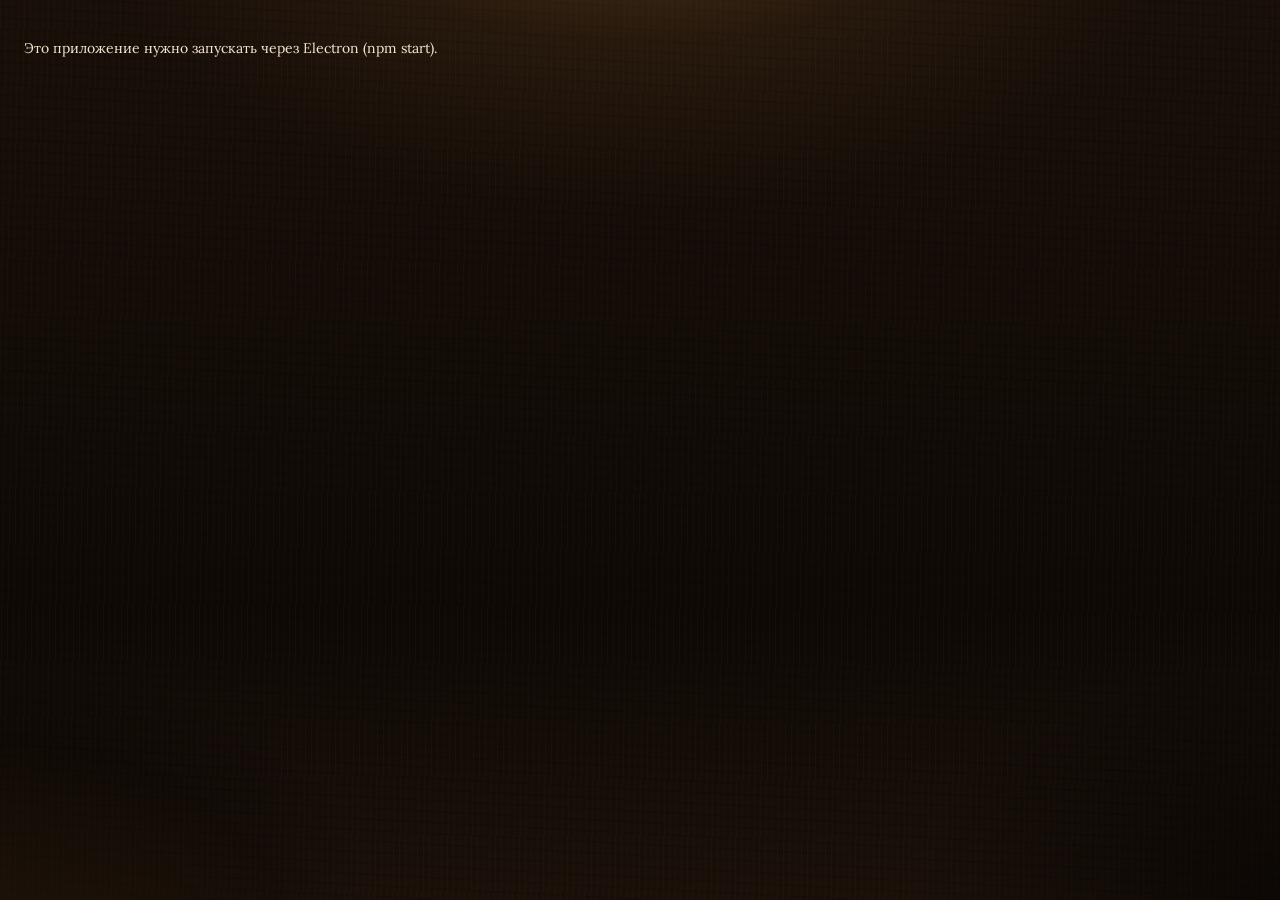
<file: renderer/index.html>
<!doctype html>
<html lang="ru">
  <head>
    <meta charset="utf-8" />
    <meta name="viewport" content="width=device-width, initial-scale=1, viewport-fit=cover" />
    <meta
      http-equiv="Content-Security-Policy"
      content="default-src 'self'; script-src 'self'; style-src 'self' 'unsafe-inline'; img-src 'self' data: blob: http: https:; media-src 'self' http://127.0.0.1:* http://localhost:*; connect-src 'self' http://127.0.0.1:* http://localhost:* ws://127.0.0.1:* ws://localhost:*; font-src 'self' data:;"
    />
    <title>D&amp;D Стол</title>
    <script src="theme.js"></script>
    <script src="sound.js"></script>
    <!-- Шрифты подключаются раньше стилей: иначе первый кадр рисуется
         запасным шрифтом и дёргается, когда приходит настоящий. -->
    <link rel="stylesheet" href="fonts/fonts.css" />
    <!-- Оформление разбито на части по порядку номеров: CSS зависит
         от порядка правил одинаковой специфичности, и перестановка частей
         молча изменила бы вид. Правится файл целиком, читается по части. -->
    <link rel="stylesheet" href="styles/01-tokens.css" />
    <link rel="stylesheet" href="styles/02-screens.css" />
    <link rel="stylesheet" href="styles/03-controls.css" />
    <link rel="stylesheet" href="styles/04-layout.css" />
    <link rel="stylesheet" href="styles/05-map.css" />
    <link rel="stylesheet" href="styles/06-panels.css" />
    <link rel="stylesheet" href="styles/07-sheet.css" />
    <link rel="stylesheet" href="styles/08-theme-layer.css" />
    <link rel="stylesheet" href="styles/09-theme-studio.css" />
    <link rel="stylesheet" href="styles/10-perf-mode.css" />
    <link rel="stylesheet" href="styles/11-authentic.css" />
    <link rel="stylesheet" href="styles/12-reference.css" />
  </head>
  <body>
    <div id="toasts" class="toasts" role="status" aria-live="polite"></div>

    <!-- ================= Экран 1: главный ================= -->
    <section id="screen-home" class="screen screen--centered is-active">
      <div class="home-scene" aria-hidden="true">
        <span class="home-scene__sky"></span>
        <span class="home-scene__far"></span>
        <span class="home-scene__mid"></span>
        <span class="home-scene__near"></span>
        <span class="home-scene__stars"></span>
        <span class="home-scene__particles">
          <i></i><i></i><i></i><i></i><i></i><i></i>
        </span>
      </div>
      <div class="home">
        <div class="home__brand">
          <div class="home__emblem" aria-hidden="true">
            <svg viewBox="0 0 16 16" aria-hidden="true"><use href="#i-d20"/></svg>
          </div>
          <div class="home__logo">D&amp;D</div>
          <h1 class="home__title">Virtual Tabletop</h1>
          <p class="home__subtitle">
            D&amp;D 5e (2014) · игра напрямую через P2P
          </p>
        </div>

        <div class="home__groups">
          <section class="home__group home__group--dm">
            <h2 class="home__group__title">
              <span class="home__group-icon" aria-hidden="true">
                <svg viewBox="0 0 16 16" aria-hidden="true"><use href="#i-shield"/></svg>
              </span>
              <span>Раздел мастера</span>
            </h2>
            <div class="home__cards">
              <button id="btn-go-create" class="card card--primary" type="button">
                <span class="card__title">Создать новую кампанию</span>
              </button>

              <button id="btn-go-load" class="card" type="button">
                <span class="card__title">Загрузить кампанию</span>
              </button>
            </div>
          </section>

          <section class="home__group home__group--player">
            <h2 class="home__group__title">
              <span class="home__group-icon" aria-hidden="true">
                <svg viewBox="0 0 16 16" aria-hidden="true"><use href="#i-swords"/></svg>
              </span>
              <span>Раздел игрока</span>
            </h2>
            <div class="home__cards">
              <button id="btn-go-join" class="card card--primary" type="button">
                <span class="card__title">Подключиться к столу</span>
              </button>

              <button id="btn-go-sheet" class="card" type="button">
                <span class="card__title">Создать лист персонажа</span>
              </button>
            </div>
          </section>
        </div>

        <div class="home__footer">
          <div class="home__foot-actions">
            <button id="btn-settings-home" class="home__foot-btn" type="button">
              <span class="home__foot-icon" aria-hidden="true">
                <svg viewBox="0 0 16 16" aria-hidden="true"><use href="#i-gear"/></svg>
              </span>
              <span>Настройки</span>
            </button>
            <button id="btn-exit" class="home__foot-btn" type="button">Выход</button>
          </div>
          <span id="home-datadir" class="home__mode">…</span>
        </div>
        <p class="muted home__notice">
          Общей сети не нужно: игроки подключаются напрямую к мастеру по P2P-билету
          через iroh. Приложение само пробивает NAT, а если не выйдет, идёт через
          публичный relay. VPN и проброс портов не требуются.
        </p>
      </div>
    </section>

    <!-- ================= Экран 2: создание кампании ================= -->
    <section id="screen-create" class="screen screen--centered">
      <div class="dialog">
        <button class="btn btn--ghost dialog__back" data-back type="button">← Назад</button>
        <h2 class="dialog__title">Новая кампания</h2>
        <p class="dialog__text">
          Кампания сохраняется на этом компьютере: файл состояния и все загруженные изображения.
        </p>
        <label class="field">
          <span class="field__label">Название кампании</span>
          <input id="create-name" class="field__input" type="text" maxlength="60" placeholder="Например, «Проклятие Страда»" />
        </label>
        <div class="dialog__actions">
          <button id="btn-create-start" class="btn btn--accent" type="button">Создать и запустить стол</button>
        </div>
        <div id="create-status" class="status"></div>
      </div>
    </section>

    <!-- ================= Экран 3: загрузка кампании ================= -->
    <section id="screen-load" class="screen screen--centered">
      <div class="dialog dialog--wide">
        <button class="btn btn--ghost dialog__back" data-back type="button">← Назад</button>
        <h2 class="dialog__title">Сохранённые кампании</h2>
        <div id="campaign-list" class="campaign-list"></div>
        <div class="inline-row load-actions">
          <button id="btn-import-campaign" class="btn btn--ghost" type="button">Импортировать папку кампании</button>
        </div>
        <div id="load-selected" class="load-selected" hidden>
          <div class="load-selected__info">
            <div class="load-selected__name" id="load-selected-name"></div>
            <div class="muted" id="load-selected-meta"></div>
          </div>
          <button id="btn-start-loaded" class="btn btn--accent" type="button">Запустить стол</button>
        </div>
        <div id="load-status" class="status"></div>
      </div>
    </section>

    <!-- ================= Экран 5: подключение игрока ================= -->
    <section id="screen-join" class="screen screen--centered">
      <div class="dialog">
        <button class="btn btn--ghost dialog__back" data-back type="button">← Назад</button>
        <h2 class="dialog__title">Подключение к столу</h2>
        <p class="dialog__text">
          Вставьте P2P-билет, который прислал мастер. Общая сеть, VPN и проброс
          портов не нужны: соединение идёт напрямую между вашими компьютерами.
        </p>
        <label class="field">
          <span class="field__label">P2P-билет от мастера</span>
          <input id="join-p2p-ticket" class="field__input" type="text" placeholder="endpoint…" />
        </label>
        <button id="btn-paste-ticket" class="btn btn--ghost btn--tiny" type="button" hidden>
          Вставить из буфера
        </button>
        <button id="btn-scan-ticket" class="btn btn--ghost btn--tiny" type="button" hidden>
          Сканировать QR
        </button>
        <label class="field">
          <span class="field__label">Ваше имя</span>
          <input id="join-name" class="field__input" type="text" maxlength="40" placeholder="Как вас видеть за столом" />
        </label>
        <div class="dialog__actions">
          <button id="btn-join-p2p" class="btn btn--accent" type="button">Подключиться по P2P</button>
        </div>
        <div id="join-status" class="status"></div>

        <div class="sheet-choice">
          <h3 class="sheet-choice__title">Ваш лист персонажа</h3>
          <p class="sheet-choice__hint" id="sheet-choice-hint">
            Выберите, кого взять на стол. Лист отправится мастеру один раз при
            подключении и станет вашим листом на этом столе.
          </p>
          <ul id="join-sheets" class="sheet-choice__list"></ul>
          <div class="sheet-choice__actions">
            <button id="btn-join-new-sheet" class="btn" type="button">Создать новый лист</button>
            <button id="btn-join-edit-sheet" class="btn btn--ghost" type="button" hidden>Править выбранный</button>
          </div>
        </div>

        <p class="muted">
          Нужен доступ в интернет: iroh использует relay и discovery n0. Также
          разрешите приложению доступ к сети в брандмауэре Windows.
        </p>
        <p class="muted">
          Листы хранятся на этом компьютере и никуда не отправляются, пока вы сами
          не выберете, кого взять на стол.
        </p>
      </div>
    </section>

    <!-- ============ Экран 5: подготовка листа персонажа без стола ============ -->
    <section id="screen-sheet" class="screen screen--sheet">
      <div class="sheet-editor">
        <div class="sheet-editor__bar">
          <button id="btn-sheet-back" class="btn btn--ghost" type="button">← Назад</button>
          <h2 class="sheet-editor__title">Лист персонажа</h2>
          <button id="btn-sheet-save" class="btn btn--accent" type="button">Сохранить лист</button>
        </div>
        <div id="sheet-editor-status" class="status sheet-editor__status"></div>
        <div id="sheet-editor-root" class="sheet-editor__body"></div>
      </div>
    </section>

    <!-- ================= Экраны 4 и 6: общий стол ================= -->
    <section id="screen-table" class="screen screen--table">
      <header class="topbar">
        <div class="topbar__left">
          <button id="btn-leave" class="btn btn--ghost" type="button">← Выйти</button>
          <button id="btn-panel-left" class="btn btn--ghost btn--tiny" type="button"
                  aria-label="Панель участников">◀</button>
          <div class="topbar__titles">
            <div id="table-campaign" class="topbar__title">Кампания</div>
            <div id="table-sub" class="topbar__sub muted">—</div>
          </div>
        </div>
        <div class="topbar__right">
          <span id="game-time" class="badge badge--muted" title="Время в игре">1 января 1 г., 08:00</span>
          <button id="btn-game-rest" class="btn btn--ghost btn--tiny" type="button"
                  title="Долгий отдых всей партии: лечение и +8 часов" hidden>Отдых</button>
          <button id="timer-chip" class="btn btn--ghost btn--tiny" type="button"
                  title="Обратный отсчёт: запустить таймер" hidden>⏱</button>
          <span id="conn-badge" class="badge badge--net" title="Связь со столом"></span>
          <span id="role-badge" class="badge">—</span>
          <div class="topbar__tools" role="group" aria-label="Инструменты стола">
            <button id="btn-search" class="btn btn--ghost btn--tiny btn--icon" type="button"
                    title="Поиск по кампании (Ctrl+K)" aria-label="Поиск"><svg viewBox="0 0 16 16" aria-hidden="true"><use href="#i-magnifier"/></svg><span class="btn__label">Поиск</span></button>
            <button id="btn-undo" class="btn btn--ghost btn--tiny btn--icon" type="button"
                    title="Отменить последнее действие мастера" aria-label="Отменить" hidden><span class="btn__label">Отменить</span></button>
            <button id="btn-panel-right" class="btn btn--ghost btn--tiny" type="button"
                    aria-label="Панель стола">▸</button>
            <button id="btn-settings-table" class="btn btn--ghost btn--tiny btn--icon" type="button"
                    title="Настройки" aria-label="Настройки"><span class="btn__label">Настройки</span></button>
          </div>
          <div class="topbar__tools topbar__tools--actions" role="group" aria-label="Кампания">
            <button id="btn-save-campaign" class="btn btn--ghost" type="button">Сохранить кампанию</button>
            <button id="btn-stop-host" class="btn btn--danger btn--ghost" type="button">Остановить стол</button>
          </div>
        </div>
      </header>

      <div class="layout">
        <aside class="col col--left">
          <div class="panel" data-panel="participants">
            <div class="panel__title">
              <span class="panel__icon" aria-hidden="true"><svg viewBox="0 0 16 16" aria-hidden="true"><use href="#i-helm"/></svg></span>
              <span class="panel__title-text">Участники</span>
            </div>
            <div id="players-root"></div>
          </div>

          <div class="panel" id="calendar-panel" data-panel="calendar">
            <div class="panel__title panel__title--row">
              <span class="panel__icon" aria-hidden="true"><svg viewBox="0 0 16 16" aria-hidden="true"><use href="#i-candle"/></svg></span>
              <span class="panel__title-text">Календарь</span>
              <button id="btn-calendar-add" class="btn btn--ghost btn--tiny" type="button" hidden>Событие</button>
            </div>
            <div id="calendar-events" class="calendar-events"></div>
          </div>

          <div class="panel" id="party-notes-panel" data-panel="notes">
            <div class="panel__title panel__title--row">
              <span class="panel__icon" aria-hidden="true"><svg viewBox="0 0 16 16" aria-hidden="true"><use href="#i-quill"/></svg></span>
              <span class="panel__title-text">Заметки партии</span>
              <span id="party-notes-status" class="muted"></span>
            </div>
            <textarea id="party-notes" class="input party-notes__text" rows="6" maxlength="20000"
                      placeholder="Что партия записала: имена, договорённости, планы…"></textarea>
            <button id="btn-party-notes-save" class="btn btn--ghost btn--tiny" type="button">Сохранить</button>
          </div>

          <div class="panel journal-panel" id="journal-panel" data-panel="journal" hidden>
            <div class="panel__title panel__title--row">
              <span class="panel__icon" aria-hidden="true"><svg viewBox="0 0 16 16" aria-hidden="true"><use href="#i-scroll"/></svg></span>
              <span class="panel__title-text">Журнал</span>
              <button id="btn-journal-detach" class="btn btn--ghost btn--tiny" type="button">Открыть окно</button>
            </div>
            <div class="journal-panel__bar">
              <button id="btn-journal-add" class="btn btn--ghost btn--tiny" type="button">Добавить</button>
              <input id="journal-search" class="input journal-panel__search" type="search"
                     placeholder="Поиск" aria-label="Поиск по журналу" />
            </div>
            <div id="journal-list" class="journal-list"></div>
          </div>

          <div class="panel inventory-panel" id="inventory-panel" data-panel="inventory" hidden>
            <div class="panel__title panel__title--row">
              <span class="panel__icon" aria-hidden="true"><svg viewBox="0 0 16 16" aria-hidden="true"><use href="#i-chest"/></svg></span>
              <span class="panel__title-text">Общий склад</span>
              <button id="btn-inventory-add" class="btn btn--ghost btn--tiny" type="button" hidden>Добавить</button>
            </div>
            <div id="inventory-list" class="inventory-list"></div>
          </div>

          <div class="panel roll-requests-panel" id="roll-requests-panel" data-panel="checks" hidden>
            <div class="panel__title">
              <span class="panel__icon" aria-hidden="true"><svg viewBox="0 0 16 16" aria-hidden="true"><use href="#i-shield"/></svg></span>
              <span class="panel__title-text">Проверки</span>
            </div>
            <form id="roll-request-form" class="roll-request-form" hidden>
              <input id="roll-request-label" class="input" type="text" maxlength="120"
                     placeholder="Например, Скрытность" aria-label="Название проверки" />
              <select id="roll-request-to" class="select" aria-label="Кому адресована проверка"></select>
              <input id="roll-request-dc" class="input" type="number" min="1" max="40"
                     placeholder="СЛ" aria-label="Сложность, необязательно" />
              <input id="roll-request-formula" class="input" type="text" maxlength="40"
                     placeholder="1d20 (необязательно)" aria-label="Формула броска" />
              <button class="btn btn--ghost btn--tiny" type="submit">Попросить бросок</button>
            </form>
            <div id="roll-requests-list" class="roll-request-list"></div>
          </div>

          <div class="panel" id="addresses-panel">
            <div class="panel__title panel__title--row">
              <span class="panel__icon" aria-hidden="true"><svg viewBox="0 0 16 16" aria-hidden="true"><use href="#i-key"/></svg></span>
              <span class="panel__title-text">Приглашение игроков</span>
              <button id="addresses-toggle" class="btn btn--ghost btn--tiny" type="button" aria-expanded="true">Скрыть ▾</button>
            </div>
            <div id="addresses-summary" class="addr-summary muted" hidden></div>
            <div id="addresses-root"></div>
            <p class="hint">
              Отправьте игрокам P2P-билет: они вставят его в приложении и
              подключатся напрямую, без общей сети и VPN.
            </p>
            <div class="addr-actions">
              <button id="btn-import-adventure" class="btn btn--ghost btn--tiny" type="button">
                Импортировать приключение…
              </button>
            </div>
          </div>
        </aside>

        <main class="col col--center">
          <div id="map-root" class="panel panel--map"></div>
        </main>

        <!-- Разделитель правой колонки: тянуть его мышью удобнее, чем искать
             ширину в настройках, а колонка с листом и фишками то узкая, то
             широкая в зависимости от того, что мастер делает. -->
        <div class="col-resizer col-resizer--right" id="resizer-right" role="separator"
             aria-orientation="vertical" aria-label="Ширина правой панели" tabindex="0"></div>

        <aside class="col col--right">
          <div id="roll-request-banner" class="roll-request-banner" role="status" aria-live="polite" hidden></div>
          <div id="reaction-banner" class="reaction-banner" role="status" aria-live="polite" hidden></div>
          <div class="tabs" role="tablist" aria-label="Вкладки стола">
            <button class="tabs__btn is-active" data-tab="chat" type="button" role="tab"
                    id="tabbtn-chat" aria-controls="tab-chat" aria-selected="true" tabindex="0"
                    aria-label="Чат" title="Чат">
              <span class="tabs__icon" aria-hidden="true"><svg viewBox="0 0 16 16" aria-hidden="true"><use href="#i-chat"/></svg></span><span class="tabs__label">Чат</span>
            </button>
            <button class="tabs__btn" data-tab="dice" type="button" role="tab"
                    id="tabbtn-dice" aria-controls="tab-dice" aria-selected="false" tabindex="-1"
                    aria-label="Кубики" title="Кубики">
              <span class="tabs__icon" aria-hidden="true"><svg viewBox="0 0 16 16" aria-hidden="true"><use href="#i-d20"/></svg></span><span class="tabs__label">Кубики</span>
            </button>
            <button class="tabs__btn tabs__btn--gap" data-tab="sheet" type="button" role="tab"
                    id="tabbtn-sheet" aria-controls="tab-sheet" aria-selected="false" tabindex="-1"
                    aria-label="Лист" title="Лист">
              <span class="tabs__icon" aria-hidden="true"><svg viewBox="0 0 16 16" aria-hidden="true"><use href="#i-scroll"/></svg></span><span class="tabs__label">Лист</span>
            </button>
            <button class="tabs__btn tabs__btn--gap" data-tab="tokens" type="button" role="tab"
                    id="tabbtn-tokens" aria-controls="tab-tokens" aria-selected="false" tabindex="-1"
                    aria-label="Фишки" title="Фишки">
              <span class="tabs__icon" aria-hidden="true"><svg viewBox="0 0 16 16" aria-hidden="true"><use href="#i-helm"/></svg></span><span class="tabs__label">Фишки</span>
            </button>
            <button class="tabs__btn" data-tab="initiative" type="button" role="tab"
                    id="tabbtn-initiative" aria-controls="tab-initiative" aria-selected="false" tabindex="-1"
                    aria-label="Порядок боя" title="Порядок боя">
              <span class="tabs__icon" aria-hidden="true"><svg viewBox="0 0 16 16" aria-hidden="true"><use href="#i-swords"/></svg></span><span class="tabs__label">Бой</span>
            </button>
            <button class="tabs__btn tabs__btn--dm tabs__btn--gap" data-tab="surface" type="button" role="tab"
                    id="tabbtn-surface" aria-controls="tab-surface" aria-selected="false" tabindex="-1"
                    hidden aria-label="Поверхность карты" title="Поверхность карты (только ДМ)">
              <span class="tabs__icon" aria-hidden="true"><svg viewBox="0 0 16 16" aria-hidden="true"><use href="#i-flame"/></svg></span><span class="tabs__label">Поверхность</span>
            </button>
            <button class="tabs__btn tabs__btn--compact tabs__btn--dm tabs__btn--gap" data-tab="adventure"
                    type="button" role="tab" id="tabbtn-adventure" aria-controls="tab-adventure"
                    aria-selected="false" tabindex="-1" hidden
                    aria-label="Приключение" title="Приключение (только ДМ)">
              <span class="tabs__icon" aria-hidden="true"><svg viewBox="0 0 16 16" aria-hidden="true"><use href="#i-map"/></svg></span><span class="tabs__label">Приключение</span>
            </button>
          </div>
          <div class="panel panel--tab is-active" id="tab-chat" role="tabpanel"
               aria-labelledby="tabbtn-chat" tabindex="0"></div>
          <div class="panel panel--tab" id="tab-dice" role="tabpanel"
               aria-labelledby="tabbtn-dice" tabindex="0"></div>
          <div class="panel panel--tab" id="tab-sheet" role="tabpanel"
               aria-labelledby="tabbtn-sheet" tabindex="0"></div>
          <div class="panel panel--tab" id="tab-tokens" role="tabpanel"
               aria-labelledby="tabbtn-tokens" tabindex="0"></div>
          <div class="panel panel--tab" id="tab-initiative" role="tabpanel"
               aria-labelledby="tabbtn-initiative" tabindex="0"></div>
          <div class="panel panel--tab" id="tab-surface" role="tabpanel"
               aria-labelledby="tabbtn-surface" tabindex="0"></div>
          <div class="panel panel--tab" id="tab-adventure" role="tabpanel"
               aria-labelledby="tabbtn-adventure" tabindex="0"></div>
        </aside>
      </div>
    </section>

    <div class="import-overlay" id="import-overlay" hidden>
      <div class="dialog dialog--wide" role="dialog" aria-modal="true" aria-labelledby="import-title">
        <h2 class="dialog__title" id="import-title">Импорт приключения</h2>
        <p class="muted" id="import-summary">…</p>
        <ul class="import-warnings" id="import-warnings" hidden></ul>
        <div class="import-list" id="import-list"></div>
        <div class="dialog__actions">
          <label class="import-all">
            <input type="checkbox" id="import-all" checked />
            <span>Выбрать всё</span>
          </label>
          <button class="btn btn--ghost" id="import-cancel" type="button">Отмена</button>
          <button class="btn btn--accent" id="import-apply" type="button">Импортировать</button>
        </div>
      </div>
    </div>

    <script src="vendor/socket.io.min.js"></script>
<script src="dnd5e.js"></script>
<script src="dice.js"></script>
<script src="dice3d.js"></script>
<script src="sheet.js"></script>
    <script src="icons.js"></script>
    <script src="table.js"></script>
    <script src="local-table.js"></script>
    <script src="app.js"></script>
  </body>
</html>
</file>
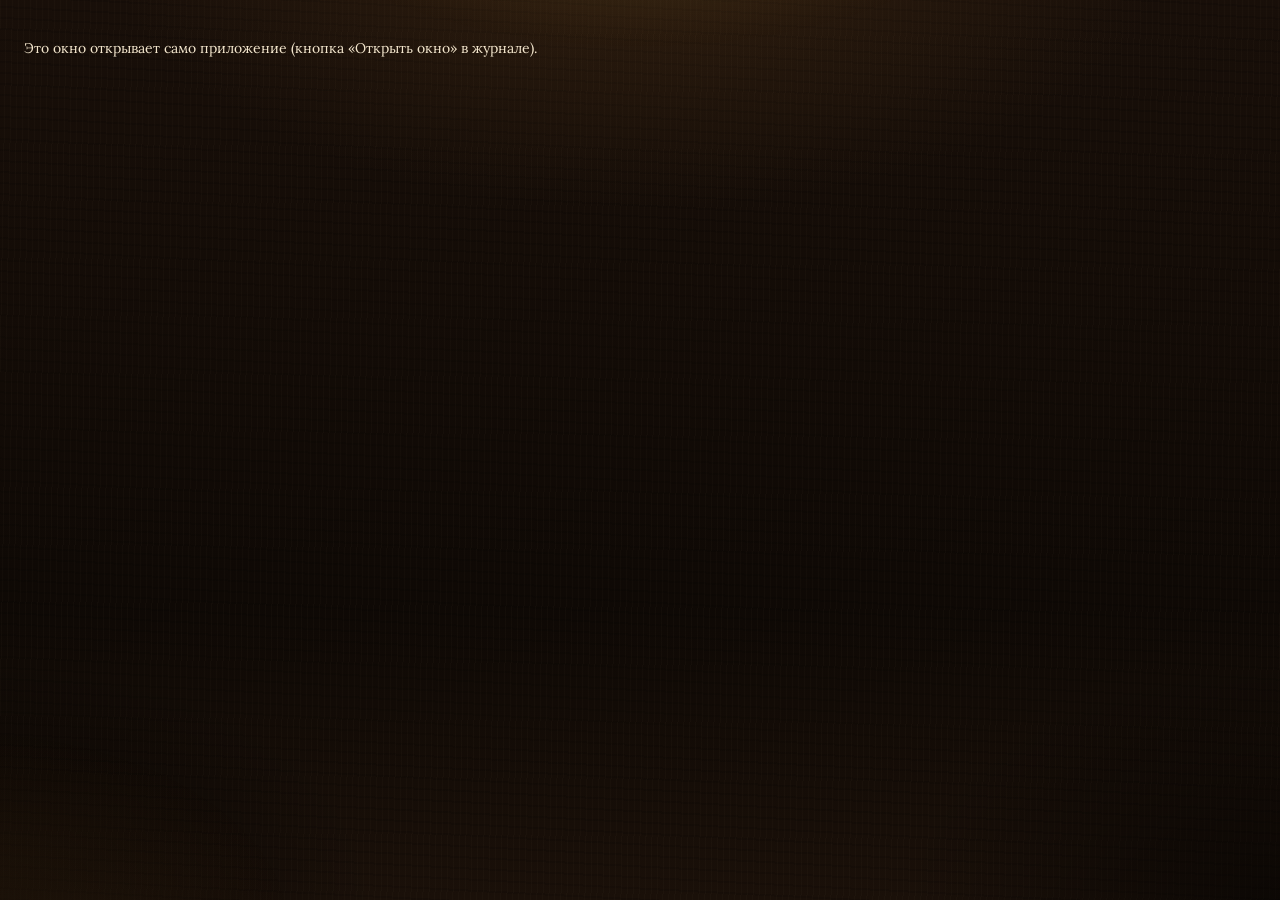
<file: renderer/journal-window.html>
<!doctype html>
<html lang="ru">
  <head>
    <meta charset="utf-8" />
    <meta
      http-equiv="Content-Security-Policy"
      content="default-src 'self'; script-src 'self'; style-src 'self' 'unsafe-inline'; img-src 'self' data: blob: http: https:; connect-src 'self' http://127.0.0.1:* http://localhost:* ws://127.0.0.1:* ws://localhost:*; font-src 'self' data:;"
    />
    <title>Журнал кампании</title>
    <script src="theme.js"></script>
    <link rel="stylesheet" href="fonts/fonts.css" />
    <link rel="stylesheet" href="styles/01-tokens.css" />
    <link rel="stylesheet" href="styles/02-screens.css" />
    <link rel="stylesheet" href="styles/03-controls.css" />
    <link rel="stylesheet" href="styles/04-layout.css" />
    <link rel="stylesheet" href="styles/05-map.css" />
    <link rel="stylesheet" href="styles/06-panels.css" />
    <link rel="stylesheet" href="styles/07-sheet.css" />
    <link rel="stylesheet" href="styles/08-theme-layer.css" />
    <link rel="stylesheet" href="styles/09-theme-studio.css" />
    <link rel="stylesheet" href="styles/10-perf-mode.css" />
    <link rel="stylesheet" href="styles/11-authentic.css" />
  <link rel="stylesheet" href="styles/12-reference.css" />
  </head>
  <body class="sheet-window journal-window">
    <div id="toasts" class="toasts"></div>

    <header class="sheet-window__bar">
      <div class="sheet-window__titles">
        <div id="journal-title" class="sheet-window__title">Журнал кампании</div>
        <div id="journal-sub" class="sheet-window__sub muted">подключаемся к столу…</div>
      </div>
      <div class="sheet-window__actions">
        <span id="journal-conn" class="badge badge--muted">…</span>
        <button id="btn-journal-new" class="btn btn--accent btn--tiny" type="button">Добавить</button>
        <button id="btn-journal-refresh" class="btn btn--tiny" type="button">Обновить</button>
        <button id="btn-session-export" class="btn btn--tiny" type="button">Экспорт сессии</button>
      </div>
    </header>

    <main class="sheet-window__body journal-window__body">
      <input id="journal-search" class="input journal-window__search" type="search"
             placeholder="Поиск по заголовку, тегам и тексту" aria-label="Поиск по журналу" />
      <div id="journal-list" class="journal-list journal-list--wide"></div>
    </main>

    <script src="vendor/socket.io.min.js"></script>
    <script src="journal-window.js"></script>
  </body>
</html>
</file>
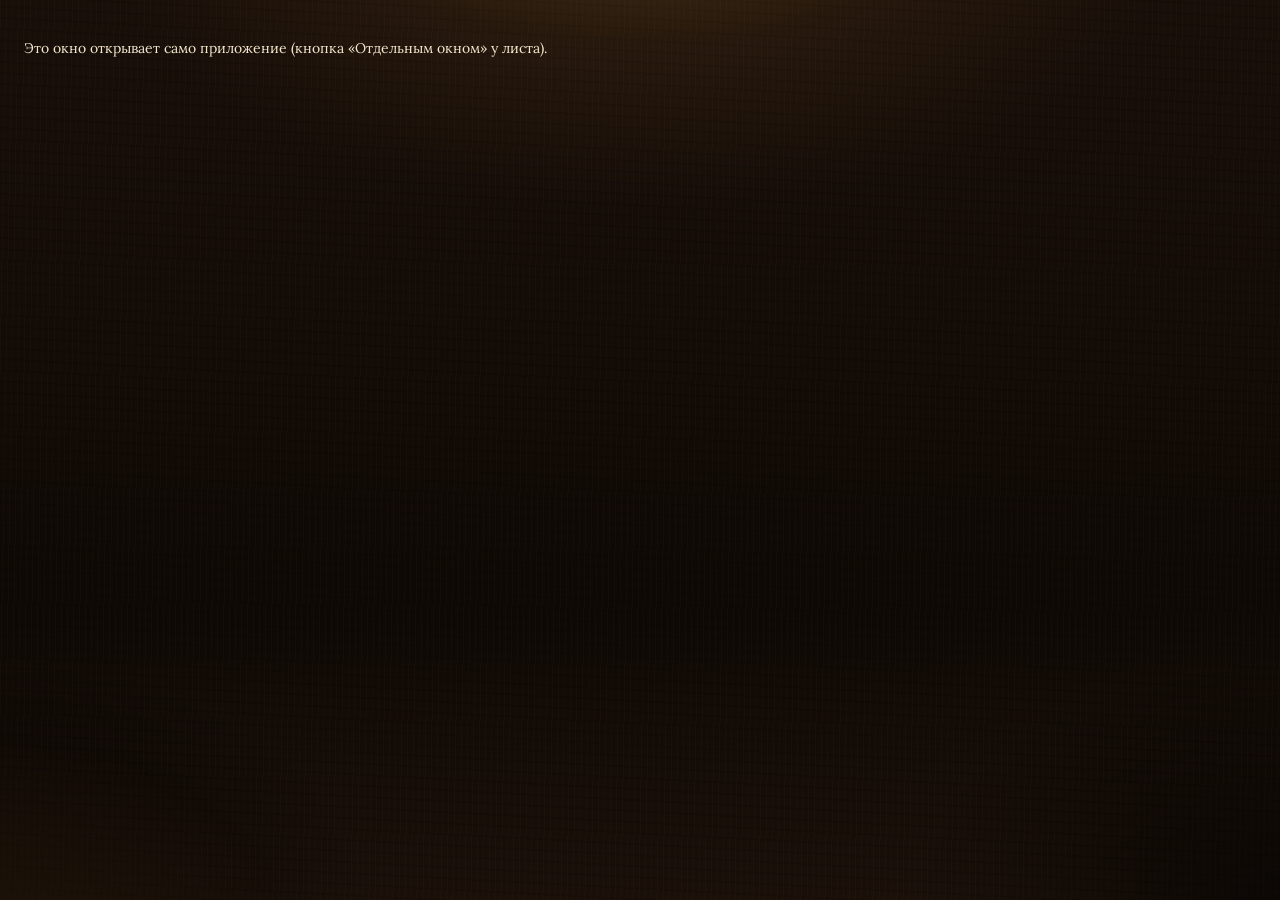
<file: renderer/sheet-window.html>
<!doctype html>
<html lang="ru">
  <head>
    <meta charset="utf-8" />
    <meta
      http-equiv="Content-Security-Policy"
      content="default-src 'self'; script-src 'self'; style-src 'self' 'unsafe-inline'; img-src 'self' data: blob: http: https:; connect-src 'self' http://127.0.0.1:* http://localhost:* ws://127.0.0.1:* ws://localhost:*; font-src 'self' data:;"
    />
    <title>Лист персонажа</title>
    <script src="theme.js"></script>
    <link rel="stylesheet" href="fonts/fonts.css" />
    <!-- Оформление разбито на девять частей по порядку номеров: CSS зависит
         от порядка правил одинаковой специфичности, и перестановка частей
         молча изменила бы вид. Правится файл целиком, читается по части. -->
    <link rel="stylesheet" href="styles/01-tokens.css" />
    <link rel="stylesheet" href="styles/02-screens.css" />
    <link rel="stylesheet" href="styles/03-controls.css" />
    <link rel="stylesheet" href="styles/04-layout.css" />
    <link rel="stylesheet" href="styles/05-map.css" />
    <link rel="stylesheet" href="styles/06-panels.css" />
    <link rel="stylesheet" href="styles/07-sheet.css" />
    <link rel="stylesheet" href="styles/08-theme-layer.css" />
    <link rel="stylesheet" href="styles/09-theme-studio.css" />
    <link rel="stylesheet" href="styles/10-perf-mode.css" />
    <link rel="stylesheet" href="styles/11-authentic.css" />
  <link rel="stylesheet" href="styles/12-reference.css" />
  </head>
  <body class="sheet-window">
    <div id="toasts" class="toasts"></div>

    <header class="sheet-window__bar">
      <div class="sheet-window__titles">
        <div id="sheet-title" class="sheet-window__title">Лист персонажа</div>
        <div id="sheet-sub" class="sheet-window__sub muted">подключаемся к столу…</div>
      </div>
      <div class="sheet-window__actions">
        <span id="sheet-conn" class="badge badge--muted">—</span>
        <button id="btn-refresh-sheet" class="btn btn--tiny" type="button">Обновить</button>
      </div>
    </header>

    <main class="sheet-window__body">
      <div id="sheet-root" class="panel panel--tab is-active"></div>
    </main>

    <script src="vendor/socket.io.min.js"></script>
    <script src="dnd5e.js"></script>
    <script src="sheet.js"></script>
    <script src="local-table.js"></script>
    <script src="sheet-window.js"></script>
  </body>
</html>
</file>
<file: renderer/fonts/fonts.css>
/*
 * Шрифты приложения.
 *
 * Лежат рядом с интерфейсом, а не тянутся из сети: игра работает офлайн.
 * Подмножества (latin, cyrillic и прочие) разложены по файлам, браузер
 * подгружает только нужный — кириллица весит отдельно от латиницы.
 *
 * Файл собирается scripts/fetch-fonts.js, вручную его править не нужно.
 */
@font-face {
  font-family: 'cormorant';
  font-style: normal;
  font-weight: 500;
  font-display: swap;
  src: url('cormorant-cyrillic-ext-500.woff2') format('woff2');
  unicode-range: U+0460-052F, U+1C80-1C8A, U+20B4, U+2DE0-2DFF, U+A640-A69F, U+FE2E-FE2F;
}
@font-face {
  font-family: 'cormorant';
  font-style: normal;
  font-weight: 500;
  font-display: swap;
  src: url('cormorant-cyrillic-500.woff2') format('woff2');
  unicode-range: U+0301, U+0400-045F, U+0490-0491, U+04B0-04B1, U+2116;
}
@font-face {
  font-family: 'cormorant';
  font-style: normal;
  font-weight: 500;
  font-display: swap;
  src: url('cormorant-latin-ext-500.woff2') format('woff2');
  unicode-range: U+0100-02BA, U+02BD-02C5, U+02C7-02CC, U+02CE-02D7, U+02DD-02FF, U+0304, U+0308, U+0329, U+1D00-1DBF, U+1E00-1E9F, U+1EF2-1EFF, U+2020, U+20A0-20AB, U+20AD-20C4, U+2113, U+2C60-2C7F, U+A720-A7FF;
}
@font-face {
  font-family: 'cormorant';
  font-style: normal;
  font-weight: 500;
  font-display: swap;
  src: url('cormorant-latin-500.woff2') format('woff2');
  unicode-range: U+0000-00FF, U+0131, U+0152-0153, U+02BB-02BC, U+02C6, U+02DA, U+02DC, U+0304, U+0308, U+0329, U+2000-206F, U+20AC, U+2122, U+2191, U+2193, U+2212, U+2215, U+FEFF, U+FFFD;
}
@font-face {
  font-family: 'cormorant';
  font-style: normal;
  font-weight: 600;
  font-display: swap;
  src: url('cormorant-cyrillic-ext-600.woff2') format('woff2');
  unicode-range: U+0460-052F, U+1C80-1C8A, U+20B4, U+2DE0-2DFF, U+A640-A69F, U+FE2E-FE2F;
}
@font-face {
  font-family: 'cormorant';
  font-style: normal;
  font-weight: 600;
  font-display: swap;
  src: url('cormorant-cyrillic-600.woff2') format('woff2');
  unicode-range: U+0301, U+0400-045F, U+0490-0491, U+04B0-04B1, U+2116;
}
@font-face {
  font-family: 'cormorant';
  font-style: normal;
  font-weight: 600;
  font-display: swap;
  src: url('cormorant-latin-ext-600.woff2') format('woff2');
  unicode-range: U+0100-02BA, U+02BD-02C5, U+02C7-02CC, U+02CE-02D7, U+02DD-02FF, U+0304, U+0308, U+0329, U+1D00-1DBF, U+1E00-1E9F, U+1EF2-1EFF, U+2020, U+20A0-20AB, U+20AD-20C4, U+2113, U+2C60-2C7F, U+A720-A7FF;
}
@font-face {
  font-family: 'cormorant';
  font-style: normal;
  font-weight: 600;
  font-display: swap;
  src: url('cormorant-latin-600.woff2') format('woff2');
  unicode-range: U+0000-00FF, U+0131, U+0152-0153, U+02BB-02BC, U+02C6, U+02DA, U+02DC, U+0304, U+0308, U+0329, U+2000-206F, U+20AC, U+2122, U+2191, U+2193, U+2212, U+2215, U+FEFF, U+FFFD;
}
@font-face {
  font-family: 'cormorant';
  font-style: normal;
  font-weight: 700;
  font-display: swap;
  src: url('cormorant-cyrillic-ext-700.woff2') format('woff2');
  unicode-range: U+0460-052F, U+1C80-1C8A, U+20B4, U+2DE0-2DFF, U+A640-A69F, U+FE2E-FE2F;
}
@font-face {
  font-family: 'cormorant';
  font-style: normal;
  font-weight: 700;
  font-display: swap;
  src: url('cormorant-cyrillic-700.woff2') format('woff2');
  unicode-range: U+0301, U+0400-045F, U+0490-0491, U+04B0-04B1, U+2116;
}
@font-face {
  font-family: 'cormorant';
  font-style: normal;
  font-weight: 700;
  font-display: swap;
  src: url('cormorant-latin-ext-700.woff2') format('woff2');
  unicode-range: U+0100-02BA, U+02BD-02C5, U+02C7-02CC, U+02CE-02D7, U+02DD-02FF, U+0304, U+0308, U+0329, U+1D00-1DBF, U+1E00-1E9F, U+1EF2-1EFF, U+2020, U+20A0-20AB, U+20AD-20C4, U+2113, U+2C60-2C7F, U+A720-A7FF;
}
@font-face {
  font-family: 'cormorant';
  font-style: normal;
  font-weight: 700;
  font-display: swap;
  src: url('cormorant-latin-700.woff2') format('woff2');
  unicode-range: U+0000-00FF, U+0131, U+0152-0153, U+02BB-02BC, U+02C6, U+02DA, U+02DC, U+0304, U+0308, U+0329, U+2000-206F, U+20AC, U+2122, U+2191, U+2193, U+2212, U+2215, U+FEFF, U+FFFD;
}
@font-face {
  font-family: 'cinzel';
  font-style: normal;
  font-weight: 500;
  font-display: swap;
  src: url('cinzel-latin-ext-500.woff2') format('woff2');
  unicode-range: U+0100-02BA, U+02BD-02C5, U+02C7-02CC, U+02CE-02D7, U+02DD-02FF, U+0304, U+0308, U+0329, U+1D00-1DBF, U+1E00-1E9F, U+1EF2-1EFF, U+2020, U+20A0-20AB, U+20AD-20C4, U+2113, U+2C60-2C7F, U+A720-A7FF;
}
@font-face {
  font-family: 'cinzel';
  font-style: normal;
  font-weight: 500;
  font-display: swap;
  src: url('cinzel-latin-500.woff2') format('woff2');
  unicode-range: U+0000-00FF, U+0131, U+0152-0153, U+02BB-02BC, U+02C6, U+02DA, U+02DC, U+0304, U+0308, U+0329, U+2000-206F, U+20AC, U+2122, U+2191, U+2193, U+2212, U+2215, U+FEFF, U+FFFD;
}
@font-face {
  font-family: 'cinzel';
  font-style: normal;
  font-weight: 600;
  font-display: swap;
  src: url('cinzel-latin-ext-600.woff2') format('woff2');
  unicode-range: U+0100-02BA, U+02BD-02C5, U+02C7-02CC, U+02CE-02D7, U+02DD-02FF, U+0304, U+0308, U+0329, U+1D00-1DBF, U+1E00-1E9F, U+1EF2-1EFF, U+2020, U+20A0-20AB, U+20AD-20C4, U+2113, U+2C60-2C7F, U+A720-A7FF;
}
@font-face {
  font-family: 'cinzel';
  font-style: normal;
  font-weight: 600;
  font-display: swap;
  src: url('cinzel-latin-600.woff2') format('woff2');
  unicode-range: U+0000-00FF, U+0131, U+0152-0153, U+02BB-02BC, U+02C6, U+02DA, U+02DC, U+0304, U+0308, U+0329, U+2000-206F, U+20AC, U+2122, U+2191, U+2193, U+2212, U+2215, U+FEFF, U+FFFD;
}
@font-face {
  font-family: 'cinzel';
  font-style: normal;
  font-weight: 700;
  font-display: swap;
  src: url('cinzel-latin-ext-700.woff2') format('woff2');
  unicode-range: U+0100-02BA, U+02BD-02C5, U+02C7-02CC, U+02CE-02D7, U+02DD-02FF, U+0304, U+0308, U+0329, U+1D00-1DBF, U+1E00-1E9F, U+1EF2-1EFF, U+2020, U+20A0-20AB, U+20AD-20C4, U+2113, U+2C60-2C7F, U+A720-A7FF;
}
@font-face {
  font-family: 'cinzel';
  font-style: normal;
  font-weight: 700;
  font-display: swap;
  src: url('cinzel-latin-700.woff2') format('woff2');
  unicode-range: U+0000-00FF, U+0131, U+0152-0153, U+02BB-02BC, U+02C6, U+02DA, U+02DC, U+0304, U+0308, U+0329, U+2000-206F, U+20AC, U+2122, U+2191, U+2193, U+2212, U+2215, U+FEFF, U+FFFD;
}
@font-face {
  font-family: 'medievalsharp';
  font-style: normal;
  font-weight: 400;
  font-display: swap;
  src: url('medievalsharp-latin-ext-400.woff2') format('woff2');
  unicode-range: U+0100-02BA, U+02BD-02C5, U+02C7-02CC, U+02CE-02D7, U+02DD-02FF, U+0304, U+0308, U+0329, U+1D00-1DBF, U+1E00-1E9F, U+1EF2-1EFF, U+2020, U+20A0-20AB, U+20AD-20C4, U+2113, U+2C60-2C7F, U+A720-A7FF;
}
@font-face {
  font-family: 'medievalsharp';
  font-style: normal;
  font-weight: 400;
  font-display: swap;
  src: url('medievalsharp-latin-400.woff2') format('woff2');
  unicode-range: U+0000-00FF, U+0131, U+0152-0153, U+02BB-02BC, U+02C6, U+02DA, U+02DC, U+0304, U+0308, U+0329, U+2000-206F, U+20AC, U+2122, U+2191, U+2193, U+2212, U+2215, U+FEFF, U+FFFD;
}
@font-face {
  font-family: 'lora';
  font-style: normal;
  font-weight: 400;
  font-display: swap;
  src: url('lora-cyrillic-ext-400.woff2') format('woff2');
  unicode-range: U+0460-052F, U+1C80-1C8A, U+20B4, U+2DE0-2DFF, U+A640-A69F, U+FE2E-FE2F;
}
@font-face {
  font-family: 'lora';
  font-style: normal;
  font-weight: 400;
  font-display: swap;
  src: url('lora-cyrillic-400.woff2') format('woff2');
  unicode-range: U+0301, U+0400-045F, U+0490-0491, U+04B0-04B1, U+2116;
}
@font-face {
  font-family: 'lora';
  font-style: normal;
  font-weight: 400;
  font-display: swap;
  src: url('lora-latin-ext-400.woff2') format('woff2');
  unicode-range: U+0100-02BA, U+02BD-02C5, U+02C7-02CC, U+02CE-02D7, U+02DD-02FF, U+0304, U+0308, U+0329, U+1D00-1DBF, U+1E00-1E9F, U+1EF2-1EFF, U+2020, U+20A0-20AB, U+20AD-20C4, U+2113, U+2C60-2C7F, U+A720-A7FF;
}
@font-face {
  font-family: 'lora';
  font-style: normal;
  font-weight: 400;
  font-display: swap;
  src: url('lora-latin-400.woff2') format('woff2');
  unicode-range: U+0000-00FF, U+0131, U+0152-0153, U+02BB-02BC, U+02C6, U+02DA, U+02DC, U+0304, U+0308, U+0329, U+2000-206F, U+20AC, U+2122, U+2191, U+2193, U+2212, U+2215, U+FEFF, U+FFFD;
}
@font-face {
  font-family: 'lora';
  font-style: normal;
  font-weight: 500;
  font-display: swap;
  src: url('lora-cyrillic-ext-500.woff2') format('woff2');
  unicode-range: U+0460-052F, U+1C80-1C8A, U+20B4, U+2DE0-2DFF, U+A640-A69F, U+FE2E-FE2F;
}
@font-face {
  font-family: 'lora';
  font-style: normal;
  font-weight: 500;
  font-display: swap;
  src: url('lora-cyrillic-500.woff2') format('woff2');
  unicode-range: U+0301, U+0400-045F, U+0490-0491, U+04B0-04B1, U+2116;
}
@font-face {
  font-family: 'lora';
  font-style: normal;
  font-weight: 500;
  font-display: swap;
  src: url('lora-latin-ext-500.woff2') format('woff2');
  unicode-range: U+0100-02BA, U+02BD-02C5, U+02C7-02CC, U+02CE-02D7, U+02DD-02FF, U+0304, U+0308, U+0329, U+1D00-1DBF, U+1E00-1E9F, U+1EF2-1EFF, U+2020, U+20A0-20AB, U+20AD-20C4, U+2113, U+2C60-2C7F, U+A720-A7FF;
}
@font-face {
  font-family: 'lora';
  font-style: normal;
  font-weight: 500;
  font-display: swap;
  src: url('lora-latin-500.woff2') format('woff2');
  unicode-range: U+0000-00FF, U+0131, U+0152-0153, U+02BB-02BC, U+02C6, U+02DA, U+02DC, U+0304, U+0308, U+0329, U+2000-206F, U+20AC, U+2122, U+2191, U+2193, U+2212, U+2215, U+FEFF, U+FFFD;
}
@font-face {
  font-family: 'lora';
  font-style: normal;
  font-weight: 600;
  font-display: swap;
  src: url('lora-cyrillic-ext-600.woff2') format('woff2');
  unicode-range: U+0460-052F, U+1C80-1C8A, U+20B4, U+2DE0-2DFF, U+A640-A69F, U+FE2E-FE2F;
}
@font-face {
  font-family: 'lora';
  font-style: normal;
  font-weight: 600;
  font-display: swap;
  src: url('lora-cyrillic-600.woff2') format('woff2');
  unicode-range: U+0301, U+0400-045F, U+0490-0491, U+04B0-04B1, U+2116;
}
@font-face {
  font-family: 'lora';
  font-style: normal;
  font-weight: 600;
  font-display: swap;
  src: url('lora-latin-ext-600.woff2') format('woff2');
  unicode-range: U+0100-02BA, U+02BD-02C5, U+02C7-02CC, U+02CE-02D7, U+02DD-02FF, U+0304, U+0308, U+0329, U+1D00-1DBF, U+1E00-1E9F, U+1EF2-1EFF, U+2020, U+20A0-20AB, U+20AD-20C4, U+2113, U+2C60-2C7F, U+A720-A7FF;
}
@font-face {
  font-family: 'lora';
  font-style: normal;
  font-weight: 600;
  font-display: swap;
  src: url('lora-latin-600.woff2') format('woff2');
  unicode-range: U+0000-00FF, U+0131, U+0152-0153, U+02BB-02BC, U+02C6, U+02DA, U+02DC, U+0304, U+0308, U+0329, U+2000-206F, U+20AC, U+2122, U+2191, U+2193, U+2212, U+2215, U+FEFF, U+FFFD;
}
@font-face {
  font-family: 'marck';
  font-style: normal;
  font-weight: 400;
  font-display: swap;
  src: url('marck-cyrillic-400.woff2') format('woff2');
  unicode-range: U+0301, U+0400-045F, U+0490-0491, U+04B0-04B1, U+2116;
}
@font-face {
  font-family: 'marck';
  font-style: normal;
  font-weight: 400;
  font-display: swap;
  src: url('marck-latin-ext-400.woff2') format('woff2');
  unicode-range: U+0100-02BA, U+02BD-02C5, U+02C7-02CC, U+02CE-02D7, U+02DD-02FF, U+0304, U+0308, U+0329, U+1D00-1DBF, U+1E00-1E9F, U+1EF2-1EFF, U+2020, U+20A0-20AB, U+20AD-20C4, U+2113, U+2C60-2C7F, U+A720-A7FF;
}
@font-face {
  font-family: 'marck';
  font-style: normal;
  font-weight: 400;
  font-display: swap;
  src: url('marck-latin-400.woff2') format('woff2');
  unicode-range: U+0000-00FF, U+0131, U+0152-0153, U+02BB-02BC, U+02C6, U+02DA, U+02DC, U+0304, U+0308, U+0329, U+2000-206F, U+20AC, U+2122, U+2191, U+2193, U+2212, U+2215, U+FEFF, U+FFFD;
}
</file>
<file: renderer/styles/01-tokens.css>
/* ==================================================================
 * Токены оформления.
 * Палитра и живой слой тем. Всё, чем красится остальное.
 *
 * Файл выделен из styles.css без перестановки правил: порядок в CSS значим
 * для правил одинаковой специфичности. Части обязаны подключаться по
 * порядку номеров в index.html.
 * ================================================================== */

/* ==========================================================================
   D&D Стол — оформление
   Тёмная «настольная» тема: пергамент, бронза, обожжённая глина.
   ========================================================================== */

/*
 * Палитра «Стандарт» — та, что была в приложении до тем.
 *
 * Каждая тема переопределяет один и тот же набор переменных, поэтому
 * переключение не трогает разметку: цвета берутся оттуда, где и раньше.
 * Отдельно вынесены поверхности, рамки, акцент и служебные цвета — если
 * добавить новую тему, достаточно описать здесь те же поля.
 */

:root,
[data-theme='standart'] {
  /* Сталь и ночь: холодный фон, медный акцент мастера и синий игрока. */
  --bg: #0b1220;
  --bg-deep: #070c16;
  --surface: #111a2b;
  --surface-2: #17233a;
  --surface-3: #1b2740;
  --border: #26385a;
  --border-strong: #3a527e;
  --text: #e8edf7;
  --text-dim: #b9c4d8;
  --muted: #8a97ae;
  --accent: #d07d58;
  --accent-hover: #e0916b;
  --accent-soft: rgba(208, 125, 88, 0.15);
  --gold: #e8c07a;
  --danger: #b8473a;
  --ok: #6fae5a;
  --sheen: rgba(200, 220, 255, 0.06);
  --hairline: rgba(200, 220, 255, 0.09);
  --ring: rgba(208, 125, 88, 0.4);
  --wash: rgba(111, 143, 201, 0.10);
  /* Холодный синий: роль игрока, связи, тренировочный стол. */
  --info: #6f8fc9;
}


/* ==========================================================================
 * Смысловые цвета.
 *
 * Опасные кнопки, бейджи ролей, полоска прочности, отметка «показана
 * игрокам» и прочее раньше красились числами прямо в правилах, поэтому во всех
 * пяти темах выглядели одинаково: тема меняла панели, а смысловые вещи
 * оставались прежними. Здесь роли описаны один раз и выведены из палитры
 * темы, поэтому каждая тема получает свои значения сама.
 *
 * Единственное, что выбирается руками, это --info: оттенок роли игрока
 * содержателен и из акцента не выводится.
 * ========================================================================== */

:root {
  /* --- Опасное и тревожное --------------------------------------------- */
  /* Текст опасного на панели: на тёмном фоне чистый красный нечитаем, и
   * поэтому светлеет до --text. */
  --danger-text: color-mix(in srgb, var(--danger) 52%, var(--text));
  --danger-bright: color-mix(in srgb, var(--danger) 68%, var(--text));
  /* Заливка под наведением: тот же опасный, но затемнённый. */
  --danger-hover: color-mix(in srgb, var(--danger) 86%, #000);
  --danger-soft: color-mix(in srgb, var(--danger) 18%, transparent);
  --danger-border: color-mix(in srgb, var(--danger) 45%, transparent);

  /* --- Успех, включено, «в сети» ---------------------------------------- */
  --ok-text: color-mix(in srgb, var(--ok) 50%, var(--text));
  --ok-soft: color-mix(in srgb, var(--ok) 16%, transparent);
  --ok-border: color-mix(in srgb, var(--ok) 45%, transparent);

  /* --- Роль игрока и служебное ------------------------------------------ */
  --info-text: color-mix(in srgb, var(--info) 56%, var(--text));
  --info-soft: color-mix(in srgb, var(--info) 16%, transparent);
  --info-border: color-mix(in srgb, var(--info) 45%, transparent);

  /* --- Прочность фишки -------------------------------------------------- */
  /* Плашка под числами и полоска: обе считаются от фона и текста темы, а не
   * белым по белому, из-за чего на светлой поверхности пропадали. */
  --hp-plate: color-mix(in srgb, var(--bg-deep) 82%, transparent);
  --hp-track: color-mix(in srgb, var(--text) 16%, transparent);
  --hp-track-soft: color-mix(in srgb, var(--text) 12%, transparent);

  /* --- Мелочи со смыслом ------------------------------------------------ */
  /* Точка «не в сети» и незаполненная вкладка карты: обе должны быть тише
   * фона, а не выделяться. */
  --off: color-mix(in srgb, var(--muted) 62%, var(--bg));
  --dot-idle: color-mix(in srgb, var(--border-strong) 82%, var(--bg));
  /* Опыт: золотой, как и остальное золото интерфейса. */
  --expertise: color-mix(in srgb, var(--gold) 78%, var(--text));
  --expertise-soft: color-mix(in srgb, var(--gold) 18%, transparent);
  /* Затемнение под модальным окном и под заблокированным полем. */
  --scrim: color-mix(in srgb, var(--bg-deep) 74%, transparent);
  /* Светлое поверх затемнения: подпись и подложка картинки в лайтбоксе. */
  --on-scrim: #fff;
--disabled-bg: color-mix(in srgb, var(--bg-deep) 26%, transparent);
  /* Лёгкая подсветка строки под курсором: от текста, а не белым, иначе на
     светлой теме строки выбеливались бы. */
  --hover-wash: color-mix(in srgb, var(--text) 3%, transparent);
  /* Тень под нажатой кнопкой: затемнение, а не серый, иначе на тёмной теме
     кнопка на мгновение светлела вместо того, чтобы утонуть. */
  --shadow-press: rgba(0, 0, 0, 0.45);
/* Стена на карте: тёплая и светлее фона, чтобы её было видно и в
     неосвещённой части. */
  --wall: color-mix(in srgb, var(--gold) 32%, #fff);
  /* Кольцо фокуса с клавиатуры: одно на весь интерфейс, иначе в половине
     полей его нет вовсе. */
  --focus-ring: var(--ring);
  --focus-ring-width: 2px;
  --focus-ring-offset: 2px;

  /* --- Материалы интерфейса --------------------------------------------- */
  /* Свет и тени материалов выводятся из темы: одна и та же кожа, пергамент
     и металл по-разному звучат в шести палитрах. */
  --mat-highlight: color-mix(in srgb, var(--text) 14%, transparent);
  --mat-shadow: color-mix(in srgb, var(--bg-deep) 72%, transparent);
  --mat-shadow-soft: color-mix(in srgb, var(--bg-deep) 42%, transparent);
  --mat-edge: color-mix(in srgb, var(--border-strong) 74%, var(--gold));
  --mat-stud: color-mix(in srgb, var(--gold) 68%, var(--surface));
  --mat-leather: color-mix(in srgb, var(--surface) 72%, var(--bg-deep));
  --mat-leather-2: color-mix(in srgb, var(--surface-2) 76%, var(--bg-deep));
  /* Дневник бросков — светлая страница на тёмном столе, как вставленный лист. */
  --mat-paper: #e8d5ad;
  --mat-paper-ink: #2a1c10;
  --mat-rule: color-mix(in srgb, #2a1c10 16%, transparent);
  --mat-texture-desk: none;
  --mat-texture-surface: none;
  --mat-texture-button: linear-gradient(180deg, color-mix(in srgb, var(--text) 9%, transparent), transparent 42%, color-mix(in srgb, var(--bg-deep) 20%, transparent));
  /* Металл акцентной кнопки: узкий блик сверху, дальше металл темнеет к
     нижней кромке. Белый цвет только в блике, иначе кнопка становится
     пастельной и текст на ней теряет контраст. */
  --mat-texture-accent: linear-gradient(180deg,
    color-mix(in srgb, var(--accent) 84%, #fff) 0 8%,
    color-mix(in srgb, var(--accent) 88%, #000) 34%,
    color-mix(in srgb, var(--accent) 68%, #000) 74%,
    color-mix(in srgb, var(--accent) 52%, #000) 100%);
  --mat-texture-size: auto;
}

/*
 * Запасное кольцо фокуса.
 *
 * Раньше фокус был описан в четырёх местах и четырьмя способами: кнопка
 * красила рамку, поле подчёркивало себя, разделитель вставлял тень внутрь, а у
 * элементов без своего правила не было ничего вовсе. С клавиатуры по таким
 * элементам не видно, где курсор.
 *
 * Правило стоит в самом начале, и специальности у него ниже, чем у частных:
 * поэтому оно запасное. Кнопка или поле с собственным оформлением фокуса
 * останутся как были, а всё остальное перестанет быть слепым.
 */
:focus-visible {
  outline: var(--focus-ring-width) solid var(--focus-ring);
  outline-offset: var(--focus-ring-offset);
  border-radius: var(--radius-sm);
}

/* Лес: прохладная зелень, тёмная хвоя и светлый мох. */
[data-theme='les'] {
  --bg: #0d1410;
  --bg-deep: #070b09;
  --surface: #141d17;
  --surface-2: #1b261e;
  --surface-3: #243127;
  --border: #2b3c30;
  --border-strong: #3e5745;
  --text: #e3ece0;
  --text-dim: #bccbb8;
  --muted: #8ba089;
  --accent: #6fae5a;
  --accent-hover: #86c46f;
  --accent-soft: rgba(111, 174, 90, 0.16);
  --gold: #c8b06a;
  --danger: #c05545;
  --ok: #7fbd68;
  --sheen: rgba(210, 240, 200, 0.05);
  --hairline: rgba(210, 240, 200, 0.08);
  --ring: rgba(111, 174, 90, 0.4);
  --wash: rgba(111, 174, 90, 0.07);
  /* Холодный синий: роль игрока, связи, тренировочный стол. */
  --info: #6f9bc9;
}

/* Магия: чернильный фиолетовый и светящаясь лоза. */
[data-theme='magiya'] {
  --bg: #100c18;
  --bg-deep: #08060f;
  --surface: #181329;
  --surface-2: #201a36;
  --surface-3: #2a2245;
  --border: #362b57;
  --border-strong: #4c3d76;
  --text: #ece6f8;
  --text-dim: #c6bade;
  --muted: #9a8cb8;
  --accent: #9b7ce8;
  --accent-hover: #b096f2;
  --accent-soft: rgba(155, 124, 232, 0.18);
  --gold: #d9b44a;
  --danger: #c0506a;
  --ok: #63b6a8;
  --sheen: rgba(220, 210, 255, 0.07);
  --hairline: rgba(220, 210, 255, 0.1);
  --ring: rgba(155, 124, 232, 0.5);
  --wash: rgba(155, 124, 232, 0.08);
  /* Холодный синий: роль игрока, связи, тренировочный стол. */
  --info: #8790d8;
}

/* Океан: глубокая вода, холодный свет и пена. */
[data-theme='okean'] {
  --bg: #0a1418;
  --bg-deep: #050c0f;
  --surface: #101d22;
  --surface-2: #17282e;
  --surface-3: #1f343c;
  --border: #27414a;
  --border-strong: #3a5b66;
  --text: #e0eef1;
  --text-dim: #b3cdd4;
  --muted: #83a6b0;
  --accent: #4ea3c4;
  --accent-hover: #6bbcd9;
  --accent-soft: rgba(78, 163, 196, 0.16);
  --gold: #cdb878;
  --danger: #c9564f;
  --ok: #5cb894;
  --sheen: rgba(200, 240, 255, 0.07);
  --hairline: rgba(200, 240, 255, 0.09);
  --ring: rgba(78, 163, 196, 0.45);
  --wash: rgba(78, 163, 196, 0.08);
  /* Холодный синий: роль игрока, связи, тренировочный стол. */
  --info: #4e93c4;
}

/* Трактир: тёплое дерево, охра и свечной свет. */
[data-theme='traktir'] {
  --bg: #171009;
  --bg-deep: #0d0805;
  --surface: #21170e;
  --surface-2: #2c1f13;
  --surface-3: #39291a;
  --border: #4a3520;
  --border-strong: #6b4c2c;
  --text: #f3e6cd;
  --text-dim: #d2bd97;
  --muted: #a8906d;
  --accent: #d08a3c;
  --accent-hover: #e5a25a;
  --accent-soft: rgba(208, 138, 60, 0.18);
  --gold: #e0b552;
  --danger: #bf4a3c;
  --ok: #79ac4e;
  --sheen: rgba(255, 226, 170, 0.06);
  --hairline: rgba(255, 226, 170, 0.1);
  --ring: rgba(224, 181, 82, 0.45);
  --wash: rgba(224, 181, 82, 0.08);
  /* Холодный синий: роль игрока, связи, тренировочный стол. */
  --info: #6f8ab9;
}

/* Стимпанк: уголь, латунь и медная патина. */
[data-theme='par'] {
  --bg: #14100b;
  --bg-deep: #090705;
  --surface: #1c1710;
  --surface-2: #272016;
  --surface-3: #342a1c;
  --border: #4b3a23;
  --border-strong: #6f5330;
  --text: #f0e3c8;
  --text-dim: #ccb68d;
  --muted: #a68f6b;
  --accent: #c98a3c;
  --accent-hover: #e3a552;
  --accent-soft: rgba(201, 138, 60, 0.18);
  --gold: #e0b45a;
  --danger: #c14f38;
  --ok: #6fae8f;
  --sheen: rgba(255, 220, 160, 0.07);
  --hairline: rgba(255, 220, 160, 0.1);
  --ring: rgba(224, 180, 90, 0.5);
  --wash: rgba(224, 180, 90, 0.08);
  /* Медная патина: роль игрока, связи, тренировочный стол. */
  --info: #64a6a0;
}

:root {
  --radius: 12px;
  --radius-sm: 8px;
  --shadow: 0 10px 30px var(--shadow-press);
  /* Основной шрифт: читаемая антиква с кириллицей. Lora лежит рядом с
     интерфейсом, поэтому одинаково выглядит на Windows и Linux. */
  --font: "Lora", Constantia, "Palatino Linotype", "Book Antiqua", Georgia, serif;
  /* Заголовочный шрифт: Cinzel для латиницы и цифр, Cormorant для кириллицы.
     Cinzel не содержит русских букв, поэтому стек сознательно составной. */
  --font-title: "Cinzel", "Cormorant", Constantia, "Palatino Linotype", Georgia, serif;
  /* Числа: та же антиква, но цифры в ней старшего покроя — кубик и
     характеристика выглядят как вписанные в лист от руки. */
  --font-num: "Cinzel", "Cormorant", Constantia, Georgia, serif;
  /* Рукописный шрифт для дневника бросков: только в атмосферном режиме. */
  --font-hand: "Marck Script", "Cormorant", cursive;
  /* Декоративный шрифт для коротких латинских надписей: монограмма D&D и
     грани кубиков. Кириллицы в нём нет, поэтому в заголовки он не годится. */
  --font-fantasy: "MedievalSharp", "Cinzel", serif;
  /* Характер заголовков: тема меняет начертание и разрядку, а не
     сам шрифт. Так все темы звучат по-разному, но читаются одинаково. */
  --title-weight: 600;
  --title-tracking: 0.11em;

  /*
   * Движение. Общие настройки для всех тем: тема может переопределить
   * easing, но длительности и характер анимаций одинаковы везде, иначе
   * приложение в разных темах ощущалось бы разным.
   */
  --ease: cubic-bezier(0.22, 0.61, 0.36, 1);
  --ease-out: cubic-bezier(0.16, 1, 0.3, 1);
  --ease-back: cubic-bezier(0.34, 1.4, 0.64, 1);
  --dur-fast: 130ms;
  --dur: 240ms;
  --dur-slow: 460ms;

  /* Блик по верхней кромке поверхности: «металл», а не плоская заливка. */
  --sheen: rgba(255, 255, 255, 0.055);
  --hairline: rgba(255, 255, 255, 0.08);
  /* Кольцо фокуса и цвет свечения вокруг активных элементов. */
  --ring: rgba(200, 117, 80, 0.35);
  /* Подложка фона: своя в каждой теме, иначе на чужом фоне сидел бы
     цвет стандартной темы. */
  --wash: rgba(200, 117, 80, 0.09);
}

/*
 * Живой слой оформления: рамки, анимации и шрифты, связанные с тематикой.
 *
 * Каждая тема задаёт один и тот же набор переменных, поэтому базовые стили
 * панелей и заголовков не меняются. Здесь описаны только характерные черты:
 *   --frame      ширина и начертание рамки
 *   --glow       цвет мягкого свечения
 *   --shadow     палитра тени под панелью
 *   --radius     скругление (у леса и океана разное)
 *   --title-glow что происходит с заголовком
 * Затем идут блоки [data-theme='…'], где описано поведение: рамки с двойной
 * обводкой, уголки, покачивание, мерцание, волны.
 */

:root,
[data-theme='standart'] {
  --frame: 1px solid;
  --frame-inner: 0 0;
  --corner: 0 0;
  --glow: rgba(200, 117, 80, 0.35);
  --panel-shadow: 0 10px 30px var(--shadow-press);
  --radius: 12px;
  --radius-sm: 8px;
  --title-glow: none;
  --title-shadow: 0 2px 6px rgba(0, 0, 0, 0.6);
  /* Основной шрифт: читаемая антиква с кириллицей. Lora лежит рядом с
     интерфейсом, поэтому одинаково выглядит на Windows и Linux. */
  --font: "Lora", Constantia, "Palatino Linotype", "Book Antiqua", Georgia, serif;
  /* Заголовочный шрифт: Cinzel для латиницы и цифр, Cormorant для кириллицы.
     Cinzel не содержит русских букв, поэтому стек сознательно составной. */
  --font-title: "Cinzel", "Cormorant", Constantia, "Palatino Linotype", Georgia, serif;
  /* Числа: та же антиква, но цифры в ней старшего покроя — кубик и
     характеристика выглядят как вписанные в лист от руки. */
  --font-num: "Cinzel", "Cormorant", Constantia, Georgia, serif;
  /* Рукописный шрифт для дневника бросков: только в атмосферном режиме. */
  --font-hand: "Marck Script", "Cormorant", cursive;
  /* Декоративный шрифт для коротких латинских надписей: монограмма D&D и
     грани кубиков. Кириллицы в нём нет, поэтому в заголовки он не годится. */
  --font-fantasy: "MedievalSharp", "Cinzel", serif;
  /* Характер заголовков: тема меняет начертание и разрядку, а не
     сам шрифт. Так все темы звучат по-разному, но читаются одинаково. */
  --title-weight: 600;
  --title-tracking: 0.11em;
}

/* Лес: старые книги и почва. Крупные мягкие пятна света, что медленно ползут,
   рамка чуть неровная, заголовок чуть дышит, как листва на ветру. */
[data-theme='les'] {
  --frame: 1px solid;
  --frame-inner: 0 0;
  --corner: 10px;
  --glow: rgba(111, 174, 90, 0.32);
  --panel-shadow: 0 12px 32px rgba(0, 0, 0, 0.5), 0 0 0 1px rgba(111, 174, 90, 0.06);
  --radius: 14px 6px 14px 6px;
  --radius-sm: 9px 5px 9px 5px;
  --title-glow: 0 0 14px rgba(111, 174, 90, 0.35);
  --title-shadow: 0 2px 8px rgba(0, 0, 0, 0.65);
  --title-weight: 600;
  --title-tracking: 0.09em;
}

/* Магия: чернила и свет. Двойная обводка, уголки светятся, по фону ползут
   тусклые искры, заголовок мерцает. */
[data-theme='magiya'] {
  --frame: 1px solid;
  --frame-inner: 0 0 0 3px rgba(155, 124, 232, 0.12);
  --corner: 14px;
  --glow: rgba(155, 124, 232, 0.55);
  --panel-shadow: 0 14px 36px rgba(0, 0, 0, 0.55), 0 0 22px rgba(155, 124, 232, 0.12);
  --radius: 6px;
  --radius-sm: 4px;
  --title-glow: 0 0 16px rgba(155, 124, 232, 0.65);
  --title-shadow: 0 0 3px rgba(155, 124, 232, 0.5);
  /* Магия: тонко и просторно, как рукопись. */
  --title-weight: 500;
  --title-tracking: 0.16em;
}

/* Океан: гладкая вода. Панели почти без углов, мягкий блик по верхней кромке,
   фон дышит волной, заголовок плавно переливается. */
[data-theme='okean'] {
  --frame: 1px solid;
  --frame-inner: 0 0;
  --corner: 18px;
  --glow: rgba(78, 163, 196, 0.4);
  --panel-shadow: 0 12px 34px var(--shadow-press), inset 0 1px 0 rgba(120, 210, 240, 0.12);
  /* Отполированный камень не ideal-круг: сплюснутые, чуть разные углы. */
  --radius: 18px 9px 18px 9px;
  --radius-sm: 12px 7px 12px 7px;
  --title-glow: 0 0 14px rgba(78, 163, 196, 0.4);
  --title-shadow: 0 2px 10px rgba(0, 0, 0, 0.6);
  /* Океан: светло и просторно. */
  --title-weight: 500;
  --title-tracking: 0.13em;
}

/* Трактир: дерево и свечи. Рамка толще и теплее, углы срезаны, фон мерцает
   неровным светом, будто пламя. */
[data-theme='traktir'] {
  --frame: 2px solid;
  --frame-inner: 0 0 0 2px rgba(208, 138, 60, 0.14);
  --corner: 4px;
  --glow: rgba(208, 138, 60, 0.45);
  --panel-shadow: 0 14px 30px rgba(0, 0, 0, 0.55), inset 0 0 0 1px rgba(224, 181, 82, 0.08);
  --radius: 4px;
  --radius-sm: 3px;
  --title-glow: 0 0 12px rgba(224, 181, 82, 0.35);
  --title-shadow: 0 2px 4px rgba(0, 0, 0, 0.75);
  /* Трактир: плотно и весомо, как надпись на вывеске. */
  --title-weight: 700;
  --title-tracking: 0.07em;
}

/* Стимпанк: латунная пластина с заклёпками, пар и медленный ход машины. */
[data-theme='par'] {
  --frame: 2px solid;
  --frame-inner: 0 0 0 3px rgba(201, 138, 60, 0.12);
  --corner: 10px;
  --glow: rgba(224, 168, 70, 0.45);
  --panel-shadow: 0 14px 34px rgba(0, 0, 0, 0.62), 0 0 0 1px rgba(224, 168, 70, 0.08);
  /* Латунная пластина: уголок срезан под штамповку, а не выточен ровно. */
  --radius: 9px 4px 9px 4px;
  --radius-sm: 6px 3px 6px 3px;
  --title-glow: 0 0 14px rgba(224, 168, 70, 0.35);
  --title-shadow: 0 2px 5px rgba(0, 0, 0, 0.8);
  --title-weight: 700;
  --title-tracking: 0.09em;
}

* {
  box-sizing: border-box;
}

[hidden] {
  display: none !important;
}

html,
body {
  margin: 0;
  height: 100%;
  background: var(--bg);
  color: var(--text);
  font-family: var(--font);
  font-size: 14px;
  line-height: 1.45;
  overflow: hidden;
}

body {
  background-image:
    radial-gradient(circle at 15% 0%, var(--wash), transparent 45%),
    radial-gradient(circle at 90% 100%, var(--wash), transparent 52%);
}

h1,
h2,
h3 {
  font-family: var(--font-title);
  font-weight: var(--title-weight);
  letter-spacing: var(--title-tracking);
  margin: 0;
}

code {
  font-family: Consolas, "Courier New", monospace;
  background: var(--surface-3);
  padding: 1px 6px;
  border-radius: 5px;
  font-size: 12.5px;
}

.muted {
  color: var(--muted);
}

.hint {
  margin: 10px 0 0;
  padding: 8px 10px;
  font-size: 12px;
  color: var(--text-dim);
  background: rgba(217, 164, 65, 0.07);
  border-left: 3px solid var(--gold);
  border-radius: 6px;
}

/* ------------------------------------------------------------------ *
 * Доступность
 *
 * Масштаб задан zoom на html: браузер пересчитывает раскладку так же, как
 * при масштабе страницы, и ничего не обрезается по краям. Атрибут ставит
 * theme.js, он общий для окна стола, журнала и листа.
 * ------------------------------------------------------------------ */

html[data-a11y-scale='0.9'] {
  zoom: 0.9;
}

html[data-a11y-scale='1.15'] {
  zoom: 1.15;
}

html[data-a11y-scale='1.3'] {
  zoom: 1.3;
}

/* Высокий контраст: тихие подписи становятся обычными, рамки заметнее. */
html[data-tone][data-a11y-contrast='on'] {
  --muted: var(--text-dim);
  --text-dim: var(--text);
  --border: var(--border-strong);
  --hairline: var(--text-dim);
}

/* Дальтоникам: успех синий, опасность янтарная. Производные оттенки
   (--ok-text, --danger-soft и прочие) считаются из --ok и --danger. */
html[data-tone][data-a11y-colorblind='on'] {
  --ok: var(--info);
  --danger: var(--gold);
}
</file>
<file: renderer/styles/02-screens.css>
/* ==================================================================
 * Экраны.
 * Главный экран, вход в стол, подключение, модальные окна.
 *
 * Файл выделен из styles.css без перестановки правил: порядок в CSS значим
 * для правил одинаковой специфичности. Части обязаны подключаться по
 * порядку номеров в index.html.
 * ================================================================== */

/* ---------------------------------------------------------------- Экраны */

.screen {
  display: none;
  height: 100%;
}

.screen.is-active {
  display: block;
}

.screen--centered.is-active {
  display: flex;
  /*
   * Центрируем через margin: auto у содержимого, а не через align-items:
   * center. При align-items: center содержимое, которое выше окна, вылезает
   * вверх, и верхняя часть (логотип с названием) не достаётся прокруткой.
   * С margin: auto содержимое центрируется, пока есть место, и при нехватке
   * места просто начинается сверху.
   */
  align-items: flex-start;
  justify-content: center;
  padding: 32px;
  overflow: auto;
}

.screen--centered.is-active > * {
  margin: auto;
}

.screen--table.is-active {
  display: flex;
  flex-direction: column;
}

/* Экран подготовки листа: лист плотный и длинный, поэтому он занимает окно
   целиком и прокручивается сам, а не сидит в узком диалоге. */
.screen--sheet.is-active {
  display: flex;
  flex-direction: column;
}

.sheet-editor {
  display: flex;
  flex-direction: column;
  gap: 10px;
  padding: 16px;
  height: 100%;
  min-height: 0;
}

.sheet-editor__bar {
  display: flex;
  align-items: center;
  justify-content: space-between;
  gap: 12px;
  flex-shrink: 0;
}

.sheet-editor__title {
  font-family: var(--font-title);
  font-size: 22px;
  font-weight: 600;
  letter-spacing: 0.06em;
  margin: 0;
}

.sheet-editor__status {
  flex-shrink: 0;
}

.sheet-editor__body {
  flex: 1;
  min-height: 0;
  overflow-y: auto;
  padding-right: 6px;
}

/* На экране подготовки лист занимает всё окно, поэтому его собственная шапка
   с заголовком лишняя: заголовок и кнопка сохранения стоят в панели сверху.
   Аватар тоже: поставить его можно только на столе, файлы портретов живут
   в кампании мастера, и кнопка без обработчика просто ничего не делала бы. */
.sheet-editor__body .sheet__head,
.sheet-editor__body .avatar-pick {
  display: none;
}

/* Выбор листа на экране подключения. */
.sheet-choice {
  border-top: 1px solid var(--border);
  padding-top: 14px;
  margin-top: 4px;
}

.sheet-choice__title {
  font-family: var(--font-title);
  font-size: 16px;
  font-weight: 600;
  letter-spacing: 0.04em;
  margin: 0 0 4px;
}

.sheet-choice__hint {
  font-size: 12.5px;
  color: var(--muted);
  margin: 0 0 10px;
}

.sheet-choice__list {
  list-style: none;
  margin: 0;
  padding: 0;
  display: flex;
  flex-direction: column;
  gap: 6px;
}

.sheet-choice__item {
  display: flex;
  align-items: center;
  justify-content: space-between;
  gap: 10px;
  padding: 8px 10px;
  background: var(--surface-2);
  border: 1px solid transparent;
  border-radius: var(--radius-sm, 8px);
}

.sheet-choice__item.is-selected {
  border-color: var(--accent);
  background: var(--accent-soft);
}

.sheet-choice__info {
  display: flex;
  flex-direction: column;
  gap: 2px;
  min-width: 0;
}

.sheet-choice__name {
  font-family: var(--font-title);
  font-size: 15px;
  overflow: hidden;
  text-overflow: ellipsis;
  white-space: nowrap;
}

.sheet-choice__about {
  font-size: 11.5px;
  color: var(--muted);
  overflow: hidden;
  text-overflow: ellipsis;
  white-space: nowrap;
}

.sheet-choice__empty {
  font-size: 12.5px;
  color: var(--muted);
  padding: 6px 2px;
}

.sheet-choice__row-actions {
  display: flex;
  gap: 6px;
  flex-shrink: 0;
}

.sheet-choice__actions {
  display: flex;
  gap: 8px;
  margin-top: 10px;
}

/* ------------------------------------------------------------- Главный экран */

.home {
  --home-accent: var(--accent);
  width: 100%;
  max-width: 1000px;
  display: flex;
  flex-direction: column;
  gap: 32px;
  align-items: center;
}

.home__brand {
  display: flex;
  flex-direction: column;
  align-items: center;
  text-align: center;
}

/* Герб: круг с гранью d20. Тонкая золотая обводка и холодное свечение. */
.home__emblem {
  width: 76px;
  height: 76px;
  display: grid;
  place-items: center;
  margin-bottom: 10px;
  border: 1px solid color-mix(in srgb, var(--gold) 52%, transparent);
  border-radius: 50%;
  color: var(--gold);
  background: radial-gradient(circle at 50% 32%, var(--accent-soft), transparent 72%);
  box-shadow:
    0 0 30px color-mix(in srgb, var(--accent) 22%, transparent),
    inset 0 0 20px color-mix(in srgb, var(--gold) 12%, transparent);
}

.home__emblem svg {
  width: 40px;
  height: 40px;
  fill: none;
  stroke: currentColor;
  stroke-width: 1.1;
  stroke-linecap: round;
  stroke-linejoin: round;
}

.home__logo {
  font-family: var(--font-fantasy);
  font-size: 30px;
  font-weight: 400;
  letter-spacing: 0.2em;
  color: var(--gold);
  text-shadow: 0 0 22px color-mix(in srgb, var(--gold) 35%, transparent);
}

.home__title {
  margin: 4px 0 0;
  font-family: var(--font-title);
  font-size: clamp(30px, 4.4vw, 54px);
  font-weight: 600;
  letter-spacing: 0.14em;
  text-transform: uppercase;
  color: var(--text);
  text-shadow: 0 2px 8px color-mix(in srgb, var(--bg-deep) 70%, transparent);
}

.home__subtitle {
  margin: 10px 0 0;
  color: var(--muted);
  font-size: 12.5px;
  letter-spacing: 0.1em;
}

/* Две панели: мастер и игрок. Цвет обводки и свечения задаёт --home-accent,
   поэтому одинаковые правила работают и для медного, и для синего раздела. */
.home__groups {
  display: grid;
  grid-template-columns: repeat(2, minmax(0, 1fr));
  gap: 26px;
  width: 100%;
  max-width: 860px;
  align-items: stretch;
}

.home__group {
  --home-accent: var(--accent);
  display: flex;
  flex-direction: column;
  gap: 18px;
  padding: 20px 22px 24px;
  background: color-mix(in srgb, var(--surface) 62%, transparent);
  border: 1px solid color-mix(in srgb, var(--home-accent) 28%, var(--border));
  border-radius: 18px;
  box-shadow:
    0 24px 60px color-mix(in srgb, var(--bg-deep) 62%, transparent),
    inset 0 0 44px color-mix(in srgb, var(--home-accent) 5%, transparent);
}

.home__group--player {
  --home-accent: var(--info);
}

.home__group__title {
  display: flex;
  align-items: center;
  gap: 10px;
  margin: 0;
  padding-bottom: 16px;
  font-family: var(--font-title);
  font-size: 14px;
  font-weight: 600;
  letter-spacing: 0.16em;
  text-transform: uppercase;
  color: var(--text);
  border-bottom: 1px solid color-mix(in srgb, var(--border) 70%, transparent);
}

.home__group-icon {
  display: grid;
  place-items: center;
  width: 30px;
  height: 30px;
  flex: none;
  color: var(--home-accent);
}

.home__group-icon svg {
  width: 26px;
  height: 26px;
  fill: none;
  stroke: currentColor;
  stroke-width: 1.2;
  stroke-linecap: round;
  stroke-linejoin: round;
}

.home__cards {
  display: grid;
  gap: 14px;
}

/* Кнопка-пилюля: плоская заливка, тонкая обводка и свечение в цвет раздела. */
.card {
  position: relative;
  display: flex;
  align-items: center;
  justify-content: center;
  min-height: 56px;
  padding: 14px 20px;
  background: color-mix(in srgb, var(--surface-2) 72%, transparent);
  border: 1px solid color-mix(in srgb, var(--home-accent) 38%, var(--border));
  border-radius: 999px;
  color: var(--text);
  font: inherit;
  font-family: var(--font-title);
  font-size: 17px;
  font-weight: 600;
  letter-spacing: 0.03em;
  text-align: center;
  cursor: pointer;
  box-shadow: inset 0 0 18px color-mix(in srgb, var(--home-accent) 12%, transparent);
  transition:
    transform 0.15s ease,
    border-color 0.15s ease,
    box-shadow 0.15s ease,
    background 0.15s ease;
}

.card:hover {
  transform: translateY(-2px);
  border-color: var(--home-accent);
  box-shadow:
    0 0 24px color-mix(in srgb, var(--home-accent) 38%, transparent),
    inset 0 0 20px color-mix(in srgb, var(--home-accent) 16%, transparent);
}

.card--primary {
  background: linear-gradient(
    180deg,
    color-mix(in srgb, var(--home-accent) 18%, var(--surface-2)),
    color-mix(in srgb, var(--home-accent) 7%, var(--surface))
  );
}

.card__title {
  color: inherit;
}

.home__footer {
  display: flex;
  flex-direction: column;
  align-items: center;
  gap: 10px;
}

.home__foot-actions {
  display: flex;
  align-items: center;
  justify-content: center;
  gap: 10px;
  flex-wrap: wrap;
}

.home__foot-btn {
  display: inline-flex;
  align-items: center;
  gap: 8px;
  height: 36px;
  padding: 0 18px;
  background: color-mix(in srgb, var(--surface) 70%, transparent);
  border: 1px solid var(--border);
  border-radius: 999px;
  color: var(--text-dim);
  font: inherit;
  font-size: 12.5px;
  cursor: pointer;
  transition: color 0.15s ease, border-color 0.15s ease;
}

.home__foot-btn:hover {
  color: var(--text);
  border-color: var(--accent);
}

.home__foot-icon {
  display: grid;
  place-items: center;
  width: 16px;
  height: 16px;
}

.home__foot-icon svg {
  width: 15px;
  height: 15px;
  fill: none;
  stroke: currentColor;
  stroke-width: 1.3;
  stroke-linecap: round;
  stroke-linejoin: round;
}

.home__mode {
  font-size: 11px;
  color: var(--muted);
  opacity: 0.8;
}

.home__notice {
  font-size: 12px;
  line-height: 1.5;
  color: var(--muted);
  text-align: center;
  max-width: 640px;
  margin: 0;
}

/* Звёздное поле: редкие точки поверх туманности. На светлом тоне не нужны. */
.home-scene__stars {
  background-image:
    radial-gradient(1.6px 1.6px at 6% 14%, var(--text) 50%, transparent 51%),
    radial-gradient(1.2px 1.2px at 14% 72%, var(--text) 50%, transparent 51%),
    radial-gradient(1.4px 1.4px at 21% 38%, var(--gold) 50%, transparent 51%),
    radial-gradient(1.1px 1.1px at 29% 86%, var(--text) 50%, transparent 51%),
    radial-gradient(1.7px 1.7px at 37% 22%, var(--text) 50%, transparent 51%),
    radial-gradient(1.2px 1.2px at 44% 58%, var(--gold) 50%, transparent 51%),
    radial-gradient(1.5px 1.5px at 52% 92%, var(--text) 50%, transparent 51%),
    radial-gradient(1.1px 1.1px at 59% 34%, var(--text) 50%, transparent 51%),
    radial-gradient(1.6px 1.6px at 66% 68%, var(--text) 50%, transparent 51%),
    radial-gradient(1.3px 1.3px at 73% 12%, var(--gold) 50%, transparent 51%),
    radial-gradient(1.5px 1.5px at 81% 52%, var(--text) 50%, transparent 51%),
    radial-gradient(1.1px 1.1px at 88% 78%, var(--text) 50%, transparent 51%),
    radial-gradient(1.4px 1.4px at 94% 28%, var(--gold) 50%, transparent 51%),
    radial-gradient(1.2px 1.2px at 10% 48%, var(--text) 50%, transparent 51%),
    radial-gradient(1.3px 1.3px at 48% 8%, var(--text) 50%, transparent 51%);
  opacity: 0.55;
}

[data-tone='light'] .home-scene__stars {
  display: none;
}

@media (max-width: 860px) {
  .home__groups {
    grid-template-columns: minmax(0, 1fr);
    gap: 20px;
  }
}

/* ----------------------------------------------------------------- Диалоги */

.dialog {
  width: 100%;
  max-width: 560px;
  background: linear-gradient(170deg, var(--surface-2), var(--surface));
  border: 1px solid var(--border);
  border-radius: var(--radius);
  box-shadow: var(--shadow);
  padding: 26px 28px 24px;
  display: flex;
  flex-direction: column;
  gap: 14px;
  position: relative;
}

.dialog--wide {
  max-width: 900px;
}

.dialog__back {
  align-self: flex-start;
  padding-left: 0;
}

.dialog__title {
  font-size: 24px;
}

.dialog__text {
  margin: 0;
  color: var(--text-dim);
  font-size: 13px;
}

.dialog__actions {
  display: flex;
  gap: 10px;
  margin-top: 4px;
}

.status {
  min-height: 18px;
  font-size: 12.5px;
  color: var(--text-dim);
}

.status--error {
  color: var(--danger-text);
}

.status--ok {
  color: var(--ok);
}
</file>
<file: renderer/styles/03-controls.css>
/* ==================================================================
 * Элементы управления.
 * Кнопки, поля, списки, бейджи, топбар.
 *
 * Файл выделен из styles.css без перестановки правил: порядок в CSS значим
 * для правил одинаковой специфичности. Части обязаны подключаться по
 * порядку номеров в index.html.
 * ================================================================== */

/* ---------------------------------------------------------------- Кнопки */

.btn {
  appearance: none;
  border: 1px solid var(--border-strong);
  background: var(--surface-3);
  color: var(--text);
  padding: 9px 14px;
  border-radius: var(--radius-sm);
  font: inherit;
  font-size: 13px;
  font-weight: 500;
  cursor: pointer;
  transition: background 0.15s ease, border-color 0.15s ease, opacity 0.15s ease;
  white-space: nowrap;
}

.btn:hover:not(:disabled) {
  border-color: var(--accent);
}

.btn:disabled {
  opacity: 0.45;
  cursor: default;
}

.btn--accent {
  background: linear-gradient(180deg, var(--accent-hover), var(--accent));
  border-color: var(--accent);
  color: var(--accent-ink);
  font-weight: 600;
}

.btn--accent:hover:not(:disabled) {
  background: linear-gradient(180deg, color-mix(in srgb, var(--accent-hover) 78%, var(--gold)), var(--accent-hover));
}

.btn--ghost {
  background: color-mix(in srgb, var(--surface-2) 72%, transparent);
  border-color: var(--border);
  color: var(--text);
}

.btn--ghost:hover:not(:disabled) {
  background: var(--surface-3);
  color: var(--text);
  border-color: var(--accent);
}

.btn--danger {
  background: var(--danger);
  border-color: var(--danger);
  color: #fff;
}

.btn--danger:hover:not(:disabled) {
  background: var(--danger-hover);
}

.btn--danger.btn--ghost {
  background: var(--danger-soft);
  color: var(--danger-bright);
  border-color: var(--danger-border);
}

.btn--danger.btn--ghost:hover:not(:disabled) {
  background: color-mix(in srgb, var(--danger) 26%, transparent);
  color: var(--danger-bright);
  border-color: var(--danger);
}

.btn--tiny {
  padding: 5px 10px;
  font-size: 12px;
  border-radius: 6px;
}

/* ---------------------------------------------------------------- Поля */

.field {
  display: flex;
  flex-direction: column;
  gap: 5px;
}

.field__label {
  font-size: 12px;
  font-style: italic;
  letter-spacing: 0.15px;
  color: var(--muted);
}

/* Поле — не наклейка сверху, а желобок, вдавленный в стол: темный уклон
   внутри сверху и светлая кромка внизу. */
.field__input,
.input,
.textarea,
.select {
  width: 100%;
  background: linear-gradient(180deg, color-mix(in srgb, var(--bg-deep) 86%, #000), var(--bg-deep));
  border: 1px solid var(--border-strong);
  border-radius: var(--radius-sm);
  color: var(--text);
  padding: 8px 10px;
  font: inherit;
  font-size: 13.5px;
  box-shadow: inset 0 2px 4px rgba(0, 0, 0, 0.35), inset 0 -1px 0 var(--hairline);
}

.field__input:focus,
.input:focus,
.textarea:focus,
.select:focus {
  outline: none;
  border-color: var(--accent);
  box-shadow: inset 0 1px 3px rgba(0, 0, 0, 0.3), 0 0 0 3px var(--accent-soft);
}

.field__input:disabled,
.textarea:disabled,
.select:disabled {
  opacity: 0.75;
  background: var(--disabled-bg);
}

.textarea {
  resize: vertical;
  min-height: 84px;
  font-size: 13px;
}

.field--readonly .field__value {
  display: block;
  padding: 8px 10px;
  background: var(--accent-soft);
  border: 1px solid var(--border);
  border-radius: var(--radius-sm);
  font-weight: 600;
  color: var(--gold);
  text-align: center;
}

/* --------------------------------------------------- Список кампаний */

.campaign-list {
  display: flex;
  flex-direction: column;
  gap: 10px;
  max-height: 46vh;
  overflow: auto;
  padding-right: 4px;
}

.campaign {
  display: flex;
  gap: 12px;
  align-items: center;
  justify-content: space-between;
  padding: 12px 14px;
  background: var(--surface);
  border: 1px solid var(--border);
  border-radius: var(--radius-sm);
}

.campaign.is-selected {
  border-color: var(--accent);
  background: var(--accent-soft);
}

.campaign__main {
  min-width: 0;
}

.campaign__name {
  font-family: var(--font-title);
  font-size: 16px;
}

.campaign__meta {
  display: flex;
  flex-wrap: wrap;
  gap: 4px 14px;
  font-size: 12px;
  margin-top: 3px;
}

.campaign__maps {
  display: flex;
  gap: 6px;
}

.campaign__actions {
  display: flex;
  gap: 8px;
  flex-shrink: 0;
}

.load-selected {
  display: flex;
  align-items: center;
  justify-content: space-between;
  gap: 12px;
  padding: 12px 14px;
  border: 1px dashed var(--accent);
  border-radius: var(--radius-sm);
  background: var(--accent-soft);
}

.load-selected__name {
  font-family: var(--font-title);
  font-size: 16px;
}

/* ---------------------------------------------------------------- Бейджи */

/* Бейдж — не аптечный пилюль-овал, а штампированная бирка: свой радиус темы
   и тиснёный блик. */
.badge {
  display: inline-block;
  padding: 2px 8px;
  border-radius: var(--radius-sm);
  font-size: 11px;
  font-weight: 600;
  letter-spacing: 0.3px;
  background: linear-gradient(180deg, var(--surface-3), color-mix(in srgb, var(--surface-3) 82%, #000));
  box-shadow: inset 0 1px 0 var(--hairline);
  color: var(--text-dim);
  border: 1px solid var(--border);
  white-space: nowrap;
}

.badge--dm {
  background: var(--expertise-soft);
  border-color: rgba(217, 164, 65, 0.5);
  color: var(--gold);
}

.badge--player {
  background: var(--info-soft);
  border-color: var(--info-border);
  color: var(--info-text);
}

.badge--me {
  background: var(--accent-soft);
  border-color: var(--accent);
  color: var(--accent-hover);
  font-weight: 500;
}

.badge--on {
  background: var(--ok-soft);
  border-color: var(--ok-border);
  color: var(--ok-text);
}

.badge--off {
  background: var(--danger-soft);
  border-color: var(--danger-border);
  color: var(--danger-text);
}

/* Тренировочный стол: связи нет по определению — и бейдж другого цвета. */
.badge--train {
  background: var(--info-soft);
  border-color: var(--info-border);
  color: var(--info-text);
}

/* --------------------------------------------------------------- Топбар */

.topbar {
  display: flex;
  align-items: center;
  justify-content: space-between;
  gap: 16px;
  padding: 10px 16px;
  background: linear-gradient(180deg, var(--surface-2), var(--surface));
  border-bottom: 1px solid var(--border);
  flex-shrink: 0;
}

.topbar__left,
.topbar__right {
  display: flex;
  align-items: center;
  gap: 10px;
}

.topbar__right {
  flex-wrap: wrap;
  justify-content: flex-end;
  gap: 8px 10px;
}

/* Системные кнопки отделены от действий с кампанией: две группы читаются
 * быстрее, чем восемь кнопок подряд. */
.topbar__tools {
  display: flex;
  align-items: center;
  gap: 4px;
  padding-left: 10px;
  border-left: 1px solid var(--border);
}

.topbar__tools--actions {
  gap: 6px;
}

.topbar__title {
  font-family: var(--font-title);
  font-size: 18px;
}

.topbar__sub {
  font-size: 12px;
}
</file>
<file: renderer/styles/04-layout.css>
/* ==================================================================
 * Раскладка и левая панель.
 * Сетка экрана, сворачиваемые панели, вкладки, участники, адреса.
 *
 * Файл выделен из styles.css без перестановки правил: порядок в CSS значим
 * для правил одинаковой специфичности. Части обязаны подключаться по
 * порядку номеров в index.html.
 * ================================================================== */

/* ------------------------------------------------------------ Раскладка */

.layout {
  flex: 1;
  display: grid;
  --left-col: 300px;
  /* Ширина, которую мастер выбрал перетаскиванием. Живёт отдельно от
     --right-col: свёрнутая панель задаёт --right-col = 54px, и если бы она
     переопределяла то же самое свойство, сохранённая ширина перестала бы
     действовать сразу после сворачивания. Пока мастер ничего не выбирал,
     работает --right-default, который сужается вместе с окном. */
  --right-default: 420px;
  --right-col: var(--right-user-width, var(--right-default));
  /* Высота нижней панели: та же мысль, что у ширины, только по вертикали. */
  --right-row: var(--right-user-height, minmax(170px, 30vh));
  /* Порядок треков обязан совпадать с порядком детей в index.html:
     левая колонка, карта, разделитель, правая колонка. Grid раскладывает
     элементы по трекам по порядку, и при несовпадении карта уезжает в
     шестипиксельный трек разделителя.

     Имена областей вместо порядка: правую панель можно положить под карту, и
     пришлось бы переписывать и треки, и области, а не одну строку. */
  grid-template-columns: var(--left-col) minmax(0, 1fr) 6px var(--right-col);
  grid-template-areas: "left center gap right";
  min-height: 0;
  gap: 12px;
  padding: 12px;
}

.col--left { grid-area: left; }
.col--center { grid-area: center; }
.col--right { grid-area: right; }
.col-resizer--right { grid-area: gap; }

/* Панель вкладок под картой. На широком мониторе карта от этого выигрывает,
   а на узком — наоборот, но выбирает мастер, и переключение мгновенное:
   это класс на раскладке, а не перерисовка интерфейса. */
.layout.is-right-bottom {
  grid-template-columns: var(--left-col) minmax(0, 1fr);
  grid-template-rows: minmax(0, 1fr) 6px var(--right-row);
  grid-template-areas:
    "left center"
    "left gap"
    "left right";
}

.layout.is-right-bottom .col--right {
  max-height: none;
}

/* Свёрнутая панель внизу: вкладки уезжают в иконки, а сама панель — в полоску. */
.layout.is-right-bottom.is-right-collapsed {
  --right-row: 54px;
}

/* Свёрнутая панель внизу: иконки вкладок встают в ряд, а не столбиком. */
.layout.is-right-bottom.is-right-collapsed .tabs {
  flex-direction: row;
}

/* Разделитель колонки: тонкая полоса, которая на подходе мыши
   превращается в заметную. Толщина 6px вместо нулевой нужна, чтобы полосу
   вообще можно было поймать мышью. */
.col-resizer {
  cursor: col-resize;
  background: transparent;
  border-radius: 4px;
  position: relative;
  touch-action: none;
}

.col-resizer:hover {
  background: var(--accent-soft);
}

/* Фокус разделителя теперь общий: раньше тут был свой `outline: none` и тень
   внутри, и рядом с кольцом остальных полей он выглядел отдельным элементом. */
.col-resizer:focus-visible {
  background: var(--accent-soft);
}

body.is-resizing {
  /* Курсор и выделение: иначе при перетаскивании выделяется текст карты
     под разделителем и панель дёргает вслед за выделением. */
  cursor: col-resize;
  user-select: none;
}

body.is-resizing * {
  cursor: col-resize !important;
}

/* Панели можно свернуть: слева — совсем, справа — до иконок вкладок. */
.layout.is-left-collapsed {
  --left-col: 0px;
  /* Убираем переполнение: при свёртывании элементы не вылазят за границы контента. */
  overflow: hidden;
}

.layout.is-left-collapsed .col--left {
  width: 0 !important;
  min-width: 0 !important;
  max-width: 0 !important;
  padding: 0 !important;
  margin: 0 !important;
  border: none !important;
  flex-basis: 0 !important;
  flex-shrink: 0 !important;
  flex-grow: 0 !important;
  overflow: hidden !important;
  /* display: none нельзя — остаётся в grid-треке с шириной 0, но flex-свойства
     могут вызвать переполнение. Используем нулевую ширину + скрытие переполнения. */
}

.layout.is-right-collapsed {
  --right-col: 54px;
}

.layout.is-right-collapsed .col--right {
  overflow: visible;
}

.layout.is-right-collapsed .tabs {
  flex-direction: column;
}

.layout.is-right-collapsed .tabs__btn {
  padding: 9px 4px;
}

.layout.is-right-collapsed .tabs__label {
  display: none;
}

/* В свёрнутой колонке места нет даже для названия выбранной вкладки. */
.layout.is-right-collapsed .tabs__btn.is-active .tabs__label {
  display: none;
}

.layout.is-right-collapsed .tabs__icon {
  font-size: 17px;
}

.layout.is-right-collapsed .panel--tab {
  display: none !important;
}

.col {
  display: flex;
  flex-direction: column;
  gap: 12px;
  min-height: 0;
  min-width: 0;
}

.col--left,
.col--right {
  overflow: auto;
}

/* Панели левой колонки не сжимаются. Иначе флексбокс ужимает их до размера
   колонки, содержимое вылезает за границы панели и наезжает на соседнюю:
   участники поверх адресов. Колонка и так прокручивается (overflow: auto). */
.col--left > .panel {
  flex-shrink: 0;
}

.panel {
  background: var(--surface);
  border: var(--frame) var(--border);
  border-radius: var(--radius);
  box-shadow: var(--frame-inner), var(--panel-shadow);
  padding: 12px;
  display: flex;
  flex-direction: column;
  gap: 10px;
  min-height: 0;
  position: relative;
  transition: border-color 0.2s ease, box-shadow 0.2s ease;
}

/*
 * Уголки панелей. Не прямые линии HUD-скобок, а четверть-дуги: завиток
 * переплёта, как на уголках старинной книги. В «Трактире» и «Магии» дуга
 * светящаяся, в «Лесу» и «Океане» просто тонкая. Панели без содержимого
 * (карта) лишних уголков не получают.
 */
.panel::before,
.panel::after {
  content: '';
  position: absolute;
  width: var(--corner);
  height: var(--corner);
  border: 1px solid var(--glow);
  opacity: 0.5;
  pointer-events: none;
  transition: opacity 0.25s ease;
}

.panel::before {
  top: 6px;
  left: 6px;
  border-right: 0;
  border-bottom: 0;
  border-top-left-radius: 100%;
}

.panel::after {
  right: 6px;
  bottom: 6px;
  border-left: 0;
  border-top: 0;
  border-bottom-right-radius: 100%;
}

.panel:hover::before,
.panel:hover::after {
  opacity: 0.9;
}

.panel__title {
  font-family: var(--font-title);
  font-size: 14px;
  text-transform: uppercase;
  letter-spacing: 1px;
  color: color-mix(in srgb, var(--gold) 72%, var(--text));
  transition: color 0.15s ease, box-shadow 0.15s ease;
}

/* Заголовок раздела в левой колонке светлее и отзывается на наведение:
 * это ещё и кнопка сворачивания, поэтому он должен выглядеть живым. */
.col--left > .panel > .panel__title:hover {
  color: var(--text);
  box-shadow: inset 2px 0 0 var(--accent);
}

/* Разделы левой колонки сворачиваются: участники, журнал, склад, проверки и
   приглашение подряд занимают больше экрана, чем карта. */
.col--left > .panel > .panel__title {
  display: flex;
  align-items: center;
  gap: 6px;
}

.col--left > .panel > .panel__title > span {
  flex: 1 1 auto;
  min-width: 0;
}

.panel__fold {
  flex: none;
  appearance: none;
  border: 1px solid var(--border);
  background: var(--surface-2);
  color: var(--text-dim);
  font: inherit;
  font-size: 14px;
  line-height: 1;
  width: 22px;
  height: 22px;
  padding: 0;
  border-radius: 5px;
  cursor: pointer;
  transition: transform 0.15s ease, color 0.15s ease, background 0.15s ease,
    border-color 0.15s ease;
}

.panel__fold:hover {
  color: var(--text);
  background: var(--surface-3);
  border-color: var(--accent);
}

.panel.is-collapsed > .panel__title .panel__fold {
  transform: rotate(-90deg);
}

/* Свёрнутый раздел оставляет заголовок и кнопку, содержимое прячется. */
.panel.is-collapsed > *:not(.panel__title) {
  display: none;
}

.panel__title--sub {
  font-size: 12px;
  color: var(--muted);
  letter-spacing: 0.6px;
}

.panel--map {
  padding: 12px;
  min-height: 0;
  flex: 1;
}

.panel--tab {
  display: none;
  flex: 1;
  min-height: 0;
}

.panel--tab.is-active {
  display: flex;
}

/* --------------------------------------------------------------- Табы */

.tabs {
  display: flex;
  gap: 4px;
  background: var(--surface);
  border: 1px solid var(--border);
  border-radius: var(--radius);
  padding: 4px;
  flex-shrink: 0;
  /* Вкладок стало шесть, а колонка узкая: подписи не влезают и начинают
     переноситься на две строки, из-за чего панель прыгает. Справочник
     приключения у мастера — самая редкая вкладка, поэтому у неё только
     иконка, а остальные подписи ужимаются шрифтом. */
  container-type: inline-size;
  /* Крайняя вкладка не должна пропадать за краем: если подписи всё-таки не
     влезли, ряд листается вбок. Полосу прокрутки прячем, она шире самих
     вкладок. */
  overflow-x: auto;
  overscroll-behavior-x: contain;
  scrollbar-width: none;
}

.tabs::-webkit-scrollbar {
  display: none;
}

.tabs__label {
  white-space: nowrap;
}

/* Справочник приключения: иконка с подсказкой вместо длинного слова. */
.tabs__btn--compact .tabs__label {
  display: none;
}

/* Мастерские вкладки (Поверхность, Приключение): акцентная иконка отделяет
   их от общих вкладок стола, подсказка называет «только ДМ» прямо. */
.tabs__btn--dm .tabs__icon {
  color: var(--accent);
}

@container (max-width: 430px) {
  /* Шесть вкладок с подписями не влезают в узкую колонку. Иконки остаются,
     а название каждой вкладки доступно подсказкой и диктору. */
  .layout:not(.is-right-collapsed) .tabs .tabs__label {
    display: inline;
    max-width: 0;
    margin-left: 0;
    opacity: 0;
    overflow: hidden;
    transform: translateX(-3px);
    transition:
      max-width 240ms var(--ease-out),
      margin-left 240ms var(--ease-out),
      opacity 150ms var(--ease),
      transform 240ms var(--ease-out);
  }

  /* Выбранная вкладка разворачивается и показывает название: по одной
     иконке не видно, где находишься. */
  .layout:not(.is-right-collapsed) .tabs .tabs__btn.is-active {
    flex: 0 0 auto;
    width: auto;
    padding-inline: 10px;
  }

  .layout:not(.is-right-collapsed) .tabs .tabs__btn.is-active .tabs__label {
    max-width: 150px;
    margin-left: 5px;
    opacity: 1;
    transform: none;
  }

  .tabs__btn {
    gap: 0;
    padding: 7px 2px;
  }
}

@container (max-width: 460px) {
  .tabs__btn {
    font-size: 11.5px;
    gap: 3px;
  }

  .tabs__icon {
    font-size: 12px;
  }
}

.tabs__btn {
  flex: 1;
  appearance: none;
  border: none;
  background: transparent;
  color: var(--muted);
  font: inherit;
  font-size: 12.5px;
  padding: 7px 4px;
  border-radius: 8px;
  cursor: pointer;
  display: flex;
  align-items: center;
  justify-content: center;
  gap: 5px;
  transition:
    color var(--dur-fast) var(--ease),
    background var(--dur-fast) var(--ease),
    border-color var(--dur-fast) var(--ease),
    box-shadow var(--dur-fast) var(--ease);
}

.tabs__icon {
  font-size: 14px;
  line-height: 1;
}

.tabs__btn:hover {
  color: var(--text);
  background: var(--surface-2);
}

.tabs__btn.is-active {
  background: var(--accent-soft);
  color: var(--accent-hover);
  font-weight: 600;
}

/* Группы вкладок: чат с кубиками, лист, фишки с боем. Тонкая линия делит
   ряд на смысловые блоки, не добавляя второй строки и лишних кликов. */
.tabs__btn--gap {
  position: relative;
  margin-left: 7px;
}

.tabs__btn--gap::before {
  content: '';
  position: absolute;
  left: -5px;
  top: 22%;
  height: 56%;
  width: 1px;
  background: var(--border);
  pointer-events: none;
}

/* Появление панели: короткий сдвиг вверх, чтобы переключение было заметно,
   но не задерживало работу. Движение выключается настройкой «Анимации». */
.panel--tab.is-active {
  animation: tab-panel-in 0.22s var(--ease-out, ease-out);
}

@keyframes tab-panel-in {
  from {
    opacity: 0;
    transform: translateY(6px);
  }

  to {
    opacity: 1;
    transform: none;
  }
}

/* --------------------------------------------------- Участники и адреса */

/* Портрет мастера стоит над списком участников. Раньше он жил во вкладке
   листов, но лист открывают чужие игроки, а свой портрет мастер туда не
   вносит, и вкладка в этом не участвовала. */
.players-self {
  display: flex;
  flex-direction: column;
  gap: 6px;
  margin-bottom: 8px;
  padding: 8px;
  border-radius: var(--radius-sm);
  background: var(--surface-2);
  border: 1px solid var(--border);
}

.players-self[hidden] {
  display: none;
}

.players-self__title {
  font-size: 11px;
  font-weight: 600;
  color: var(--gold);
  letter-spacing: 0.04em;
  text-transform: uppercase;
}

.players {
  display: flex;
  flex-direction: column;
  gap: 6px;
}

.player-row {
  display: flex;
  align-items: center;
  /* Кнопок в строке стало две («Открыть лист» и «Вывести»), и в узкой
     колонке они переставали помещаться: текст с игрока ломался на слова.
     Теперь строка переносится целиком, а поля внутри обрезаются. */
  flex-wrap: wrap;
  gap: 6px 8px;
  padding: 7px 8px;
  border-radius: var(--radius-sm);
  background: var(--surface-2);
  border: 1px solid transparent;
}

.player-row__avatar {
  flex: none;
}

.player-row.is-offline {
  opacity: 0.55;
}

.player-row__avatar {
  width: 30px;
  height: 30px;
  border-radius: 50%;
  background: var(--surface-3);
  border: 1px solid var(--border-strong);
  display: flex;
  align-items: center;
  justify-content: center;
  font-weight: 700;
  color: var(--text-dim);
  flex-shrink: 0;
  overflow: hidden;
}

/* Портрет в кружке: обрезан по кругу и прижат к краям, иначе квадратная
   фотография торчит за скруглённый угол. */
.player-row__avatar.has-image {
  background: var(--surface-2);
}

.player-row__avatar-img {
  width: 100%;
  height: 100%;
  object-fit: cover;
  display: block;
}

.player-row__avatar--dm {
  border-color: var(--gold);
  color: var(--gold);
}

.player-row__avatar--dm.has-image {
  border-color: var(--gold);
}

/* ------------------------------------------------- Аватар в шапке листа */

.avatar-pick {
  display: flex;
  align-items: center;
  gap: 12px;
  margin-bottom: 10px;
}

.avatar-pick__preview {
  width: 64px;
  height: 64px;
  border-radius: 50%;
  background: var(--surface-3);
  border: 2px solid var(--border-strong);
  display: flex;
  align-items: center;
  justify-content: center;
  overflow: hidden;
  flex-shrink: 0;
  font-weight: 700;
  color: var(--text-dim);
}

.avatar-pick__img {
  width: 100%;
  height: 100%;
  object-fit: cover;
  display: block;
}

.avatar-pick__fallback {
  font-size: 26px;
  line-height: 1;
}

.avatar-pick__side {
  display: flex;
  align-items: center;
  gap: 8px;
  flex-wrap: wrap;
  min-width: 0;
}

.avatar-pick__file {
  position: absolute;
  width: 1px;
  height: 1px;
  opacity: 0;
  pointer-events: none;
}

/* Поле выбора файла спрятано, а по кнопке открывается окно выбора. Кнопка, а не
   надпись: `<label>` не срабатывает, когда поле лежит рядом с ним, а не внутри. */
.avatar-pick__label {
  appearance: none;
  display: inline-block;
  border: 1px solid var(--border-strong);
  background: var(--surface-3);
  color: var(--text);
  padding: 7px 13px;
  border-radius: var(--radius-sm);
  font: inherit;
  font-size: 13px;
  line-height: 1.4;
  cursor: pointer;
  white-space: nowrap;
  transition: background 0.15s ease, opacity 0.15s ease;
}

.avatar-pick__label:hover:not(:disabled) {
  background: var(--surface-2);
}

.avatar-pick__label:disabled {
  opacity: 0.45;
  cursor: default;
}

/* -------------------------------------------------------- Аватар в чате */

.chat__avatar {
  width: 22px;
  height: 22px;
  border-radius: 50%;
  background: var(--surface-3);
  border: 1px solid var(--border-strong);
  display: flex;
  align-items: center;
  justify-content: center;
  overflow: hidden;
  flex-shrink: 0;
  font-size: 11px;
  font-weight: 700;
  color: var(--text-dim);
}

.chat__avatar .player-row__avatar-img {
  width: 100%;
  height: 100%;
  object-fit: cover;
}

.player-row__main {
  flex: 1 1 150px;
  min-width: 0;
}

/*
 * Кнопки игрока. Стоят справа, а если места в колонке не хватает, вся группа
 * переносится на следующую строку целиком: разнесённые по строкам кнопки
 * читались бы как разные записи.
 */
.player-row__actions {
  flex: none;
  display: flex;
  gap: 6px;
  margin-left: auto;
}

.player-row__name {
  display: flex;
  align-items: center;
  gap: 6px;
  font-size: 14px;
  overflow: hidden;
  text-overflow: ellipsis;
  white-space: nowrap;
}

.player-row__meta {
  display: flex;
  align-items: center;
  gap: 6px;
  font-size: 12px;
  color: var(--text-dim);
  /* Строка статуса не переносится: «в сети · фишка на поле» — одна мысль,
     и разбивать её на три строки незачем. */
  white-space: nowrap;
  overflow: hidden;
  text-overflow: ellipsis;
}

/* Кнопки в строке участника мельче обычных: в колонке шириной 300 px
   помещаются только так. */
.player-row .btn {
  flex: none;
  font-size: 11px;
  padding: 3px 8px;
}

.dot {
  width: 7px;
  height: 7px;
  border-radius: 50%;
  display: inline-block;
}

.dot--on {
  background: var(--ok);
  box-shadow: 0 0 6px rgba(111, 174, 90, 0.8);
}

.dot--off {
  background: var(--off);
}

.addr-group {
  display: flex;
  flex-direction: column;
  gap: 6px;
  margin-bottom: 8px;
}

.addr-group__title {
  font-size: 11px;
  text-transform: uppercase;
  letter-spacing: 0.6px;
  color: var(--muted);
}

.addr {
  display: flex;
  align-items: center;
  gap: 8px;
  padding: 7px 9px;
  background: var(--bg-deep);
  border: 1px solid var(--border);
  border-radius: var(--radius-sm);
}

.addr__info {
  flex: 1;
  min-width: 0;
}

.addr__qr {
  width: 140px;
  height: 140px;
  flex: none;
  padding: 6px;
  border-radius: var(--radius-sm);
  background: #fff;
}

.addr__url {
  font-family: Consolas, "Courier New", monospace;
  font-size: 12.5px;
  color: var(--gold);
  overflow: hidden;
  text-overflow: ellipsis;
}

.addr__meta {
  font-size: 11px;
  margin-top: 1px;
}

.addr-note {
  font-size: 11.5px;
}
</file>
<file: renderer/styles/05-map.css>
/* ==================================================================
 * Карта.
 * Подложка, вкладки карт, сетка, приближение, фишки на карте.
 *
 * Файл выделен из styles.css без перестановки правил: порядок в CSS значим
 * для правил одинаковой специфичности. Части обязаны подключаться по
 * порядку номеров в index.html.
 * ================================================================== */

/* --------------------------------------------------------------- Карта */

.mapview {
  display: flex;
  flex-direction: column;
  gap: 10px;
  min-height: 0;
  flex: 1;
  position: relative;
}

.map-tabs {
  display: flex;
  gap: 6px;
  flex-wrap: wrap;
  flex-shrink: 0;
}

.map-tab {
  display: flex;
  align-items: center;
  gap: 7px;
  appearance: none;
  background: var(--surface-2);
  border: 1px solid var(--border);
  color: var(--text-dim);
  font: inherit;
  font-size: 12px;
  padding: 6px 10px;
  border-radius: var(--radius-sm);
  cursor: pointer;
}

.map-tab:hover {
  border-color: var(--accent);
}

.map-tab.is-active {
  background: var(--accent-soft);
  border-color: var(--accent);
  color: var(--accent-hover);
  font-weight: 600;
}

.map-tab.is-empty .map-tab__label {
  opacity: 0.55;
}

.map-tab__dot {
  width: 8px;
  height: 8px;
  border-radius: 50%;
  background: var(--dot-idle);
}

.map-tab__dot.is-on {
  background: var(--ok);
  box-shadow: 0 0 7px rgba(111, 174, 90, 0.9);
}

.map-toolbar {
  display: flex;
  align-items: center;
  gap: 8px;
  flex-wrap: wrap;
  flex-shrink: 0;
}

/* Компактные инструменты карты: иконка вместо длинной подписи. Подпись
 * остаётся в разметке для диктора и подсказки, но не растягивает панель. */
.map-tool {
  position: relative;
  width: 32px;
  height: 30px;
  padding: 0;
  display: inline-flex;
  align-items: center;
  justify-content: center;
  flex: none;
}

.map-tool svg {
  width: 16px;
  height: 16px;
  fill: none;
  stroke: currentColor;
  stroke-width: 1.4;
  stroke-linecap: round;
  stroke-linejoin: round;
  pointer-events: none;
}

.map-tool__label {
  position: absolute;
  width: 1px;
  height: 1px;
  padding: 0;
  margin: -1px;
  overflow: hidden;
  clip: rect(0 0 0 0);
  white-space: nowrap;
  border: 0;
}

.map-tool.is-on {
  color: var(--accent-hover);
  border-color: var(--accent);
  background: var(--accent-soft);
}

.fog-bar .map-tool {
  width: 28px;
  height: 26px;
}

.map-toolbar__name {
  font-size: 12px;
  color: var(--muted);
  overflow: hidden;
  text-overflow: ellipsis;
  white-space: nowrap;
}

/* Пометка, что панель карты в тренировочном столе — не ДМ-овская. */
.map-toolbar__note {
  font-size: 12px;
  font-weight: 600;
  color: var(--info-text);
  white-space: nowrap;
}

/* Список карт вкладки: во вкладке их может быть много. */
.map-toolbar__list {
  width: auto;
  min-width: 150px;
  max-width: 260px;
}

/* Быстрая настройка сетки за столом: всплывающее меню из тулбара карты. */
.map-grid-menu {
  position: absolute;
  top: 78px;
  left: 0;
  z-index: 8;
  width: 262px;
  display: flex;
  flex-direction: column;
  gap: 6px;
  padding: 10px;
  background: var(--surface);
  border: 1px solid var(--border-strong);
  border-radius: var(--radius-sm);
  box-shadow: 0 14px 34px rgba(0, 0, 0, 0.6);
}

.map-grid-menu[hidden] {
  display: none;
}

/* Меню раскрывается из-под кнопки, а не появляется рывком. */
.map-grid-menu:not([hidden]) {
  transform-origin: top left;
  animation: map-menu-in 0.18s var(--ease-out, ease-out);
}

@keyframes map-menu-in {
  from {
    opacity: 0;
    transform: translateY(-5px) scale(0.97);
  }

  to {
    opacity: 1;
    transform: none;
  }
}

.map-grid-menu__check,
.map-grid-menu__row {
  display: flex;
  align-items: center;
  justify-content: space-between;
  gap: 8px;
  font-size: 12px;
  color: var(--text-dim);
}

.map-grid-menu__check {
  justify-content: flex-start;
  gap: 7px;
  color: var(--text);
}

.map-grid-menu__label {
  flex: 1;
  min-width: 0;
}

.map-grid-menu__input {
  width: 84px;
  flex-shrink: 0;
}

.map-grid-menu__note {
  font-size: 11px;
  line-height: 1.4;
  color: var(--muted);
  border-top: 1px solid var(--border);
  padding-top: 6px;
}

.map-grid-menu__toggle.is-on {
  border-color: var(--accent);
  color: var(--accent-hover);
}

.map-stage {
  flex: 1;
  min-height: 0;
  position: relative;
  display: flex;
  align-items: center;
  justify-content: center;
  background: var(--bg-deep);
  border-radius: var(--radius-sm);
  border: 1px solid var(--border);
  overflow: hidden;
}

.map-surface {
  position: absolute;
  left: 50%;
  top: 50%;
  transform: translate(-50%, -50%);
  line-height: 0;
  border-radius: 4px;
  overflow: hidden;
  box-shadow: 0 0 0 1px var(--border-strong), 0 12px 34px rgba(0, 0, 0, 0.6);
  cursor: grab;
  /* Размер клетки сетки = размер фишки. Значение приходит из состояния стола. */
  --cell: 46px;
  /* Сдвиг сетки в пикселях картинки: сетка готовой карты начинается не с
     левого верхнего угла файла, и без сдвига наша на неё не ложится. */
  --grid-shift-x: 0px;
  --grid-shift-y: 0px;
}

.map-stage.is-panning,
.map-stage.is-panning .map-surface {
  cursor: grabbing;
}

/* Приближение карты: своё у каждого участника. */
.map-zoom {
  position: absolute;
  right: 10px;
  bottom: 10px;
  z-index: 6;
  display: flex;
  align-items: center;
  gap: 3px;
  padding: 3px;
  background: rgba(12, 9, 6, 0.88);
  border: 1px solid var(--border-strong);
  border-radius: 999px;
}

.map-zoom__btn {
  appearance: none;
  border: none;
  background: transparent;
  color: var(--text-dim);
  font: inherit;
  font-size: 15px;
  line-height: 1;
  width: 26px;
  height: 26px;
  border-radius: 50%;
  cursor: pointer;
}

.map-zoom__btn:hover {
  background: var(--surface-3);
  color: var(--text);
}

.map-zoom__btn:disabled {
  opacity: 0.35;
  cursor: default;
}

.map-zoom__btn.is-on {
  background: var(--accent-soft);
  color: var(--gold);
}

.map-zoom__icon {
  width: 16px;
  height: 16px;
  fill: none;
  stroke: currentColor;
  stroke-width: 1.4;
}

.map-surface.is-pinging {
  cursor: crosshair;
}

/* Пинг: короткая метка поверх карты. Слой лежит внутри подложки, поэтому
   кольцо и имя едут вместе с приближением, а не остаются в экранных координатах. */
.map-pings {
  position: absolute;
  inset: 0;
  z-index: 8;
  pointer-events: none;
  overflow: visible;
}

.map-ping {
  position: absolute;
  display: flex;
  flex-direction: column;
  align-items: center;
  transform: translate(-50%, -50%);
  pointer-events: none;
}

.map-ping__ring {
  position: absolute;
  left: 50%;
  top: 50%;
  width: 20px;
  height: 20px;
  margin: -10px;
  border: 2px solid var(--gold);
  border-radius: 50%;
  animation: map-ping-pulse 1.8s ease-out forwards;
}

.map-ping__dot {
  width: 8px;
  height: 8px;
  border-radius: 50%;
  background: var(--gold);
  box-shadow: 0 0 10px var(--accent);
}

.map-ping__name {
  margin-top: 8px;
  padding: 2px 6px;
  border: 1px solid var(--border-strong);
  border-radius: 999px;
  background: var(--scrim);
  color: var(--text);
  font-size: 10px;
  line-height: 1.2;
  white-space: nowrap;
}

.map-ping--dm .map-ping__ring {
  border-color: var(--accent);
}

.map-ping--dm .map-ping__dot {
  background: var(--accent);
}

@keyframes map-ping-pulse {
  0% {
    opacity: 1;
    transform: scale(0.35);
  }
  70% {
    opacity: 0.65;
  }
  100% {
    opacity: 0;
    transform: scale(4);
  }
}

.map-zoom__btn--reset {
  font-size: 13px;
}

.map-zoom__value {
  min-width: 40px;
  text-align: center;
  font-size: 11.5px;
  color: var(--muted);
}

.map-zoom.is-zoomed .map-zoom__value {
  color: var(--gold);
}

.map-image {
  display: block;
  width: 100%;
  height: 100%;
  object-fit: fill;
  user-select: none;
  -webkit-user-drag: none;
}

/*
 * Сетка карты. Клетка ровно по размеру фишки (--cell), поэтому фишка,
 * поставленная в клетку, занимает её целиком. Позиция фона сдвигает сетку
 * на столько пикселей, сколько мастер задал: угол картинки и угол её клеток
 * совпадают не всегда.
 */
.map-grid {
  position: absolute;
  inset: 0;
  pointer-events: none;
  mix-blend-mode: multiply;
  background-image:
    repeating-linear-gradient(to right, rgba(20, 12, 6, 0.55) 0 1px, transparent 1px var(--cell, 46px)),
    repeating-linear-gradient(to bottom, rgba(20, 12, 6, 0.55) 0 1px, transparent 1px var(--cell, 46px));
  background-position:
    calc(-1 * var(--grid-shift-x, 0px)) calc(-1 * var(--grid-shift-y, 0px));
}

/* Поверхность карты: кислота, огонь, вода. Пол под фишками, поэтому слой
   полупрозрачный и лежит между сеткой и токенами. Имя у холста своё: класс
   `.map-surface` занят самой подложкой карты. */
.map-surface-layer {
  position: absolute;
  inset: 0;
  pointer-events: none;
}

/* ------------------------------------- Режим боя: ход фишки по клеткам */

/* Клетка назначения: рамка ровно в размер клетки сетки. */
.map-cell {
  position: absolute;
  pointer-events: none;
  transform: translate(-50%, -50%);
  border: 2px solid var(--accent-hover);
  border-radius: 4px;
  background: var(--accent-soft);
  box-shadow: 0 0 12px var(--glow);
}

.map-cell[hidden] {
  display: none;
}

/* Линия маршрута: путь по клеткам при протяжке фишки. Лежит под фишками,
   поэтому не перекрывает кружки и подписи. */
.map-route {
  position: absolute;
  inset: 0;
  width: 100%;
  height: 100%;
  overflow: visible;
  pointer-events: none;
}

.map-route[hidden] {
  display: none;
}

.map-route__line {
  fill: none;
  stroke: var(--accent-hover);
  stroke-width: 2;
  stroke-dasharray: 7 5;
  stroke-linecap: round;
  stroke-linejoin: round;
  filter: drop-shadow(0 1px 2px color-mix(in srgb, var(--bg-deep) 60%, transparent));
}

/* Расстояние в середине маршрута: шаги, клетки и футы в одной подписи. */
.map-route__label {
  position: absolute;
  pointer-events: none;
  transform: translate(-50%, -50%);
  padding: 2px 8px;
  border-radius: var(--radius-sm);
  background: var(--hp-plate);
  border: 1px solid var(--accent-border, var(--border-strong));
  color: var(--text);
  font-family: var(--font-num);
  font-size: 13px;
  white-space: nowrap;
  line-height: 1.4;
  box-shadow: var(--title-shadow);
}

.map-route__label[hidden] {
  display: none;
}

/* Путь длиннее скорости персонажа: предупреждаем, но не запрещаем. */
.map-route__label.is-over {
  border-color: var(--danger);
  color: var(--danger-text, var(--danger));
}

/* Фишка, выбранная для хода, и фишка, которая идёт по клеткам. */
.token--selectable {
  cursor: pointer;
}

.token--combat .token__circle {
  border-color: var(--accent-hover);
  box-shadow: 0 0 0 2px var(--accent), 0 3px 12px rgba(0, 0, 0, 0.6);
}

.token--combat .token__label {
  color: var(--accent-hover);
}

.token--walking {
  z-index: 60;
  transition: left 70ms linear, top 70ms linear;
}

/* --------------------------------------------------------------- Холст */

.sketch-editor {
  position: absolute;
  inset: 0;
  z-index: 5;
}

.sketch {
  display: flex;
  flex-direction: column;
  gap: 8px;
  height: 100%;
  min-height: 0;
}

.sketch__tools {
  display: flex;
  align-items: center;
  flex-wrap: wrap;
  gap: 6px;
  flex-shrink: 0;
}

.sketch__group {
  display: flex;
  align-items: center;
  gap: 6px;
  padding-right: 8px;
  border-right: 1px solid var(--border);
}

.sketch__field {
  display: flex;
  align-items: center;
  gap: 6px;
  font-size: 12px;
  color: var(--muted);
}

.sketch__label {
  font-size: 12px;
  color: var(--muted);
}

.sketch__color {
  width: 34px;
  height: 26px;
  padding: 0;
  border: 1px solid var(--border);
  border-radius: 6px;
  background: var(--surface-3);
  cursor: pointer;
}

.sketch__swatches {
  display: flex;
  gap: 4px;
}

.sketch__swatch {
  width: 20px;
  height: 20px;
  padding: 0;
  border: 1px solid var(--border-strong);
  border-radius: 50%;
  cursor: pointer;
}

.sketch__swatch:hover {
  transform: scale(1.12);
}

.sketch__size {
  width: 90px;
  accent-color: var(--accent);
}

.sketch__value {
  min-width: 20px;
  text-align: center;
  font-size: 12px;
}

.sketch__check {
  display: flex;
  align-items: center;
  gap: 6px;
  font-size: 12px;
  color: var(--muted);
  cursor: pointer;
}

.sketch__check input {
  accent-color: var(--accent);
}

.sketch__target {
  width: auto;
  min-width: 150px;
}

.sketch__exit {
  margin-left: auto;
}

.sketch__stage {
  flex: 1;
  min-height: 0;
  display: flex;
  align-items: center;
  justify-content: center;
  overflow: hidden;
}

.sketch__board {
  position: relative;
  transform-origin: center center;
  background: #f3ecdd;
  box-shadow: 0 0 0 1px var(--border-strong), 0 12px 34px rgba(0, 0, 0, 0.6);
  flex-shrink: 0;
}

.sketch__canvas {
  position: absolute;
  inset: 0;
  width: 100%;
  height: 100%;
  display: block;
}

.sketch__canvas--draw {
  touch-action: none;
  cursor: crosshair;
}

.sketch__canvas--draw.is-eraser {
  cursor: cell;
}

/*
 * Сетка холста — это только разметка для рисования, а не сетка стола: она
 * заметно тусклее и тоньше игровой, чтобы их не путали.
 */
.sketch__grid {
  position: absolute;
  inset: 0;
  pointer-events: none;
  background-image:
    repeating-linear-gradient(to right, rgba(85, 105, 135, 0.22) 0 var(--sketch-line, 1px), transparent var(--sketch-line, 1px) var(--sketch-cell, 46px)),
    repeating-linear-gradient(to bottom, rgba(85, 105, 135, 0.22) 0 var(--sketch-line, 1px), transparent var(--sketch-line, 1px) var(--sketch-cell, 46px));
}

.sketch__hint {
  font-size: 11.5px;
  flex-shrink: 0;
}

.map-empty {
  display: flex;
  flex-direction: column;
  align-items: center;
  justify-content: center;
  gap: 14px;
  color: var(--muted);
  text-align: center;
  padding: 24px;
  position: absolute;
  inset: 0;
  pointer-events: none;
}

/*
 * Водяной знак гранёного куба. Он же герб игры, и по нему видно, что стол
 * пуст и ждёт карту. Рисуется контурами, а не заливкой, и держит цвет темы.
 *
 * Дыхание идёт по stroke-opacity, а не по opacity: иначе анимация заменяла
 * собственную прозрачность знака и он горел в полную силу.
 */
.map-empty__mark {
  width: clamp(120px, 22%, 190px);
  height: auto;
  fill: none;
  stroke: var(--gold);
  stroke-width: 2.5;
  stroke-linejoin: round;
  opacity: 0.22;
  animation: dnd-mark-breathe 7s ease-in-out infinite;
}

@keyframes dnd-mark-breathe {
  0%, 100% { stroke-opacity: 0.5; }
  50%      { stroke-opacity: 1; }
}

.map-badge {
  position: absolute;
  bottom: 14px;
  left: 50%;
  transform: translateX(-50%);
  background: rgba(12, 9, 6, 0.88);
  border: 1px solid var(--border-strong);
  color: var(--text-dim);
  font-size: 12px;
  padding: 6px 12px;
  border-radius: 999px;
  pointer-events: none;
}

/* ------------------------------------------------------------ Атака из листа */

.map-attack {
  position: absolute;
  top: 8px;
  left: 50%;
  transform: translateX(-50%);
  z-index: 20;
  display: flex;
  align-items: center;
  gap: 8px;
  padding: 6px 10px;
  background: var(--surface-2);
  border: 1px solid var(--accent);
  border-radius: 8px;
}

.map-attack__label {
  color: var(--text);
}

.map-attack__close {
  border: none;
  background: transparent;
  color: var(--muted);
  font-size: 18px;
  cursor: pointer;
}

.map-stage.is-attacking .map-surface,
.map-stage.is-attacking .token {
  cursor: crosshair;
}

/* Мультивыбор фишек (Shift+клик): рамка вокруг выделенных. */
.token.is-selected {
  outline: 2px solid var(--accent);
  outline-offset: 2px;
}


/* Эмоут на фишке: пузырь с TTL, убирает его сервер и следующий кадр отрисовки. */
.token__emote {
  position: absolute;
  top: -22px;
  left: 50%;
  transform: translateX(-50%);
  padding: 2px 8px;
  border: 1px solid var(--border);
  border-radius: 10px;
  background: var(--surface-2);
  color: var(--text);
  white-space: nowrap;
  pointer-events: none;
}


/* Булавки карты: кружок-подсказка мастера в слое стен. Слой стен пропускает
   нажатия сквозь себя (pointer-events none), поэтому кликается только кружок. */
.map-pin {
  fill: var(--accent);
  stroke: var(--bg);
  stroke-width: 2;
  pointer-events: auto;
  cursor: pointer;
}

.map-pin:hover {
  fill: var(--accent-hover);
}
</file>
<file: renderer/styles/06-panels.css>
﻿/* ==================================================================
 * Панели стола.
 * Фишки, вывод из листа, чат, кубики, порядок боя.
 *
 * Файл выделен из styles.css без перестановки правил: порядок в CSS значим
 * для правил одинаковой специфичности. Части обязаны подключаться по
 * порядку номеров в index.html.
 * ================================================================== */

/* --------------------------------------------------------------- Фишки */

.token-layer {
  position: absolute;
  inset: 0;
  pointer-events: none;
}

/*
 * Фишка — это ровно её кружок. Якорь (left/top из координат фишки) приходится
 * на центр кружка, а подписи и прочность лежат отдельными слоями. Если держать
 * их в потоке, колонка растягивается, якорь уезжает от кружка, и по нему
 * начинает считаться не та клетка: маршрут хода начинается выше фишки.
 */
.token {
  position: absolute;
  transform: translate(-50%, -50%);
  width: calc(var(--cell, 46px) * var(--token-size, 1));
  height: calc(var(--cell, 46px) * var(--token-size, 1));
  pointer-events: auto;
  user-select: none;
  touch-action: none;
}

/* Аура вокруг фишки: круг в футах, привязанный к её центру. */
.token__aura {
  position: absolute;
  left: 50%;
  top: 50%;
  width: calc(var(--cell, 46px) * var(--aura-cells, 1));
  aspect-ratio: 1;
  transform: translate(-50%, -50%);
  border: 2px solid;
  border-radius: 50%;
  pointer-events: none;
  z-index: 0;
}

/* Прочность на самой фишке: полоса над кружком и число вида «7/12». */
.token__hp {
  position: absolute;
  left: 50%;
  bottom: calc(100% + 2px);
  transform: translateX(-50%);
  display: flex;
  align-items: center;
  gap: 4px;
  padding: 1px 5px;
  background: var(--hp-plate);
  border-radius: 6px;
  white-space: nowrap;
  z-index: 2;
}

/* Подписи под фишкой: имя, состояния и владелец. Лежат вне разметки фишки,
   чтобы не сдвигать её якорь; друг под другом, а не в ряд. */
.token__info {
  position: absolute;
  left: 50%;
  top: calc(100% + 2px);
  transform: translateX(-50%);
  display: flex;
  flex-direction: column;
  align-items: center;
  gap: 2px;
  z-index: 2;
}

.token__hp-track {
  width: 34px;
  height: 4px;
  border-radius: 2px;
  background: var(--hp-track);
  overflow: hidden;
}

.token__hp-fill {
  height: 100%;
  border-radius: 2px;
  background: var(--success, #6fb45f);
  transition: width var(--dur) var(--ease), background var(--dur) var(--ease);
}

.token--hurt .token__hp-fill {
  background: var(--gold);
}

.token--down .token__hp-fill {
  background: var(--danger);
}

/* Павший: кружок гаснет, но остаётся видимым — надо знать, где он лежит. */
.token--down .token__circle {
  filter: grayscale(0.85) brightness(0.55);
}

.token--down .token__hp-value {
  color: var(--danger);
}

.token__hp-value {
  font-family: var(--font-num);
  font-size: 10px;
  color: var(--muted);
  letter-spacing: 0.01em;
}

.token__circle {
  width: calc(var(--cell, 46px) * var(--token-size, 1));
  height: calc(var(--cell, 46px) * var(--token-size, 1));
  border-radius: 50%;
  background: var(--token-color, var(--accent));
  border: 2px solid rgba(12, 9, 6, 0.85);
  box-shadow: 0 3px 10px rgba(0, 0, 0, 0.55);
  background-size: cover;
  background-position: center;
  position: relative;
  overflow: hidden;
  display: flex;
  align-items: center;
  justify-content: center;
  font-weight: 700;
  font-size: calc(var(--cell, 46px) * 0.4 * var(--token-size, 1));
  line-height: 1;
  color: #1a1209;}

/* Портрет внутри круга: тот же зум и сдвиг, что в предпросмотре. */
.token__image {
  position: absolute;
  inset: 0;
  width: 100%;
  height: 100%;
  object-fit: cover;
  border-radius: 50%;
  transform-origin: 50% 50%;
  pointer-events: none;
  user-select: none;
}

/*
 * Карта сбрасывает line-height в ноль (чтобы под картинкой не оставалось
 * пустой строки), поэтому подписи фишки нужен собственный line-height:
 * иначе её высота равна только отступам и текст обрезается overflow: hidden.
 */
.token__label {
  font-size: 11px;
  line-height: 1.35;
  background: var(--hp-plate);
  padding: 1px 6px;
  border-radius: 6px;
  white-space: nowrap;
  max-width: 130px;
  overflow: hidden;
  text-overflow: ellipsis;
}

.token__owner {
  font-size: 10px;
  line-height: 1.3;
  color: var(--gold);
  background: var(--hp-plate);
  padding: 0 5px;
  border-radius: 6px;
}

.token--movable {
  cursor: grab;
}

.token--movable .token__circle {
  border-color: var(--gold);
  box-shadow: 0 0 0 2px rgba(217, 164, 65, 0.35), 0 3px 12px rgba(0, 0, 0, 0.6);
}

.token--mine .token__circle {
  border-color: var(--ok);
}

.token--dragging {
  cursor: grabbing;
  z-index: 50;
}

.token--dragging .token__circle {
  transform: scale(1.12);
}

/* ------------------------------------------- Эффекты состояний на фишке */

/* Кружок в своей обёртке: рисунки состояний держатся по его краям, а подписи
   под фишкой меняют её высоку, и «низ фишки» без обёртки гулял бы. */
.token__body {
  position: relative;
  width: calc(var(--cell, 46px) * var(--token-size, 1));
  height: calc(var(--cell, 46px) * var(--token-size, 1));
  display: flex;
  z-index: 1;
}

/* Рисунок лежит поверх кружка и ничего не принимает на себя: клик по фишке
   должен по-прежнему попадать в саму фишку, а не в её состояние. */
.token__fx {
  position: absolute;
  inset: 0;
  pointer-events: none;
}

/* Опутан: лоза обвивает фишку снизу, как и просили на карте. Помимо дуги
   снизу две перекрещенные стебли: одна дуга читалась бы как зелёное кольцо. */
.token__fx--vines::before {
  content: '';
  position: absolute;
  left: -14%;
  right: -14%;
  top: 34%;
  bottom: -10%;
  border: 2px solid color-mix(in srgb, var(--ok) 72%, var(--bg-deep));
  border-top-color: transparent;
  border-radius: 46% 46% 50% 50%;
  background:
    linear-gradient(68deg, transparent 47%, var(--ok) 48% 52%, transparent 53%),
    linear-gradient(-68deg, transparent 47%, var(--ok) 48% 52%, transparent 53%);
  opacity: 0.9;
}

/* Листья на лозе: пять капель по дуге снизу. Радиус задан в пикселях, а не в
   процентах: в процентах он считается от своих сторон и капли слипались в
   сплошное пятно на вытянутом элементе. */
.token__fx--vines::after {
  content: '';
  position: absolute;
  left: -14%;
  right: -14%;
  top: 34%;
  bottom: -10%;
  background:
    radial-gradient(circle 2.6px at 4% 78%, var(--ok) 2.6px, transparent 2.7px),
    radial-gradient(circle 2.6px at 26% 94%, var(--ok) 2.6px, transparent 2.7px),
    radial-gradient(circle 2.6px at 50% 100%, var(--ok) 2.6px, transparent 2.7px),
    radial-gradient(circle 2.6px at 74% 94%, var(--ok) 2.6px, transparent 2.7px),
    radial-gradient(circle 2.6px at 96% 78%, var(--ok) 2.6px, transparent 2.7px);
}

/* Парализован: молнии по краям фишки. */
.token__fx--bolt::before,
.token__fx--bolt::after {
  content: '';
  position: absolute;
  top: 6%;
  height: 62%;
  width: 16%;
  background: var(--gold);
  clip-path: polygon(60% 0, 100% 0, 62% 44%, 100% 44%, 18% 100%, 42% 52%, 0 52%);
  opacity: 0.9;
}

.token__fx--bolt::before { left: 2%; }
.token__fx--bolt::after { right: 2%; transform: scaleY(-1); }

/* Окаменел: короста по краям и каменный приглушённый круг. */
.token__fx--stone::before {
  content: '';
  position: absolute;
  inset: -4%;
  border-radius: 50%;
  border: 3px dotted color-mix(in srgb, var(--muted) 82%, var(--bg-deep));
  opacity: 0.9;
}

.token--cond-petrified .token__circle {
  filter: grayscale(0.7) contrast(0.9) brightness(1.06);
}

/* Оглушён: звёзды над головой. */
.token__fx--dizzy::before {
  content: '';
  position: absolute;
  left: 8%;
  right: 8%;
  top: -16%;
  height: 16px;
  background:
    radial-gradient(circle 2.8px at 12% 70%, var(--gold) 2.8px, transparent 2.9px),
    radial-gradient(circle 3.2px at 50% 14%, var(--gold) 3.2px, transparent 3.3px),
    radial-gradient(circle 2.8px at 88% 70%, var(--gold) 2.8px, transparent 2.9px);
  animation: fx-dizzy 2.6s linear infinite;
  transform-origin: 50% 100%;
}

/* Слепой: повязка поперёк кружка. */
.token__fx--blindfold::before {
  content: '';
  position: absolute;
  left: 4%;
  right: 4%;
  top: 40%;
  height: 20%;
  background: var(--hp-plate);
  border: 1px solid var(--border-strong);
  border-radius: 3px;
}

/* Глухой: вата в ушах, две заглушки по краям. */
.token__fx--deafened::before,
.token__fx--deafened::after {
  content: '';
  position: absolute;
  top: 28%;
  width: 7px;
  height: 44%;
  border-radius: 4px;
  background: color-mix(in srgb, var(--muted) 82%, var(--bg-deep));
}

.token__fx--deafened::before { left: 4%; }
.token__fx--deafened::after { right: 4%; }

/* Ослеплён: искры вокруг головы. */
.token__fx--dazzled::before {
  content: '';
  position: absolute;
  inset: -8%;
  border-radius: 50%;
  border: 2px dashed color-mix(in srgb, var(--gold) 60%, transparent);
  animation: fx-spin 7s linear infinite;
}

/* Очарован: сердечко над головой, чтобы состояние читалось с первого взгляда. */
.token__fx--charmed::before {
  content: '\2665';
  position: absolute;
  left: 50%;
  top: -24%;
  transform: translateX(-50%);
  color: var(--danger);
  font-size: 15px;
  line-height: 1;
  text-shadow: 0 1px 2px var(--bg-deep);
}

/* Истощение: три убывающие полоски, как шкала усталости. */
.token__fx--exhaustion::before {
  content: '';
  position: absolute;
  right: 4%;
  top: 8%;
  width: 12px;
  height: 10px;
  background:
    linear-gradient(var(--gold), var(--gold)) 0 0 / 100% 2px no-repeat,
    linear-gradient(var(--gold), var(--gold)) 0 4px / 75% 2px no-repeat,
    linear-gradient(var(--gold), var(--gold)) 0 8px / 50% 2px no-repeat;
  opacity: 0.9;
}

/* Без сознания: сонные «z» над фишкой. */
.token__fx--unconscious::before {
  content: 'z z';
  position: absolute;
  right: 2%;
  top: -26%;
  color: var(--muted);
  font-size: 11px;
  letter-spacing: 2px;
  text-shadow: 0 1px 2px var(--bg-deep);
}

/* Испуган: фишка дрожит, а вокруг неё бледный холодок. */
.token__fx--frightened::before {
  content: '';
  position: absolute;
  inset: -6%;
  border-radius: 50%;
  border: 2px solid color-mix(in srgb, var(--info) 42%, transparent);
}

.token--cond-frightened .token__body {
  animation: fx-shiver 0.45s ease-in-out infinite;
}

/* Схвачен: две лапы держат фишку за бока. */
.token__fx--grappled::before,
.token__fx--grappled::after {
  content: '';
  position: absolute;
  top: 34%;
  height: 34%;
  width: 12px;
  border-radius: 6px;
  background: color-mix(in srgb, var(--danger) 68%, var(--bg-deep));
}

.token__fx--grappled::before { left: 2%; transform: rotate(12deg); }
.token__fx--grappled::after { right: 2%; transform: rotate(-12deg); }

/* Недееспособен: тяжёлая цепь поперёк фишки. */
.token__fx--chained::before {
  content: '';
  position: absolute;
  left: -8%;
  right: -8%;
  top: 56%;
  height: 7px;
  border-radius: 4px;
  background: var(--muted);
  box-shadow:
    -2px 0 0 0 var(--bg-deep), 8px 0 0 0 var(--muted), 8px 0 0 2px var(--bg-deep),
    18px 0 0 0 var(--muted), 18px 0 0 2px var(--bg-deep);
}

/* Невидим: круг мерцает, отмечая, что фишка есть, но её не видно. */
.token__fx--veil::before {
  content: '';
  position: absolute;
  inset: -6%;
  border-radius: 50%;
  border: 2px dashed color-mix(in srgb, var(--text-dim) 46%, transparent);
  animation: fx-pulse 2.4s var(--ease) infinite;
}

/* Отравлен: пузыри поднимаются снизу вверх. */
.token__fx--poison::before {
  content: '';
  position: absolute;
  inset: 0;
  background:
    radial-gradient(circle 4px at 28% 68%, var(--ok) 4px, transparent 4.1px),
    radial-gradient(circle 3px at 58% 88%, var(--ok) 3px, transparent 3.1px),
    radial-gradient(circle 2.4px at 84% 58%, var(--ok) 2.4px, transparent 2.5px);
  animation: fx-poison 2.8s var(--ease) infinite;
  opacity: 0.9;
}

/* Сбит с ног: фишка лежит на боку. */
.token--cond-prone .token__body {
  transform: rotate(74deg) scale(0.92);
}

.token__fx--prone::before {
  content: '';
  position: absolute;
  left: 6%;
  right: 6%;
  bottom: -6%;
  height: 10px;
  border-radius: 50%;
  background: color-mix(in srgb, var(--bg-deep) 70%, transparent);
  filter: blur(1px);
}

/* Состояние, отнимающее скорость: фишка не едет, и курсор должен сказать об
   этом раньше, чем игрок потратит попытку на перетаскивание. */
.token--bound {
  cursor: not-allowed;
}

.token--bound .token__circle {
  filter: saturate(0.85);
}

@keyframes fx-dizzy {
  from { transform: rotate(0deg); }
  to { transform: rotate(360deg); }
}

@keyframes fx-spin {
  from { transform: rotate(0deg); }
  to { transform: rotate(360deg); }
}

@keyframes fx-shiver {
  0%, 100% { transform: translate(0, 0) rotate(0deg); }
  25% { transform: translate(-1px, 1px) rotate(-1.5deg); }
  50% { transform: translate(1px, -1px) rotate(1.5deg); }
  75% { transform: translate(-1px, -1px) rotate(-1deg); }
}

@keyframes fx-pulse {
  0%, 100% { opacity: 0.25; }
  50% { opacity: 0.7; }
}

@keyframes fx-poison {
  0% { transform: translateY(6%); opacity: 0.2; }
  50% { opacity: 0.95; }
  100% { transform: translateY(-14%); opacity: 0.1; }
}

/* Фишка-заготовка: игроки её не видят, но мастер должен отличать её от
   готовой, иначе начнёт битву с тем, чего никто из игроков не видит.
   Пунктир и приглушённость видны издалека и не мешают двигать. */
.token--hidden {
  opacity: 0.55;
}

.token--hidden .token__circle {
  border-style: dashed;
  border-color: var(--text-dim);
  box-shadow: none;
  filter: grayscale(0.7);
}

.token--hidden .token__label {
  opacity: 0.7;
}

/* ------------------------------------------- Панель поверхности карты */

.surface-panel__types {
  display: grid;
  grid-template-columns: repeat(2, minmax(0, 1fr));
  gap: 6px;
  margin-bottom: 10px;
}

/* Образец цвета рядом с названием: «дым» и «лёд» различаются на глаз, а по
   словам пришлось бы запоминать. Цвет ставится из правил: это содержимое
   карты, а не оформление окна. */
.surface-chip {
  appearance: none;
  display: flex;
  align-items: center;
  gap: 7px;
  padding: 6px 8px;
  font: inherit;
  font-size: 12px;
  color: var(--text);
  text-align: left;
  cursor: pointer;
  background: var(--surface-2);
  border: 1px solid var(--border);
  border-radius: var(--radius-sm);
}

.surface-chip:hover {
  border-color: var(--accent);
}

.surface-chip.is-on {
  border-color: var(--accent);
  background: var(--accent-soft);
  color: var(--accent-hover);
}

.surface-chip__dot {
  width: 12px;
  height: 12px;
  border-radius: 3px;
  flex-shrink: 0;
  box-shadow: inset 0 0 0 1px var(--border-strong);
}

.surface-panel__row {
  display: flex;
  align-items: center;
  gap: 8px;
  flex-wrap: wrap;
  margin-bottom: 8px;
}

.surface-panel__brush {
  display: flex;
  align-items: center;
  gap: 6px;
  font-size: 12px;
  color: var(--muted);
}

.token-menu {
  position: fixed;
  z-index: 1000;
  min-width: 210px;
  max-width: calc(100vw - 16px);
  max-height: calc(100vh - 16px);
  overflow-y: auto;
  overscroll-behavior: contain;
  background: var(--surface-2);
  border: 1px solid var(--border-strong);
  border-radius: var(--radius-sm);
  box-shadow: var(--shadow);
  padding: 6px;
  display: flex;
  flex-direction: column;
  gap: 3px;
}

.token-menu__item {
  appearance: none;
  background: transparent;
  border: none;
  color: var(--text);
  font: inherit;
  font-size: 13px;
  text-align: left;
  padding: 7px 9px;
  border-radius: 6px;
  cursor: pointer;
}

.token-menu__item:hover {
  background: var(--surface-3);
}

.token-menu__item:disabled {
  color: var(--muted);
  cursor: default;
}

.token-menu__item:disabled:hover {
  background: transparent;
}

.token-menu__item--danger {
  color: var(--danger-text);
}

.token-menu__section {
  padding: 6px 9px;
  display: flex;
  flex-direction: column;
  gap: 5px;
}

.token-menu__title {
  font-size: 11px;
  text-transform: uppercase;
  letter-spacing: 0.5px;
  color: var(--muted);
}

/* Значение из листа вместо поля ввода: у фишки игрока своё число не хранится. */
.token-menu__note {
  padding: 5px 0;
  font-size: 12.5px;
  color: var(--muted);
}

.token-list,
.token-list__section {
  display: flex;
  flex-direction: column;
  gap: 6px;
}

.token-list__section {
  margin-bottom: 10px;
}

.token-row {
  display: flex;
  align-items: center;
  gap: 7px;
  font-size: 12.5px;
  padding: 5px 7px;
  background: var(--surface-2);
  border-radius: 6px;
  flex-wrap: wrap;
}

.token-row__dot {
  width: 10px;
  height: 10px;
  border-radius: 50%;
  flex-shrink: 0;
  background: var(--accent);
}

.token-row__name {
  flex: 1;
  min-width: 60px;
  overflow: hidden;
  text-overflow: ellipsis;
  white-space: nowrap;
}

.token-row__meta {
  font-size: 11px;
  color: var(--muted);
}

/* Сторона видна и в строке, а не только по открытой вкладке: при поиске
   и после смены стороны мастеру нужно понимать, кого он видит. */
.token-row__side {
  padding: 0 5px;
  font-size: 10px;
  line-height: 15px;
  letter-spacing: 0.03em;
  text-transform: uppercase;
  border: 1px solid var(--border);
  border-radius: 999px;
  color: var(--muted);
}

.token-row__side--enemy {
  border-color: var(--danger-border);
  color: var(--danger-text);
}

/* Фишка со скрытым от игроков именем: в списке мастер имя ещё видит, но
   помечено, чтобы не забыть, что подпись под фишкой не показывается. */
.token-row--nameless .token-row__name {
  color: var(--muted);
  font-style: italic;
}

/* Поиск по фишкам и фильтры. Появляются, когда фишек больше трёх: искать
   среди двух бессмысленно, а поле на виду только занимает место. */
.token-search {
  display: flex;
  flex-direction: column;
  gap: 6px;
}

.token-search__input {
  width: 100%;
}

.token-search__filters {
  display: flex;
  flex-wrap: wrap;
  gap: 4px;
}

/* Две вкладки стороны: список не смешивает союзников и врагов. */
.token-sides {
  display: flex;
  gap: 4px;
  margin-bottom: 6px;
}

.token-sides__btn {
  flex: 1;
  justify-content: center;
}

.token-sides__btn.is-on {
  border-color: var(--accent);
  color: var(--accent-hover);
}

.token-filter.is-on {
  border-color: var(--accent);
  color: var(--accent-hover);
}

.token-list__empty {
  padding: 2px 2px 6px;
}

/* Форма создания фишки: имя и прочность важнее размера, поэтому размер
   получает узкую колонку, а кнопка уходит на отдельную строку. В одну строку
   в узкой панели имя сжималось до пары букв. */
.token-form {
  display: grid;
  grid-template-columns: minmax(0, 1fr) 84px 64px;
  gap: 6px;
}

.token-form > .btn {
  grid-column: 1 / -1;
}

.token-form__hp {
  width: 100%;
  text-align: center;
  font-family: var(--font-num);
}

.token-form__size {
  width: 100%;
  padding-left: 6px;
  padding-right: 4px;
}

/* Прочность фишки: полоса, число и кнопки урона. */
.token-hp {
  display: flex;
  align-items: center;
  flex-wrap: wrap;
  gap: 4px;
  flex: none;
}

.token-hp__track {
  width: 44px;
  height: 5px;
  border-radius: 3px;
  background: var(--hp-track-soft);
  overflow: hidden;
}

.token-hp__fill {
  height: 100%;
  border-radius: 3px;
  background: var(--success, #6fb45f);
  transition: width var(--dur) var(--ease), background var(--dur) var(--ease);
}

/* Половина или меньше: ранен. */
.token-hp.is-low .token-hp__fill {
  background: var(--gold);
}

/* Ноль: павший. */
.token-hp.is-down .token-hp__fill {
  background: var(--danger);
}

.token-hp__value {
  width: 48px;
  padding: 2px 4px;
  font-family: var(--font-num);
  font-size: 12px;
  text-align: center;
  background: transparent;
  border: 1px solid var(--border);
  border-radius: 5px;
  color: var(--text);
}

.token-hp__btn {
  font-family: var(--font-num);
  font-size: 11px;
  padding: 2px 5px;
}

/* Массовые переключатели скрытости: конец подготовки или откат одним нажатием. */
.token-bulk {
  display: flex;
  gap: 6px;
  margin: 6px 0 8px;
}

.token-row--hidden .token-row__name {
  color: var(--text-dim);
  font-style: italic;
}

.token-row--hidden .token-row__dot {
  opacity: 0.45;
}

/* ------------------------------------------------- Спавн фишек из листов */

.token-spawn {
  margin-bottom: 10px;
}

.token-spawn__row {
  display: flex;
  align-items: center;
  gap: 6px;
  padding: 5px 0;
  border-bottom: 1px solid var(--border);
}

.token-spawn__row:last-child {
  border-bottom: none;
}

.token-spawn__name {
  flex: 1;
  min-width: 0;
  overflow: hidden;
  text-overflow: ellipsis;
  white-space: nowrap;
  font-size: 12.5px;
}

.token-spawn__meta {
  font-size: 11px;
  white-space: nowrap;
}

.token-spawn .panel__title--sub {
  margin-top: 0;
}

/* --------------------------------------------------------------- Чат */

.chat__search {
  display: flex;
  align-items: center;
  gap: 6px;
  margin-bottom: 8px;
}

.chat__search-input {
  flex: 1;
  min-width: 0;
  padding: 5px 9px;
  font-size: 12.5px;
}

/* Счётчик найденного: без него непонятно, сработал поиск или нет. */
.chat__search-count {
  font-size: 11.5px;
  color: var(--muted);
  white-space: nowrap;
  flex: none;
}

/* Найденное подсвечиваем, ненайденное приглушаем: лента остаётся читаемой,
   но пролистывать её больше не нужно. Приглушение, а не скрытие, потому что
   правило почти всегда находят в контексте разговора. */
.chat__msg.is-hit {
  background: var(--accent-soft);
  box-shadow: inset 0 0 0 1px var(--accent);
}

.chat__msg.is-miss {
  opacity: 0.35;
  transition: opacity var(--dur-fast) var(--ease);
}

.chat__log {
  flex: 1;
  min-height: 0;
  overflow-y: auto;
  display: flex;
  flex-direction: column;
  gap: 8px;
  padding-right: 4px;
}

.chat__msg {
  padding: 6px 9px;
  background: var(--surface-2);
  border-radius: var(--radius-sm);
  border-left: 3px solid var(--border-strong);
}

.chat__msg--dm {
  border-left-color: var(--gold);
}

.chat__msg--whisper {
  border-left-color: var(--info);
  background: var(--info-soft);
}

.badge--whisper {
  background: var(--info-soft);
  border-color: var(--info-border);
  color: var(--info-text);
}

.chat__whisper {
  white-space: nowrap;
}

.chat__to {
  max-width: 110px;
}

.chat__delete {
  padding: 0 4px;
  border: 0;
  background: none;
  color: var(--muted);
  font-size: 15px;
  line-height: 1;
  cursor: pointer;
}

.chat__delete:hover {
  color: var(--danger, #d9534f);
}

.chat__edit {
  padding: 0 4px;
  border: 0;
  background: none;
  color: var(--muted);
  font-size: 13px;
  line-height: 1;
  cursor: pointer;
}

.chat__edit:hover {
  color: var(--accent);
}

.chat__edited {
  font-size: 10.5px;
  color: var(--text-dim);
  font-style: italic;
  white-space: nowrap;
}

.chat__head {
  display: flex;
  align-items: center;
  gap: 6px;
  margin-bottom: 2px;
}

.chat__author {
  font-weight: 600;
  font-size: 12.5px;
}

.chat__time {
  font-size: 11px;
  color: var(--muted);
  margin-left: auto;
}

.chat__text {
  font-size: 13px;
  word-break: break-word;
  white-space: pre-wrap;
}

.chat__form {
  display: flex;
  gap: 6px;
  flex-shrink: 0;
}

.chat__form .input {
  flex: 1;
}

.chat__attach {
  white-space: nowrap;
}

.chat__image-button {
  display: block;
  margin: 2px 0;
  padding: 0;
  border: 0;
  background: none;
  cursor: zoom-in;
}

.chat__image {
  display: block;
  max-width: min(100%, 340px);
  max-height: 240px;
  object-fit: contain;
  border: 1px solid var(--border-strong);
  border-radius: var(--radius-sm);
  background: var(--surface);
}

.chat-lightbox {
  position: fixed;
  inset: 0;
  z-index: 1600;
  display: flex;
  align-items: center;
  justify-content: center;
  padding: 24px;
  background: var(--scrim);
}

.chat-lightbox__box {
  position: relative;
  display: flex;
  flex-direction: column;
  gap: 8px;
  max-width: min(92vw, 1100px);
  max-height: 92vh;
}

.chat-lightbox__image {
  display: block;
  max-width: 100%;
  max-height: 82vh;
  object-fit: contain;
  border-radius: var(--radius-sm);
  background: var(--on-scrim);
}

.chat-lightbox__caption {
  color: var(--on-scrim);
  font-size: 13px;
  text-align: center;
}

.chat-lightbox__close {
  position: absolute;
  top: -14px;
  right: -14px;
  width: 32px;
  height: 32px;
  border: 1px solid var(--border-strong);
  border-radius: 50%;
  background: var(--surface);
  color: var(--text);
  font-size: 18px;
  line-height: 1;
  cursor: pointer;
}

/* --------------------------------------------------------------- Кубики */

.dice__quick {
  display: grid;
  grid-template-columns: repeat(4, minmax(0, 1fr));
  gap: 8px;
  margin-bottom: 10px;
}

/* Кости — не ряд одинаковых кнопок калькулятора: у каждой своя грань,
 * мягкая объёмная заливка и подъём при наведении. */
.dice__quick-btn {
  font-family: var(--font-title);
  font-size: 16px;
  letter-spacing: 0.02em;
  font-variant-numeric: lining-nums tabular-nums;
  padding: 11px 2px;
  border-radius: 10px;
  border: 1px solid var(--border-strong);
  background:
    radial-gradient(circle at 50% 30%, var(--surface-3), var(--bg-deep));
  box-shadow:
    inset 0 1px 0 var(--sheen),
    0 2px 0 var(--border);
  transition: transform 0.15s ease, border-color 0.15s ease,
    color 0.15s ease, box-shadow 0.15s ease;
}

.dice__quick-btn:hover:not(:disabled) {
  transform: translateY(-2px);
  border-color: var(--accent);
  color: var(--accent-hover);
  box-shadow:
    inset 0 1px 0 var(--sheen),
    0 4px 10px var(--glow);
}

.dice__controls .btn--accent {
  min-width: 104px;
  box-shadow: 0 4px 14px var(--glow);
}

.dice__formula {
  flex: 1;
  min-width: 0;
  font-family: var(--font-title);
  font-size: 15px;
}

.dice__reroll {
  width: 100%;
  margin-top: 6px;
  color: var(--text);
  background: var(--surface-2);
  border-color: var(--border-strong);
  font-weight: 600;
}

.dice__hidden {
  display: flex;
  align-items: center;
  gap: 6px;
  margin-top: 8px;
  font-size: 12.5px;
  color: var(--text-dim);
  cursor: pointer;
  user-select: none;
}

.dice__hint {
  font-size: 11.5px;
  color: var(--text-dim);
  min-height: 15px;
  line-height: 1.3;
  overflow-wrap: anywhere;
}

.dice__hint.is-error {
  color: var(--danger);
}

.dice__last-value.is-secret,
.dice__row-die.is-secret {
  color: var(--muted);
}

.dice__controls {
  display: flex;
  gap: 8px;
}

.dice__controls .select {
  width: 110px;
  font-family: var(--font-title);
  font-size: 15px;
  text-align: center;
}

.dice__last {
  display: flex;
  flex-direction: column;
  align-items: center;
  justify-content: center;
  gap: 7px;
  padding: 10px;
  flex: none;
  background: var(--accent-soft);
  border: 1px solid var(--border);
  border-radius: var(--radius-sm);
  font-size: 14px;
  text-align: center;
}

.dice__last-value {
  font-family: var(--font-title);
  font-size: 30px;
  font-weight: 700;
  color: var(--gold);
  transition: transform 0.2s ease;
}

.dice__last-value.is-pop {
  transform: scale(1.35);
}

.dice__history-section {
  display: flex;
  flex-direction: column;
  flex: 1 1 auto;
  min-height: 0;
}

.dice__history-section.is-collapsed {
  flex: 0 0 auto;
}

.dice__history-section .section__body {
  display: flex;
  flex-direction: column;
  flex: 1 1 auto;
  min-height: 0;
  overflow: hidden;
}

.dice__history {
  flex: 1;
  min-height: 0;
  overflow-y: auto;
  display: flex;
  flex-direction: column;
  gap: 4px;
  padding-right: 4px;
}

.dice__row {
  display: flex;
  align-items: center;
  gap: 8px;
  font-size: 12.5px;
  padding: 5px 8px;
  background: var(--surface-2);
  border-radius: 6px;
}

.dice__row-name {
  flex: 1;
  overflow: hidden;
  text-overflow: ellipsis;
  white-space: nowrap;
  color: var(--text);
}

.dice__row-die {
  font-family: var(--font);
  font-size: 12px;
  font-weight: 600;
  font-variant-numeric: lining-nums tabular-nums;
  color: var(--text-dim);
}

.dice__row-result {
  font-family: var(--font);
  font-size: 13px;
  font-weight: 700;
  color: color-mix(in srgb, var(--gold) 60%, var(--text));
  min-width: 26px;
  text-align: right;
}

.dice__row-time {
  font-size: 11px;
  color: var(--text-dim);
}

/* ------------------------------------------------------------- Порядок боя */

.initiative__actions {
  display: flex;
  gap: 6px;
  flex-wrap: wrap;
  margin-bottom: 8px;
}

.initiative__actions .btn {
  flex: 1;
  min-width: 78px;
  font-size: 12.5px;
  padding: 6px 6px;
  white-space: nowrap;
  overflow: hidden;
  text-overflow: ellipsis;
}

.initiative__form {
  display: flex;
  gap: 6px;
  margin-bottom: 8px;
}

.initiative__form .select {
  flex: 1;
  min-width: 0;
}

.initiative__form .input {
  font-size: 13px;
  padding: 6px 8px;
}

.initiative__modifier {
  width: 64px;
  flex: none;
  text-align: center;
  font-family: var(--font-num);
}

.initiative__status {
  display: flex;
  align-items: baseline;
  justify-content: space-between;
  gap: 8px;
  font-size: 12.5px;
  color: var(--muted);
  padding-bottom: 6px;
  border-bottom: 1px solid var(--border);
}

.initiative__round {
  font-family: var(--font-title);
  color: var(--gold);
  white-space: nowrap;
}

.initiative__current {
  color: var(--text);
  overflow: hidden;
  text-overflow: ellipsis;
  white-space: nowrap;
}

.initiative__hint {
  color: var(--muted);
}

.initiative__list {
  flex: 1;
  min-height: 0;
  overflow-y: auto;
  display: flex;
  flex-direction: column;
  gap: 4px;
  padding: 8px 2px;
}

.initiative__row {
  display: flex;
  align-items: center;
  gap: 8px;
  padding: 6px 8px;
  background: var(--surface-2);
  border: 1px solid transparent;
  border-radius: 6px;
  font-size: 13px;
  cursor: pointer;
  transition: background var(--dur-fast) var(--ease), border-color var(--dur-fast) var(--ease);
}

.initiative__row:hover {
  border-color: var(--border);
}

/* Чей ход: подсветка и золотая цифра. Игрок видит то же, что мастер. */
.initiative__row.is-current {
  background: var(--accent-soft);
  border-color: var(--accent);
}

.initiative__index {
  font-family: var(--font-num);
  font-size: 15px;
  color: var(--muted);
  min-width: 16px;
  text-align: center;
}

.initiative__row.is-current .initiative__index {
  color: var(--gold);
  font-weight: 700;
}

.initiative__who {
  flex: 1;
  min-width: 0;
  display: flex;
  flex-direction: column;
  gap: 2px;
}

.initiative__name {
  overflow: hidden;
  text-overflow: ellipsis;
  white-space: nowrap;
}

.initiative__info {
  display: flex;
  flex-wrap: wrap;
  gap: 6px;
  font-family: var(--font-num);
  font-size: 10.5px;
  color: var(--muted);
}

.initiative__hp.is-low {
  color: var(--gold);
}

.initiative__hp.is-down {
  color: var(--danger);
}

.initiative__conditions {
  overflow: hidden;
  text-overflow: ellipsis;
  white-space: nowrap;
}

.initiative__total {
  font-family: var(--font-num);
  font-size: 17px;
  font-weight: 700;
  color: var(--gold);
  min-width: 26px;
  text-align: right;
}

.initiative__modifier {
  font-family: var(--font-num);
  font-size: 11.5px;
  color: var(--muted);
  min-width: 26px;
  text-align: right;
}

.initiative__row-actions {
  display: flex;
  gap: 4px;
}

.initiative__row-actions .btn {
  font-size: 11px;
  padding: 3px 7px;
}

.initiative__stepper {
  display: flex;
  gap: 8px;
  padding-top: 8px;
  border-top: 1px solid var(--border);
}

.initiative__stepper .btn {
  flex: 1;
  font-size: 12.5px;
}

/* ------------------------------------------------------------- Журнал */
/* Записи мастера: слева в столе и в отдельном окне. Список и редактор
   используют одни и те же классы, чтобы правка выглядела одинаково. */

.journal-panel {
  gap: 8px;
}

.journal-panel__bar {
  display: flex;
  gap: 6px;
  align-items: center;
}

.journal-panel__search {
  flex: 1;
  min-width: 0;
  font-size: 12.5px;
  padding: 5px 8px;
}

.journal-list {
  display: flex;
  flex-direction: column;
  gap: 6px;
  max-height: 34vh;
  overflow-y: auto;
  overscroll-behavior: contain;
}

.journal-list--wide {
  max-height: none;
  flex: 1;
  min-height: 0;
}

.journal-empty {
  font-size: 12px;
  padding: 4px 2px;
}

.journal-row {
  display: flex;
  align-items: flex-start;
  gap: 8px;
  width: 100%;
  padding: 6px 8px;
  background: var(--surface-3);
  border: 1px solid var(--border);
  border-radius: var(--radius-sm);
  color: var(--text);
  font: inherit;
  text-align: left;
  cursor: pointer;
}

.journal-row:hover {
  border-color: var(--accent);
}

.journal-row__kind {
  flex: none;
  font-size: 10px;
  text-transform: uppercase;
  letter-spacing: 0.5px;
  color: var(--gold);
}

.journal-row__main {
  display: flex;
  flex-direction: column;
  gap: 2px;
  min-width: 0;
}

.journal-row__title {
  font-size: 13px;
  overflow-wrap: anywhere;
}

.journal-row__tags {
  font-size: 11px;
  color: var(--muted);
  overflow-wrap: anywhere;
}

.journal-editor {
  display: flex;
  flex-direction: column;
  gap: 6px;
  padding: 8px;
  background: var(--surface-2);
  border: 1px solid var(--border-strong);
  border-radius: var(--radius-sm);
}

.journal-editor .input,
.journal-editor .select {
  font-size: 12.5px;
  padding: 5px 8px;
}

.journal-editor__text {
  resize: vertical;
  min-height: 72px;
}

.journal-editor__visible {
  display: inline-flex;
  align-items: center;
  gap: 6px;
  font-size: 12px;
  color: var(--muted);
  cursor: pointer;
}

.journal-editor__visible input {
  accent-color: var(--accent);
  cursor: pointer;
}

.journal-editor__actions {
  display: flex;
  gap: 6px;
  flex-wrap: wrap;
}

.journal-editor__actions .btn--danger {
  margin-left: auto;
}

/* Окно журнала: список занимает всю высоту, поиск стоит над ним. */
.journal-window__body {
  flex-direction: column;
  gap: 10px;
}

.journal-window__search {
  flex: none;
}

/* ------------------------------------------------------- Общий склад */
/* Список тот же, что у журнала, поэтому формы и строки переиспользуют его
   классы: правка выглядит одинаково в обоих разделах. */

.inventory-list {
  display: flex;
  flex-direction: column;
  gap: 6px;
  max-height: 34vh;
  overflow-y: auto;
  overscroll-behavior: contain;
}

.inventory-total {
  font-size: 11px;
  padding: 0 2px;
}

/* Монеты склада: пять узких полей в строку, как в листе. */
.inventory-coins {
  display: grid;
  grid-template-columns: repeat(5, minmax(0, 1fr));
  gap: 4px;
  padding: 6px;
  background: var(--surface-2);
  border: 1px solid var(--border);
  border-radius: var(--radius-sm);
}

.inventory-coins__field {
  display: flex;
  flex-direction: column;
  gap: 2px;
  min-width: 0;
}

.inventory-coins__label {
  font-size: 10px;
  color: var(--muted);
  text-align: center;
}

.inventory-coins__input {
  padding: 3px 4px;
  font-size: 11px;
  text-align: center;
  min-width: 0;
}

.inventory-coins__split,
.inventory-coins__give {
  grid-column: 1 / -1;
}

/* Календарь и общие заметки: общие панели левой колонки. */
.calendar-events {
  display: flex;
  flex-direction: column;
  gap: 4px;
  max-height: 220px;
  overflow-y: auto;
}

.calendar-event {
  display: flex;
  align-items: baseline;
  gap: 6px;
  padding: 3px 2px;
  border-bottom: 1px dotted var(--border);
  font-size: 12.5px;
}

.calendar-event__date {
  flex: none;
  color: var(--text-dim);
  font-size: 11px;
  white-space: nowrap;
}

.calendar-event__title {
  flex: 1;
  min-width: 0;
  overflow-wrap: anywhere;
}

.calendar-event__delete {
  flex: none;
  padding: 0 4px;
  border: 0;
  background: none;
  color: var(--muted);
  font-size: 14px;
  line-height: 1;
  cursor: pointer;
}

.calendar-event__delete:hover {
  color: var(--danger);
}

.calendar-event--past {
  opacity: 0.65;
}

.calendar-events__empty {
  color: var(--muted);
  font-size: 12px;
}

.party-notes__text {
  width: 100%;
  min-height: 110px;
  resize: vertical;
  font-family: inherit;
  font-size: 13px;
  line-height: 1.4;
}

.inventory-row {
  display: flex;
  flex-direction: column;
  gap: 2px;
  width: 100%;
  padding: 6px 8px;
  background: var(--surface-3);
  border: 1px solid var(--border);
  border-radius: var(--radius-sm);
  color: var(--text);
  font: inherit;
  text-align: left;
}

button.inventory-row {
  cursor: pointer;
}

button.inventory-row:hover {
  border-color: var(--accent);
}

.inventory-row.is-hit {
  border-color: var(--accent);
  box-shadow: 0 0 0 2px var(--accent-soft);
}

.inventory-row__head {
  display: flex;
  align-items: baseline;
  gap: 6px;
  flex-wrap: wrap;
}

.inventory-row__name {
  font-size: 13px;
  overflow-wrap: anywhere;
}

.inventory-row__qty {
  font-size: 12px;
  color: var(--text-dim);
}

.inventory-row__attunement {
  font-size: 10px;
  text-transform: uppercase;
  letter-spacing: 0.5px;
  color: var(--gold);
}

.inventory-row__meta {
  font-size: 11px;
}

.inventory-row__notes {
  font-size: 11.5px;
  color: var(--text-dim);
  overflow-wrap: anywhere;
}

.inventory-editor .settings__check {
  font-size: 12.5px;
}

/* ------------------------------------------------- Проверки мастера */
/* Мастер просит бросок, игроки видят карточку и бросают тем же путём, что
   и из панели кубиков. */

.roll-request-form {
  display: flex;
  flex-direction: column;
  gap: 6px;
}

.roll-request-form .input,
.roll-request-form .select {
  font-size: 12.5px;
  padding: 5px 8px;
}

.roll-request-list {
  display: flex;
  flex-direction: column;
  gap: 6px;
}

.roll-request-row {
  display: flex;
  align-items: center;
  gap: 6px;
  padding: 5px 8px;
  background: var(--surface-3);
  border: 1px solid var(--border);
  border-radius: var(--radius-sm);
}

.roll-request-row__label {
  flex: 1;
  min-width: 0;
  font-size: 12.5px;
  overflow-wrap: anywhere;
}

.roll-request-row__formula {
  font-size: 11px;
}

.roll-request-banner {
  display: flex;
  flex-direction: column;
  gap: 8px;
  padding: 10px 12px;
  background: var(--surface-2);
  border: 1px solid var(--accent);
  border-radius: var(--radius);
}

.roll-request-banner__title {
  font-family: var(--font-title);
  font-size: 15px;
  color: var(--accent-hover);
}

.roll-request-banner__row {
  display: flex;
  align-items: center;
  gap: 8px;
}

.roll-request-banner__label {
  flex: 1;
  min-width: 0;
  font-size: 13px;
  overflow-wrap: anywhere;
}

/* Свёрнутая панель оставляет только иконки вкладок: карточке там не место. */
.layout.is-right-collapsed .roll-request-banner {
  display: none;
}

/* Карточки проверок и реакций появляются сверху: движение подсказывает, что
   это новое и требует ответа. */
.roll-request-banner:not([hidden]),
.reaction-banner:not([hidden]) {
  animation: banner-in 0.18s ease-out;
}

@keyframes banner-in {
  from {
    opacity: 0;
    transform: translateY(-6px);
  }

  to {
    opacity: 1;
    transform: none;
  }
}

/* Карточка реакции мастера: противник может атаковать по возможности.
   Опасность подсвечена красным, но решение остаётся за мастером. */
.reaction-banner {
  display: flex;
  flex-direction: column;
  gap: 8px;
  padding: 10px 12px;
  background: var(--surface-2);
  border: 1px solid var(--danger-border);
  border-radius: var(--radius);
}

.reaction-banner__title {
  font-family: var(--font-title);
  font-size: 14px;
  color: var(--danger-text);
}

.reaction-banner__row {
  display: flex;
  align-items: center;
  gap: 8px;
}

.reaction-banner__label {
  flex: 1;
  min-width: 0;
  font-size: 13px;
  overflow-wrap: anywhere;
}

.reaction-banner__note {
  font-size: 11px;
  color: var(--muted);
}

.layout.is-right-collapsed .reaction-banner {
  display: none;
}

/* Свёрнутая панель прячет карточку, поэтому счётчик остаётся на кнопке:
   иначе реакция ждёт ответа, а игрок об этом не знает. */
#btn-panel-right.has-reaction::after {
  content: attr(data-count);
  margin-left: 5px;
  padding: 0 5px;
  font-size: 10px;
  line-height: 15px;
  font-weight: 600;
  color: var(--bg);
  background: var(--danger);
  border-radius: 999px;
}

/* Приватный бросок мастера: крупно и поверх стола, а не строкой в чате. */
.dm-roll {
  position: fixed;
  top: 74px;
  left: 0;
  right: 0;
  z-index: 90;
  display: flex;
  align-items: center;
  gap: 14px;
  width: max-content;
  max-width: calc(100vw - 32px);
  margin: 0 auto;
  padding: 10px 14px;
  background: var(--surface);
  border: 1px solid var(--gold);
  border-radius: 12px;
  box-shadow: 0 10px 30px var(--shadow-press), 0 0 18px var(--accent-soft);
  animation: banner-in 0.18s ease-out;
}

.dm-roll[hidden] {
  display: none;
}

.dm-roll__body {
  display: flex;
  flex-direction: column;
  gap: 2px;
  min-width: 0;
}

.dm-roll__label {
  font-size: 11.5px;
  color: var(--text-dim);
  overflow-wrap: anywhere;
}

.dm-roll__line {
  display: flex;
  align-items: baseline;
  gap: 8px;
}

.dm-roll__result {
  font-family: var(--font-num);
  font-size: 28px;
  line-height: 1;
  color: var(--gold);
}

.dm-roll__formula {
  font-family: var(--font-num);
  font-size: 11px;
  color: var(--muted);
}

.dm-roll__verdict {
  font-size: 11px;
  color: var(--text-dim);
}

.dm-roll.is-hit .dm-roll__verdict {
  color: var(--ok-text);
}

.dm-roll.is-miss .dm-roll__verdict {
  color: var(--danger-text);
}

.dm-roll__close {
  flex: none;
  width: 24px;
  height: 24px;
  padding: 0;
  border: 1px solid var(--border);
  border-radius: 6px;
  background: var(--surface-2);
  color: var(--text-dim);
  font-size: 16px;
  line-height: 1;
  cursor: pointer;
}

.dm-roll__close:hover {
  border-color: var(--accent);
  color: var(--text);
}

/* ------------------------------------------------- Поиск по кампании */

.modal--search {
  max-width: 560px;
  max-height: 80vh;
}

.search-results {
  display: flex;
  flex-direction: column;
  gap: 4px;
  min-height: 60px;
  overflow-y: auto;
  overscroll-behavior: contain;
}

.search-group__title {
  font-size: 11px;
  text-transform: uppercase;
  letter-spacing: 0.6px;
  color: var(--gold);
  padding-top: 4px;
}

.search-result {
  display: flex;
  flex-direction: column;
  gap: 2px;
  width: 100%;
  padding: 6px 8px;
  background: var(--surface-3);
  border: 1px solid var(--border);
  border-radius: var(--radius-sm);
  color: var(--text);
  font: inherit;
  text-align: left;
  cursor: pointer;
}

.search-result:hover,
.search-result:focus-visible {
  border-color: var(--accent);
}

.search-result__title {
  font-size: 13px;
  overflow-wrap: anywhere;
}

.search-result__note {
  font-size: 11.5px;
  overflow-wrap: anywhere;
}

/* ------------------------------------------------- Горячие клавиши */

.modal--shortcuts {
  max-width: 460px;
}

.shortcuts {
  display: flex;
  flex-direction: column;
  gap: 8px;
  margin: 10px 0 16px;
}

.shortcuts__row {
  display: flex;
  align-items: center;
  justify-content: space-between;
  gap: 16px;
}

.shortcuts__label {
  font-size: 13px;
}

.shortcuts__keys {
  flex: none;
  padding: 2px 7px;
  border: 1px solid var(--border-strong);
  border-radius: var(--radius-sm);
  background: var(--surface-3);
  color: var(--text);
  font-family: var(--font-num);
  font-size: 12px;
}

/* Полоски партии поверх стола: компактные строки с хитами и числом состояний.
   У игрока видна только своя строка; в кинорежиме HUD скрывается целиком. */
.party-hud {
  position: absolute;
  left: 12px;
  bottom: 12px;
  z-index: 8;
  display: flex;
  flex-direction: column;
  gap: 4px;
  pointer-events: none;
}

.party-hud__row {
  display: flex;
  align-items: center;
  gap: 6px;
  padding: 3px 8px;
  border: 1px solid var(--border);
  border-radius: 6px;
  background: var(--surface-2);
}

.party-hud__name {
  color: var(--text);
}

.party-hud__bar {
  position: relative;
  width: 96px;
  height: 8px;
  border-radius: 4px;
  background: var(--surface-3);
  overflow: hidden;
}

.party-hud__fill {
  position: absolute;
  inset: 0;
  border-radius: inherit;
  background: var(--ok);
}

.party-hud__hp {
  color: var(--muted);
}

.party-hud__conditions {
  color: var(--gold);
}

.party-hud__row.is-low .party-hud__fill {
  background: var(--gold);
}

.party-hud__row.is-down .party-hud__fill {
  background: var(--danger);
  width: 0 !important;
}

.party-hud__row.is-down .party-hud__name {
  color: var(--danger);
}

body.is-showcase .party-hud {
  display: none;
}


/* Кинорежим «Показывает мастер»: оверлей на весь экран по образцу лайтбокса
   чата. Зритель подтверждает показ, мастер видит счётчик «Смотрят N». */
.showcase {
  position: fixed;
  inset: 0;
  z-index: 1600;
  display: flex;
  flex-direction: column;
  align-items: center;
  justify-content: center;
  gap: 10px;
  padding: 24px;
  background: var(--scrim);
  overflow: auto;
}

.showcase__title {
  color: var(--text);
}

.showcase__image {
  max-width: 94vw;
  max-height: 84vh;
  object-fit: contain;
  border: 1px solid var(--accent);
  border-radius: 8px;
}

.showcase__text {
  max-width: 90vw;
  color: var(--text);
}

.showcase__watchers {
  color: var(--muted);
}

.showcase__close {
  position: fixed;
  top: 10px;
  right: 12px;
  width: 34px;
  height: 34px;
  border: 1px solid var(--border);
  border-radius: 8px;
  background: var(--surface-2);
  color: var(--muted);
  font-size: 18px;
  cursor: pointer;
}


/* Снимок в записи журнала: полоска с рамкой, читается рядом с текстом. */
.journal-editor__image {
  max-width: 100%;
  max-height: 60vh;
  object-fit: contain;
  border: 1px solid var(--border);
  border-radius: 6px;
}


/* Панель опроса чата: вопрос и кнопки вариантов внизу по центру, поверх
   карты (map-badge ниже). Свой голос подсвечен; в кинорежиме скрыта. */
.vote {
  position: fixed;
  bottom: 46px;
  left: 50%;
  transform: translateX(-50%);
  z-index: 1500;
  display: flex;
  flex-direction: column;
  gap: 6px;
  padding: 10px 12px;
  border: 1px solid var(--accent);
  border-radius: 10px;
  background: var(--surface-2);
  box-shadow: var(--panel-shadow);
  max-width: min(92vw, 420px);
}

.vote__title {
  color: var(--text);
}

.vote__option {
  display: flex;
  justify-content: space-between;
  gap: 8px;
  padding: 5px 10px;
  border: 1px solid var(--border);
  border-radius: 6px;
  background: var(--surface-3);
  color: var(--text);
  cursor: pointer;
}

.vote__option:hover {
  border-color: var(--accent);
}

.vote__option.is-mine {
  border-color: var(--accent);
  color: var(--accent);
}

.vote__close {
  margin-top: 2px;
  border: none;
  background: transparent;
  color: var(--muted);
  cursor: pointer;
}

body.is-showcase .vote {
  display: none;
}


/* ------------------------------------------------------------ Сцены */

/* Окно подготовки поля: список карточек и форма сохранения. */
.modal--scenes {
  width: min(820px, 94vw);
  max-height: 88vh;
  display: flex;
  flex-direction: column;
}

.scenes__head {
  display: flex;
  align-items: center;
  justify-content: space-between;
  gap: 12px;
}

.scenes__body {
  display: flex;
  flex-direction: column;
  gap: 12px;
  overflow: auto;
  min-height: 0;
  padding-right: 2px;
}

.scenes__save {
  display: flex;
  flex-wrap: wrap;
  gap: 8px;
}

.scenes__name {
  flex: 1 1 220px;
}

.scenes__hint {
  color: var(--muted);
  font-size: 12px;
}

.scenes__list {
  display: flex;
  flex-direction: column;
  gap: 10px;
}

.scenes__empty {
  padding: 20px;
  border: 1px dashed var(--border);
  border-radius: var(--radius);
  color: var(--muted);
  text-align: center;
}

.scene-card {
  display: grid;
  grid-template-columns: 140px minmax(0, 1fr);
  gap: 12px;
  padding: 10px;
  border: 1px solid var(--border);
  border-radius: var(--radius);
  background: var(--surface-2);
}

.scene-card__thumb {
  width: 140px;
  height: 88px;
  object-fit: cover;
  border-radius: 8px;
  background: var(--surface-3);
}

.scene-card__thumb.is-broken {
  visibility: hidden;
}

.scene-card__thumb--empty {
  display: flex;
  align-items: center;
  justify-content: center;
  color: var(--muted);
  font-size: 12px;
}

.scene-card__body {
  display: flex;
  flex-direction: column;
  gap: 6px;
  min-width: 0;
}

.scene-card__name-row {
  display: flex;
  align-items: center;
  flex-wrap: wrap;
  gap: 8px;
}

.scene-card__name {
  color: var(--text);
  font-weight: 600;
}

.scene-card__badge {
  padding: 1px 6px;
  border: 1px solid var(--border);
  border-radius: 999px;
  font-size: 11px;
}

.scene-card__badge.is-draft {
  color: var(--muted);
}

.scene-card__badge.is-shown {
  border-color: var(--ok-border);
  background: var(--ok-soft);
  color: var(--ok-text);
}

.scene-card__meta {
  color: var(--muted);
  font-size: 12px;
}

.scene-card__actions {
  display: flex;
  flex-wrap: wrap;
  gap: 6px;
}

@media (max-width: 700px) {
  .scene-card {
    grid-template-columns: 1fr;
  }

  .scene-card__thumb {
    width: 100%;
    height: 120px;
  }
}
</file>
<file: renderer/styles/07-sheet.css>
/* ==================================================================
 * Лист персонажа.
 * Раскладка листа, настройки стола, импорт и справочник приключения.
 *
 * Файл выделен из styles.css без перестановки правил: порядок в CSS значим
 * для правил одинаковой специфичности. Части обязаны подключаться по
 * порядку номеров в index.html.
 * ================================================================== */

/* ------------------------------------------------------------- Лист персонажа */

.sheet {
  gap: 12px;
  /* Именно здесь, а не на сетке: запрос по контейнеру оформляет потомков, и
     объявленный на самой сетке контейнер её бы не оформил. */
  container: sheet-panel / inline-size;
}

.sheet__head {
  display: flex;
  align-items: center;
  justify-content: space-between;
  gap: 10px;
  flex-wrap: wrap;
}

.sheet__title {
  font-family: var(--font-title);
  font-size: 15px;
  text-transform: uppercase;
  letter-spacing: 1px;
  color: var(--gold);
}

.sheet__head-tools {
  display: flex;
  align-items: center;
  gap: 8px;
}

.sheet__status {
  font-size: 11.5px;
  color: var(--ok);
}

.sheet__grid {
  display: grid;
  grid-template-columns: minmax(200px, 1fr) minmax(260px, 1.15fr) minmax(200px, 1fr);
  gap: 10px;
  overflow-y: auto;
  min-height: 0;
  padding-right: 4px;
}

/* В панели стола лист живёт в колонке шириной около 330px, а три колонки
   требуют семьсот. Сетка сжималась до нечитаемой: подписи навыков исчезали,
   а карточки характеристик превращались в узкие полоски. В узком контейнере
   лист идёт в одну колонку, он и так прокручивается по вертикали.
   Контейнер объявлен на корне листа, а не на самой сетке: запрос по контейнеру
   оформляет потомков, а контейнер оформить им же нельзя. */
@container sheet-panel (max-width: 700px) {
  .sheet__grid {
    grid-template-columns: minmax(0, 1fr);
  }
}

.sheet__col {
  display: flex;
  flex-direction: column;
  gap: 10px;
  min-width: 0;
}

.box {
  background: var(--surface-2);
  border: 1px solid var(--border);
  border-radius: var(--radius-sm);
  padding: 10px;
  display: flex;
  flex-direction: column;
  gap: 7px;
}

.box__title {
  font-size: 11.5px;
  text-transform: uppercase;
  letter-spacing: 0.7px;
  color: var(--gold);
}

.box__note {
  font-size: 10.5px;
  color: var(--muted);
}

.attack-list {
  display: flex;
  flex-direction: column;
  gap: 6px;
}

.attack-row {
  display: flex;
  flex-wrap: wrap;
  align-items: center;
  gap: 4px;
}

.attack-row .input {
  min-width: 0;
  padding: 4px 6px;
  font-size: 12px;
}

.attack-row__name {
  flex: 1 1 100px;
}

.attack-row__bonus {
  width: 54px;
  flex: 0 0 auto;
}

.attack-row__damage {
  flex: 1 1 80px;
}

.attack-row__roll,
.attack-row__remove {
  flex: 0 0 auto;
}

.attack-list__add {
  align-self: flex-start;
}

.abil-grid {
  display: grid;
  grid-template-columns: repeat(2, minmax(0, 1fr));
  gap: 7px;
}

.abil {
  background: var(--bg-deep);
  border: 1px solid var(--border);
  border-radius: var(--radius-sm);
  padding: 7px;
  text-align: center;
}

.abil__name {
  font-size: 10.5px;
  text-transform: uppercase;
  letter-spacing: 0.4px;
  color: var(--muted);
}

.abil__score {
  width: 100%;
  background: transparent;
  border: none;
  border-bottom: 1px solid var(--border);
  color: var(--text);
  font-family: var(--font-title);
  font-size: 22px;
  text-align: center;
  padding: 2px 0;
}

.abil__score:focus {
  outline: none;
  border-bottom-color: var(--accent);
}

.abil__mod {
  font-size: 13px;
  font-weight: 700;
  color: var(--gold);
  margin-top: 2px;
}

/* Проверка прямо в листе: кубик у характеристики, спасброска и каждого навыка.
   Кнопка маленькая и всегда на своём месте, чтобы не искать её за столом. */
.roll-check {
  appearance: none;
  border: 1px solid transparent;
  background: transparent;
  color: var(--muted);
  font-size: 13px;
  line-height: 1;
  padding: 2px 3px;
  border-radius: 5px;
  cursor: pointer;
  flex: none;
  transition: color var(--dur-fast) var(--ease), background var(--dur-fast) var(--ease),
    transform var(--dur-fast) var(--ease);
}

.roll-check:hover {
  color: var(--accent);
  background: var(--accent-soft);
  transform: scale(1.12);
}

.roll-check:active {
  transform: scale(0.95);
}

.abil .roll-check {
  /* Карточка характеристики выровнена по центру, и без этого кубик
     растягивался на всю её ширину. */
  align-self: center;
  margin-top: 4px;
}

/* Переключатель режима проверки: один на весь лист, живёт рядом с
   характеристиками, а не в шапке: в колонке стола шапка для него не помещалась
   и выдавливала кнопки печати. */
.sheet__roll-row {
  align-items: center;
  gap: 8px;
  margin-bottom: 8px;
  flex-wrap: wrap;
}

.sheet__roll-label {
  font-size: 11px;
  color: var(--muted);
  text-transform: uppercase;
  letter-spacing: 0.04em;
  white-space: nowrap;
}

.sheet__roll-modes {
  display: flex;
  gap: 2px;
  padding: 2px;
  background: var(--surface-2);
  border: 1px solid var(--border);
  border-radius: 7px;
  flex: 1;
  min-width: 0;
  /* Переносы внутри: в колонке стола три подписи не помещаются в строку, а
     панель режет по горизонтали, и перенос переносился бы в обрезанное
     место. */
  flex-wrap: wrap;
}

.sheet__roll-mode {
  appearance: none;
  border: none;
  background: transparent;
  color: var(--muted);
  font: inherit;
  font-size: 11.5px;
  padding: 3px 8px;
  border-radius: 5px;
  cursor: pointer;
  white-space: nowrap;
  transition: color var(--dur-fast) var(--ease), background var(--dur-fast) var(--ease);
}

.sheet__roll-mode:hover {
  color: var(--text);
}

.sheet__roll-mode.is-active {
  background: var(--accent);
  color: var(--accent-contrast, #1a1008);
  font-weight: 600;
}

.prof-row {
  display: flex;
  align-items: center;
  gap: 8px;
  padding: 3px 4px;
  border-radius: 6px;
  cursor: pointer;
  font-size: 12.5px;
}

.prof-row:hover {
  background: var(--surface-3);
}

.prof-row input[type="checkbox"] {
  accent-color: var(--accent);
  width: 15px;
  height: 15px;
  cursor: pointer;
  flex-shrink: 0;
}

.prof-row__expert {
  opacity: 0.75;
}

.prof-row__value {
  min-width: 34px;
  text-align: center;
  font-weight: 700;
  font-size: 12.5px;
  color: var(--text-dim);
  background: var(--bg-deep);
  border: 1px solid var(--border);
  border-radius: 5px;
  padding: 1px 4px;
}

.prof-row__value.is-proficient {
  color: var(--gold);
  border-color: var(--border-strong);
}

.prof-row__value.is-expertise {
  color: var(--expertise);
  background: var(--expertise-soft);
}

.prof-row__label {
  flex: 1;
  min-width: 0;
  overflow: hidden;
  text-overflow: ellipsis;
  white-space: nowrap;
}

.prof-row__ability {
  font-size: 10.5px;
  color: var(--muted);
  text-transform: uppercase;
  /* Название характеристики уступает кубику проверки: он нужен каждый ход, а
     сокращение Ловк. и так понятно. Без этого в узкой колонке панели стола
     пропадали сами названия навыков. */
  flex: none;
}

@media (max-width: 1500px) {
  .prof-row__ability {
    display: none;
  }
}

.prof-row--manual {
  margin-top: 6px;
  font-size: 12px;
}

.sheet__inspiration {
  flex: none;
  width: 64px;
  padding: 3px 6px;
  text-align: center;
}

.mini-grid {
  display: grid;
  grid-template-columns: repeat(2, minmax(0, 1fr));
  gap: 7px;
}

/* Монеты: пять узких полей в один ряд, чтобы не занимать весь лист. */
.sheet__coins {
  grid-template-columns: repeat(5, minmax(0, 1fr));
  margin-top: 6px;
}

.sheet__coins .field__label {
  font-size: 11px;
}

.inline-row {
  display: grid;
  grid-template-columns: repeat(2, minmax(0, 1fr));
  gap: 7px;
}

.is-readonly .prof-row {
  cursor: default;
}

.is-readonly .prof-row:hover {
  background: transparent;
}

/* --------------------------------------------------------------- Модалка */

.modal-overlay {
  position: fixed;
  inset: 0;
  z-index: 1500;
  background: var(--scrim);
  display: flex;
  align-items: center;
  justify-content: center;
  padding: 24px;
  animation: toast-in 0.15s ease;
}

.modal {
  width: 100%;
  max-width: 420px;
  background: linear-gradient(170deg, var(--surface-2), var(--surface));
  border: 1px solid var(--border-strong);
  border-radius: var(--radius);
  box-shadow: var(--shadow);
  padding: 20px 22px;
  display: flex;
  flex-direction: column;
  gap: 12px;
}

.modal__title {
  font-family: var(--font-title);
  font-size: 18px;
}

.modal__text {
  font-size: 13px;
  color: var(--text-dim);
}

.modal__field {
  display: flex;
  flex-direction: column;
  gap: 4px;
}

.modal__field-label {
  font-size: 12px;
  color: var(--text-dim);
}

.modal__actions {
  display: flex;
  justify-content: flex-end;
  gap: 8px;
}

/* --------------------------------------------------------------- Тосты */

.toasts {
  position: fixed;
  right: 18px;
  bottom: 18px;
  display: flex;
  flex-direction: column;
  gap: 8px;
  z-index: 2000;
  max-width: 380px;
}

.toast {
  padding: 10px 14px;
  border-radius: var(--radius-sm);
  background: var(--surface-2);
  border: 1px solid var(--border-strong);
  border-left: 4px solid var(--accent);
  box-shadow: var(--shadow);
  font-size: 13px;
  animation: toast-in 0.2s ease;
}

.toast--ok {
  border-left-color: var(--ok);
}

.toast--error {
  border-left-color: var(--danger);
}

.toast--info {
  border-left-color: var(--gold);
}

.toast.is-out {
  opacity: 0;
  transform: translateX(12px);
  transition: all 0.28s ease;
}

@keyframes toast-in {
  from {
    opacity: 0;
    transform: translateX(16px);
  }
  to {
    opacity: 1;
    transform: translateX(0);
  }
}

/* --------------------------------------------------------------- Скролл */

::-webkit-scrollbar {
  width: 10px;
  height: 10px;
}

::-webkit-scrollbar-track {
  background: transparent;
}

::-webkit-scrollbar-thumb {
  background: var(--surface-3);
  border-radius: 6px;
  border: 2px solid var(--surface);
}

::-webkit-scrollbar-thumb:hover {
  background: var(--border-strong);
}

/* ------------------------------------------------------- Узкие окна */

@media (max-width: 1500px) {
  .layout {
    --left-col: 268px;
    --right-default: 350px;
  }
}

@media (max-width: 1250px) {
  .sheet__grid {
    grid-template-columns: minmax(0, 1fr);
  }
}

/* ------------------------------------------------- Панель адресов */

.panel__title--row {
  display: flex;
  align-items: center;
  justify-content: space-between;
  gap: 8px;
  /* Заголовок с кнопкой живёт в узкой панели, поэтому он мельче и не
     переносится: две строки подряд с кнопкой читались бы как ошибка. */
  font-size: 12.5px;
  letter-spacing: 0.8px;
}

.panel__title--row > span {
  white-space: nowrap;
}

/*
 * У заголовка с кнопкой волосяной линии быть не должно: она отбирала бы
 * место у кнопки, и название панели переносилось на две строки.
 * Селектор с двумя классами — иначе правило из «живого слоя» перебило бы
 * это по порядку следования.
 */
.panel__title.panel__title--row::after {
  display: none;
}

.addr-summary {
  font-size: 11.5px;
  word-break: break-all;
}

/* Панель приглашения: билет один, но длинный. Он прокручивается внутри панели,
   а кнопка импорта остаётся на виду под ним. */
#addresses-root {
  max-height: 34vh;
  overflow-y: auto;
  overscroll-behavior: contain;
}

#addresses-panel.is-collapsed #addresses-root,
#addresses-panel.is-collapsed .hint {
  display: none;
}

/* Билет — не URL: переносим по любому символу и разрешаем выделение, чтобы
   можно было выделить и скопировать мышью, а не только кликом. */
.addr__url--ticket {
  cursor: copy;
  font-family: ui-monospace, Consolas, monospace;
  font-size: 10.5px;
  line-height: 1.45;
  word-break: break-all;
  user-select: text;
}

.btn.toggle.is-on {
  border-color: var(--ok);
  color: var(--ok-text);
}

/* ------------------------------------- Подсказка выбора игрока во вкладке */

/* Списка игроков в панели листа больше нет: он живёт в панели участников
   слева, и здесь мастер видит только куда нажать. */
.sheet__pick {
  display: flex;
  flex-direction: column;
  gap: 8px;
  padding: 18px 16px;
  border: 1px dashed var(--border-strong);
  border-radius: var(--radius-sm);
  background: var(--surface-2);
}

.sheet__pick-title {
  font-family: var(--font-title);
  font-size: 15px;
  color: var(--text);
}

/* ------------------------------------------------------- Настройки */

.modal--settings {
  max-width: 760px;
  /* Высота не зависит от выбранной вкладки, иначе окно прыгает по экрану. */
  height: min(86vh, 760px);
  overflow: hidden;
}

/* Слева разделы, справа содержимое. Прокручивается только содержимое,
 * поэтому список разделов и кнопка «Закрыть» всегда остаются на месте. */
.settings {
  display: grid;
  grid-template-columns: 154px minmax(0, 1fr);
  grid-template-rows: minmax(0, 1fr);
  gap: 14px;
  flex: 1 1 auto;
  min-height: 0;
  overflow: hidden;
}

.settings__nav {
  display: flex;
  flex-direction: column;
  gap: 2px;
  padding-right: 10px;
  border-right: 1px solid var(--border);
  overflow-y: auto;
}

.settings__tab {
  border: 0;
  border-radius: var(--radius-sm);
  background: transparent;
  color: var(--muted);
  font: inherit;
  font-size: 12.5px;
  text-align: left;
  padding: 8px 10px;
  cursor: pointer;
}

.settings__tab:hover {
  background: var(--surface-2);
  color: var(--text);
}

.settings__tab.is-active {
  background: var(--accent-soft);
  color: var(--text);
  font-weight: 600;
}

.settings__content {
  min-height: 0;
  overflow-y: auto;
  /* Место под полосу прокрутки занято всегда, иначе содержимое дёргается. */
  scrollbar-gutter: stable;
  padding-right: 4px;
}

.settings__panel {
  display: flex;
  flex-direction: column;
  gap: 12px;
}

.settings__panel[hidden] {
  display: none;
}

.settings__row {
  display: flex;
  align-items: center;
  gap: 10px;
  font-size: 12.5px;
}

.settings__label {
  color: var(--muted);
  min-width: 104px;
  flex-shrink: 0;
}

.settings__value {
  flex: 1;
  min-width: 0;
  overflow-wrap: anywhere;
}

.settings__value--path {
  font-family: Consolas, "Courier New", monospace;
  font-size: 11.5px;
  color: var(--text-dim);
}

.settings__update-status {
  font-size: 11.5px;
  color: var(--muted);
}

/* Список копий с кнопкой возврата: дата слева, действие справа. */
.settings__backups {
  display: flex;
  flex-direction: column;
  gap: 4px;
}

.settings__backup {
  display: flex;
  align-items: center;
  gap: 8px;
  font-size: 12px;
}

.settings__backup-date {
  flex: 1;
  min-width: 0;
  color: var(--muted);
}

.settings__row--time {
  flex-wrap: wrap;
}

.settings__check {
  display: flex;
  align-items: center;
  gap: 6px;
  cursor: pointer;
}

.settings__check input {
  accent-color: var(--accent);
}

.settings__select {
  width: auto;
  min-width: 150px;
}

.settings__textarea {
  width: 100%;
  min-height: 160px;
  margin: 8px 0;
  resize: vertical;
}

.settings__textarea.settings__textarea--months {
  min-height: 110px;
  font-family: var(--font-num);
}

/* ------------------------------------------- Лист в отдельном окне */

.sheet-window {
  display: flex;
  flex-direction: column;
  height: 100%;
}

.sheet-window__bar {
  display: flex;
  align-items: center;
  justify-content: space-between;
  gap: 12px;
  padding: 10px 14px;
  background: linear-gradient(180deg, var(--surface-2), var(--surface));
  border-bottom: 1px solid var(--border);
  flex-shrink: 0;
}

.sheet-window__title {
  font-family: var(--font-title);
  font-size: 17px;
}

.sheet-window__sub {
  font-size: 12px;
  color: var(--muted);
}

.sheet-window__sub.status--error {
  color: var(--danger-text);
}

.sheet-window__sub.status--ok {
  color: var(--ok);
}

.sheet-window__actions {
  display: flex;
  align-items: center;
  gap: 8px;
}

.sheet-window__body {
  flex: 1;
  min-height: 0;
  padding: 12px;
  display: flex;
}

.sheet-window__body .panel--tab {
  display: flex;
  flex: 1;
  min-height: 0;
}

/* --------------------------------------------------- Импорт приключения */

/* Отдельный класс, а не .modal-overlay: окно импорта живёт в статическом HTML,
   а окно настроек создаётся скриптом. С общим классом поиск «первого оверлея»
   находил бы не то окно. */
.import-overlay {
  position: fixed;
  inset: 0;
  z-index: 1500;
  background: var(--scrim);
  display: flex;
  align-items: center;
  justify-content: center;
  padding: 24px;
  animation: toast-in 0.15s ease;
}

.addr-actions {
  display: flex;
  gap: 8px;
  margin-top: 10px;
  padding-top: 10px;
  border-top: 1px dashed var(--border-strong);
}

.import-list {
  display: flex;
  flex-direction: column;
  gap: 6px;
  max-height: 46vh;
  overflow: auto;
  margin: 12px 0;
}

.import-row {
  display: flex;
  align-items: flex-start;
  gap: 10px;
  padding: 8px 10px;
  border: 1px solid var(--border);
  border-radius: 8px;
  background: var(--surface);
}

.import-row input[type='checkbox'] {
  margin-top: 3px;
  flex: none;
}

.import-row.is-disabled {
  opacity: 0.55;
}

.import-row__text {
  min-width: 0;
}

.import-row__name {
  font-size: 13px;
}

.import-row__meta,
.import-row__note {
  font-size: 11px;
  color: var(--muted);
}

.import-row__note {
  color: var(--accent);
}

.import-warnings {
  margin: 10px 0 0;
  padding-left: 18px;
  font-size: 12px;
  color: var(--warn, #d9a441);
}

.import-all {
  display: flex;
  align-items: center;
  gap: 6px;
  font-size: 12px;
  margin-right: auto;
  cursor: pointer;
}

/* ------------------------------------------- Справочник приключения */

.adv-head {
  padding: 0 0 8px;
  margin-bottom: 8px;
  border-bottom: 1px dashed var(--border-strong);
}

.adv-head__name {
  font-family: var(--font-title);
  font-size: 15px;
}

.adv-head__meta {
  font-size: 11px;
  color: var(--muted);
}

.adv-search {
  width: 100%;
  margin-bottom: 10px;
}

.adv-section {
  margin-bottom: 12px;
}

.adv-section__title {
  margin: 0 0 6px;
  font-size: 12px;
  font-weight: 600;
  color: var(--text-dim);
}

.adv-item {
  padding: 7px 9px;
  margin-bottom: 6px;
  border: 1px solid var(--border);
  border-radius: 8px;
  background: var(--surface);
}

.adv-item.is-hit {
  border-color: var(--accent);
  box-shadow: 0 0 0 2px var(--accent-soft);
}
.adv-item__title {
  font-size: 13px;
  margin-bottom: 3px;
}

.adv-item__text {
  font-size: 12px;
  line-height: 1.45;
  color: var(--text-dim);
  white-space: pre-wrap;
}

.adv-item__more {
  margin-top: 5px;
  padding: 0;
  border: 0;
  background: none;
  font-size: 11px;
  color: var(--accent);
  cursor: pointer;
}

.adv-item__row {
  display: flex;
  align-items: center;
  gap: 7px;
  font-size: 11px;
}

.adv-empty {
  font-size: 12px;
  padding: 6px 2px;
}

.adv-actions,
.adv-item__actions {
  display: flex;
  flex-wrap: wrap;
  gap: 6px;
  margin-bottom: 10px;
}

.adv-item__actions {
  margin: 6px 0 0;
}

/* Сборка встречи: опыт по DMG и вывод монстров на стол. */
.encounter {
  margin: 8px 0;
  padding: 8px;
  background: var(--surface-2);
  border: 1px solid var(--border);
  border-radius: var(--radius-sm);
}

.encounter__summary {
  cursor: pointer;
  font-size: 13px;
  font-weight: 600;
  color: var(--text);
}

.encounter__party,
.encounter__empty {
  margin-top: 6px;
  font-size: 11.5px;
  color: var(--muted);
}

.encounter__add {
  display: grid;
  grid-template-columns: minmax(0, 1fr) 64px auto;
  gap: 6px;
  margin-top: 8px;
}

.encounter__count {
  min-width: 0;
  padding: 4px 6px;
  text-align: center;
}

.encounter__list {
  display: flex;
  flex-direction: column;
  gap: 4px;
  margin-top: 8px;
}

.encounter__row {
  display: grid;
  grid-template-columns: minmax(0, 1fr) auto 58px 28px;
  align-items: center;
  gap: 6px;
  padding: 4px 6px;
  background: var(--surface-3);
  border-radius: var(--radius-sm);
}

.encounter__name {
  overflow: hidden;
  text-overflow: ellipsis;
  white-space: nowrap;
}

.encounter__cr {
  font-size: 11px;
  color: var(--muted);
}

.encounter__remove {
  width: 28px;
  padding: 0;
}

.encounter__result {
  margin-top: 8px;
  font-size: 12px;
  line-height: 1.5;
}

.encounter__diff {
  font-weight: 600;
}

.encounter__diff--trivial { color: var(--muted); }
.encounter__diff--easy { color: var(--ok); }
.encounter__diff--medium { color: var(--info-text); }
.encounter__diff--hard { color: var(--gold); }
.encounter__diff--deadly { color: var(--danger); }

.encounter__go {
  width: 100%;
  margin-top: 8px;
}

.adv-stat {
  margin-top: 4px;
  font-family: var(--font-num);
  font-size: 11.5px;
  color: var(--gold);
}

/* Броски из статблока: атака и урон одной кнопкой. */
.adv-dice {
  display: flex;
  flex-wrap: wrap;
  gap: 4px;
  margin-top: 6px;
}

.adv-dice__btn {
  font-size: 11px;
}

.adv-item[draggable='true'] {
  cursor: grab;
}

.adv-item.is-dragging {
  opacity: 0.55;
  cursor: grabbing;
}

.map-stage.is-dropping {
  outline: 2px dashed var(--accent);
  outline-offset: -6px;
}

/* ------------------------------------------------------- Бестиарий Open5e */

.modal--bestiary {
  width: min(720px, 94vw);
  max-height: 88vh;
  overflow-y: auto;
}

.bestiary-hint {
  margin: 0 0 10px;
}

.bestiary-search {
  display: flex;
  gap: 8px;
  margin-bottom: 8px;
}

.bestiary-search__input {
  flex: 1 1 auto;
  min-width: 0;
}

.bestiary-search__go {
  flex: none;
}

.bestiary-steps {
  display: flex;
  flex-wrap: wrap;
  gap: 6px;
  margin-bottom: 8px;
}

.bestiary-step {
  padding: 3px 8px;
  border: 1px solid var(--border);
  border-radius: 999px;
  background: var(--surface-2);
  color: var(--muted);
  font-size: 11px;
  transition: color 0.15s ease, border-color 0.15s ease, background 0.15s ease;
}

.bestiary-step.is-active {
  border-color: var(--accent);
  background: var(--accent-soft);
  color: var(--text);
}

.bestiary-step.is-done {
  border-color: var(--ok-border);
  color: var(--ok-text);
}

.bestiary-status {
  min-height: 18px;
  margin-bottom: 6px;
}

.bestiary-note {
  margin: 4px 0;
  font-size: 12px;
}

.bestiary-results {
  display: flex;
  flex-direction: column;
  gap: 6px;
  max-height: 300px;
  padding-right: 4px;
  overflow-y: auto;
}

.bestiary-filters {
  display: flex;
  flex-wrap: wrap;
  gap: 8px;
  margin: 2px 0 4px;
}

.bestiary-filter {
  display: flex;
  flex: 1 1 120px;
  flex-direction: column;
  gap: 3px;
}

.bestiary-filter__label {
  font-size: 10.5px;
  letter-spacing: 0.06em;
  text-transform: uppercase;
  color: var(--muted);
}

.bestiary-filter__select {
  padding: 6px 8px;
  font-size: 12px;
}

.bestiary-result {
  display: flex;
  flex-direction: column;
  align-items: flex-start;
  gap: 2px;
  width: 100%;
  padding: 8px 10px;
  border: 1px solid var(--border);
  border-radius: 8px;
  background: var(--surface);
  color: var(--text);
  font: inherit;
  text-align: left;
  cursor: pointer;
}

.bestiary-result:hover {
  border-color: var(--accent);
  background: var(--surface-2);
}

.bestiary-result__name {
  font-size: 13px;
}

.bestiary-result__meta {
  color: var(--muted);
  font-size: 11px;
}

.bestiary-preview {
  display: flex;
  flex-direction: column;
  gap: 10px;
}

.bestiary-card__name {
  font-family: var(--font-title);
  font-size: 18px;
}

.bestiary-card__meta {
  color: var(--text-dim);
  font-size: 12px;
}

.bestiary-card__system {
  font-size: 11px;
}

.bestiary-figure {
  display: flex;
  flex-direction: column;
  gap: 8px;
}

.bestiary-viewport {
  display: flex;
  align-items: flex-start;
  justify-content: center;
  border-radius: 10px;
}

/* Квадрат 1:1: то же поле, что увидит круглая фишка. */
.bestiary-media {
  position: relative;
  flex: none;
  width: min(100%, 280px);
  aspect-ratio: 1 / 1;
  overflow: hidden;
  border-radius: 10px;
  background: var(--surface-2);
  box-shadow: inset 0 0 0 1px var(--border);
  touch-action: none;
}

.bestiary-media.is-zoomed {
  cursor: grab;
}

.bestiary-media.is-panning {
  cursor: grabbing;
}

.bestiary-portrait {
  display: block;
  width: 100%;
  height: 100%;
  max-width: none;
  max-height: none;
  object-fit: cover;
  background: var(--surface-2);
  transform-origin: 50% 50%;
  transition: transform 0.15s ease;
  user-select: none;
  -webkit-user-drag: none;
}

.bestiary-portrait--empty {
  display: flex;
  align-items: center;
  justify-content: center;
  width: 100%;
  height: 100%;
  padding: 10px;
  border: 1px dashed var(--border-strong);
  border-radius: 10px;
  color: var(--muted);
  font-size: 12px;
  text-align: center;
}

.bestiary-portrait.is-broken {
  display: none;
}

/* Круглая область: ровно то, что попадёт на круглую фишку. */
.bestiary-circle-guide {
  position: absolute;
  inset: 0;
  z-index: 3;
  background: radial-gradient(circle closest-side at center,
    transparent 0 98%,
    color-mix(in srgb, var(--bg-deep) 55%, transparent) 98% 100%);
  pointer-events: none;
}

.bestiary-circle-guide::after {
  content: '';
  position: absolute;
  inset: 0;
  border: 2px solid color-mix(in srgb, var(--accent) 82%, transparent);
  border-radius: 50%;
}

.bestiary-zoom {
  display: flex;
  align-items: center;
  justify-content: center;
  gap: 6px;
}

.bestiary-zoom__value {
  min-width: 44px;
  color: var(--text-dim);
  font-family: var(--font-num);
  font-size: 11.5px;
  text-align: center;
}

.bestiary-variants {
  display: flex;
  gap: 6px;
  max-width: 100%;
  padding: 2px;
  overflow-x: auto;
}

.bestiary-variant {
  flex: none;
  width: 64px;
  height: 64px;
  padding: 0;
  overflow: hidden;
  border: 2px solid var(--border);
  border-radius: 8px;
  background: var(--surface-2);
  cursor: pointer;
}

.bestiary-variant img {
  display: block;
  width: 100%;
  height: 100%;
  object-fit: cover;
}

.bestiary-variant:hover {
  border-color: var(--accent);
}

.bestiary-variant.is-active {
  border-color: var(--accent);
  box-shadow: 0 0 0 2px var(--accent-soft);
}

.bestiary-image-tools {
  display: flex;
  flex-wrap: wrap;
  gap: 6px;
  justify-content: center;
}

.bestiary-credit {
  margin-top: -4px;
  color: var(--muted);
  font-size: 11px;
  line-height: 1.4;
  text-align: center;
}

.bestiary-portrait--empty {
  display: flex;
  align-items: center;
  justify-content: center;
  width: 100%;
  min-height: 90px;
  border: 1px dashed var(--border-strong);
  color: var(--muted);
  font-size: 12px;
}

.bestiary-stats {
  display: grid;
  grid-template-columns: repeat(3, minmax(0, 1fr));
  gap: 6px;
}

.bestiary-stat {
  display: flex;
  flex-direction: column;
  gap: 1px;
  padding: 5px 8px;
  border: 1px solid var(--border);
  border-radius: 6px;
  background: var(--surface-2);
}

.bestiary-stat__label {
  color: var(--muted);
  font-size: 10px;
  letter-spacing: 0.4px;
  text-transform: uppercase;
}

.bestiary-stat__value {
  color: var(--text);
  font-family: var(--font-num);
  font-size: 12.5px;
}

.bestiary-abilities {
  display: grid;
  grid-template-columns: repeat(6, minmax(0, 1fr));
  gap: 5px;
}

.bestiary-ability {
  display: flex;
  flex-direction: column;
  align-items: center;
  gap: 1px;
  padding: 5px 2px;
  border: 1px solid var(--border);
  border-radius: 6px;
  background: var(--surface);
}

.bestiary-ability__label {
  color: var(--muted);
  font-size: 10px;
  text-transform: uppercase;
}

.bestiary-ability__value {
  color: var(--text);
  font-family: var(--font-num);
  font-size: 13px;
}

.bestiary-text__title {
  margin: 4px 0 -4px;
  color: var(--muted);
  font-size: 11px;
  letter-spacing: 0.5px;
  text-transform: uppercase;
}

.bestiary-text {
  max-height: 180px;
  padding: 8px 10px;
  border: 1px solid var(--border);
  border-radius: 6px;
  background: var(--bg-deep);
  color: var(--text-dim);
  font-size: 12px;
  line-height: 1.5;
  white-space: pre-wrap;
  overflow-y: auto;
}

.bestiary-card__actions {
  display: flex;
  flex-wrap: wrap;
  gap: 8px;
}

@media (max-width: 560px) {
  .bestiary-search {
    flex-wrap: wrap;
  }

  .bestiary-search__go {
    width: 100%;
  }

  .bestiary-stats {
    grid-template-columns: repeat(2, minmax(0, 1fr));
  }

  .bestiary-abilities {
    grid-template-columns: repeat(3, minmax(0, 1fr));
  }
}

.modal--statblock {
  width: min(620px, 92vw);
  max-height: 86vh;
  overflow-y: auto;
}

.statblock__row {
  display: grid;
  grid-template-columns: repeat(auto-fit, minmax(90px, 1fr));
  gap: 8px;
}

.statblock__abilities {
  display: grid;
  grid-template-columns: repeat(3, minmax(0, 1fr));
  gap: 8px;
  margin: 8px 0;
}

.modal--statblock .field {
  display: flex;
  flex-direction: column;
  gap: 3px;
}

.modal--statblock .field__label {
  font-size: 10.5px;
  color: var(--muted);
}
</file>
<file: renderer/styles/08-theme-layer.css>
/* ==================================================================
 * Тематический слой.
 * Анимации по темам, атмосфера, переделки элементов, печать.
 *
 * Файл выделен из styles.css без перестановки правил: порядок в CSS значим
 * для правил одинаковой специфичности. Части обязаны подключаться по
 * порядку номеров в index.html.
 * ================================================================== */

/* ------------------------------------------------- Анимации по темам
 *
 * Анимируется только фон и свечение: transform и opacity не заставляют
 * браузер перерисовывать вёрстку, поэтому карта с кучей фишек не просядет.
 * Свечение темы подмешивается в рамку панели и заголовок, чтобы оформление
 * читалось и без анимации — она только украшает.
 */

@keyframes theme-drift {
  0%   { transform: translate3d(-2%, -1%, 0) scale(1.05); }
  50%  { transform: translate3d(2%, 2%, 0) scale(1.12); }
  100% { transform: translate3d(-2%, -1%, 0) scale(1.05); }
}

/* Лес: заголовок едва заметно качается. Двигаем transform, а не
   letter-spacing: смена межбуквенного расстояния заставляет браузер
   пересчитывать раскладку текста на каждом кадре. */
@keyframes theme-sway {
  0%, 100% { transform: translate3d(0, 0, 0); }
  50%      { transform: translate3d(0.4px, 0, 0); }
}

@keyframes theme-flicker {
  0%, 100% { opacity: 0.5; }
  38%      { opacity: 0.62; }
  64%      { opacity: 0.46; }
}

@keyframes theme-pulse {
  0%, 100% { opacity: 0.35; }
  50%      { opacity: 0.7; }
}

@keyframes theme-shimmer {
  0%, 100% { opacity: 0.45; transform: translateY(0); }
  50%      { opacity: 0.85; transform: translateY(-1px); }
}

/* Подвесной орнамент: висит на кромке карты и тянется за курсором. */
@keyframes decor-wave {
  0%, 100% { opacity: 0.45; }
  50%      { opacity: 0.85; }
}

/* Шестерня крутится вокруг точки подвеса; наклон от качаний живёт в
   transform и анимации не мешает. */
@keyframes decor-gear {
  from { rotate: 0deg; }
  to   { rotate: 360deg; }
}

/* Шестерня в заголовке панели стимпанка. */
@keyframes control-gear {
  to { transform: rotate(360deg); }
}

/* Кость кувыркается в воздухе, пока сервер считает результат. Вращение
 * оставлено вокруг вертикали: кость остаётся читаемой, а не превращается
 * в ребро на полпути. */
@keyframes dice-roll {
  0%   { transform: translateY(0) rotateZ(0deg) rotateX(8deg) scale(0.94); }
  25%  { transform: translateY(-9px) rotateZ(120deg) rotateX(-12deg) scale(1.04); }
  50%  { transform: translateY(-2px) rotateZ(240deg) rotateX(6deg) scale(0.97); }
  75%  { transform: translateY(-7px) rotateZ(360deg) rotateX(-8deg) scale(1.03); }
  100% { transform: translateY(0) rotateZ(480deg) rotateX(8deg) scale(0.94); }
}

@keyframes dice-shadow {
  0%, 100% { transform: translateX(-50%) scaleX(1); opacity: 0.5; }
  50%      { transform: translateX(-50%) scaleX(0.6); opacity: 0.25; }
}

/* Результат падает на стол, а не просто вспыхивает. Прозрачность не трогаем:
 * в свёрнутом окне анимации замирают, и число не должно исчезнуть вместе с ними. */
@keyframes dice-land {
  0%   { transform: translateY(-16px) rotateX(-160deg) scale(0.55); filter: blur(2px); }
  55%  { transform: translateY(2px) rotateX(8deg) scale(1.16); filter: blur(0); }
  100% { transform: translateY(0) rotateX(0) scale(1); }
}

/* Подложка-атмосфера. Стоит под всем содержимым и ничего не перехватывает. */
body::before {
  content: '';
  position: fixed;
  inset: -20%;
  z-index: 0;
  pointer-events: none;
  opacity: 0;
  transition: opacity 0.4s ease;
}

/*
 * Содержимое приложения поднимаем над атмосферой.
 *
 * Без этого подложка с полупрозрачными градиентами ложилась поверх панелей и
 * гасила интерфейс: элемент с z-index 0 рисуется позже обычного содержимого.
 */
body > * {
  position: relative;
  z-index: 1;
}

/*
 * Стандартная тема: ночь над столом. Холодная дымка снизу и редкие звёзды
 * вместо тёплого света очага: сталь и медь просят синего фона.
 */
[data-theme='standart'] body::before {
  opacity: 1;
  background:
    radial-gradient(42% 32% at 50% 108%, color-mix(in srgb, var(--info) 11%, transparent), transparent 70%),
    radial-gradient(30% 26% at 8% 18%, color-mix(in srgb, var(--info) 7%, transparent), transparent 72%),
    radial-gradient(26% 24% at 92% 72%, color-mix(in srgb, var(--gold) 5%, transparent), transparent 72%),
    radial-gradient(1.6px 1.6px at 8% 18%, color-mix(in srgb, var(--text) 46%, transparent), transparent 60%),
    radial-gradient(1.2px 1.2px at 17% 62%, color-mix(in srgb, var(--text) 32%, transparent), transparent 60%),
    radial-gradient(1.4px 1.4px at 24% 34%, color-mix(in srgb, var(--gold) 36%, transparent), transparent 60%),
    radial-gradient(1.1px 1.1px at 31% 84%, color-mix(in srgb, var(--text) 30%, transparent), transparent 60%),
    radial-gradient(1.7px 1.7px at 38% 12%, color-mix(in srgb, var(--text) 42%, transparent), transparent 60%),
    radial-gradient(1.2px 1.2px at 45% 54%, color-mix(in srgb, var(--text) 28%, transparent), transparent 60%),
    radial-gradient(1.5px 1.5px at 53% 88%, color-mix(in srgb, var(--gold) 34%, transparent), transparent 60%),
    radial-gradient(1.1px 1.1px at 60% 26%, color-mix(in srgb, var(--text) 36%, transparent), transparent 60%),
    radial-gradient(1.6px 1.6px at 67% 70%, color-mix(in srgb, var(--text) 30%, transparent), transparent 60%),
    radial-gradient(1.3px 1.3px at 74% 16%, color-mix(in srgb, var(--gold) 32%, transparent), transparent 60%),
    radial-gradient(1.5px 1.5px at 81% 48%, color-mix(in srgb, var(--text) 40%, transparent), transparent 60%),
    radial-gradient(1.1px 1.1px at 88% 78%, color-mix(in srgb, var(--text) 28%, transparent), transparent 60%),
    radial-gradient(1.4px 1.4px at 94% 30%, color-mix(in srgb, var(--gold) 34%, transparent), transparent 60%),
    radial-gradient(1.2px 1.2px at 12% 48%, color-mix(in srgb, var(--text) 26%, transparent), transparent 60%),
    radial-gradient(1.3px 1.3px at 48% 8%, color-mix(in srgb, var(--text) 30%, transparent), transparent 60%),
    radial-gradient(1.5px 1.5px at 64% 92%, color-mix(in srgb, var(--text) 26%, transparent), transparent 60%);
  animation: theme-drift 40s ease-in-out infinite;
}

[data-theme='standart'] .panel__title,
[data-theme='standart'] .home__title {
  text-shadow: 0 2px 6px rgba(0, 0, 0, 0.6);
}

/* Лес: тёплые пятна солнца сквозь кроны. */
[data-theme='les'] body::before {
  opacity: 1;
  background:
    radial-gradient(28% 24% at 22% 18%, var(--ok-soft), transparent 70%),
    radial-gradient(24% 22% at 78% 68%, rgba(143, 199, 118, 0.12), transparent 72%);
  animation: theme-drift 34s ease-in-out infinite;
}
[data-theme='les'] .panel__title,
[data-theme='les'] .home__title {
  text-shadow: var(--title-shadow), var(--title-glow);
  animation: theme-sway 9s ease-in-out infinite;
}

/* Магия: тусклые искры, медленно проступающие из темноты. */
[data-theme='magiya'] body::before {
  opacity: 1;
  background:
    radial-gradient(2px 2px at 18% 24%, rgba(214, 198, 255, 0.85), transparent 60%),
    radial-gradient(2px 2px at 72% 16%, rgba(198, 180, 255, 0.7), transparent 60%),
    radial-gradient(2.5px 2.5px at 46% 62%, rgba(190, 172, 255, 0.75), transparent 60%),
    radial-gradient(2px 2px at 86% 78%, rgba(214, 198, 255, 0.6), transparent 60%),
    radial-gradient(2px 2px at 30% 86%, rgba(198, 180, 255, 0.55), transparent 60%),
    radial-gradient(1.5px 1.5px at 60% 40%, rgba(214, 198, 255, 0.5), transparent 60%),
    radial-gradient(30% 28% at 50% 50%, rgba(155, 124, 232, 0.14), transparent 72%);
  animation: theme-pulse 11s ease-in-out infinite;
}

[data-theme='magiya'] .panel__title,
[data-theme='magiya'] .home__title {
  text-shadow: var(--title-shadow), var(--title-glow);
  animation: theme-pulse 5.5s ease-in-out infinite;
}

[data-theme='magiya'] .panel:hover::before,
[data-theme='magiya'] .panel:hover::after {
  opacity: 1;
  box-shadow: 0 0 10px var(--glow);
}

/* Океан: ровная волна, проходящая по экрану. */
[data-theme='okean'] body::before {
  opacity: 1;
  background:
    linear-gradient(180deg, transparent 42%, rgba(78, 163, 196, 0.1) 50%, transparent 58%),
    radial-gradient(40% 30% at 30% 20%, rgba(78, 163, 196, 0.1), transparent 70%);
  animation: theme-drift 26s ease-in-out infinite;
}

[data-theme='okean'] .panel__title,
[data-theme='okean'] .home__title {
  text-shadow: var(--title-shadow), var(--title-glow);
  animation: theme-shimmer 7s ease-in-out infinite;
}

/* Трактир: неровный свет свечей. Дрожание специально неровное — ровное
 * pulsание читалось бы как лампочка в приборе, а не как огонь. */
[data-theme='traktir'] body::before {
  opacity: 1;
  background:
    radial-gradient(34% 26% at 50% 0%, rgba(224, 181, 82, 0.14), transparent 70%),
    radial-gradient(26% 22% at 12% 88%, rgba(208, 138, 60, 0.1), transparent 72%);
  animation: theme-flicker 6.5s ease-in-out infinite;
}

[data-theme='traktir'] .panel__title,
[data-theme='traktir'] .home__title {
  text-shadow: var(--title-shadow), var(--title-glow);
  animation: theme-flicker 6.5s ease-in-out infinite;
}

/* Стимпанк: тёплый свет топки, клубы пара и медленный ход машины. */
[data-theme='par'] body::before {
  opacity: 1;
  background:
    radial-gradient(38% 30% at 50% 106%, rgba(224, 168, 70, 0.15), transparent 70%),
    radial-gradient(24% 20% at 12% 10%, rgba(201, 138, 60, 0.1), transparent 72%),
    radial-gradient(20% 16% at 84% 22%, rgba(230, 210, 180, 0.06), transparent 72%),
    radial-gradient(16% 14% at 74% 74%, rgba(230, 210, 180, 0.05), transparent 72%),
    radial-gradient(1.6px 1.6px at 24% 34%, rgba(255, 214, 150, 0.5), transparent 60%),
    radial-gradient(1.4px 1.4px at 78% 66%, rgba(255, 214, 150, 0.4), transparent 60%);
  animation: theme-drift 36s ease-in-out infinite;
}

[data-theme='par'] .panel__title,
[data-theme='par'] .home__title {
  text-shadow: var(--title-shadow), var(--title-glow);
}

/* Заголовки панелей держат постоянную непрозрачность: мерцание, «пульс» и
   шиммер тем оставляли текст бледным на светлом пергаменте. Большие
   заголовки главного экрана при этом могут продолжать играть светом. */
[data-theme] .panel__title {
  animation: none;
}

/* Перед заголовком панели вместо ромба вращается шестерня. */
[data-theme='par'] .panel__title::before {
  content: '';
  width: 9px;
  height: 9px;
  border-radius: 50%;
  /* Шестерня, а не лучи: закрытый диск, ось в центре, зубья по ободу. */
  background:
    radial-gradient(circle closest-side,
      color-mix(in srgb, var(--bg-deep) 75%, var(--gold)) 0 18%,
      var(--gold) 18% 62%, transparent 62.5%),
    repeating-conic-gradient(from 0deg, var(--gold) 0 15deg, transparent 15deg 30deg);
  animation: control-gear 14s linear infinite;
}

[data-theme='par'] .panel::before,
[data-theme='par'] .panel::after {
  border-color: color-mix(in srgb, var(--gold) 55%, transparent);
  box-shadow: 0 0 8px var(--accent-soft);
}

/*
 * Уважаем системную настройку «уменьшить движение»: оформление остаётся,
 * исчезает только движение.
 */
@media (prefers-reduced-motion: reduce) {
  body::before,
  [data-theme] .panel__title,
  [data-theme] .home__title,
  [data-theme='par'] .panel__title::before,
  .map-decor__strand,
  .map-decor__mark,
  .dice__tumbler-die,
  .dice__tumbler::after,
  .dice__last-value.is-pop {
    animation: none !important;
  }
  .map-decor__strand {
    transform: none !important;
    transition: none !important;
  }
}

/* ------------------------------------------- Группы в справочнике */

/*
 * Справочник бывает длинным, а панель вкладок растянута на всю колонку
 * (`flex: 1`). Без собственной прокрутки карточки выходили за её фон и рамку,
 * и панель обрывалась на середине списка. Прокручиваем список внутри панели:
 * рамка остаётся целой, а фон атмосферы виден ровно по её краям.
 */
#tab-adventure {
  overflow-y: auto;
  overscroll-behavior: contain;
}

/*
 * Одинаковые объекты схлопываются в группу: вместо двадцати одинаковых
 * карточек одна с пометкой «×20». Подробности прячутся под «Показать»,
 * чтобы список оставался обозримым.
 */
.adv-item.is-group {
  border-color: var(--accent-soft);
  background: linear-gradient(160deg, var(--surface-2), var(--surface));
}

.adv-group__head {
  display: flex;
  align-items: baseline;
  gap: 8px;
}

.adv-group__head .adv-item__title {
  margin-bottom: 0;
}

.adv-group__count {
  flex: none;
  font-size: 11px;
  padding: 1px 7px;
  border-radius: 999px;
  color: var(--bg);
  background: var(--accent);
  font-weight: 600;
}

.adv-fav {
  flex: none;
  margin-left: auto;
  align-self: center;
  padding: 0 2px;
  border: 0;
  background: none;
  color: var(--muted);
  font-size: 17px;
  line-height: 1;
  cursor: pointer;
}

.adv-fav:hover,
.adv-fav.is-on {
  color: var(--gold);
}

.adv-group__body {
  margin-top: 6px;
  padding-top: 6px;
  border-top: 1px dashed var(--border-strong);
}

.adv-group__list {
  margin-top: 6px;
  font-size: 11px;
  color: var(--muted);
}

.adv-group__member {
  padding: 1px 0;
}

/* Загрузка картинки сразу для всей группы. */
.adv-item__file {
  display: none;
}

.adv-item__row:has(.adv-item__file) {
  cursor: pointer;
  justify-content: flex-start;
  margin-top: 6px;
}

.adv-item__filelabel {
  font-size: 11px;
  color: var(--accent);
  text-decoration: underline dotted;
}

.adv-item__row:has(.adv-item__file):hover .adv-item__filelabel {
  color: var(--accent-hover);
}

/*
 * Название предмета в справочнике кликабельно: открывает статью на dnd.su.
 * Вид ссылки даётся только когда статья точно есть, иначе это был бы
 * обманчивый клик в никуда.
 */
.adv-item__title--link {
  display: inline;
  padding: 0;
  border: 0;
  background: none;
  text-align: left;
  font: inherit;
  font-size: 13px;
  color: var(--accent);
  cursor: pointer;
  text-decoration: underline dotted;
  text-underline-offset: 2px;
}

.adv-item__title--link:hover {
  color: var(--accent-hover);
  text-decoration-style: solid;
}

/* ==========================================================================
   ЖИВОЙ СЛОЙ: движение, орнамент и микрополировка
   --------------------------------------------------------------------------
   Здесь собрано то, что делает интерфейс «настольным», а не просто
   тёмным: мягкие тени и блики у поверхностей, огранка у цифр, и главное —
   движение. Всё общее для тем, различается только цветом, который берётся
   из переменных темы.

   Движение однотипное во всех темах: элемент проявляется, поднимается и
   успокаивается. Различается лишь характер фона (угли, искры, волна, огонь)
   — он задаётся в блоках [data-theme='…'] ниже.

   Правило: ничего не двигается по transform на карте и в панелях стола.
   Там координаты считаются через getBoundingClientRect, и сдвинутая панель
   сдвинула бы расчёт броска фишки. Поэтому для стола анимация только
   меняет прозрачность, а подъём оставлен главному экрану.
   ========================================================================== */

/* ---------------------------------------------------------------- Кадры */

/* Проявление: снизу вверх, с лёгким увеличением. Для карточек главного. */
@keyframes dnd-rise {
  from { opacity: 0; transform: translateY(14px) scale(0.985); }
  to   { opacity: 1; transform: none; }
}

/* Проявление без сдвига: для панелей стола и всего, что стоит на месте. */
@keyframes dnd-fade {
  from { opacity: 0; }
  to   { opacity: 1; }
}

/* Мягкое появление с затуханием — для строк списков. */
@keyframes dnd-slide-in {
  from { opacity: 0; transform: translateX(-10px); }
  to   { opacity: 1; transform: none; }
}

/* Всплеск: число броска, кнопка, только что нажатая. */
@keyframes dnd-pop {
  0%   { transform: scale(1); }
  40%  { transform: scale(1.28); }
  100% { transform: scale(1); }
}

/* Кольцо, расходящееся от броска. */
@keyframes dnd-ring {
  0%   { opacity: 0.85; transform: scale(0.6); }
  100% { opacity: 0; transform: scale(1.9); }
}

/* Появление фишки: только прозрачность, transform трогать нельзя. */
@keyframes dnd-token-in {
  from { opacity: 0; }
  to   { opacity: 1; }
}

/* Всплывающая подсказка. */
@keyframes dnd-toast-in {
  from { opacity: 0; transform: translateX(28px) scale(0.97); }
  to   { opacity: 1; transform: none; }
}

/* Модальное окно: расплылось из центра. */
@keyframes dnd-modal-in {
  from { opacity: 0; transform: scale(0.94) translateY(10px); }
  to   { opacity: 1; transform: none; }
}

/* Затемнение под модальным окном. */
@keyframes dnd-veil-in {
  from { opacity: 0; }
  to   { opacity: 1; }
}

/* Медленный блеск по кромке — «свет проходит по металлу». */
@keyframes dnd-sweep {
  from { transform: translateX(-120%) skewX(-18deg); }
  to   { transform: translateX(320%) skewX(-18deg); }
}

/* ---------------------------------------------------------------- Экраны */

/*
 * Переход между экранами. Только прозрачность: сдвиг сдвинул бы содержимое
 * стола, а с ним и раскладку, и расчёт координат фишек.
 */
.screen.is-active {
  animation: dnd-fade var(--dur) var(--ease) both;
}

.screen--centered.is-active {
  animation: dnd-fade var(--dur-slow) var(--ease) both;
}

/* ---------------------------------------------------------------- Панели */

/*
 * Панель стола чуть проявляется при появлении. Прозрачность вместо
 * сдвига — по причине, названной выше.
 */
.screen--table.is-active .panel {
  animation: dnd-fade var(--dur-slow) var(--ease) both;
}

/* Гравировка: тонкая светлая кромка сверху и тень снизу. Панель перестаёт
   быть плоской заливкой и начинает выглядеть вырезанной из камня. Сверху
   панель тёплая, как от свечи: золотной отблеск растворяется к середине. */
.panel {
  background:
    linear-gradient(180deg, var(--sheen), transparent 46px),
    radial-gradient(120% 80% at 50% -12%, color-mix(in srgb, var(--gold) 6%, transparent), transparent 62%),
    var(--surface);
  box-shadow:
    var(--frame-inner),
    var(--panel-shadow),
    inset 0 1px 0 var(--hairline),
    inset 0 -1px 0 rgba(0, 0, 0, 0.35);
}

.panel:hover {
  border-color: var(--border-strong);
}

/* Заголовок панели: капитель и волосяная линия под ним. */
.panel__title {
  position: relative;
  padding-bottom: 6px;
  display: flex;
  align-items: center;
  gap: 8px;
}

/* Ромб перед названием: маленькая заставка главы, одна на все панели. */
.panel__title::before {
  content: '◆';
  flex: none;
  color: var(--gold);
  font-size: 7px;
  opacity: 0.6;
}

.panel__title::after {
  content: '';
  flex: 1;
  height: 1px;
  background: linear-gradient(90deg, var(--border-strong), transparent);
}

/* Углы панелей загораются мягче, чем раньше, и не мелькают. */
.panel::before,
.panel::after {
  transition: opacity var(--dur) var(--ease);
}

/* ---------------------------------------------------------------- Кнопки */

/*
 * Кнопка: верхний блик, как у металлической накладки, и вдавленность при
 * нажатии. Раньше кнопка была плоской заливкой.
 */
.btn {
  position: relative;
  overflow: hidden;
  background: linear-gradient(180deg, var(--surface-3), var(--surface-2));
  border-color: color-mix(in srgb, var(--accent) 18%, var(--border-strong));
  box-shadow:
    inset 0 1px 0 var(--sheen),
    0 1px 2px rgba(0, 0, 0, 0.35);
  transition:
    background var(--dur-fast) var(--ease),
    border-color var(--dur-fast) var(--ease),
    box-shadow var(--dur-fast) var(--ease),
    transform var(--dur-fast) var(--ease),
    color var(--dur-fast) var(--ease);
}

/* Зерно поверхности: косая насечка едва светлее и темнее заливки, чтобы
   кнопка выглядела резной, а не пластиковой. Псевдоэлемент лежит поверх
   любого тематического материала и не мешает тексту. */
.btn::after {
  content: '';
  position: absolute;
  inset: 0;
  border-radius: inherit;
  background:
    repeating-linear-gradient(45deg, rgba(255, 255, 255, 0.018) 0 2px, transparent 2px 4px),
    repeating-linear-gradient(-45deg, rgba(0, 0, 0, 0.024) 0 2px, transparent 2px 4px);
  pointer-events: none;
}

.btn:hover:not(:disabled) {
  transform: translateY(-1px);
  box-shadow:
    inset 0 1px 0 var(--sheen),
    0 3px 10px var(--shadow-press),
    0 0 14px var(--accent-soft);
}

.btn:active:not(:disabled) {
  transform: translateY(1px);
  box-shadow: inset 0 2px 5px var(--shadow-press);
}

/* У кнопки своё оформление фокуса: мягкое свечение вокруг. Общее кольцо из
   токенов у неё перебивается, и это осознанно — кнопок на экране десятки, и
   сплошная обводка на каждой превращала бы интерфейс в частокол. */
.btn:focus-visible {
  border-color: var(--accent);
  box-shadow:
    inset 0 1px 0 var(--sheen),
    0 0 0 3px var(--accent-soft),
    0 0 14px var(--accent-soft);
}

/* Второстепенное действие: без пластины — текст прямо на столе, как
   подпись чернилами. Подложка-полымка проступает только под курсором. */
.btn--ghost {
  background: transparent;
  border-color: transparent;
  color: var(--text);
  box-shadow: none;
}

.btn--ghost:hover:not(:disabled) {
  background: var(--hover-wash);
  border-color: transparent;
  color: var(--text);
}

.btn--danger.btn--ghost {
  background: var(--danger-soft);
  border-color: var(--danger-border);
  color: var(--danger-bright);
}

.btn--danger.btn--ghost:hover:not(:disabled) {
  background: color-mix(in srgb, var(--danger) 26%, transparent);
  border-color: var(--danger);
}

/* Акцентная кнопка: золото горит, а не просто заливает фон. */
.btn--accent {
  background: linear-gradient(180deg, var(--accent-hover), var(--accent));
  box-shadow:
    inset 0 1px 0 rgba(255, 255, 255, 0.28),
    0 2px 8px var(--shadow-press),
    0 0 18px var(--accent-soft);
}

.btn--accent:hover:not(:disabled) {
  box-shadow:
    inset 0 1px 0 rgba(255, 255, 255, 0.35),
    0 4px 14px var(--shadow-press),
    0 0 26px var(--accent-soft);
}

.btn--accent:active:not(:disabled) {
  box-shadow: inset 0 2px 6px var(--shadow-press);
}

/* Мелкие кнопки не подпрыгивают: иначе список фишек дрожал бы при наведении. */
.btn--tiny:hover:not(:disabled) {
  transform: none;
}

/* --------------------------------------------------- Тематическая оправа
 *
 * Орнамент живёт не на каждой кнопке, а на самом столе: одна лоза, цепь или
 * волна подвешена к верхней кромке карты. Тема читается, но интерфейс не
 * рябит десятком одинаковых значков.
 */
[data-theme] .map-stage {
  border-color: color-mix(in srgb, var(--accent) 24%, var(--border));
}

[data-theme] .map-tab {
  border-color: color-mix(in srgb, var(--accent) 20%, var(--border));
}

[data-theme] .map-tab.is-active {
  box-shadow: 0 0 0 1px var(--accent-soft), 0 0 10px var(--accent-soft);
}

[data-theme] .map-zoom {
  border-color: color-mix(in srgb, var(--accent) 30%, var(--border-strong));
}

[data-theme] .mapview .btn:not(.btn--ghost) {
  border-color: color-mix(in srgb, var(--accent) 16%, var(--border-strong));
}

[data-theme] .input,
[data-theme] .textarea,
[data-theme] .select,
[data-theme] .field__input {
  border-color: color-mix(in srgb, var(--accent) 12%, var(--border));
}

/* Орнамент подвешен к верхней кромке карты. */
.map-decor {
  position: absolute;
  top: 0;
  left: 24px;
  z-index: 4;
  width: 46px;
  height: 116px;
  pointer-events: none;
  --pointer-x: 0.5;
}

/* Шарнир: сам не красится, только держит три звена и задаёт им узор через
 * --vine-img / --vine-shadow. Видимая лоза — на .map-decor__seg ниже. */
.map-decor__strand {
  position: absolute;
  top: 0;
  left: 50%;
  width: 2px;
  height: 74px;
  pointer-events: none;
  transform-origin: 50% 0;
  transform:
    translateX(calc((var(--pointer-x) - 0.5) * 18px))
    rotate(calc((var(--pointer-x) - 0.5) * 16deg));
  transition: transform 0.35s ease-out;
}

/* Звенья лозы. Каждое — треть высоты и свой сустав: изгиб бежит сверху вниз.
 * Картинка одна на все три (наследует --vine-img от шарнира), а режется
 * фоном высотой 300% со сдвигом 0/50/100% — так три куска складываются
 * в непрерывную нить. */
.map-decor__seg {
  position: absolute;
  left: 0;
  top: 100%;
  width: 100%;
  height: 100%;
  transform-origin: 50% 0;
  background-image: var(--vine-img, none);
  background-repeat: no-repeat;
  background-size: 100% 300%;
  box-shadow: var(--vine-shadow, none);
  pointer-events: none;
}

.map-decor__seg--0 {
  top: 0;
  height: 33.4%;
  background-position-y: 0;
}

.map-decor__seg--1 {
  background-position-y: 50%;
  transform: rotate(var(--sway-s1, 0deg));
}

.map-decor__seg--2 {
  background-position-y: 100%;
  transform: rotate(var(--sway-s2, 0deg));
}

.map-decor__mark {
  position: absolute;
  left: 50%;
  bottom: -8px;
  pointer-events: none;
  transform: translateX(-50%);
}

/* Лес: лоза с листьями. Картинку рисуют звенья, шарнир только задаёт узор. */
[data-theme='les'] .map-decor__strand {
  height: 78px;
  border-radius: 2px;
  --vine-img: linear-gradient(180deg, transparent, var(--accent) 14%, var(--accent));
  --vine-shadow: 0 0 8px var(--accent-soft);
}

[data-theme='les'] .map-decor__strand::before,
[data-theme='les'] .map-decor__strand::after {
  content: '';
  position: absolute;
  width: 15px;
  height: 10px;
  border-radius: 60% 0 60% 0;
  background: linear-gradient(135deg, var(--accent), color-mix(in srgb, var(--ok) 80%, var(--accent)));
  box-shadow: 0 0 6px var(--accent-soft);
}

[data-theme='les'] .map-decor__strand::before {
  left: 2px;
  top: 26%;
  transform: rotate(22deg);
}

[data-theme='les'] .map-decor__strand::after {
  right: 2px;
  top: 56%;
  transform: rotate(-24deg) scaleX(-1);
}

[data-theme='les'] .map-decor__mark {
  width: 19px;
  height: 13px;
  border-radius: 60% 0 60% 0;
  background: linear-gradient(135deg, var(--accent), color-mix(in srgb, var(--ok) 80%, var(--accent)));
  box-shadow: 0 0 10px var(--accent-soft);
  transform: translateX(-50%) rotate(-14deg);
}

/* Океан: волна и капля. Волна дышит, курсор сдвигает её по кромке. */
[data-theme='okean'] .map-decor {
  left: auto;
  right: 24px;
  top: 10px;
  width: 98px;
  height: 48px;
}

[data-theme='okean'] .map-decor__strand {
  left: 0;
  top: 8px;
  width: 94px;
  height: 22px;
  border-radius: 50%;
  background:
    repeating-radial-gradient(
      ellipse at 50% 100%,
      transparent 0 8px,
      color-mix(in srgb, var(--accent) 45%, transparent) 9px 10px,
      transparent 11px 16px
    );
  opacity: 0.7;
  animation: decor-wave 5.5s ease-in-out infinite;
}

[data-theme='okean'] .map-decor__mark {
  left: 78%;
  bottom: -4px;
  width: 11px;
  height: 15px;
  border-radius: 50% 50% 50% 50% / 62% 62% 38% 38%;
  background: radial-gradient(circle at 38% 30%, rgba(210, 245, 255, 0.9), var(--accent));
  box-shadow: 0 0 9px var(--accent-soft);
}

/* Магия: нить и светящийся ромб. */
[data-theme='magiya'] .map-decor__strand {
  width: 1px;
  height: 70px;
  --vine-img: linear-gradient(180deg, transparent, var(--accent));
  --vine-shadow: 0 0 8px var(--glow);
}

[data-theme='magiya'] .map-decor__mark {
  width: 11px;
  height: 11px;
  border-radius: 2px;
  background: var(--gold);
  box-shadow: 0 0 14px var(--glow);
  transform: translateX(-50%) rotate(45deg);
}

/* Трактир: шнур и фонарь. */
[data-theme='traktir'] .map-decor__strand {
  height: 52px;
  --vine-img: linear-gradient(180deg, var(--border-strong), var(--gold));
  --vine-shadow: 0 0 6px var(--accent-soft);
}

[data-theme='traktir'] .map-decor__mark {
  width: 15px;
  height: 19px;
  border-radius: 5px;
  background:
    radial-gradient(
      ellipse at 50% 35%,
      var(--gold),
      color-mix(in srgb, var(--danger) 55%, transparent) 58%,
      transparent 70%
    );
  box-shadow: 0 0 12px var(--accent-soft);
}

/* Стимпанк: цепь и шестерня. Звенья цепи режутся по тому же принципу. */
[data-theme='par'] .map-decor__strand {
  height: 66px;
  --vine-img: repeating-linear-gradient(180deg, var(--gold) 0 4px, transparent 4px 7px);
  --vine-shadow: 0 0 7px var(--accent-soft);
}

[data-theme='par'] .map-decor__mark {
  bottom: -18px;
  width: 24px;
  height: 24px;
  border-radius: 50%;
  /* Тот же чертёж, что и у шестерни заголовка: диск, ось, зубья. */
  background:
    radial-gradient(circle closest-side,
      color-mix(in srgb, var(--bg-deep) 75%, var(--gold)) 0 18%,
      var(--gold) 18% 62%, transparent 62.5%),
    repeating-conic-gradient(from 0deg, var(--gold) 0 15deg, transparent 15deg 30deg);
  animation: decor-gear 18s linear infinite;
}

/* Стандартная: тонкая нить и золотой ромб. */
[data-theme='standart'] .map-decor__strand {
  width: 1px;
  height: 44px;
  background: linear-gradient(180deg, transparent, var(--border-strong));
}

[data-theme='standart'] .map-decor__mark {
  width: 7px;
  height: 7px;
  border-radius: 1px;
  background: var(--gold);
  opacity: 0.6;
  transform: translateX(-50%) rotate(45deg);
}

/* Оправа карты: акцент темы по кромке, без узора на каждой кнопке. */
[data-theme] .map-surface {
  box-shadow:
    0 0 0 1px color-mix(in srgb, var(--accent) 38%, var(--border-strong)),
    0 0 22px var(--accent-soft),
    0 12px 34px var(--shadow-press);
}

[data-theme='par'] .map-surface {
  box-shadow:
    0 0 0 2px color-mix(in srgb, var(--gold) 48%, transparent),
    0 0 22px var(--accent-soft),
    0 12px 34px var(--shadow-press);
}

[data-theme='par'] .map-zoom {
  border-color: color-mix(in srgb, var(--gold) 45%, transparent);
  background: color-mix(in srgb, var(--bg-deep) 88%, transparent);
  box-shadow:
    inset 0 0 0 1px var(--accent-soft),
    0 0 16px rgba(0, 0, 0, 0.45);
}

/* ---------------------------------------------------------------- Поля */

.input,
.textarea,
.select,
.field__input {
  background: linear-gradient(180deg, rgba(0, 0, 0, 0.28), transparent 60%), var(--bg-deep);
  box-shadow: inset 0 1px 3px var(--shadow-press);
  transition: border-color var(--dur-fast) var(--ease), box-shadow var(--dur-fast) var(--ease);
}

.input:focus,
.textarea:focus,
.select:focus,
.field__input:focus {
  border-color: var(--accent);
  box-shadow:
    inset 0 1px 3px rgba(0, 0, 0, 0.35),
    0 0 0 3px var(--accent-soft),
    0 0 16px var(--accent-soft);
}

::placeholder {
  color: var(--muted);
  opacity: 0.7;
}

::selection {
  background: var(--accent-soft);
  color: var(--text);
}

/* ---------------------------------------------------------------- Главный */

/*
 * Логотип: гранёная пластина с ромбом внутри. Сам квадрат не поворачиваем:
 * в нём текст, а повёрнутый вместе с рамкой текст читался бы боком.
 * Ромб сделан псевдоэлементом.
 */
.home__logo {
  position: relative;
  width: 78px;
  height: 78px;
  display: grid;
  place-items: center;
  font-size: 17px;
  letter-spacing: 0.5px;
  color: var(--gold);
  background: linear-gradient(160deg, var(--surface-3), var(--surface));
  border: 1px solid var(--border-strong);
  border-radius: 18px;
  box-shadow:
    inset 0 1px 0 var(--sheen),
    0 8px 22px rgba(0, 0, 0, 0.5),
    0 0 26px var(--accent-soft);
  transition: transform var(--dur-slow) var(--ease-back), box-shadow var(--dur-slow) var(--ease);
}

.home__logo::before {
  /* Ромб — силуэт грани d20. */
  content: '';
  position: absolute;
  inset: 13px;
  border: 1px solid var(--gold);
  opacity: 0.5;
  transform: rotate(45deg);
  border-radius: 3px;
}

.home__brand:hover .home__logo {
  transform: scale(1.05);
  box-shadow:
    inset 0 1px 0 var(--sheen),
    0 10px 26px rgba(0, 0, 0, 0.55),
    0 0 34px var(--accent-soft);
}

/*
 * Титул главного экрана.
 *
 * Собственное правило, а не тема: тени анимируют прозрачность, а у титула
 * текст с градиентом, и на такой анимации он гаснет до нечитаемого. Блеск
 * теперь статичный: бегущий свет рябил на главном экране сильнее всего.
 *
 * Селектор с двумя классами — чтобы перебить правило темы
 * ([data-theme='…'] .home__title) по порядку, а не по specificity.
 */
.home__brand .home__title {
  font-size: 46px;
  letter-spacing: 2px;
  background: linear-gradient(100deg, var(--text) 18%, var(--gold) 48%, var(--text) 78%);
  background-size: 250% 100%;
  background-position: 50% 50%;
  -webkit-background-clip: text;
  background-clip: text;
  -webkit-text-fill-color: transparent;
  color: transparent;
  text-shadow: 0 4px 20px rgba(0, 0, 0, 0.65);
}

/* Карточки главного экрана появляются по очереди: так меню читается как
   перечисление, а не как стена кнопок. */
.home__group:nth-of-type(1) .card { animation-delay: 60ms; }
.home__group:nth-of-type(2) .card { animation-delay: 140ms; }
.home__group:nth-of-type(1) .card:nth-child(2) { animation-delay: 100ms; }
.home__group:nth-of-type(2) .card:nth-child(2) { animation-delay: 180ms; }

.card {
  position: relative;
  overflow: hidden;
  animation: dnd-rise var(--dur-slow) var(--ease-out) both;
  box-shadow:
    var(--frame-inner),
    inset 0 1px 0 var(--sheen),
    0 6px 18px rgba(0, 0, 0, 0.35);
}

.card::after {
  /* Мягкий блик, пробегающий по карточке при наведении. */
  content: '';
  position: absolute;
  top: 0;
  bottom: 0;
  left: 0;
  width: 42%;
  background: linear-gradient(90deg, transparent, var(--sheen), transparent);
  opacity: 0;
  pointer-events: none;
}

.card:hover::after {
  /* Блик проходит один раз: бесконечная бегущая полоса и была главной рябью. */
  opacity: 1;
  animation: dnd-sweep 1.4s var(--ease) 1;
}

.card:hover {
  transform: translateY(-2px);
  box-shadow:
    var(--frame-inner),
    inset 0 1px 0 var(--sheen),
    0 10px 22px var(--shadow-press);
}

.card__icon {
  display: grid;
  place-items: center;
  width: 38px;
  height: 38px;
  border: 1px solid var(--border-strong);
  border-radius: 10px;
  background: var(--surface-3);
  box-shadow: inset 0 1px 0 var(--sheen);
  transition: border-color var(--dur-fast) var(--ease), color var(--dur-fast) var(--ease);
}

.card:hover .card__icon {
  border-color: var(--accent);
  color: var(--accent-hover);
}

.card__title {
  font-size: 18px;
  letter-spacing: 0.3px;
}

/* ---------------------------------------------------------------- Чат */

.chat__msg {
  animation: dnd-slide-in var(--dur) var(--ease) both;
  border-left: 2px solid transparent;
  padding-left: 7px;
  transition: background var(--dur-fast) var(--ease);
}

.chat__msg:hover {
  background: var(--hover-wash);
}

/* Реплика мастера — золотой край: за столом видно, кто говорит. */
.chat__msg--dm {
  border-left-color: var(--gold);
}

/* Объявления стола, их пишет сервер: режим боя, начало и конец партии.
   От реплик отличаются рамкой и отсутствием автора. */
.chat__msg--system {
  margin: 4px 0;
  padding: 6px 10px;
  border: 1px dashed var(--border-strong);
  border-left-width: 1px;
  border-radius: var(--radius-sm);
  background: var(--surface-2);
}

.chat__system {
  font-size: 12px;
  color: var(--muted);
  text-align: center;
}

.chat__author {
  font-weight: 600;
  letter-spacing: 0.2px;
}

.chat__time {
  font-variant-numeric: tabular-nums;
}

/* ---------------------------------------------------------------- Кубики */

/* Результат броска: цифра выскакивает и оседает. */
.dice__last {
  position: relative;
  overflow: hidden;
  background: linear-gradient(180deg, var(--accent-soft), transparent);
}

.dice__last-value {
  font-family: var(--font-num);
  font-variant-numeric: lining-nums tabular-nums;
  text-shadow: 0 0 18px var(--accent-soft);
}

.dice__last-value.is-pop {
  animation: dnd-pop 420ms var(--ease-back);
}

.dice__last::after {
  /* Кольцо, расходящееся в момент броска. */
  content: '';
  position: absolute;
  left: 50%;
  top: 50%;
  width: 46px;
  height: 46px;
  margin: -23px 0 0 -23px;
  border: 2px solid var(--accent);
  border-radius: 50%;
  opacity: 0;
  pointer-events: none;
}

.dice__last.is-rolling::after {
  animation: dnd-ring 620ms var(--ease-out);
}

.dice__row {
  transition: background var(--dur-fast) var(--ease), transform var(--dur-fast) var(--ease);
}

.dice__row:hover {
  background: var(--surface-3);
  transform: translateX(2px);
}

.dice__row-result {
  font-family: var(--font);
  font-variant-numeric: lining-nums tabular-nums;
}

/* ---------------------------------------------------------------- Тосты */

.toasts {
  display: flex;
  flex-direction: column;
  gap: 8px;
  align-items: flex-end;
}

.toast {
  animation: dnd-toast-in var(--dur) var(--ease-out) both;
  box-shadow:
    inset 0 1px 0 var(--sheen),
    0 8px 22px rgba(0, 0, 0, 0.5);
  border-left: 3px solid var(--accent);
  transition: opacity var(--dur) var(--ease), transform var(--dur) var(--ease);
}

.toast--ok { border-left-color: var(--ok); }
.toast--error { border-left-color: var(--danger); }

/* ---------------------------------------------------------------- Модалки */

.modal-overlay {
  animation: dnd-veil-in var(--dur) var(--ease) both;
  backdrop-filter: blur(3px);
}

.modal {
  animation: dnd-modal-in var(--dur) var(--ease-back) both;
  box-shadow:
    inset 0 1px 0 var(--sheen),
    0 24px 60px rgba(0, 0, 0, 0.6);
}

.modal__title {
  letter-spacing: 0.4px;
}

.dialog {
  box-shadow:
    inset 0 1px 0 var(--sheen),
    0 24px 60px rgba(0, 0, 0, 0.6);
  animation: dnd-modal-in var(--dur) var(--ease-back) both;
}

/* ---------------------------------------------------------------- Фишки */

/*
 * Фишка появляется с прозрачностью: transform на ней трогать нельзя, по
 * нему считаются координаты броска.
 */
.token {
  animation: dnd-token-in var(--dur-slow) var(--ease) both;
}

.token__circle {
  transition:
    box-shadow var(--dur-fast) var(--ease),
    border-color var(--dur-fast) var(--ease),
    filter var(--dur-fast) var(--ease);
}

.token:hover .token__circle {
  box-shadow:
    0 6px 18px rgba(0, 0, 0, 0.6),
    0 0 16px var(--accent-soft);
  border-color: var(--accent);
}

.token--mine .token__circle {
  box-shadow:
    0 3px 10px rgba(0, 0, 0, 0.55),
    0 0 12px var(--accent-soft);
}

/* Скрытая фишка не должна выглядеть как готовая: приглушена и без свечения. */
.token--hidden .token__circle {
  box-shadow: none;
  filter: grayscale(0.7) brightness(0.75);
}

.token--hidden:hover .token__circle {
  box-shadow: 0 0 14px var(--accent-soft);
}

/* ---------------------------------------------------------------- Лист */

/* Коробка в листе — «гравировка», а не рамка. */
.box {
  background: linear-gradient(180deg, var(--sheen), transparent 40px), var(--surface);
  box-shadow:
    inset 0 1px 0 var(--hairline),
    0 4px 14px rgba(0, 0, 0, 0.3);
  transition: border-color var(--dur-fast) var(--ease);
}

.box__title {
  position: relative;
  padding-bottom: 5px;
}

.box__title::after {
  content: '';
  position: absolute;
  left: 0;
  right: 0;
  bottom: 0;
  height: 1px;
  background: linear-gradient(90deg, var(--gold), transparent 70%);
  opacity: 0.5;
}

/* Карточка характеристики: тотем, а не ячейка таблицы. */
.abil {
  background: linear-gradient(180deg, var(--surface-2), var(--surface));
  box-shadow:
    inset 0 1px 0 var(--sheen),
    0 3px 10px rgba(0, 0, 0, 0.3);
  transition: transform var(--dur-fast) var(--ease), box-shadow var(--dur-fast) var(--ease), border-color var(--dur-fast) var(--ease);
}

.abil:hover {
  transform: translateY(-2px);
  border-color: var(--border-strong);
  box-shadow:
    inset 0 1px 0 var(--sheen),
    0 7px 16px var(--shadow-press),
    0 0 14px var(--accent-soft);
}

.abil__name {
  letter-spacing: 0.4px;
}

.abil__score,
.abil__mod,
.prof-row__value {
  font-family: var(--font-num);
  font-variant-numeric: tabular-nums;
}

/* Отметка владения навыком: галочка загорается. */
.prof-row__value.is-proficient {
  text-shadow: 0 0 12px var(--accent-soft);
}

.prof-row__value.is-expertise {
  text-shadow: 0 0 16px var(--gold);
  color: var(--gold);
}

.prof-row {
  transition: background var(--dur-fast) var(--ease), transform var(--dur-fast) var(--ease);
}

.prof-row:hover {
  transform: translateX(2px);
}

/* ---------------------------------------------------------------- Участники */

.player-row {
  transition: background var(--dur-fast) var(--ease), transform var(--dur-fast) var(--ease);
}

.player-row:hover {
  transform: translateX(2px);
  background: var(--hover-wash);
}

.player-row__avatar {
  transition: box-shadow var(--dur-fast) var(--ease), border-color var(--dur-fast) var(--ease);
}

.player-row:hover .player-row__avatar {
  border-color: var(--accent);
  box-shadow: 0 0 12px var(--accent-soft);
}

/* Строка списка фишек: слева загорается полоска. */
.token-row {
  position: relative;
  transition: background var(--dur-fast) var(--ease), transform var(--dur-fast) var(--ease);
}

.token-row:hover {
  background: var(--hover-wash);
  transform: translateX(2px);
}

.token-row__dot {
  transition: box-shadow var(--dur-fast) var(--ease);
}

.token-row:hover .token-row__dot {
  box-shadow: 0 0 10px currentColor;
}

/* ---------------------------------------------------------------- Вкладки */

.tabs__btn {
  position: relative;
  transition: color var(--dur-fast) var(--ease), background var(--dur-fast) var(--ease);
}

.tabs__btn::after {
  /* Подчёркивание активной вкладки вырастает из центра. */
  content: '';
  position: absolute;
  left: 50%;
  right: 50%;
  bottom: 2px;
  height: 2px;
  border-radius: 2px;
  background: var(--accent);
  transition: left var(--dur) var(--ease), right var(--dur) var(--ease);
}

.tabs__btn.is-active::after {
  left: 22%;
  right: 22%;
}

/* ---------------------------------------------------------------- Прочее */

/*
 * Фактура: не цифровая пиксельная сетка, а волокно бумаги — два косых
 * редких плетения под малой прозрачностью. Едва заметно: интерфейс должен
 * оставаться читаемым, а не выглядеть испорченным. Поверх неё лежит
 * атмосфера темы.
 */
body::after {
  content: '';
  position: fixed;
  inset: 0;
  z-index: 0;
  pointer-events: none;
  opacity: 0.032;
  background-image:
    repeating-linear-gradient(64deg, #fff 0 1px, transparent 1px 4px),
    repeating-linear-gradient(116deg, #000 0 1px, transparent 1px 5px);
  mix-blend-mode: overlay;
}


.badge {
  transition: box-shadow var(--dur-fast) var(--ease);
}

.badge--dm {
  box-shadow: 0 0 10px var(--accent-soft);
}

/* Подсказка с золотой кромкой: заметна, но не кричит. */
.hint {
  border-left-color: var(--gold);
  box-shadow: inset 0 1px 0 var(--sheen);
}

/* Панель приглашения: билет читается как пергамент. */
.addr__url--ticket {
  background: rgba(0, 0, 0, 0.28);
  border: 1px solid var(--border);
  border-radius: var(--radius-sm);
  padding: 6px 8px;
  transition: border-color var(--dur-fast) var(--ease), box-shadow var(--dur-fast) var(--ease);
}

.addr__url--ticket:hover {
  border-color: var(--accent);
  box-shadow: 0 0 14px var(--accent-soft);
}

/* Полосы прокрутки: тонкие, под тему, с заметным большим пальцем. */
* {
  scrollbar-width: thin;
  scrollbar-color: var(--border-strong) transparent;
}

::-webkit-scrollbar {
  width: 10px;
  height: 10px;
}

::-webkit-scrollbar-track {
  background: transparent;
}

::-webkit-scrollbar-thumb {
  background: var(--border-strong);
  border: 2px solid transparent;
  background-clip: padding-box;
  border-radius: 999px;
}

::-webkit-scrollbar-thumb:hover {
  background: var(--accent);
  background-clip: padding-box;
}

/* ------------------------------------------------------------ Уважение к настройке движения */

/*
 * Если в системе включено «уменьшить движение», интерфейс остаётся
 * оформленным, но не двигается: анимации гасятся, переходы мгновенны.
 */
@media (prefers-reduced-motion: reduce) {
  *,
  *::before,
  *::after {
    animation-duration: 0.001ms !important;
    animation-iteration-count: 1 !important;
    transition-duration: 0.001ms !important;
    scroll-behavior: auto !important;
  }

  .card:hover,
  .btn:hover:not(:disabled),
  .abil:hover,
  .prof-row:hover,
  .player-row:hover,
  .token-row:hover,
  .dice__row:hover {
    transform: none;
  }
}

/* ---------------------------------------------------------------- Печать */

/*
 * Игроки держат лист рядом с кубиками: тёмный экран за столом не годится, а
 * отдельная бумажка расходится с тем, что в приложении. Поэтому на печать
 * уходит только сам лист, белым по белому, без шапки стола и панелей.
 *
 * Цвета заданы прямо здесь, а не взяты из темы: переменные темы ведут к
 * тёмному фону, и на бумаге получился бы чёрный прямоугольник.
 */
@media print {
  @page {
    size: A4;
    margin: 12mm;
  }

  html, body {
    background: #fff !important;
    color: #101010 !important;
  }

  /* Всё, кроме листа, на бумагу не попадает. */
  body * {
    visibility: hidden;
  }

  .sheet,
  .sheet * {
    visibility: visible;
  }

  .sheet {
    position: absolute;
    inset: 0;
    width: auto !important;
    max-height: none;
    overflow: visible;
    gap: 8px;
  }

  /* Кнопки и служебные подписи на бумаге бессмысленны. */
  .sheet__head,
  .avatar-pick__side {
    display: none !important;
  }

  .sheet__col,
  .box,
  .abil,
  .prof-row {
    break-inside: avoid;
    box-shadow: none;
    border-color: #bbb !important;
    background: #fff !important;
  }

  .box__title,
  .sheet__title,
  .field__label,
  .abil__name {
    color: #101010 !important;
  }

  /* Пустые поля и заглушки на бумаге не нужны: печатается то, что вписано. */
  .avatar-pick__preview,
  .avatar-pick {
    display: none !important;
  }

  input, textarea {
    border-color: transparent !important;
    background: transparent !important;
    color: #101010 !important;
  }

  .abil__mod {
    color: #101010 !important;
  }
}
/* ------------------------------------------------- Спасброски смерти */

.death-saves {
  margin-top: 10px;
  padding: 8px 9px;
  background: var(--bg-deep);
  border: 1px solid var(--border);
  border-radius: var(--radius-sm);
}

/* Стабилизирован и мёртв: блок остаётся на месте, но цвет говорит сразу. */
.death-saves.is-stable {
  border-color: var(--border-strong);
}

.death-saves.is-dead {
  border-color: var(--danger);
}

.death-saves__rows {
  display: flex;
  gap: 10px;
  margin-top: 6px;
}

.death-saves__row {
  display: flex;
  align-items: center;
  gap: 5px;
  flex: 1;
  min-width: 0;
}

.death-saves__label {
  font-size: 11px;
  color: var(--muted);
  text-transform: uppercase;
  letter-spacing: 0.03em;
  white-space: nowrap;
}

.death-saves__value {
  font-family: var(--font-num);
  font-size: 18px;
  font-weight: 700;
  color: var(--gold);
  min-width: 20px;
  text-align: center;
}

.death-saves.is-dead .death-saves__value {
  color: var(--danger);
}

.death-saves__state {
  margin-top: 6px;
  font-size: 12px;
  color: var(--muted);
}

.death-saves__state:empty {
  display: none;
}

.death-saves__actions {
  display: flex;
  gap: 6px;
  margin-top: 8px;
}

.death-saves__actions .btn {
  flex: 1;
  font-size: 12px;
}
/* ------------------------------------------------------- Состояния фишки */

.token-conditions {
  display: flex;
  align-items: center;
  gap: 4px;
  flex: none;
}

.token-conditions__head {
  appearance: none;
  border: 1px dashed var(--border-strong);
  background: transparent;
  color: var(--muted);
  font: inherit;
  font-size: 10.5px;
  padding: 2px 6px;
  border-radius: 5px;
  cursor: pointer;
  max-width: 150px;
  overflow: hidden;
  text-overflow: ellipsis;
  white-space: nowrap;
}

.token-conditions__head.is-empty {
  border-style: dotted;
  opacity: 0.6;
}

/* Включённые состояния показываем именами, а не значками: список должен
   читаться без подсказки, иначе три буквы ничего не говорят. */
.token-conditions:not(.is-open) .token-conditions__head {
  border-style: solid;
  color: var(--gold);
  border-color: var(--border-strong);
}

.token-conditions__grid {
  display: none;
  flex-wrap: wrap;
  gap: 3px;
  max-width: 230px;
}

.token-conditions.is-open .token-conditions__grid {
  display: flex;
}

.token-conditions__body {
  display: none;
  flex-direction: column;
  gap: 4px;
  min-width: 0;
}

.token-conditions.is-open .token-conditions__body {
  display: flex;
}

.token-conditions__durations {
  display: flex;
  flex-direction: column;
  gap: 3px;
}

.token-conditions__rounds {
  display: flex;
  align-items: center;
  gap: 4px;
  font-size: 10.5px;
  color: var(--muted);
}

.token-conditions__rounds-name {
  min-width: 74px;
}

.token-conditions__rounds-input {
  width: 46px;
  padding: 1px 4px;
  font-size: 10.5px;
}

.token-conditions__rounds-unit {
  color: var(--dim);
}

.token-conditions__unit {
  width: 66px;
  padding: 1px 4px;
  font-size: 10.5px;
}

.token-conditions__note {
  max-width: 230px;
  font-size: 9.5px;
  line-height: 1.3;
  color: var(--dim);
}

.token-conditions__chip {
  appearance: none;
  border: 1px solid var(--border);
  background: var(--bg-deep);
  color: var(--muted);
  font: inherit;
  font-size: 10.5px;
  padding: 2px 6px;
  border-radius: 5px;
  cursor: pointer;
  white-space: nowrap;
  transition: color var(--dur-fast) var(--ease), border-color var(--dur-fast) var(--ease);
}

.token-conditions__chip:hover {
  color: var(--text);
}

.token-conditions__chip.is-on {
  color: var(--accent);
  border-color: var(--accent);
  background: var(--accent-soft);
}

/* Подсказки состояний под фишкой на карте. */
.token__conditions {
  display: flex;
  flex-wrap: wrap;
  gap: 3px;
  justify-content: center;
  max-width: 140px;
}

.token__condition {
  font-size: 9px;
  line-height: 1.3;
  padding: 0 4px;
  border-radius: 4px;
  background: var(--hp-plate);
  color: var(--gold);
  white-space: nowrap;
}

/* Невидимая фишка видна только мастеру и полупрозрачно. */
.token--invisible .token__circle {
  opacity: 0.35;
}

.token--invisible .token__conditions {
  opacity: 0.6;
}
/* --------------------------------------------- Заметка мастера об игроке */

.dm-note {
  display: flex;
  flex-direction: column;
  gap: 6px;
  margin-top: 8px;
  padding: 9px;
  background: var(--surface);
  border: 1px solid var(--border);
  border-radius: var(--radius-sm);
}

.dm-note__head {
  display: flex;
  align-items: center;
  justify-content: space-between;
  gap: 8px;
}

.dm-note__title {
  font-family: var(--font-title);
  font-size: 14px;
  color: var(--gold);
  overflow: hidden;
  text-overflow: ellipsis;
  white-space: nowrap;
}

.dm-note__area {
  min-height: 92px;
  resize: vertical;
  font: inherit;
  font-size: 13px;
  padding: 7px 8px;
  background: var(--bg-deep);
  border: 1px solid var(--border);
  border-radius: 6px;
  color: var(--text);
}

.dm-note__actions {
  display: flex;
  justify-content: flex-end;
}

/* Заметка есть: кнопка помечена, иначе мастер забывает про неё. */
.btn.has-note {
  color: var(--gold);
  border-color: var(--border-strong);
}

/* Подсказка в строке участника видна только мастеру. */
.player-row__note {
  margin-top: 6px;
  padding: 5px 7px;
  font-size: 11.5px;
  line-height: 1.4;
  color: var(--muted);
  border-left: 2px solid var(--gold);
  background: var(--surface-2);
  border-radius: 0 5px 5px 0;
  overflow-wrap: anywhere;
}
/* ------------------------------------------------------ Ячейки заклинаний */

.spell-slots {
  margin-top: 10px;
  padding: 8px 9px;
  background: var(--bg-deep);
  border: 1px solid var(--border);
  border-radius: var(--radius-sm);
}

.spell-slots__rows {
  display: grid;
  /* Девять ступеней в три колонки: список не вытягивает блок на всю
     высоту листа, а на узкой колонке панели три ряда по три. */
  grid-template-columns: repeat(3, minmax(0, 1fr));
  gap: 4px;
  margin-top: 6px;
}

.spell-slots__row {
  display: flex;
  align-items: center;
  gap: 3px;
  padding: 2px 4px;
  background: var(--surface-2);
  border: 1px solid transparent;
  border-radius: 5px;
}

/* Ступень — римская цифра по правилам, в правилах их и пишут так. */
.spell-slots__level {
  font-family: var(--font-num);
  font-size: 13px;
  color: var(--muted);
  min-width: 14px;
  text-align: center;
}

.spell-slots__used {
  font-family: var(--font-num);
  font-size: 18px;
  font-weight: 700;
  color: var(--gold);
  min-width: 18px;
  text-align: center;
}

.spell-slots__max {
  width: 38px;
  margin-left: auto;
  padding: 1px 3px;
  font-family: var(--font-num);
  font-size: 13px;
  text-align: center;
  background: transparent;
  border: 1px solid var(--border);
  border-radius: 4px;
  color: var(--text-dim);
}

.spell-slots__max:focus {
  border-color: var(--accent);
}

.spell-slots__actions {
  margin-top: 8px;
  text-align: right;
}

.spell-slots__row.is-empty .spell-slots__used {
  color: var(--muted);
}
/* --------------------------------------------------------- Сворачиваемые секции */

/* Заголовок секции: треугольник, название и всё, что захочется положить
   справа (счётчик, кнопка). В свёрнутом виде остаётся только он. */
.section__head {
  display: flex;
  align-items: center;
  gap: 6px;
  width: 100%;
  appearance: none;
  border: none;
  background: transparent;
  color: var(--text-dim);
  font: inherit;
  font-family: var(--font-title);
  font-size: 12px;
  text-transform: uppercase;
  letter-spacing: 0.6px;
  padding: 4px 2px;
  cursor: pointer;
  border-radius: var(--radius-sm);
  text-align: left;
}

.section__head:hover {
  color: var(--text);
}

.section__head:focus-visible {
  outline: none;
  box-shadow: inset 0 0 0 1px var(--accent);
}

/* Заголовок секции светится, когда по нему едут клавишей: треугольник и сам
   заголовок, а не только рамка, иначе при переносе взгляда на список легко
   потерять, где остановился. */
.section__head:focus-visible .section__caret {
  color: var(--accent);
}

.section__caret {
  font-size: 10px;
  line-height: 1;
  transition: transform 0.18s ease;
  flex: none;
  color: var(--gold);
}

.section.is-collapsed .section__caret {
  transform: rotate(-90deg);
}

.section__title {
  flex: 1;
  min-width: 0;
  overflow: hidden;
  text-overflow: ellipsis;
  white-space: nowrap;
}

.section__body {
  display: flex;
  flex-direction: column;
  gap: 6px;
  margin-top: 2px;
}

.section__body[hidden] {
  display: none;
}

/* --------------------------------------------------------- Туман войны */

/* Холст лежит поверх карты, фишек и подсказок: закрытый участок не должен
   просвечивать ни через что. Размер и позиция берутся у подложки карты.
   Выше света: иначе пятно света высветило бы кусок карты, который мастер
   считает закрытым. */
.map-fog {
  position: absolute;
  inset: 0;
  width: 100%;
  height: 100%;
  pointer-events: none;
  z-index: 7;
}

/* В режиме кисти указатель открывает карту, а не двигает фишку. */
.map-surface.is-fogging {
  cursor: crosshair;
}

.map-surface.is-drawing-wall,
.map-surface.is-drawing-light {
  cursor: crosshair;
}

/* ----------------------------------------------------------- Освещение */

/* Слой темноты. Лежит над картой, сеткой и фишками (z-index 3), но под
   туманом (z-index 4): иначе пятно света проткнуло бы закрытый участок и
   игрок увидел бы монстра там, где мастер его ещё не открыл. */
.map-light {
  position: absolute;
  inset: 0;
  width: 100%;
  height: 100%;
  pointer-events: none;
  z-index: 4;
}

/* Пятна света лежат поверх завесы и смешиваются с ней экранированием: так
   цвет источника попадает на карту, а не остаётся внутри ночной завесы.
   Завеса (z-index 4) -> пятна (5) -> стены (6) -> туман (7). */
.map-glow {
  position: absolute;
  inset: 0;
  width: 100%;
  height: 100%;
  pointer-events: none;
  z-index: 5;
  mix-blend-mode: screen;
}

/* Маска зрения: темнота вне радиуса своей фишки. Выше света и фишек, ниже
   тумана, чтобы уже открытые участки не просвечивали за спиной. */
.map-sight {
  position: absolute;
  inset: 0;
  width: 100%;
  height: 100%;
  pointer-events: none;
  z-index: 6;
}

/* Стены — подсказка мастеру, не часть освещения. Игроку она не достаётся:
   стена выдала бы заранее задуманную тактику.
   Слой лежит выше темноты (z-index 6): мастер должен видеть, где прошла
   стена, и в неосвещённой части карты тоже.

   Координаты отрезков заданы в тысячных долях карты и растягиваются на весь
   блок, поэтому обводку приходится отвязывать от масштаба: иначе на широкой
   карте стена превратилась бы в жирную полосу, а на узкой — в ниточку. */
.map-walls {
  position: absolute;
  inset: 0;
  width: 100%;
  height: 100%;
  pointer-events: none;
  z-index: 6;
  overflow: visible;
}

.map-walls line {
  stroke: var(--wall);
  stroke-width: 4;
  stroke-linecap: round;
  stroke-dasharray: 14 9;
  vector-effect: non-scaling-stroke;
  filter: drop-shadow(0 0 3px rgba(0, 0, 0, 0.85));
}

/* Стена, которую мастер тянет прямо сейчас: сплошная и ярче, потому что по
   ней же считается тень, которую сейчас видно за стеной. */
.map-walls line.map-wall--draft {
  stroke: var(--accent);
  stroke-dasharray: none;
  stroke-width: 3;
}

/* ------------------------------------------------- Панель освещения */

/* Отдельная вкладка рядом с картами. Широкая: подписей много, а в строку
   тулбара они не влезали и читались без них. */
.map-lightbar {
  display: flex;
  flex-direction: column;
  gap: 10px;
  padding: 10px 12px;
  background: var(--surface-2);
  border: 1px solid var(--border);
  border-radius: var(--radius-sm);
}

.light-panel {
  display: flex;
  flex-direction: column;
  gap: 10px;
}

.light-panel__tools {
  display: flex;
  flex-wrap: wrap;
  gap: 10px 22px;
}

.light-panel__field {
  display: flex;
  align-items: center;
  gap: 8px;
}

.light-panel__label {
  font-size: 11px;
  color: var(--muted);
  white-space: nowrap;
}

/* Число рядом с ползунком показывает результат без чтения шкалы: « темноту
   ставишь на глаз» по положению бегунка не вывести. */
.light-panel__value {
  font-family: var(--font-num);
  font-size: 12px;
  color: var(--gold);
  min-width: 52px;
}

.light-panel__slider {
  width: 140px;
  accent-color: var(--accent);
  cursor: pointer;
}

.light-panel__select {
  max-width: 220px;
}

.light-panel__modes {
  display: flex;
  flex-wrap: wrap;
  gap: 8px;
}

.light-panel__title {
  font-family: var(--font-title);
  font-size: 12px;
  text-transform: uppercase;
  letter-spacing: 0.6px;
  color: var(--muted);
}

.light-panel__list {
  display: flex;
  flex-direction: column;
  gap: 4px;
  max-height: 190px;
  overflow-y: auto;
}

.light-row {
  display: flex;
  align-items: center;
  gap: 8px;
  padding: 4px 8px;
  background: var(--surface);
  border: 1px solid var(--border);
  border-radius: var(--radius-sm);
  font-size: 12px;
}

.light-row.is-hidden {
  opacity: 0.55;
}

.light-row__dot {
  width: 10px;
  height: 10px;
  border-radius: 50%;
  flex: none;
}

.light-row__radius {
  font-family: var(--font-num);
  min-width: 96px;
}

/* Место источника на карте: без него в списке из пяти огней не понять, какой
   из них погасить, а на самой карте источник не виден. */
.light-row__place {
  font-family: var(--font-num);
  color: var(--muted);
  flex: 1;
}

.light-row__state {
  color: var(--muted);
  font-style: italic;
}

.select--tiny {
  padding: 2px 6px;
  font-size: 11px;
  max-width: 140px;
}

.fog-bar {
  display: flex;
  align-items: center;
  gap: 6px;
  padding: 3px 8px;
  background: var(--surface-2);
  border: 1px solid var(--border);
  border-radius: var(--radius-sm);
}

.fog-bar__brush {
  width: 90px;
  accent-color: var(--accent);
  cursor: pointer;
}

.fog-bar__follow {
  display: inline-flex;
  align-items: center;
  gap: 4px;
  font-size: 11px;
  color: var(--muted);
  white-space: nowrap;
  cursor: pointer;
}

.fog-bar__follow input {
  accent-color: var(--accent);
  cursor: pointer;
}

/* ==========================================================================
 * Живой стол: знаки, рамки и мелочи, из которых складывается настольная игра.
 *
 * Всё описано токенами темы: форма (круг, ромб, грани) общая, а цвет, свечение
 * и толщина приходят из палитры. Поэтому «Трактир» остаётся трактиром, а
 * «Магия» магией. Ни одно правило не двигает панели и карту: движения только
 * у декоративных слоёв и у цифры броска.
 * ========================================================================== */

/* ------------------------------------------------------ Иконки вкладок */

/*
 * Эмодзи в вкладках жили своей жизнью: цветные, с другим начертанием и
 * свечением, они выбивались из любой темы. Теперь это один штриховой знак,
 * который красится currentColor вместе с подписью.
 */
.tabs__icon {
  display: grid;
  place-items: center;
  width: 16px;
  height: 16px;
}

.tabs__icon svg {
  width: 16px;
  height: 16px;
  fill: none;
  stroke: currentColor;
  stroke-width: 1.45;
  stroke-linecap: round;
  stroke-linejoin: round;
}

.tabs__btn.is-active .tabs__icon {
  filter: drop-shadow(0 0 6px var(--accent-soft));
}

/* ------------------------------------------------------------- Главный */

/*
 * Компас за гербом: круг с делениями, как на старом морском компасе. Стоит
 * позади содержимого и только дышит, чтобы главный экран не выглядел пустым,
 * но и не отвлекал от кнопок.
 */
.home__brand {
  position: relative;
  isolation: isolate;
}

.home__brand::before {
  content: '';
  position: absolute;
  z-index: -1;
  left: 50%;
  top: -74px;
  width: 348px;
  height: 348px;
  transform: translateX(-50%);
  border-radius: 50%;
  background:
    radial-gradient(circle, var(--accent-soft), transparent 62%),
    repeating-conic-gradient(
      from 0deg,
      color-mix(in srgb, var(--gold) 24%, transparent) 0 0.6deg,
      transparent 0.6deg 15deg
    );
  -webkit-mask: radial-gradient(circle, transparent 54%, #000 55%, #000 60%, transparent 61%);
  mask: radial-gradient(circle, transparent 54%, #000 55%, #000 60%, transparent 61%);
  opacity: 0.45;
  pointer-events: none;
}

/* Линии по бокам подзаголовка: тот же приём, что у титульного листа книги. */
.home__subtitle {
  position: relative;
  display: inline-block;
}

.home__subtitle::before,
.home__subtitle::after {
  content: '';
  position: absolute;
  top: 50%;
  width: 84px;
  height: 1px;
  opacity: 0.45;
  pointer-events: none;
}

.home__subtitle::before {
  right: calc(100% + 16px);
  background: linear-gradient(270deg, transparent, var(--gold));
}

.home__subtitle::after {
  left: calc(100% + 16px);
  background: linear-gradient(90deg, transparent, var(--gold));
}

@media (max-width: 760px) {
  .home__subtitle::before,
  .home__subtitle::after {
    display: none;
  }
}

/* Заголовок группы продолжается линией: «Мастеру» и «Игроку» читаются как
   названия глав, а карточки под ними — как их содержимое. */
.home__group__title {
  display: flex;
  align-items: center;
  gap: 10px;
}

.home__group__title::after {
  content: '';
  flex: 1;
  height: 1px;
  background: linear-gradient(90deg, var(--border-strong), transparent);
  opacity: 0.75;
}

/* Иконка карточки становится медальоном: круг с двойным ободком. */
.card__icon {
  position: relative;
  border-radius: 50%;
  box-shadow:
    inset 0 1px 0 var(--sheen),
    0 0 0 3px color-mix(in srgb, var(--border-strong) 38%, transparent);
}

.card:hover .card__icon {
  box-shadow:
    inset 0 1px 0 var(--sheen),
    0 0 0 3px var(--accent-soft);
}

/* --------------------------------------------------------------- Топбар */

/* Нижняя кромка топбара светится по центру, как оклад на крышке книги. */
.topbar {
  position: relative;
  box-shadow: 0 1px 0 var(--hairline);
}

.topbar::after {
  content: '';
  position: absolute;
  left: 0;
  right: 0;
  bottom: -1px;
  height: 1px;
  background: linear-gradient(90deg, transparent, var(--gold), transparent);
  opacity: 0.35;
  pointer-events: none;
}

.topbar__title::before {
  content: '◆';
  display: inline-block;
  margin-right: 8px;
  color: var(--gold);
  font-size: 9px;
  vertical-align: 2px;
  opacity: 0.7;
}

/* ---------------------------------------------------------- Карта и рамка */

/* Тулбар отделяется от карты волосяной линией: это инструменты, а не часть
   полотна. */
.map-toolbar {
  padding-bottom: 8px;
  border-bottom: 1px solid var(--hairline);
}

/* Полоса над картой: название текущей карты и кнопка «Свернуть». Держит обе
   строки меню под рукой и почти не занимает высоты. */
.map-menus {
  display: flex;
  align-items: center;
  justify-content: flex-end;
  gap: 10px;
  min-height: 18px;
  margin-bottom: 2px;
}

.map-menus__name {
  flex: 1;
  min-width: 0;
  overflow: hidden;
  white-space: nowrap;
  text-overflow: ellipsis;
  font-size: 11.5px;
  letter-spacing: 0.05em;
  color: var(--muted);
}

.map-menus__name:empty {
  display: none;
}

/* Развёрнутое название уже стоит под кнопками тулбара: в полосе оно лишнее. */
.mapview:not(.is-menus-collapsed) .map-menus__name {
  display: none;
}

.map-menus__toggle {
  appearance: none;
  flex-shrink: 0;
  display: inline-flex;
  align-items: center;
  gap: 6px;
  padding: 3px 8px;
  border: 1px solid var(--border);
  border-radius: 999px;
  background: var(--surface-2);
  color: var(--text-dim);
  font: inherit;
  font-size: 11.5px;
  letter-spacing: 0.05em;
  text-transform: uppercase;
  cursor: pointer;
}

.map-menus__toggle:hover {
  color: var(--text);
  border-color: var(--accent);
  background: var(--surface-3);
}

.map-menus__caret {
  font-size: 10px;
  line-height: 1;
}

/* Свёрнутые меню: над картой остаются только название и кнопка. */
.mapview.is-menus-collapsed .map-tabs,
.mapview.is-menus-collapsed .map-toolbar {
  display: none;
}

/* Линейка: пунктир с точками и подпись в футах. Слой ниже света и тумана,
   поэтому замер не спорит с темнотой. */
.map-measure {
  position: absolute;
  inset: 0;
  z-index: 3;
  pointer-events: none;
}

.map-measure__svg {
  position: absolute;
  inset: 0;
  width: 100%;
  height: 100%;
  overflow: visible;
}

.map-measure__line {
  stroke: var(--gold);
  stroke-width: 2;
  stroke-dasharray: 6 4;
  filter: drop-shadow(0 1px 2px color-mix(in srgb, var(--bg-deep) 60%, transparent));
}

.map-measure__dot {
  fill: var(--gold);
  stroke: var(--bg-deep);
  stroke-width: 1.5;
}

.map-measure__label {
  position: absolute;
  transform: translate(-50%, -50%);
  padding: 2px 8px;
  border-radius: 999px;
  border: 1px solid color-mix(in srgb, var(--gold) 45%, transparent);
  background: color-mix(in srgb, var(--bg-deep) 84%, transparent);
  color: var(--text);
  font-size: 11px;
  font-variant-numeric: tabular-nums;
  white-space: nowrap;
}

.map-zoom__icon {
  width: 14px;
  height: 14px;
  fill: none;
  stroke: currentColor;
  stroke-width: 1.5;
  stroke-linecap: round;
}

.map-zoom__btn--measure.is-on {
  color: var(--gold);
  border-color: color-mix(in srgb, var(--gold) 55%, transparent);
  background: color-mix(in srgb, var(--gold) 16%, transparent);
}

.map-surface.is-measuring,
.map-surface.is-templating {
  cursor: crosshair;
}

/* Шаблоны заклинаний: полупрозрачная заливка и чёткий контур. Толщина
   контура не зависит от приближения, иначе на 200% линия закрыла бы клетки. */
.map-templates {
  position: absolute;
  inset: 0;
  width: 100%;
  height: 100%;
  z-index: 2;
  pointer-events: none;
}

.map-template {
  fill: color-mix(in srgb, var(--accent) 14%, transparent);
  stroke: var(--accent);
  stroke-width: 2;
  vector-effect: non-scaling-stroke;
}

.map-template--cone {
  fill: color-mix(in srgb, var(--gold) 16%, transparent);
  stroke: var(--gold);
}

.map-template--line {
  fill: none;
  stroke: var(--gold);
  stroke-width: 6;
  stroke-linecap: round;
  opacity: 0.8;
}

.map-grid-menu__color {
  width: 48px;
  height: 28px;
  padding: 2px;
}

.map-template__toggle.is-on {
  border-color: var(--accent);
  color: var(--accent-hover);
}

.map-template-menu {
  left: auto;
  right: 0;
}

/* Виньетка по краям карты: полотно уходит в темноту, как лист в переплёте.
   Слой выше карты, но ниже кнопок приближения (у них z-index 6). */
.map-stage::after {
  content: '';
  position: absolute;
  inset: 0;
  z-index: 3;
  border-radius: inherit;
  box-shadow: inset 0 0 48px 10px color-mix(in srgb, var(--bg-deep) 42%, transparent);
  pointer-events: none;
}

/* Пустой стол: вокруг герба проступает компас с делениями. */
.map-empty::before {
  content: '';
  position: absolute;
  left: 50%;
  top: 50%;
  width: clamp(210px, 40%, 340px);
  aspect-ratio: 1;
  transform: translate(-50%, -50%);
  border-radius: 50%;
  background: repeating-conic-gradient(
    from 0deg,
    color-mix(in srgb, var(--gold) 26%, transparent) 0 0.7deg,
    transparent 0.7deg 15deg
  );
  -webkit-mask: radial-gradient(circle, transparent 56%, #000 57%, #000 65%, transparent 66%);
  mask: radial-gradient(circle, transparent 56%, #000 57%, #000 65%, transparent 66%);
  opacity: 0.45;
  pointer-events: none;
  animation: dnd-compass-breathe 9s ease-in-out infinite;
}

/* --------------------------------------------------------------- Кубики */

/* Кости в быстром наборе: гранёная накладка, а не плоская кнопка. */
.dice__quick-btn {
  position: relative;
  background: linear-gradient(160deg, var(--surface-3), var(--surface));
  border-color: var(--border-strong);
  box-shadow:
    inset 0 1px 0 var(--sheen),
    inset 0 -2px 0 rgba(0, 0, 0, 0.28);
}

.dice__quick-btn:hover:not(:disabled) {
  border-color: var(--accent);
  color: var(--accent-hover);
  box-shadow:
    inset 0 1px 0 var(--sheen),
    0 4px 12px var(--shadow-press),
    0 0 14px var(--accent-soft);
}

.dice__quick-btn:active:not(:disabled) {
  box-shadow: inset 0 2px 6px var(--shadow-press);
}

/* Водяной знак d20 за последним броском. */
.dice__last {
  position: relative;
  overflow: hidden;
}

.dice__last::before {
  content: '';
  position: absolute;
  left: 50%;
  top: 50%;
  width: 92px;
  height: 92px;
  transform: translate(-50%, -50%) rotate(12deg);
  clip-path: polygon(50% 0, 93% 25%, 93% 75%, 50% 100%, 7% 75%, 7% 25%);
  border: 1px solid color-mix(in srgb, var(--gold) 22%, transparent);
  pointer-events: none;
}

/* Пока сервер считает, над столом кувыркаются кости. Результат приходит
 * быстрее, чем успевает прочитаться бросок, поэтому плашка держит анимацию
 * минимум полтакта и только потом оседает числом. */
.dice__last.is-tumbling {
  background: linear-gradient(180deg, color-mix(in srgb, var(--accent) 14%, transparent), transparent);
}

/* Текст броска занимает свою строку, кости идут под ним: иначе длинная
 * формула и четыре кубика не помещаются в узкую панель. */
.dice__last-text {
  flex: none;
  max-width: 100%;
  overflow-wrap: anywhere;
  font-size: 12.5px;
  color: var(--text-dim);
}

.dice__last-value {
  flex: none;
  font-size: 34px;
  line-height: 1;
}

.dice__tumbler {
  position: relative;
  display: inline-flex;
  align-items: center;
  justify-content: center;
  gap: 5px;
  flex: none;
  min-width: 38px;
  min-height: 38px;
  perspective: 180px;
}

.dice__tumbler-die {
  display: grid;
  place-items: center;
  width: 30px;
  height: 30px;
  font-family: var(--font-num);
  font-size: 10px;
  font-weight: 700;
  font-variant-numeric: lining-nums tabular-nums;
  letter-spacing: 0;
  color: var(--bg-deep);
  background: linear-gradient(145deg, var(--gold), var(--accent));
  filter: drop-shadow(0 0 10px var(--accent-soft));
  transform-style: preserve-3d;
  /* У каждой кости свой ритм: синхронные кубики выглядят как гифка. */
  animation: dice-roll calc(500ms + var(--tumble-i, 0) * 55ms) linear infinite;
  animation-delay: calc(var(--tumble-i, 0) * -90ms);
}

.dice__tumbler[data-count='1'] .dice__tumbler-die {
  width: 32px;
  height: 32px;
  font-size: 11px;
}

.dice__tumbler-more {
  font-family: var(--font-num);
  font-size: 11px;
  color: var(--muted);
}

.dice__tumbler::after {
  content: '';
  position: absolute;
  left: 50%;
  bottom: 0;
  width: 26px;
  height: 4px;
  transform: translateX(-50%);
  border-radius: 50%;
  background: var(--shadow-press);
  filter: blur(2px);
  animation: dice-shadow 560ms ease-in-out infinite;
}

/* Дно плашки: отдельные грани после падения. Оставленные идут в итог,
 * отброшенные гаснут и перечёркиваются. */
.dice__faces {
  display: flex;
  flex-wrap: wrap;
  justify-content: center;
  gap: 5px;
}

.dice-face {
  position: relative;
  display: grid;
  place-items: center;
  width: 27px;
  height: 27px;
  font-family: var(--font-num);
  font-size: 11px;
  font-weight: 700;
  color: var(--bg-deep);
  background: linear-gradient(145deg, var(--gold), var(--accent));
  filter: drop-shadow(0 1px 2px var(--shadow-press));
  animation: dice-face-in 420ms var(--ease-back) both;
  animation-delay: calc(var(--face-i, 0) * 55ms);
}

.dice-face.is-dropped {
  opacity: 0.32;
  filter: grayscale(1);
}

.dice-face.is-dropped::after {
  content: '';
  position: absolute;
  left: 3px;
  right: 3px;
  top: 50%;
  height: 2px;
  background: var(--danger);
  transform: rotate(-18deg);
}

.dice-face--more {
  background: transparent;
  color: var(--muted);
  filter: none;
}

/* Одна кость: итог сам становится гранью. Цифра читается как на настоящей
 * кости, а не как подпись рядом с ней. */
.dice__last-value.is-die {
  display: grid;
  place-items: center;
  width: 58px;
  height: 58px;
  font-size: 24px;
  font-weight: 700;
  color: var(--bg-deep);
  background: linear-gradient(145deg, var(--gold), var(--accent));
  text-shadow: none;
  filter: drop-shadow(0 3px 7px var(--shadow-press));
}

/* Грани: форма повторяет кость, поэтому d4, d8 и d20 отличаются с одного
 * взгляда, а не только подписью. :where обнуляет специфичность базовой формы,
 * иначе класс одной грани не перебил бы общий шестиугольник. */
:where(.dice__last-value.is-die, .dice__tumbler-die, .dice-face) {
  clip-path: polygon(50% 0, 93% 25%, 93% 75%, 50% 100%, 7% 75%, 7% 25%);
}

.dice__last-value--d4,
.dice__tumbler-die--d4,
.dice-face--d4 {
  clip-path: polygon(50% 3%, 97% 97%, 3% 97%);
}

.dice__last-value--d4 {
  padding-top: 12px;
}

.dice__last-value--d6,
.dice__tumbler-die--d6,
.dice-face--d6 {
  clip-path: none;
  border-radius: 7px;
}

.dice__last-value--d8,
.dice__tumbler-die--d8,
.dice-face--d8 {
  clip-path: polygon(50% 0, 100% 50%, 50% 100%, 0 50%);
}

.dice__last-value--d10,
.dice__tumbler-die--d10,
.dice-face--d10 {
  clip-path: polygon(50% 0, 92% 38%, 72% 100%, 28% 100%, 8% 38%);
}

.dice__last-value--d12,
.dice__tumbler-die--d12,
.dice-face--d12 {
  clip-path: polygon(50% 0, 100% 38%, 82% 100%, 18% 100%, 0 38%);
}

.dice__last-value--d100,
.dice__tumbler-die--d100,
.dice-face--d100 {
  clip-path: none;
  border-radius: 50%;
}

/* Критический успех и провал: не просто цвет цифры, а событие. */
.dice__verdict {
  flex-basis: 100%;
  text-align: center;
  font-size: 10.5px;
  font-weight: 700;
  letter-spacing: 0.09em;
  text-transform: uppercase;
}

.dice__verdict.is-crit {
  color: var(--gold);
}

.dice__verdict.is-fumble {
  color: var(--danger-text);
}

.dice__last.is-crit {
  border-color: var(--gold);
  animation: dice-crit-pulse 720ms var(--ease-out);
}

.dice__last.is-fumble {
  border-color: var(--danger-border);
  animation: dice-fumble 380ms var(--ease-out);
}

.dice__last-value.is-crit {
  filter: drop-shadow(0 0 16px var(--gold));
}

.dice__last-value.is-fumble {
  filter: drop-shadow(0 0 12px var(--danger));
}

.dice__sparks {
  position: absolute;
  inset: 0;
  pointer-events: none;
}

.dice__sparks i {
  position: absolute;
  left: 50%;
  top: 50%;
  width: 5px;
  height: 5px;
  border-radius: 50%;
  background: var(--gold);
  transform-origin: 0 0;
  animation: dice-spark 700ms var(--ease-out) both;
}

.dice__last.is-fumble .dice__sparks i {
  background: var(--danger);
}

@keyframes dice-face-in {
  0%   { transform: translateY(-14px) rotateX(-120deg) scale(0.45); }
  70%  { transform: translateY(1px) rotateX(8deg) scale(1.1); }
  100% { transform: none; }
}

@keyframes dice-crit-pulse {
  0%   { box-shadow: 0 0 0 0 transparent; }
  35%  { box-shadow: 0 0 26px 4px var(--gold); }
  100% { box-shadow: 0 0 0 0 transparent; }
}

@keyframes dice-fumble {
  0%, 100% { transform: translateX(0); }
  20%      { transform: translateX(-5px); }
  40%      { transform: translateX(4px); }
  60%      { transform: translateX(-3px); }
  80%      { transform: translateX(2px); }
}

@keyframes dice-spark {
  0%   { opacity: 1; transform: rotate(var(--angle, 0deg)) translateX(4px) scale(1); }
  100% { opacity: 0; transform: rotate(var(--angle, 0deg)) translateX(46px) scale(0.2); }
}

.dice__last-value.is-pop {
  animation: dice-land 560ms var(--ease-back);
  transform-origin: 50% 80%;
}

/* ------------------------------------------------------------------ Чат */

/* Системное объявление получает «печать» на верхней рамке. */
.chat__msg--system {
  position: relative;
}

.chat__msg--system::before {
  content: '◆';
  position: absolute;
  left: 50%;
  top: -7px;
  transform: translateX(-50%);
  padding: 0 4px;
  background: var(--surface-2);
  color: var(--gold);
  font-size: 8px;
  opacity: 0.7;
  pointer-events: none;
}

/* Новые движения не должны спорить с системной настройкой «меньше движения». */
@media (prefers-reduced-motion: reduce) {
  .home__brand::before,
  .map-empty::before {
    animation: none !important;
  }

  .dice__last-value.is-pop {
    animation: none !important;
  }
}

@media print {
  /* Туман на бумаге не нужен: распечатка карты делается без стола. */
  .map-fog,
  .map-light,
  .map-walls,
  .fog-bar {
    display: none !important;
  }
}

/* ==========================================================================
 * Лист персонажа: пергамент.
 *
 * Лист — физическая вещь на столе: бумага, чернила, штампы. Поэтому палитра
 * здесь своя и от темы не зависит: в «Океане» и в «Трактире» это один и тот
 * же лист, а тема остаётся вокруг него. Токены объявлены на .sheet, чтобы
 * поля, кнопки и таблицы внутри сами взяли бумажные цвета.
 * ========================================================================== */

.sheet {
  --text: #352514;
  --text-dim: #4a3620;
  --muted: #5a4024;
  --border: rgba(112, 78, 38, 0.34);
  --border-strong: rgba(90, 60, 25, 0.58);
  --surface: rgba(255, 251, 239, 0.22);
  --surface-2: rgba(255, 251, 239, 0.3);
  --surface-3: rgba(120, 82, 38, 0.07);
  --bg-deep: rgba(255, 252, 242, 0.26);
  --gold: #6b3f10;
  --sheen: rgba(255, 253, 245, 0.45);
  --hairline: rgba(112, 78, 38, 0.2);
  --hover-wash: rgba(120, 82, 38, 0.07);
  --disabled-bg: rgba(120, 82, 38, 0.08);
  --ok: #3d5a2a;
  --danger: #8f3527;
  --info: #3f4f6e;
  --focus-ring: rgba(122, 59, 38, 0.55);

  position: relative;
  isolation: isolate;
  padding: 16px;
  color: var(--text);
  font-family: "Cormorant", Constantia, "Palatino Linotype", Georgia, serif;
  font-size: 15px;
  background-color: #ecdcb9;
  background-image:
    radial-gradient(80% 58% at -4% -6%, rgba(118, 80, 36, 0.13), transparent 62%),
    radial-gradient(72% 55% at 104% 104%, rgba(118, 80, 36, 0.12), transparent 62%),
    radial-gradient(50% 40% at 82% 6%, rgba(255, 253, 242, 0.35), transparent 70%),
    linear-gradient(158deg, #f3e6c7 0%, #ead7b2 52%, #dfc79e 100%);
  border: 1px solid rgba(100, 68, 30, 0.5);
  border-radius: 3px;
  box-shadow:
    inset 0 0 80px rgba(112, 74, 30, 0.16),
    inset 0 0 0 1px rgba(255, 252, 240, 0.4),
    0 14px 34px rgba(0, 0, 0, 0.38);
}

/* Бумажное зерно. Лежит над фоном, но под содержимым; мышь не ловит. */
.sheet::before {
  content: '';
  position: absolute;
  inset: 0;
  width: auto;
  height: auto;
  z-index: 0;
  border: 0;
  border-radius: inherit;
  pointer-events: none;
  background-image: url("data:image/svg+xml,%3Csvg xmlns='http://www.w3.org/2000/svg' width='160' height='160'%3E%3Cfilter id='n'%3E%3CfeTurbulence type='fractalNoise' baseFrequency='0.9' numOctaves='3'/%3E%3C/filter%3E%3Crect width='160' height='160' filter='url(%23n)' opacity='0.06'/%3E%3C/svg%3E");
  background-size: 160px 160px;
  opacity: 0.55;
  mix-blend-mode: multiply;
}

/* Уголок панели на бумаге не нужен: рамку держит сам лист. */
.sheet::after {
  content: none;
}

.sheet > * {
  position: relative;
  z-index: 1;
}

/* В редакторе лист заполняет окно, а не висит светлым прямоугольником. */
.sheet-editor__body > .sheet {
  min-height: 100%;
}

.sheet__head {
  padding-bottom: 10px;
  border-bottom: 3px double rgba(90, 60, 25, 0.45);
}

.sheet__title {
  color: #4a2f18;
  font-size: 20px;
  letter-spacing: 0.16em;
  text-shadow: 0 1px 0 rgba(255, 252, 240, 0.7);
}

.sheet__title::before {
  content: '◆';
  margin-right: 9px;
  color: #8a5a1f;
  font-size: 0.55em;
  vertical-align: 4px;
}

/* Кнопки на листе — штампы и подписи, а не металлические накладки. */
.sheet .btn {
  font-family: inherit;
  font-size: 13px;
  letter-spacing: 0.02em;
  background: transparent;
  border: 1px solid rgba(112, 78, 38, 0.4);
  color: #5a3d1f;
  box-shadow: none;
  border-radius: 2px;
}

.sheet .btn:hover:not(:disabled) {
  transform: none;
  background: rgba(255, 252, 240, 0.35);
  border-color: #8a5a1f;
  color: #4a2f18;
  box-shadow: 0 0 0 2px rgba(138, 90, 31, 0.08);
}

.sheet .btn--ghost {
  border-color: transparent;
}

.sheet .btn--accent {
  background: #7a3b26;
  border-color: #7a3b26;
  color: #f8ecd4;
}

.sheet .btn--accent:hover:not(:disabled) {
  background: #8f472e;
  border-color: #8f472e;
  color: #fff5e2;
}

.sheet .btn--danger {
  background: #8f3527;
  border-color: #8f3527;
  color: #f8ecd4;
}

/* Разделы листа: тонкая рамка и заголовок с подчёркиванием, как в бланке. */
.sheet .box {
  background: rgba(255, 252, 241, 0.18);
  border: 1px solid rgba(112, 78, 38, 0.38);
  border-radius: 2px;
  box-shadow: inset 0 0 0 1px rgba(255, 252, 240, 0.28);
  padding: 10px 11px;
}

.sheet .box__title {
  color: #5a2c17;
  font-size: 11.5px;
  font-weight: 600;
  letter-spacing: 0.16em;
  border-bottom: 1px solid rgba(112, 78, 38, 0.3);
  padding-bottom: 4px;
}

.sheet .box__title::after {
  display: none;
}

.sheet .box__note {
  color: #5a4024;
  font-size: 11.5px;
  font-style: italic;
}

/* Характеристики: печатные карточки с круглым штампом модификатора. */
.sheet .abil {
  background: rgba(255, 252, 241, 0.22);
  border: 1px solid rgba(112, 78, 38, 0.42);
  border-radius: 2px;
  box-shadow:
    inset 0 0 0 1px rgba(255, 252, 240, 0.3),
    0 1px 2px rgba(90, 60, 25, 0.1);
}

.sheet .abil:hover {
  transform: none;
  border-color: #8a5a1f;
  box-shadow:
    inset 0 0 0 1px rgba(255, 252, 240, 0.3),
    0 0 0 2px rgba(138, 90, 31, 0.08);
}

.sheet .abil__name {
  color: #4a3520;
  font-weight: 600;
  letter-spacing: 0.1em;
}

.sheet .abil__score {
  color: #2f2114;
  font-size: 27px;
  border-bottom: 1px solid rgba(112, 78, 38, 0.4);
}

.sheet .abil__mod {
  display: inline-block;
  min-width: 38px;
  padding: 0 9px;
  color: #6b3a22;
  border: 1px solid rgba(112, 78, 38, 0.42);
  border-radius: 999px;
  background: rgba(255, 252, 240, 0.35);
}

/* Навыки и спасброски: строки бланка, а не карточки интерфейса. */
.sheet .prof-row {
  padding: 3px 2px;
  border-bottom: 1px dotted rgba(112, 78, 38, 0.28);
  border-radius: 0;
  background: transparent;
}

.sheet .prof-row:hover {
  transform: none;
  background: rgba(255, 252, 240, 0.3);
}

.sheet .prof-row__label {
  color: #352514;
  font-weight: 600;
}

.sheet .prof-row__ability {
  color: #5f4528;
  font-size: 11.5px;
  font-weight: 600;
}

.sheet .prof-row__value {
  color: #4a2f18;
}

.sheet .prof-row__value.is-proficient {
  color: #5a2c17;
  padding: 0 4px;
  border-radius: 3px;
  background: rgba(122, 59, 38, 0.1);
  text-shadow: none;
}

.sheet .prof-row__value.is-expertise {
  color: #69301c;
  background: rgba(138, 90, 31, 0.14);
  text-shadow: none;
}

.sheet input[type='checkbox'] {
  appearance: none;
  width: 14px;
  height: 14px;
  flex: none;
  border: 1px solid rgba(112, 78, 38, 0.55);
  border-radius: 2px;
  background: rgba(255, 252, 240, 0.25);
  cursor: pointer;
  display: inline-grid;
  place-content: center;
}

.sheet input[type='checkbox']::before {
  content: '';
  width: 10px;
  height: 10px;
  transform: scale(0);
  background: #7a3b26;
  clip-path: polygon(14% 44%, 0 65%, 50% 100%, 100% 16%, 80% 0, 43% 62%);
  transition: transform var(--dur-fast) var(--ease-back);
}

.sheet input[type='checkbox']:checked::before {
  transform: scale(1);
}

/* Колонки бланка разделены тонкой линией. В узком окне лист идёт в одну
   колонку, и линия там читалась бы как обрыв раздела. */
.sheet .sheet__col + .sheet__col {
  padding-left: 10px;
  border-left: 1px dotted rgba(112, 78, 38, 0.22);
}

@media (max-width: 1250px) {
  .sheet .sheet__col + .sheet__col {
    padding-left: 0;
    border-left: 0;
  }
}

@container sheet-panel (max-width: 700px) {
  .sheet .sheet__col + .sheet__col {
    padding-left: 0;
    border-left: 0;
  }
}

.sheet .roll-check {
  color: #8a6a45;
}

.sheet .roll-check:hover {
  color: #7a3b26;
  background: rgba(122, 59, 38, 0.1);
  border-color: rgba(112, 78, 38, 0.3);
}

.sheet .sheet__roll-mode {
  border-color: rgba(112, 78, 38, 0.4);
  border-radius: 2px;
  background: transparent;
  color: #6b4a26;
}

.sheet .sheet__roll-mode:hover {
  border-color: #8a5a1f;
  background: rgba(255, 252, 240, 0.3);
}

.sheet .sheet__roll-mode.is-active {
  border-color: #7a3b26;
  background: rgba(122, 59, 38, 0.14);
  color: #5a2a18;
}

/* Поля: вписанные от руки строки на бланке. */
.sheet .field__input,
.sheet .input,
.sheet .select,
.sheet .textarea {
  background: rgba(255, 252, 241, 0.3);
  border: 1px solid rgba(112, 78, 38, 0.4);
  border-radius: 2px;
  color: #2f2114;
  box-shadow: inset 0 1px 2px rgba(90, 60, 25, 0.08);
  font-family: inherit;
  font-size: 15px;
}

.sheet .field__input:focus,
.sheet .input:focus,
.sheet .select:focus,
.sheet .textarea:focus {
  outline: none;
  border-color: #8a5a1f;
  box-shadow:
    0 0 0 3px rgba(138, 90, 31, 0.14),
    inset 0 1px 2px rgba(90, 60, 25, 0.08);
}

.sheet .field__label {
  color: #4a3520;
  font-size: 11.5px;
  font-weight: 600;
  letter-spacing: 0.1em;
}

.sheet .select option {
  background: #efe0bd;
  color: #2f2114;
}

.sheet ::placeholder {
  color: rgba(74, 53, 32, 0.7);
}

.sheet .death-saves,
.sheet .spell-slots {
  background: rgba(255, 252, 241, 0.2);
  border-color: rgba(112, 78, 38, 0.4);
}

.sheet .death-saves__value,
.sheet .spell-slots__used {
  color: #5a2c17;
}

.sheet .death-saves__label {
  color: #7b6040;
}

.sheet .spell-slots__max {
  background: rgba(255, 252, 241, 0.3);
  border-color: rgba(112, 78, 38, 0.4);
  color: #2f2114;
}

.sheet .avatar-pick__preview {
  background: rgba(255, 252, 241, 0.25);
  border-color: rgba(112, 78, 38, 0.45);
}

/* Кость хитов: отдельная строка с крупным результатом, чтобы число читалось
   сразу, а не терялось в подписи к броску. */
.hit-die {
  display: flex;
  flex-direction: column;
  gap: 6px;
  margin-top: 2px;
  padding-top: 8px;
  border-top: 1px dotted rgba(112, 78, 38, 0.28);
}

.hit-die__head {
  display: flex;
  align-items: center;
  gap: 10px;
}

.hit-die__die {
  width: 44px;
  height: 44px;
  flex: none;
  display: grid;
  place-items: center;
  font-family: var(--font-num);
  font-size: 22px;
  color: #6b3a22;
  border: 1px solid rgba(112, 78, 38, 0.45);
  border-radius: 50%;
  background: rgba(255, 252, 240, 0.35);
  box-shadow: inset 0 0 0 3px rgba(255, 252, 240, 0.35);
}

.hit-die__caption {
  flex: 1;
  display: flex;
  flex-direction: column;
  gap: 1px;
  line-height: 1.2;
}

.hit-die__name {
  font-size: 12.5px;
  color: #5a3d22;
}

.hit-die__hint {
  font-size: 10.5px;
  color: #7b6040;
  font-style: italic;
}

.hit-die__roll {
  flex: none;
}

.hit-die__out {
  display: flex;
  align-items: baseline;
  gap: 10px;
  padding: 5px 9px;
  border: 1px solid rgba(122, 59, 38, 0.3);
  border-radius: 2px;
  background: rgba(122, 59, 38, 0.07);
}

.hit-die__value {
  font-family: var(--font-num);
  font-size: 30px;
  font-weight: 700;
  line-height: 1;
  color: #7a3b26;
}

.hit-die__detail {
  font-size: 12px;
  color: #7b6040;
}

.hit-die__out.is-pop .hit-die__value {
  animation: dice-land 480ms var(--ease-back);
}

.hit-die__rest {
  display: flex;
  flex-direction: column;
  gap: 5px;
  padding: 6px 8px;
  border: 1px dashed rgba(112, 78, 38, 0.35);
  border-radius: 2px;
  background: rgba(255, 252, 240, 0.3);
}

.hit-die__pool {
  font-family: var(--font-num);
  font-size: 11.5px;
  color: #5a3d22;
}

.hit-die__rest-actions {
  display: flex;
  flex-wrap: wrap;
  gap: 6px;
}

.hit-die__rest-note {
  font-size: 10px;
  color: #7b6040;
  font-style: italic;
}

@media (prefers-reduced-motion: reduce) {
  .hit-die__out.is-pop .hit-die__value {
    animation: none !important;
  }
}

.sheet .select {
  cursor: pointer;
}

/* Мультикласс: строки «класс + уровень». Уровень узкий, список тянется, а
   крестик стоит там же, где у остальных строк листа. */
.sheet .class-editor {
  display: flex;
  flex-direction: column;
  gap: 4px;
  margin-top: 2px;
}

.sheet .class-row {
  display: flex;
  align-items: center;
  gap: 6px;
}

.sheet .class-row__name {
  flex: 1;
  min-width: 0;
}

.sheet .class-row__level {
  flex: none;
  width: 54px;
  text-align: center;
}

.sheet .class-row__spacer {
  width: 24px;
  flex: none;
}

.sheet .class-row__remove {
  flex: none;
  width: 24px;
  height: 24px;
  display: grid;
  place-items: center;
  padding: 0;
  border: 1px solid rgba(112, 78, 38, 0.3);
  border-radius: 50%;
  background: transparent;
  color: #7a3b26;
  font-size: 15px;
  line-height: 1;
  cursor: pointer;
}

.sheet .class-row__remove:hover {
  background: rgba(122, 59, 38, 0.1);
}

.sheet .class-row__remove:disabled {
  opacity: 0.5;
  cursor: default;
}

.sheet .class-editor__add {
  align-self: flex-start;
  margin-top: 4px;
}

.sheet .class-editor__sum {
  font-size: 11px;
  color: #7b6040;
  font-style: italic;
}

.sheet .class-editor__sum:empty {
  display: none;
}

.sheet .hit-die__pick {
  align-self: flex-start;
  max-width: 140px;
}

/* Прокрутка внутри листа — бумажная, а не тёмная полоса приложения. */
.sheet__grid {
  scrollbar-color: rgba(112, 78, 38, 0.45) transparent;
}

.sheet__grid::-webkit-scrollbar-track {
  background: rgba(112, 78, 38, 0.06);
}

.sheet__grid::-webkit-scrollbar-thumb {
  background: rgba(112, 78, 38, 0.35);
}

.sheet__grid::-webkit-scrollbar-thumb:hover {
  background: rgba(112, 78, 38, 0.55);
}

@media print {
  /* На бумаге сам лист белый: пергаментная заливка съедала бы картридж. */
  .sheet {
    padding: 0 !important;
    background: #fff !important;
    border: 0 !important;
    box-shadow: none !important;
    font-family: var(--font);
  }

  .sheet::before {
    display: none !important;
  }

  .hit-die {
    display: none !important;
  }
}

/* Двери и окна на стенах: сервер держит метку на стене, отрисовка показывает
   то же, что считают свет и зрение. Дверь рисуется цельной линией, открытая
   дверь и окно — лёгким штрихом, чтобы заметно отличались от массивной стены. */
.map-walls line.map-wall--door {
  stroke-dasharray: none;
  stroke-linecap: butt;
}

.map-walls line.map-wall--door-open {
  stroke: var(--muted);
  stroke-dasharray: 3 5;
}

.map-walls line.map-wall--window {
  stroke: var(--muted);
  stroke-dasharray: 2 6;
  stroke-linecap: butt;
}


/* ==========================================================================
 * Материалы стола.
 *
 * Текстуры намеренно собраны из градиентов: они масштабируются, не тянут
 * файлы и легко гаснут в минимализме и офисном режиме. Цвета берутся из
 * темы, поэтому один и тот же узор по-разному звучит в шести палитрах.
 * ========================================================================== */

/* Стандарт: тёмная кожа с мелким зерном и бронзовый свет. */
[data-theme='standart'] {
  --mat-texture-desk:
    radial-gradient(72% 54% at 50% -12%, color-mix(in srgb, var(--gold) 16%, transparent), transparent 64%),
    repeating-linear-gradient(118deg, color-mix(in srgb, var(--text) 7%, transparent) 0 1px, transparent 1px 6px),
    repeating-linear-gradient(28deg, color-mix(in srgb, var(--text) 4%, transparent) 0 2px, transparent 2px 11px);
  --mat-texture-surface:
    radial-gradient(90% 130% at 18% 0%, color-mix(in srgb, var(--gold) 10%, transparent), transparent 62%),
    repeating-linear-gradient(92deg, color-mix(in srgb, var(--text) 6%, transparent) 0 1px, transparent 1px 5px),
    repeating-linear-gradient(4deg, color-mix(in srgb, var(--bg-deep) 35%, transparent) 0 3px, transparent 3px 13px);
}

/* Лес: кора, мох и пятна света сквозь кроны. */
[data-theme='les'] {
  --mat-texture-desk:
    radial-gradient(30% 24% at 20% 16%, var(--ok-soft), transparent 70%),
    repeating-linear-gradient(84deg, rgba(0, 0, 0, 0.07) 0 1px, transparent 1px 26px),
    repeating-linear-gradient(96deg, rgba(143, 199, 118, 0.035) 0 2px, transparent 2px 34px);
  --mat-texture-surface:
    repeating-linear-gradient(88deg, rgba(0, 0, 0, 0.2) 0 4px, transparent 4px 13px),
    radial-gradient(70% 100% at 20% 0%, rgba(111, 174, 90, 0.12), transparent 62%);
}

/* Магия: астрал, звёздная пыль и тонкие рунные линии. */
[data-theme='magiya'] {
  --mat-texture-desk:
    radial-gradient(1.6px 1.6px at 18% 24%, rgba(214, 198, 255, 0.8), transparent 60%),
    radial-gradient(1.4px 1.4px at 72% 16%, rgba(198, 180, 255, 0.65), transparent 60%),
    radial-gradient(2px 2px at 46% 62%, rgba(190, 172, 255, 0.7), transparent 60%),
    radial-gradient(1.6px 1.6px at 86% 78%, rgba(214, 198, 255, 0.55), transparent 60%),
    radial-gradient(34% 30% at 50% 46%, rgba(155, 124, 232, 0.16), transparent 72%);
  --mat-texture-surface:
    repeating-linear-gradient(90deg, rgba(155, 124, 232, 0.05) 0 1px, transparent 1px 22px),
    radial-gradient(80% 120% at 50% 0%, rgba(155, 124, 232, 0.13), transparent 66%);
}

/* Океан: чешуя, рябь и холодный блик. */
[data-theme='okean'] {
  --mat-texture-desk:
    repeating-radial-gradient(circle at 50% 120%, rgba(78, 163, 196, 0.08) 0 8px, transparent 8px 18px),
    linear-gradient(180deg, transparent 40%, rgba(78, 163, 196, 0.12) 50%, transparent 60%);
  --mat-texture-surface:
    repeating-radial-gradient(circle at 0 0, rgba(78, 163, 196, 0.07) 0 6px, transparent 6px 12px),
    radial-gradient(80% 120% at 50% 0%, rgba(78, 163, 196, 0.12), transparent 66%);
  --mat-texture-size: 28px 18px, auto;
}

/* Трактир: доски, тёплый воск и свет свечей. */
[data-theme='traktir'] {
  --mat-texture-desk:
    radial-gradient(36% 26% at 50% 0%, rgba(224, 181, 82, 0.16), transparent 70%),
    repeating-linear-gradient(90deg, rgba(0, 0, 0, 0.2) 0 2px, transparent 2px 26px),
    repeating-linear-gradient(0deg, rgba(255, 226, 190, 0.02) 0 2px, transparent 2px 7px);
  --mat-texture-surface:
    repeating-linear-gradient(90deg, rgba(0, 0, 0, 0.22) 0 2px, transparent 2px 24px),
    radial-gradient(40% 80% at 80% 0%, rgba(224, 181, 82, 0.1), transparent 60%);
}

/* Стимпанк: латунные пластины, заклёпки и патина. */
[data-theme='par'] {
  --mat-texture-desk:
    radial-gradient(38% 30% at 50% 106%, rgba(224, 168, 70, 0.16), transparent 70%),
    repeating-linear-gradient(0deg, rgba(0, 0, 0, 0.16) 0 1px, transparent 1px 5px),
    repeating-linear-gradient(90deg, rgba(255, 226, 190, 0.015) 0 1px, transparent 1px 7px);
  --mat-texture-surface:
    radial-gradient(circle at 8px 8px, var(--mat-stud) 0 1.5px, transparent 2px),
    radial-gradient(circle at calc(100% - 8px) 8px, var(--mat-stud) 0 1.5px, transparent 2px),
    linear-gradient(180deg, rgba(201, 138, 60, 0.12), transparent 34%, rgba(0, 0, 0, 0.14));
  --mat-texture-size: auto;
}
</file>
<file: renderer/styles/09-theme-studio.css>
/* ==================================================================
 * Тематическая мастерская.
 *
 * Отдельный слой после 08: здесь живут светлые варианты, акценты, режим
 * минимализма, выключение движения и карточки выбора темы. Основные палитры
 * остаются в 01-tokens.css, поэтому старые темы и сохранённые кампании не
 * ломаются.
 * ================================================================== */

:root {
  color-scheme: dark;

  /* Компонентные токены: размеры, отступы и иконки. */
  --space-2: 6px;
  --space-3: 8px;
  --space-4: 12px;
  --icon-size: 16px;
  --icon-stroke: 1.5;
  --preview-radius: 6px;

  /* Цвет текста на акцентной заливке. Светлые темы переопределяют на белый. */
  --accent-ink: #1f140b;

  /* Глубина и блик сценического фона. В светлом тоне вместо чёрного берём
     тёплую тень бумаги, иначе лес и океан выглядели бы вырезанными из угля. */
  --scene-shadow: #000;
  --scene-glow: #fff;
}

/* ==========================================================================
 * Светлый вариант.
 *
 * Общие светлые правила: тени мягче, блик светлый, подложка под хитами не
 * проваливается в чёрное. Дальше каждая тема задаёт свою бумагу: цвет фона не
 * должен быть одинаковым у леса и океана, иначе светлый режим превращает все
 * темы в одну.
 * ========================================================================== */

[data-tone='light'] {
  color-scheme: light;
  --accent-ink: #fff;
  --scene-shadow: #5f4f3c;
  --scene-glow: #fff;
  --shadow-press: rgba(45, 30, 15, 0.18);
  --panel-shadow: 0 8px 22px rgba(45, 30, 15, 0.12);
  --title-shadow: 0 1px 0 rgba(255, 255, 255, 0.65);
  --title-glow: none;
  --glow: color-mix(in srgb, var(--accent) 30%, transparent);
  --sheen: rgba(255, 255, 255, 0.55);
  --hairline: rgba(40, 30, 20, 0.08);
  --corner: 8px;
  --frame-inner: 0 0;
  --hp-plate: color-mix(in srgb, var(--surface-2) 94%, transparent);
  --hp-track: color-mix(in srgb, var(--text) 14%, transparent);
  --hp-track-soft: color-mix(in srgb, var(--text) 10%, transparent);
  --scrim: rgba(35, 25, 15, 0.35);
  --disabled-bg: rgba(40, 30, 20, 0.06);
  --hover-wash: rgba(40, 30, 20, 0.04);
  --wall: color-mix(in srgb, var(--gold) 55%, #4a3420);
  /* Бумага карточек и дневника чуть темнее листа стола: на светлом тоне
     одинаковый крем сливался с фоном и карточка теряла край. */
  --mat-paper: #e2cda1;
}

[data-tone='light'] body::before {
  opacity: 0.28;
}

[data-tone='light'] .panel {
  box-shadow:
    var(--frame-inner),
    var(--panel-shadow),
    inset 0 1px 0 var(--hairline),
    inset 0 -1px 0 rgba(40, 30, 20, 0.06);
}

[data-tone='light'] .panel__title,
[data-tone='light'] .home__title {
  text-shadow: var(--title-shadow);
}

/* Светлый титул без растянутого блика: масштабированный градиент в тонком
   светлом тексте даёт грязную кайму, а тёмная заливка теряет контраст.
   В тёмном тоне блик остаётся, в светлом титул читается как тушь. */
[data-tone='light'] .home__brand .home__title {
  background: linear-gradient(100deg, var(--text) 18%, var(--accent) 48%, var(--text) 82%);
  background-size: 100% 100%;
  -webkit-background-clip: text;
  background-clip: text;
  animation: none;
  text-shadow: none;
}

[data-tone='light'] .btn {
  box-shadow:
    inset 0 1px 0 var(--sheen),
    0 1px 2px rgba(40, 30, 20, 0.16);
}

[data-tone='light'] .btn:hover:not(:disabled) {
  box-shadow:
    inset 0 1px 0 var(--sheen),
    0 3px 10px rgba(40, 30, 20, 0.16),
    0 0 14px var(--accent-soft);
}

[data-tone='light'] .btn:focus-visible {
  box-shadow:
    inset 0 1px 0 var(--sheen),
    0 0 0 3px var(--accent-soft);
}

[data-tone='light'] .btn--accent {
  color: var(--accent-ink);
  box-shadow:
    inset 0 1px 0 rgba(255, 255, 255, 0.25),
    0 2px 8px rgba(40, 30, 20, 0.18);
}

[data-tone='light'] .btn--accent:hover:not(:disabled) {
  background: linear-gradient(180deg, var(--accent), color-mix(in srgb, var(--accent) 86%, #000));
}

[data-tone='light'] .card:hover {
  box-shadow:
    0 10px 24px rgba(40, 30, 20, 0.14),
    0 0 0 1px var(--accent-soft);
}

[data-tone='light'] ::selection {
  background: var(--accent-soft);
  color: var(--text);
}

/* Стандартная: дневная сталь и медь. */
[data-tone='light'][data-theme='standart'] {
  --bg: #eef2f8;
  --bg-deep: #e3e9f2;
  --surface: #f9fbfe;
  --surface-2: #eff4fa;
  --surface-3: #e4ebf4;
  --border: #c9d5e4;
  --border-strong: #a3b4c9;
  --text: #16202f;
  --text-dim: #43536b;
  --muted: #54647d;
  --accent: #9c4e29;
  --accent-hover: #8a4325;
  --accent-soft: rgba(162, 84, 47, 0.14);
  --gold: #7d5a14;
  --danger: #a83a2f;
  --ok: #3f7a3a;
  --info: #3d6aa6;
  --ring: rgba(162, 84, 47, 0.4);
  --wash: rgba(61, 106, 166, 0.07);
}

/* Лес: светлый мох и кора, без зелёного текста на зелёном. */
[data-tone='light'][data-theme='les'] {
  --bg: #eef2e6;
  --bg-deep: #e2e9d9;
  --surface: #f8faf1;
  --surface-2: #eef3e7;
  --surface-3: #e3ebd9;
  --border: #c8d4bd;
  --border-strong: #a6b89a;
  --text: #1f2a1a;
  --text-dim: #46553d;
  --muted: #576c50;
  --accent: #39742d;
  --accent-hover: #326628;
  --accent-soft: rgba(63, 122, 51, 0.14);
  --gold: #7d6420;
  --danger: #9f3b32;
  --ok: #3f7a33;
  --info: #3f6e8c;
  --ring: rgba(63, 122, 51, 0.4);
  --wash: rgba(63, 122, 51, 0.07);
}

/* Магия: светлая бумага, индиго и золото. */
[data-tone='light'][data-theme='magiya'] {
  --bg: #f1edfa;
  --bg-deep: #e7e0f4;
  --surface: #faf8ff;
  --surface-2: #f2edfc;
  --surface-3: #e9e1f7;
  --border: #d4c8ea;
  --border-strong: #b5a3d6;
  --text: #241a38;
  --text-dim: #4f4168;
  --muted: #6d5d8a;
  --accent: #6b46c1;
  --accent-hover: #57369f;
  --accent-soft: rgba(107, 70, 193, 0.14);
  --gold: #8a6a12;
  --danger: #a83a54;
  --ok: #2f7d6b;
  --info: #3f5fb0;
  --ring: rgba(107, 70, 193, 0.45);
  --wash: rgba(107, 70, 193, 0.08);
  --panel-shadow: 0 8px 22px rgba(45, 30, 70, 0.14);
}

/* Океан: светлая пена, глубина и коралл. */
[data-tone='light'][data-theme='okean'] {
  --bg: #e8f3f5;
  --bg-deep: #dcecef;
  --surface: #f7fcfd;
  --surface-2: #edf7f9;
  --surface-3: #e1f0f3;
  --border: #c2dbe0;
  --border-strong: #9dc2c9;
  --text: #15313a;
  --text-dim: #3a5c66;
  --muted: #4c6d76;
  --accent: #1f6f8b;
  --accent-hover: #185b73;
  --accent-soft: rgba(31, 111, 139, 0.14);
  --gold: #8a6f2a;
  --danger: #a8413a;
  --ok: #2f7d68;
  --info: #2f6390;
  --ring: rgba(31, 111, 139, 0.4);
  --wash: rgba(31, 111, 139, 0.08);
  --panel-shadow: 0 8px 22px rgba(20, 50, 60, 0.14);
}

/* Трактир: светлое дерево и мёд. */
[data-tone='light'][data-theme='traktir'] {
  --bg: #f6ecdc;
  --bg-deep: #ecdfca;
  --surface: #fff8ea;
  --surface-2: #f7edd9;
  --surface-3: #efe2ca;
  --border: #d9c3a2;
  --border-strong: #b99c73;
  --text: #2a1b0e;
  --text-dim: #5a4128;
  --muted: #745c3d;
  --accent: #945419;
  --accent-hover: #7f4614;
  --accent-soft: rgba(154, 90, 31, 0.14);
  --gold: #8a6418;
  --danger: #a83a2f;
  --ok: #4f7a2f;
  --info: #4b6a9a;
  --ring: rgba(154, 90, 31, 0.4);
  --wash: rgba(154, 90, 31, 0.07);
}

/* Стимпанк: светлая латунная пластина и кожа. */
[data-tone='light'][data-theme='par'] {
  --bg: #f2ebdf;
  --bg-deep: #e7ddcd;
  --surface: #fbf5ea;
  --surface-2: #f4ebdc;
  --surface-3: #eadfce;
  --border: #d3bfa4;
  --border-strong: #b19672;
  --text: #2a2117;
  --text-dim: #584735;
  --muted: #6f5d47;
  --accent: #885816;
  --accent-hover: #71470f;
  --accent-soft: rgba(138, 90, 24, 0.14);
  --gold: #7d5a14;
  --danger: #a83a2f;
  --ok: #3f7a5f;
  --info: #3f6f75;
  --ring: rgba(138, 90, 24, 0.42);
  --wash: rgba(138, 90, 24, 0.08);
}

/* ==========================================================================
 * Материалы тем.
 *
 * Текстура живёт на панелях и карточках, но не на тексте и не на карте.
 * Проценты подмешивания маленькие: поверхность должна оставаться ровной
 * подложкой для чисел, а не картиной.
 * ========================================================================== */

[data-theme='par'] .panel,
[data-theme='par'] .home__group,
[data-theme='par'] .sheet .box,
[data-theme='par'] .adv-item,
[data-theme='par'] .chat,
[data-theme='par'] .dice {
  background-image:
    linear-gradient(180deg, color-mix(in srgb, var(--gold) 7%, transparent), transparent 42%),
    repeating-linear-gradient(90deg, transparent 0 24px, color-mix(in srgb, var(--gold) 4%, transparent) 24px 25px);
}

[data-theme='par'] .panel__title {
  border-bottom: 1px solid color-mix(in srgb, var(--gold) 24%, transparent);
}

[data-theme='par'] .btn:not(.btn--accent):not(.btn--danger) {
  background-image: linear-gradient(180deg, color-mix(in srgb, var(--gold) 8%, transparent), transparent 62%);
}

[data-theme='par'] .input:focus,
[data-theme='par'] .textarea:focus,
[data-theme='par'] .select:focus,
[data-theme='par'] .field__input:focus {
  border-color: var(--gold);
  box-shadow: 0 0 0 3px color-mix(in srgb, var(--gold) 18%, transparent);
}

[data-theme='les'] .panel,
[data-theme='les'] .home__group,
[data-theme='les'] .sheet .box,
[data-theme='les'] .adv-item,
[data-theme='les'] .chat,
[data-theme='les'] .dice {
  background-image:
    radial-gradient(120% 80% at 0% 0%, color-mix(in srgb, var(--ok) 7%, transparent), transparent 55%),
    repeating-linear-gradient(112deg, transparent 0 18px, color-mix(in srgb, var(--gold) 3%, transparent) 18px 19px);
}

[data-theme='les'] .panel__title {
  color: color-mix(in srgb, var(--text) 78%, var(--accent));
}

[data-theme='okean'] .panel,
[data-theme='okean'] .home__group,
[data-theme='okean'] .sheet .box,
[data-theme='okean'] .adv-item,
[data-theme='okean'] .chat,
[data-theme='okean'] .dice {
  background-image:
    radial-gradient(130% 60% at 50% -30%, color-mix(in srgb, var(--accent) 12%, transparent), transparent 60%),
    repeating-linear-gradient(178deg, transparent 0 22px, color-mix(in srgb, var(--accent) 4%, transparent) 22px 23px);
}

[data-theme='okean'] .btn--accent {
  box-shadow:
    inset 0 1px 0 rgba(255, 255, 255, 0.28),
    0 4px 14px color-mix(in srgb, var(--accent) 22%, transparent);
}

[data-theme='magiya'] .panel,
[data-theme='magiya'] .home__group,
[data-theme='magiya'] .sheet .box,
[data-theme='magiya'] .adv-item,
[data-theme='magiya'] .chat,
[data-theme='magiya'] .dice {
  background-image:
    radial-gradient(1px 1px at 18% 30%, color-mix(in srgb, var(--gold) 40%, transparent), transparent 70%),
    radial-gradient(1px 1px at 72% 64%, color-mix(in srgb, var(--accent) 45%, transparent), transparent 70%),
    linear-gradient(180deg, color-mix(in srgb, var(--accent) 8%, transparent), transparent 42%);
  background-size: 90px 90px, 130px 130px, auto;
}

/* Постоянное неоновое дыхание заголовка выключено: свечение остаётся
   акцентом при наведении и у активных состояний. */
[data-theme='magiya'] .panel__title,
[data-theme='magiya'] .home__title {
  animation: none;
  text-shadow: var(--title-shadow);
}

[data-theme='magiya'] .panel:hover,
[data-theme='magiya'] .card:hover {
  box-shadow:
    var(--frame-inner),
    var(--panel-shadow),
    0 0 0 1px var(--accent-soft),
    0 0 18px var(--glow);
}

/* Смысловые кнопки сильнее общей фактуры: фон акцента и опасного действия не
   должен растворяться в текстуре панели. */
.btn--accent {
  background: linear-gradient(180deg, var(--accent-hover), var(--accent));
  border-color: var(--accent);
  color: var(--accent-ink);
}

.btn--accent:hover:not(:disabled) {
  background: linear-gradient(
    180deg,
    color-mix(in srgb, var(--accent-hover) 82%, #fff),
    var(--accent)
  );
}

.btn--danger {
  background: var(--danger);
  border-color: var(--danger);
  color: #fff;
}

.btn--danger:hover:not(:disabled) {
  background: var(--danger-hover);
}

/* Трактир: тёмные дубовые доски с тёплой засветкой сверху. */
[data-theme='traktir'] .panel,
[data-theme='traktir'] .home__group,
[data-theme='traktir'] .sheet .box,
[data-theme='traktir'] .adv-item,
[data-theme='traktir'] .chat,
[data-theme='traktir'] .dice {
  background-image:
    repeating-linear-gradient(
      180deg,
      transparent 0 44px,
      color-mix(in srgb, var(--bg-deep) 55%, transparent) 44px 46px
    ),
    repeating-linear-gradient(
      91deg,
      transparent 0 17px,
      color-mix(in srgb, var(--gold) 4%, transparent) 17px 18px
    ),
    linear-gradient(180deg, color-mix(in srgb, var(--gold) 8%, transparent), transparent 40%);
}

/* Стандартная тема: кожаный переплёт с гравированным крестом и слепым
   тиснением по верхней кромке. */
[data-theme='standart'] .panel,
[data-theme='standart'] .home__group,
[data-theme='standart'] .sheet .box,
[data-theme='standart'] .adv-item,
[data-theme='standart'] .chat,
[data-theme='standart'] .dice {
  background-image:
    repeating-linear-gradient(45deg, transparent 0 7px, color-mix(in srgb, var(--gold) 3%, transparent) 7px 8px),
    repeating-linear-gradient(-45deg, transparent 0 7px, color-mix(in srgb, var(--gold) 2%, transparent) 7px 8px),
    radial-gradient(120% 70% at 50% -10%, color-mix(in srgb, var(--gold) 7%, transparent), transparent 55%);
}

/* -------------------------------------------------- Кнопки-материалы
 *
 * Обычные (не смысловые) кнопки получают материал темы: спил с годовыми
 * кольцами, отполированный камень, стекло, доска на гвоздях, латунная
 * пластина на болтах, кожа с золотым тиснением. Всё на background-image,
 * поэтому в минимализме текстуры гасятся общим правилом, а цвет остаётся.
 * Пузырьковые мелкие кнопки оставлены чистыми: точки заклёпок на высоте
 * 22px превратили бы списки в кашу.
 */

[data-theme='les'] .btn:not(.btn--accent):not(.btn--danger):not(.btn--tiny) {
  background-image:
    repeating-radial-gradient(
      circle at 18% 50%,
      transparent 0 3px,
      color-mix(in srgb, var(--gold) 5%, transparent) 3px 4px,
      transparent 4px 8px
    ),
    linear-gradient(0deg, color-mix(in srgb, var(--ok) 16%, transparent), transparent 40%);
  border-color: color-mix(in srgb, var(--ok) 34%, var(--border-strong));
}

[data-theme='les'] .btn:not(.btn--accent):not(.btn--danger):hover:not(:disabled) {
  box-shadow:
    inset 0 1px 0 var(--sheen),
    0 3px 10px var(--shadow-press),
    0 0 16px var(--ok-soft);
}

/* Океан: отполированный камень с перламутровым блеском. */
[data-theme='okean'] .btn:not(.btn--accent):not(.btn--danger):not(.btn--tiny) {
  background-image:
    radial-gradient(70% 55% at 50% 6%, color-mix(in srgb, var(--sheen) 90%, transparent), transparent 60%),
    linear-gradient(0deg, color-mix(in srgb, var(--accent) 14%, transparent), transparent 42%);
  border-color: color-mix(in srgb, var(--accent) 32%, var(--border-strong));
}

[data-theme='okean'] .btn:not(.btn--accent):not(.btn--danger):hover:not(:disabled) {
  box-shadow:
    inset 0 1px 0 var(--sheen),
    inset 0 -7px 16px color-mix(in srgb, var(--accent) 16%, transparent),
    0 3px 10px var(--shadow-press),
    0 0 16px var(--accent-soft);
}

/* Магия: стекло — полупрозрачная заливка, светлый кант сверху, неон по
   рамке на наведении. */
[data-theme='magiya'] .btn:not(.btn--accent):not(.btn--danger) {
  background-color: color-mix(in srgb, var(--surface) 64%, transparent);
  background-image: linear-gradient(
    180deg,
    rgba(255, 255, 255, 0.14),
    rgba(255, 255, 255, 0.04) 42%,
    transparent 55%,
    rgba(255, 255, 255, 0.06)
  );
  border-color: color-mix(in srgb, var(--accent) 45%, var(--border));
}

[data-theme='magiya'] .btn:not(.btn--accent):not(.btn--danger):hover:not(:disabled) {
  box-shadow:
    inset 0 1px 0 rgba(255, 255, 255, 0.25),
    0 0 0 1px var(--accent-soft),
    0 0 18px var(--glow);
}

/* Трактир: вывеска на досках, прибитая двумя коваными гвоздями. */
[data-theme='traktir'] .btn:not(.btn--accent):not(.btn--danger):not(.btn--tiny) {
  background-image:
    radial-gradient(
      circle at 8px 50%,
      color-mix(in srgb, var(--bg-deep) 88%, var(--gold)) 0 1.4px,
      color-mix(in srgb, var(--sheen) 60%, transparent) 1.4px 2.2px,
      transparent 2.8px
    ),
    radial-gradient(
      circle at calc(100% - 8px) 50%,
      color-mix(in srgb, var(--bg-deep) 88%, var(--gold)) 0 1.4px,
      color-mix(in srgb, var(--sheen) 60%, transparent) 1.4px 2.2px,
      transparent 2.8px
    ),
    repeating-linear-gradient(
      92deg,
      transparent 0 13px,
      color-mix(in srgb, var(--gold) 5%, transparent) 13px 14px
    );
}

/* Наведение — вывеска качается на гвоздях: поворот вокруг верха, как у
   подвешенной доски, а не плоская подсветка. */
[data-theme='traktir'] .btn:hover:not(:disabled) {
  transform-origin: 50% 0;
  transform: translateY(-1px) rotate(0.5deg);
}

/* Стимпанк: латунная пластина на болтах; при наведении загорается лампа. */
[data-theme='par'] .btn:not(.btn--accent):not(.btn--danger):not(.btn--tiny) {
  background-image:
    radial-gradient(
      circle at 7px 50%,
      color-mix(in srgb, var(--bg-deep) 80%, var(--gold)) 0 1.2px,
      color-mix(in srgb, var(--gold) 70%, transparent) 1.2px 2px,
      transparent 2.4px
    ),
    radial-gradient(
      circle at calc(100% - 7px) 50%,
      color-mix(in srgb, var(--bg-deep) 80%, var(--gold)) 0 1.2px,
      color-mix(in srgb, var(--gold) 70%, transparent) 1.2px 2px,
      transparent 2.4px
    ),
    linear-gradient(180deg, color-mix(in srgb, var(--gold) 12%, transparent), transparent 45%);
  border-color: color-mix(in srgb, var(--gold) 42%, var(--border-strong));
}

@keyframes par-bulb {
  0%   { box-shadow: inset 0 1px 0 var(--sheen), 0 1px 2px rgba(0, 0, 0, 0.35); }
  30%  { box-shadow: inset 0 1px 0 var(--sheen), 0 0 20px color-mix(in srgb, var(--gold) 48%, transparent); }
  46%  { box-shadow: inset 0 1px 0 var(--sheen), 0 0 6px color-mix(in srgb, var(--gold) 18%, transparent); }
  100% { box-shadow: inset 0 1px 0 var(--sheen), 0 0 14px color-mix(in srgb, var(--gold) 32%, transparent); }
}

[data-theme='par'] .btn:hover:not(:disabled) {
  animation: par-bulb 0.9s var(--ease-out) both;
}

/* Стандартная тема: кожа с золотым тиснением — кант и тёплая слепка сверху. */
[data-theme='standart'] .btn:not(.btn--accent):not(.btn--danger) {
  border-color: color-mix(in srgb, var(--gold) 30%, var(--border-strong));
  background-image: linear-gradient(180deg, color-mix(in srgb, var(--gold) 9%, transparent), transparent 34%);
}

[data-theme='standart'] .btn:not(.btn--accent):not(.btn--danger):hover:not(:disabled) {
  box-shadow:
    inset 0 1px 0 var(--sheen),
    0 3px 10px var(--shadow-press),
    0 0 14px color-mix(in srgb, var(--gold) 22%, transparent);
}

/* --------------------------------------------------------- Силуэты кнопок
 *
 * Одинаковый со всех сторон скруглённый угол читается как браузерный
 * контрол. У «Леса», «Океана» и «Пара» асимметрия уже живёт в токене
 * радиуса темы; остальным трём силуэт режут явно: обрывок пергамента,
 * осколок стекла, доска с отпиленным уголком.
 */
[data-theme='standart'] .btn { border-radius: 10px 3px 11px 4px; }
[data-theme='magiya'] .btn { border-radius: 13px 2px 12px 3px; }
[data-theme='traktir'] .btn { border-radius: 7px 2px 6px 3px; }

/* Переплётное золото: по кожаной кнопке идёт внутренняя рамка, как тиснение
   на корешке. На accent и мелких кнопках рамка не нужна — первые и так
   горят, вторые слишком малы. */
[data-theme='standart'] .btn:not(.btn--accent):not(.btn--danger):not(.btn--tiny):not(.btn--icon)::before {
  content: '';
  position: absolute;
  inset: 3px 5px;
  border: 1px solid color-mix(in srgb, var(--gold) 30%, transparent);
  border-radius: 7px 2px 8px 3px;
  pointer-events: none;
}

/* Океан: по краю пластины витой канат. Пунктирная рамка — и есть пряди. */
[data-theme='okean'] .btn:not(.btn--accent):not(.btn--danger):not(.btn--tiny):not(.btn--icon)::before {
  content: '';
  position: absolute;
  inset: 3px;
  border: 1px dashed color-mix(in srgb, var(--gold) 40%, transparent);
  border-radius: 12px 5px 12px 5px;
  pointer-events: none;
}

/* Магия: на левом краю стеклянной пластины горит одна руна. */
[data-theme='magiya'] .btn:not(.btn--accent):not(.btn--danger):not(.btn--tiny):not(.btn--icon)::before {
  content: '✦';
  position: absolute;
  left: 5px;
  top: 50%;
  transform: translateY(-50%);
  font-size: 9px;
  line-height: 1;
  color: color-mix(in srgb, var(--gold) 75%, transparent);
  text-shadow: 0 0 6px var(--glow);
  pointer-events: none;
}

/* ---------------------------------------------------------- Главное меню
 *
 * Меню получает тот же характер, что кнопки и панели: карточки резаны по
 * материалу темы, иконки-медальоны имеют свою форму, у заголовков разделов
 * тематские знаки. Без этого главный экран во всех темах — один и тот же
 * браузер. Петельных анимаций здесь нет: заголовок не мерцает.
 */
[data-theme] .home__title { animation: none; }

.home__group__title::before {
  color: color-mix(in srgb, var(--gold) 72%, var(--text));
  opacity: 0.85;
}

/* Карточки: les/okean/par уже асимметричны токеном --radius темы. */
[data-theme='standart'] .card { border-radius: 16px 6px 18px 7px; }
[data-theme='magiya'] .card { border-radius: 20px 5px 19px 6px; }
[data-theme='traktir'] .card { border-radius: 10px 4px 9px 5px; }

/* Пластина логотипа — не одинаковый скруглённый квадрат. */
[data-theme='les'] .home__logo { border-radius: 50%; }
[data-theme='okean'] .home__logo { border-radius: 42% 58% 55% 45% / 55% 45% 58% 42%; }
[data-theme='par'] .home__logo { border-radius: 12px 4px 12px 4px; }
[data-theme='traktir'] .home__logo { border-radius: 6px; }

/* Медальоны иконок: срез дерева, галька, стекло, латунь, сургуч, доска. */
[data-theme='les'] .card__icon {
  background: radial-gradient(circle at 35% 30%, color-mix(in srgb, var(--ok) 16%, var(--surface-3)), var(--surface-3));
}
[data-theme='okean'] .card__icon {
  border-radius: 58% 42% 55% 45% / 62% 48% 52% 38%;
}
[data-theme='magiya'] .card__icon {
  border-color: color-mix(in srgb, var(--accent) 55%, var(--border-strong));
  box-shadow:
    inset 0 0 10px var(--accent-soft),
    0 0 0 3px color-mix(in srgb, var(--border-strong) 38%, transparent);
}
[data-theme='traktir'] .card__icon {
  border-radius: 6px 10px 6px 10px;
  border-color: color-mix(in srgb, var(--gold) 45%, var(--border-strong));
}
[data-theme='par'] .card__icon {
  background: radial-gradient(circle at 30% 25%, color-mix(in srgb, var(--gold) 20%, var(--surface-3)), var(--surface-3) 72%);
  border-color: color-mix(in srgb, var(--gold) 45%, var(--border-strong));
}
[data-theme='standart'] .card__icon {
  border-radius: 50% 50% 50% 14px;
}

/* --------------------------------------------------- Разделители тем
 *
 * Ромб перед заголовком панели был один на все темы. Теперь у каждой свой
 * знак: ветка, волна, звезда, пика, цветочная лилия. В минимализме
 * заставка прячется общим правилом, как и раньше.
 */

[data-theme='les'] .panel__title::before,
[data-theme='les'] .home__group__title::before { content: '❧'; font-size: 9px; }
[data-theme='okean'] .panel__title::before,
[data-theme='okean'] .home__group__title::before { content: '≋'; font-size: 10px; }
[data-theme='magiya'] .panel__title::before,
[data-theme='magiya'] .home__group__title::before { content: '✦'; font-size: 9px; }
[data-theme='traktir'] .panel__title::before,
[data-theme='traktir'] .home__group__title::before { content: '♠'; font-size: 9px; }
[data-theme='standart'] .panel__title::before,
[data-theme='standart'] .home__group__title::before { content: '❦'; font-size: 9px; }
[data-theme='par'] .home__group__title::before { content: '⚙'; font-size: 9px; }

/* Магия: логотип едва заметно парит. */
@keyframes magiya-float {
  0%, 100% { transform: translateY(0); }
  50%      { transform: translateY(-4px); }
}

[data-theme='magiya'] .home__logo {
  animation: magiya-float 6s ease-in-out infinite;
}

/* ==========================================================================
 * Живой орнамент карты.
 *
 * Верхняя точка подвеса неподвижна: качается только нить. Курсор задаёт
 * наклон, ветер добавляет собственное дыхание, а груз поворачивается меньше
 * нити, как настоящий подвес на кольце. Листья и пылинки живут отдельными
 * слоями, поэтому не выглядят нарисованными на одной линии.
 * ========================================================================== */

[data-theme] .map-decor {
  left: 24px;
  right: auto;
  top: 0;
  width: 78px;
  height: 154px;
}

.map-decor__wind {
  position: absolute;
  inset: 0;
  transform-origin: 18px 0;
  animation: decor-wind 8s ease-in-out infinite;
}

[data-theme] .map-decor__strand {
  left: 18px;
  transform-origin: 50% 0;
  /* Качание считает физика в table.js, переход здесь только бы отставал. */
  transform: rotate(var(--sway, 0deg));
  transition: none;
}

[data-theme] .map-decor__strand::before,
[data-theme] .map-decor__strand::after {
  display: none;
}

[data-theme] .map-decor__mark {
  transform-origin: 50% 0;
  /* Подвеска отстаёт от шнура: свой угол добавляется к базовому наклону. */
  transform:
    translateX(-50%)
    rotate(calc(var(--mark-tilt, 0deg) + var(--sway-mark, 0deg)));
  transition: none;
}

[data-theme='les'] .map-decor__mark { --mark-tilt: -14deg; }
[data-theme='standart'] .map-decor__mark { --mark-tilt: 45deg; }
[data-theme='magiya'] .map-decor__mark { --mark-tilt: 45deg; }

[data-theme='okean'] .map-decor__strand {
  left: 18px;
  top: 0;
  width: 1px;
  height: 68px;
  border-radius: 0;
  background: linear-gradient(180deg, transparent, var(--accent));
  box-shadow: 0 0 8px var(--accent-soft);
  opacity: 1;
  animation: none;
}

.map-decor__leaf {
  position: absolute;
  display: block;
  width: 16px;
  height: 11px;
  border-radius: 62% 4% 62% 4%;
  background: linear-gradient(135deg, var(--accent), color-mix(in srgb, var(--ok) 78%, var(--accent)));
  box-shadow: 0 0 6px var(--accent-soft);
  opacity: 0;
  transform-origin: 0 50%;
  pointer-events: none;
}

[data-theme='les'] .map-decor__leaf {
  opacity: 1;
  animation: decor-leaf 5.5s ease-in-out infinite;
}

[data-theme='les'] .map-decor__leaf--1 {
  left: 1px;
  top: 69%;
  --leaf-rot: 20deg;
  animation-delay: -1.1s;
}

[data-theme='les'] .map-decor__leaf--2 {
  right: 1px;
  left: auto;
  top: 29%;
  --leaf-rot: -24deg;
  transform-origin: 100% 50%;
  animation-delay: -2.8s;
}

[data-theme='les'] .map-decor__leaf--3 {
  left: 1px;
  top: 89%;
  --leaf-rot: 16deg;
  animation-delay: -4.2s;
}

.map-decor__aside {
  position: absolute;
  top: 0;
  left: 49px;
  width: 20px;
  height: 108px;
  transform-origin: 50% 0;
  /* Тот же маятник, только короче: второй подвес нервничает чаще. */
  transform: rotate(var(--sway-aside, 0deg));
  pointer-events: none;
}

.map-decor__aside-line {
  position: absolute;
  top: 0;
  left: 50%;
  width: 1px;
  height: 54px;
  background: linear-gradient(180deg, transparent, var(--border-strong));
  transform: translateX(-50%);
}

.map-decor__aside-mark {
  position: absolute;
  left: 50%;
  bottom: 38px;
  width: 11px;
  height: 14px;
  transform: translateX(-50%) rotate(var(--sway-aside-mark, 0deg));
  transform-origin: 50% 0;
}

[data-theme='les'] .map-decor__aside-line {
  background: linear-gradient(180deg, transparent, var(--accent));
}

[data-theme='les'] .map-decor__aside-mark {
  border-radius: 50% 50% 45% 45%;
  background: linear-gradient(180deg, var(--gold), color-mix(in srgb, var(--gold) 55%, var(--accent)));
  box-shadow: 0 0 7px var(--accent-soft);
}

[data-theme='okean'] .map-decor__aside-line {
  background: linear-gradient(180deg, transparent, var(--accent));
}

[data-theme='okean'] .map-decor__aside-mark {
  width: 12px;
  height: 12px;
  border-radius: 50% 50% 46% 46% / 60% 60% 40% 40%;
  background: radial-gradient(circle at 38% 28%, var(--scene-glow), var(--accent));
  box-shadow: 0 0 8px var(--accent-soft);
}

[data-theme='magiya'] .map-decor__aside-line {
  background: linear-gradient(180deg, transparent, var(--accent));
  box-shadow: 0 0 7px var(--glow);
}

[data-theme='magiya'] .map-decor__aside-mark {
  width: 9px;
  height: 15px;
  clip-path: polygon(50% 0, 100% 50%, 50% 100%, 0 50%);
  background: var(--gold);
  box-shadow: 0 0 10px var(--glow);
}

[data-theme='traktir'] .map-decor__aside-line {
  background: linear-gradient(180deg, var(--border-strong), var(--gold));
}

[data-theme='traktir'] .map-decor__aside-mark {
  width: 10px;
  height: 14px;
  border-radius: 3px;
  background:
    radial-gradient(
      ellipse at 50% 35%,
      var(--gold),
      color-mix(in srgb, var(--danger) 55%, transparent) 58%,
      transparent 72%
    );
  box-shadow: 0 0 11px var(--accent-soft);
}

[data-theme='par'] .map-decor__aside-line {
  background: repeating-linear-gradient(180deg, var(--gold) 0 4px, transparent 4px 7px);
}

[data-theme='par'] .map-decor__aside-mark {
  width: 11px;
  height: 11px;
  border-radius: 50%;
  background: radial-gradient(circle at 35% 30%, var(--gold), color-mix(in srgb, var(--gold) 55%, var(--scene-shadow)));
  box-shadow:
    0 0 6px var(--accent-soft),
    inset 0 0 0 2px color-mix(in srgb, var(--scene-shadow) 35%, transparent);
}

[data-theme='standart'] .map-decor__aside-line {
  background: linear-gradient(180deg, transparent, var(--border-strong));
}

[data-theme='standart'] .map-decor__aside-mark {
  width: 11px;
  height: 11px;
  border-radius: 50%;
  background: radial-gradient(circle at 38% 30%, var(--gold), color-mix(in srgb, var(--accent) 55%, var(--scene-shadow)));
  box-shadow: 0 0 5px var(--accent-soft);
}

.map-decor__motes {
  position: absolute;
  inset: 0;
  pointer-events: none;
}

.map-decor__mote {
  position: absolute;
  display: block;
  width: 4px;
  height: 4px;
  opacity: 0;
  animation: decor-mote-fall var(--mote-dur, 9s) linear infinite;
  animation-delay: var(--mote-delay, 0s);
}

.map-decor__mote--1 { left: 6%; top: 18%; --mote-drift: 18px; --mote-delay: -1s; --mote-dur: 8s; }
.map-decor__mote--2 { left: 62%; top: 34%; --mote-drift: -16px; --mote-delay: -4s; --mote-dur: 10s; }
.map-decor__mote--3 { left: 30%; top: 52%; --mote-drift: 14px; --mote-delay: -7s; --mote-dur: 9s; }
.map-decor__mote--4 { left: 72%; top: 22%; --mote-drift: -20px; --mote-delay: -2s; --mote-dur: 12s; }
.map-decor__mote--5 { left: 48%; top: 68%; --mote-drift: 10px; --mote-delay: -5s; --mote-dur: 7s; }
.map-decor__mote--6 { left: 84%; top: 48%; --mote-drift: -12px; --mote-delay: -8s; --mote-dur: 11s; }

[data-theme='les'] .map-decor__mote {
  width: 6px;
  height: 4px;
  border-radius: 60% 0 60% 0;
  background: var(--accent);
  box-shadow: 0 0 4px var(--accent-soft);
}

[data-theme='okean'] .map-decor__mote {
  border-radius: 50%;
  background: color-mix(in srgb, var(--accent) 35%, transparent);
  border: 1px solid color-mix(in srgb, var(--scene-glow) 45%, transparent);
  animation-name: decor-mote-rise;
}

[data-theme='magiya'] .map-decor__mote {
  width: 3px;
  height: 3px;
  border-radius: 1px;
  background: var(--gold);
  box-shadow: 0 0 6px var(--glow);
  animation-name: decor-mote-rise;
}

[data-theme='traktir'] .map-decor__mote {
  width: 2px;
  height: 2px;
  border-radius: 50%;
  background: var(--gold);
  box-shadow: 0 0 5px var(--accent-soft);
  animation-name: decor-mote-rise;
}

[data-theme='par'] .map-decor__mote {
  width: 7px;
  height: 7px;
  border-radius: 50%;
  background: color-mix(in srgb, var(--scene-glow) 14%, transparent);
  filter: blur(1px);
  animation-name: decor-mote-rise;
}

[data-theme='standart'] .map-decor__mote {
  width: 2px;
  height: 2px;
  border-radius: 50%;
  background: var(--gold);
  opacity: 0.5;
}

@keyframes decor-wind {
  0%, 100% { transform: rotate(-1.3deg); }
  50%      { transform: rotate(1.3deg); }
}

@keyframes decor-leaf {
  0%, 100% { transform: rotate(var(--leaf-rot, 0deg)) scale(0.96); }
  50%      { transform: rotate(calc(var(--leaf-rot, 0deg) + 8deg)) scale(1.05); }
}

@keyframes decor-mote-fall {
  0%   { transform: translate3d(0, -6px, 0) rotate(0); opacity: 0; }
  12%  { opacity: 0.75; }
  100% { transform: translate3d(var(--mote-drift, 16px), 130px, 0) rotate(260deg); opacity: 0; }
}

@keyframes decor-mote-rise {
  0%   { transform: translate3d(0, 120px, 0) scale(0.6); opacity: 0; }
  14%  { opacity: 0.6; }
  100% { transform: translate3d(var(--mote-drift, -14px), -18px, 0) scale(1.15); opacity: 0; }
}

/* ==========================================================================
 * Главный экран: сцена темы.
 *
 * Фон собран из четырёх планов и живых частиц. Это не картинка: слои
 * двигаются с разной скоростью, поэтому лес дышит, океан катит волну, а
 * пар над шестернями поднимается вверх. В минимализме сцена исчезает.
 * ========================================================================== */

#screen-home {
  position: relative;
  isolation: isolate;
}

.home-scene {
  position: fixed;
  inset: 0;
  z-index: 0;
  overflow: hidden;
  pointer-events: none;
  background: var(--bg);
}

.home-scene > span {
  position: absolute;
  inset: 0;
  display: block;
}

#screen-home > .home {
  position: relative;
  z-index: 1;
}

[data-tone='light'] .home-scene {
  opacity: 0.8;
}

.home-scene__particles i {
  position: absolute;
  display: block;
  width: 5px;
  height: 5px;
  opacity: 0;
  animation: home-mote-fall var(--mote-dur, 14s) linear infinite;
  animation-delay: var(--mote-delay, 0s);
}

.home-scene__particles i:nth-child(1) { left: 10%; top: -6%; --mote-dur: 16s; --mote-delay: -3s; --mote-drift: 38px; }
.home-scene__particles i:nth-child(2) { left: 28%; top: -2%; --mote-dur: 12s; --mote-delay: -7s; --mote-drift: -24px; }
.home-scene__particles i:nth-child(3) { left: 48%; top: -8%; --mote-dur: 18s; --mote-delay: -1s; --mote-drift: 22px; }
.home-scene__particles i:nth-child(4) { left: 66%; top: -4%; --mote-dur: 14s; --mote-delay: -9s; --mote-drift: -32px; }
.home-scene__particles i:nth-child(5) { left: 82%; top: -6%; --mote-dur: 15s; --mote-delay: -5s; --mote-drift: 28px; }
.home-scene__particles i:nth-child(6) { left: 92%; top: -2%; --mote-dur: 11s; --mote-delay: -11s; --mote-drift: -18px; }

[data-theme='okean'] .home-scene__particles i,
[data-theme='magiya'] .home-scene__particles i,
[data-theme='traktir'] .home-scene__particles i,
[data-theme='par'] .home-scene__particles i {
  top: auto;
  bottom: -6%;
  animation-name: home-mote-rise;
}

/* Лес: солнечные шахты, кроны, три плана стволов и падающие листья. */
[data-theme='les'] .home-scene__sky {
  background:
    radial-gradient(48% 38% at 50% -8%, color-mix(in srgb, var(--ok) 30%, transparent), transparent 70%),
    linear-gradient(180deg, color-mix(in srgb, var(--bg-deep) 78%, var(--scene-shadow)), var(--bg-deep));
}

[data-theme='les'] .home-scene__sky::after {
  content: '';
  position: absolute;
  inset: -8% -10% 52%;
  background: repeating-linear-gradient(
    104deg,
    transparent 0 58px,
    color-mix(in srgb, var(--ok) 7%, transparent) 58px 96px,
    transparent 96px 154px
  );
  filter: blur(9px);
  opacity: 0.55;
  animation: home-drift 26s ease-in-out infinite;
  pointer-events: none;
}

[data-theme='les'] .home-scene__far {
  background:
    radial-gradient(18% 14% at 8% 0%, color-mix(in srgb, var(--accent) 30%, transparent), transparent 72%),
    radial-gradient(24% 17% at 27% -4%, color-mix(in srgb, var(--ok) 26%, transparent), transparent 72%),
    radial-gradient(20% 15% at 51% 0%, color-mix(in srgb, var(--accent) 24%, transparent), transparent 72%),
    radial-gradient(26% 18% at 74% -4%, color-mix(in srgb, var(--ok) 24%, transparent), transparent 72%),
    radial-gradient(18% 13% at 96% 2%, color-mix(in srgb, var(--accent) 22%, transparent), transparent 72%),
    linear-gradient(90deg, transparent 0 6.2%, color-mix(in srgb, var(--scene-shadow) 40%, transparent) 7.2% 7.4%, transparent 8.4%),
    linear-gradient(90deg, transparent 0 26.4%, color-mix(in srgb, var(--scene-shadow) 34%, transparent) 27.1% 27.3%, transparent 28.2%),
    linear-gradient(90deg, transparent 0 65.4%, color-mix(in srgb, var(--scene-shadow) 32%, transparent) 66.1% 66.3%, transparent 67.2%),
    linear-gradient(90deg, transparent 0 90.4%, color-mix(in srgb, var(--scene-shadow) 38%, transparent) 91.1% 91.3%, transparent 92.2%);
  -webkit-mask-image: linear-gradient(180deg, #000 0 48%, transparent 78%);
  mask-image: linear-gradient(180deg, #000 0 48%, transparent 78%);
  opacity: 0.65;
}

[data-theme='les'] .home-scene__far::before {
  content: '';
  position: absolute;
  inset: -6% -4% auto;
  height: 38%;
  background:
    radial-gradient(22% 50% at 8% 10%, color-mix(in srgb, var(--accent) 40%, transparent), transparent 70%),
    radial-gradient(18% 42% at 22% 0%, color-mix(in srgb, var(--ok) 36%, transparent), transparent 70%),
    radial-gradient(24% 52% at 42% 6%, color-mix(in srgb, var(--accent) 32%, transparent), transparent 70%),
    radial-gradient(20% 44% at 62% 0%, color-mix(in srgb, var(--ok) 34%, transparent), transparent 70%),
    radial-gradient(24% 50% at 82% 8%, color-mix(in srgb, var(--accent) 30%, transparent), transparent 70%),
    radial-gradient(20% 44% at 96% 0%, color-mix(in srgb, var(--ok) 28%, transparent), transparent 70%);
  filter: blur(3px);
  opacity: 0.8;
}

[data-theme='les'] .home-scene__far::after {
  content: '';
  position: absolute;
  inset: 0;
  background:
    radial-gradient(38% 46% at -4% 12%, color-mix(in srgb, var(--accent) 34%, transparent), transparent 70%),
    radial-gradient(34% 42% at 104% 20%, color-mix(in srgb, var(--ok) 30%, transparent), transparent 70%),
    radial-gradient(22% 28% at -2% 52%, color-mix(in srgb, var(--accent) 22%, transparent), transparent 70%),
    radial-gradient(22% 28% at 102% 58%, color-mix(in srgb, var(--ok) 20%, transparent), transparent 70%);
  filter: blur(5px);
  opacity: 0.85;
}

[data-theme='les'] .home-scene__mid {
  background:
    radial-gradient(30% 18% at 16% -2%, color-mix(in srgb, var(--accent) 24%, transparent), transparent 70%),
    radial-gradient(34% 20% at 82% -4%, color-mix(in srgb, var(--ok) 22%, transparent), transparent 70%),
    linear-gradient(90deg, transparent 0 11.6%, color-mix(in srgb, var(--scene-shadow) 58%, transparent) 13.2% 13.8%, transparent 15.2%),
    linear-gradient(90deg, transparent 0 57.8%, color-mix(in srgb, var(--scene-shadow) 52%, transparent) 59.2% 59.8%, transparent 61.2%),
    linear-gradient(90deg, transparent 0 83.6%, color-mix(in srgb, var(--scene-shadow) 55%, transparent) 84.8% 85.4%, transparent 86.8%);
  -webkit-mask-image: linear-gradient(180deg, transparent 0 8%, #000 28%, #000 100%);
  mask-image: linear-gradient(180deg, transparent 0 8%, #000 28%, #000 100%);
  opacity: 0.58;
}

[data-theme='les'] .home-scene__mid::before {
  content: '';
  position: absolute;
  inset: 4% -4% auto;
  height: 48%;
  background:
    repeating-linear-gradient(
      72deg,
      transparent 0 76px,
      color-mix(in srgb, var(--scene-shadow) 32%, transparent) 76px 79px,
      transparent 79px 156px
    ),
    repeating-linear-gradient(
      108deg,
      transparent 0 94px,
      color-mix(in srgb, var(--scene-shadow) 24%, transparent) 94px 97px,
      transparent 97px 180px
    );
  -webkit-mask-image: radial-gradient(80% 100% at 50% 0, #000 0 45%, transparent 80%);
  mask-image: radial-gradient(80% 100% at 50% 0, #000 0 45%, transparent 80%);
  opacity: 0.5;
}

[data-theme='les'] .home-scene__near {
  background:
    radial-gradient(80% 30% at 50% 108%, color-mix(in srgb, var(--scene-shadow) 80%, transparent), transparent 70%),
    radial-gradient(28% 22% at 4% 102%, color-mix(in srgb, var(--accent) 26%, transparent), transparent 70%),
    radial-gradient(24% 20% at 12% 108%, color-mix(in srgb, var(--ok) 24%, transparent), transparent 70%),
    radial-gradient(26% 22% at 96% 104%, color-mix(in srgb, var(--accent) 24%, transparent), transparent 70%),
    radial-gradient(22% 18% at 88% 110%, color-mix(in srgb, var(--ok) 22%, transparent), transparent 70%);
  filter: blur(2px);
}

[data-theme='les'] .home-scene__particles i {
  width: 8px;
  height: 5px;
  border-radius: 60% 0 60% 0;
  background: var(--accent);
  box-shadow: 0 0 6px var(--accent-soft);
}

/* Океан: глубина. Кольца, похожие на радар, убраны: вместо них световые
   шахты сверху, силуэт затонувшего корабля на дне и поднимающиеся пузыри. */
[data-theme='okean'] .home-scene__sky {
  background:
    radial-gradient(60% 42% at 50% -10%, color-mix(in srgb, var(--scene-glow) 14%, transparent), transparent 72%),
    linear-gradient(180deg,
      color-mix(in srgb, var(--accent) 26%, var(--bg)) 0%,
      color-mix(in srgb, var(--bg) 70%, var(--accent)) 45%,
      var(--bg-deep) 100%);
}

[data-theme='okean'] .home-scene__far {
  background:
    repeating-linear-gradient(
      101deg,
      transparent 0 72px,
      color-mix(in srgb, var(--scene-glow) 7%, transparent) 72px 90px,
      transparent 90px 168px
    ),
    repeating-linear-gradient(
      95deg,
      transparent 0 120px,
      color-mix(in srgb, var(--scene-glow) 5%, transparent) 120px 132px,
      transparent 132px 240px
    );
  -webkit-mask-image: linear-gradient(180deg, #000 0 34%, transparent 74%);
  mask-image: linear-gradient(180deg, #000 0 34%, transparent 74%);
  animation: home-drift 30s ease-in-out infinite;
}

/* Затонувший корпус: мачты уходят вверх, бредень лежит на дне. */
[data-theme='okean'] .home-scene__mid {
  background:
    radial-gradient(34% 12% at 62% 98%, color-mix(in srgb, var(--bg-deep) 88%, var(--scene-shadow)), transparent 74%),
    linear-gradient(94deg, transparent 0 52.8%, color-mix(in srgb, var(--bg-deep) 80%, var(--scene-shadow)) 53% 53.7%, transparent 53.9%),
    linear-gradient(88deg, transparent 0 61.6%, color-mix(in srgb, var(--bg-deep) 80%, var(--scene-shadow)) 61.8% 62.5%, transparent 62.7%),
    radial-gradient(90% 26% at 50% 102%, color-mix(in srgb, var(--accent) 12%, transparent), transparent 70%);
  opacity: 0.85;
}

[data-theme='okean'] .home-scene__near {
  background:
    radial-gradient(
      60% 18% at 50% 104%,
      color-mix(in srgb, var(--scene-glow) 22%, transparent),
      transparent 70%
    ),
    radial-gradient(
      40% 12% at 26% 108%,
      color-mix(in srgb, var(--accent) 16%, transparent),
      transparent 70%
    ),
    radial-gradient(
      40% 12% at 76% 108%,
      color-mix(in srgb, var(--accent) 14%, transparent),
      transparent 70%
    );
  filter: blur(2px);
}

[data-theme='okean'] .home-scene__particles i {
  border-radius: 50%;
  background: color-mix(in srgb, var(--accent) 28%, transparent);
  border: 1px solid color-mix(in srgb, var(--scene-glow) 40%, transparent);
}

/* Магия: звёздное поле, туманность и медленный круг рун. */
[data-theme='magiya'] .home-scene__sky {
  background:
    radial-gradient(1.6px 1.6px at 18% 22%, color-mix(in srgb, var(--gold) 70%, transparent), transparent 65%),
    radial-gradient(1.4px 1.4px at 34% 14%, color-mix(in srgb, var(--accent) 55%, transparent), transparent 65%),
    radial-gradient(2px 2px at 52% 38%, color-mix(in srgb, var(--gold) 55%, transparent), transparent 65%),
    radial-gradient(1.4px 1.4px at 68% 18%, color-mix(in srgb, var(--scene-glow) 45%, transparent), transparent 65%),
    radial-gradient(1.8px 1.8px at 84% 34%, color-mix(in srgb, var(--accent) 45%, transparent), transparent 65%),
    radial-gradient(1.4px 1.4px at 76% 72%, color-mix(in srgb, var(--gold) 36%, transparent), transparent 65%),
    radial-gradient(48% 42% at 50% 30%, color-mix(in srgb, var(--accent) 14%, transparent), transparent 70%),
    linear-gradient(180deg, color-mix(in srgb, var(--bg-deep) 78%, var(--scene-shadow)), var(--bg-deep));
}

[data-theme='magiya'] .home-scene__far {
  background:
    radial-gradient(30% 24% at 24% 30%, color-mix(in srgb, var(--accent) 18%, transparent), transparent 70%),
    radial-gradient(34% 26% at 78% 62%, color-mix(in srgb, var(--info) 14%, transparent), transparent 70%);
  filter: blur(8px);
  animation: home-drift 20s ease-in-out infinite;
}

[data-theme='magiya'] .home-scene__mid {
  background: radial-gradient(
    44% 44% at 50% 100%,
    color-mix(in srgb, var(--accent) 12%, transparent),
    transparent 70%
  );
}

[data-theme='magiya'] .home-scene__mid::before {
  content: '';
  position: absolute;
  left: 50%;
  bottom: -16%;
  width: min(58vw, 620px);
  aspect-ratio: 1;
  border-radius: 50%;
  border: 1px solid color-mix(in srgb, var(--accent) 24%, transparent);
  background: repeating-conic-gradient(
    from 0deg,
    color-mix(in srgb, var(--gold) 18%, transparent) 0 1deg,
    transparent 1deg 15deg
  );
  box-shadow: 0 0 30px color-mix(in srgb, var(--accent) 10%, transparent);
  -webkit-mask: radial-gradient(circle, transparent 0 49%, #000 50% 51%, transparent 52%);
  mask: radial-gradient(circle, transparent 0 49%, #000 50% 51%, transparent 52%);
  transform: translateX(-50%);
  animation: home-rune 60s linear infinite;
}

[data-theme='magiya'] .home-scene__near {
  background: radial-gradient(
    60% 24% at 50% 104%,
    color-mix(in srgb, var(--accent) 18%, transparent),
    transparent 70%
  );
}

[data-theme='magiya'] .home-scene__particles i {
  width: 3px;
  height: 3px;
  border-radius: 1px;
  background: var(--gold);
  box-shadow: 0 0 7px var(--glow);
}

/* Стимпанк: кирпичная стена, две шестерни и пар. */
[data-theme='par'] .home-scene__sky {
  background:
    radial-gradient(40% 30% at 50% 104%, color-mix(in srgb, var(--accent) 22%, transparent), transparent 70%),
    linear-gradient(180deg, color-mix(in srgb, var(--bg-deep) 84%, var(--scene-shadow)), var(--bg-deep));
}

[data-theme='par'] .home-scene__far {
  background:
    repeating-linear-gradient(0deg, transparent 0 22px, color-mix(in srgb, var(--scene-shadow) 35%, transparent) 22px 23px),
    repeating-linear-gradient(90deg, transparent 0 44px, color-mix(in srgb, var(--scene-shadow) 30%, transparent) 44px 45px);
  -webkit-mask-image: linear-gradient(180deg, #000, transparent 85%);
  mask-image: linear-gradient(180deg, #000, transparent 85%);
  opacity: 0.35;
}

[data-theme='par'] .home-scene__mid {
  background: radial-gradient(
    34% 30% at 50% 108%,
    color-mix(in srgb, var(--gold) 16%, transparent),
    transparent 70%
  );
}

[data-theme='par'] .home-scene__mid::before,
[data-theme='par'] .home-scene__mid::after {
  content: '';
  position: absolute;
  border-radius: 50%;
  /* Зубчатые колёса механизмов: латунный диск с осью, зубья по ободу. */
  background:
    radial-gradient(circle closest-side,
      color-mix(in srgb, var(--bg-deep) 82%, var(--gold)) 0 17%,
      color-mix(in srgb, var(--gold) 38%, var(--bg-deep)) 17% 61%, transparent 61.5%),
    repeating-conic-gradient(
      from 0deg,
      color-mix(in srgb, var(--gold) 38%, var(--bg-deep)) 0 15deg,
      transparent 15deg 30deg
    );
  opacity: 0.8;
  animation: home-gear 48s linear infinite;
}

[data-theme='par'] .home-scene__mid::before {
  left: -8%;
  bottom: 6%;
  width: 260px;
  height: 260px;
}

[data-theme='par'] .home-scene__mid::after {
  right: -6%;
  bottom: 18%;
  width: 180px;
  height: 180px;
  animation-direction: reverse;
  animation-duration: 34s;
}

[data-theme='par'] .home-scene__near {
  background:
    linear-gradient(0deg, color-mix(in srgb, var(--scene-shadow) 70%, transparent) 0 12%, transparent 12%),
    repeating-linear-gradient(90deg, transparent 0 90px, color-mix(in srgb, var(--gold) 10%, transparent) 90px 98px);
  opacity: 0.6;
}

[data-theme='par'] .home-scene__particles i {
  width: 7px;
  height: 7px;
  border-radius: 50%;
  background: color-mix(in srgb, var(--scene-glow) 14%, transparent);
  filter: blur(1px);
}

/* Трактир: тёплое окно, свечи и угли. */
[data-theme='traktir'] .home-scene__sky {
  background:
    radial-gradient(40% 36% at 50% 6%, color-mix(in srgb, var(--gold) 18%, transparent), transparent 70%),
    repeating-linear-gradient(90deg, color-mix(in srgb, var(--scene-shadow) 18%, transparent) 0 2px, transparent 2px 96px),
    linear-gradient(180deg, color-mix(in srgb, var(--bg-deep) 84%, var(--scene-shadow)), var(--bg-deep));
}

[data-theme='traktir'] .home-scene__far::before {
  content: '';
  position: absolute;
  left: 50%;
  top: 8%;
  width: min(30vw, 340px);
  aspect-ratio: 1.4;
  border-radius: 50% 50% 8% 8%;
  background: radial-gradient(
    circle at 50% 55%,
    color-mix(in srgb, var(--gold) 26%, transparent),
    transparent 70%
  );
  box-shadow: 0 0 0 6px color-mix(in srgb, var(--scene-shadow) 45%, transparent);
  transform: translateX(-50%);
}

[data-theme='traktir'] .home-scene__mid {
  background: radial-gradient(
    30% 26% at 50% 44%,
    color-mix(in srgb, var(--gold) 16%, transparent),
    transparent 70%
  );
  animation: home-flicker 7s ease-in-out infinite;
}

[data-theme='traktir'] .home-scene__near {
  background:
    linear-gradient(0deg, color-mix(in srgb, var(--scene-shadow) 75%, transparent) 0 16%, transparent 16%),
    radial-gradient(60% 18% at 50% 108%, color-mix(in srgb, var(--accent) 18%, transparent), transparent 70%);
}

[data-theme='traktir'] .home-scene__particles i {
  width: 2px;
  height: 2px;
  border-radius: 50%;
  background: var(--gold);
  box-shadow: 0 0 6px var(--accent-soft);
}

/* Стандартная: ночное небо, сталь и далёкие звёзды. */
[data-theme='standart'] .home-scene__sky {
  background:
    radial-gradient(72% 58% at 10% 58%, color-mix(in srgb, var(--info) 22%, transparent), transparent 68%),
    radial-gradient(60% 48% at 90% 44%, color-mix(in srgb, var(--gold) 11%, transparent), transparent 68%),
    radial-gradient(90% 65% at 50% 106%, color-mix(in srgb, var(--accent) 9%, transparent), transparent 70%),
    linear-gradient(180deg, var(--bg-deep), color-mix(in srgb, var(--bg) 74%, var(--bg-deep)));
}

[data-theme='standart'] .home-scene__far {
  background:
    radial-gradient(34% 30% at 18% 52%, color-mix(in srgb, var(--info) 12%, transparent), transparent 72%),
    radial-gradient(28% 26% at 78% 38%, color-mix(in srgb, var(--gold) 7%, transparent), transparent 72%);
  opacity: 0.8;
  animation: theme-drift 44s ease-in-out infinite;
}

[data-theme='standart'] .home-scene__mid {
  background: radial-gradient(
    42% 34% at 50% 100%,
    color-mix(in srgb, var(--accent) 9%, transparent),
    transparent 72%
  );
}

[data-theme='standart'] .home-scene__near {
  background: radial-gradient(
    78% 58% at 50% 50%,
    transparent 48%,
    color-mix(in srgb, var(--bg-deep) 72%, transparent) 100%
  );
}

[data-theme='standart'] .home-scene__particles i {
  width: 2px;
  height: 2px;
  border-radius: 50%;
  background: var(--text);
  box-shadow: 0 0 4px var(--info);
}

@keyframes home-mote-fall {
  0%   { transform: translate3d(0, 0, 0) rotate(0); opacity: 0; }
  12%  { opacity: 0.75; }
  100% { transform: translate3d(var(--mote-drift, 24px), 112vh, 0) rotate(300deg); opacity: 0; }
}

@keyframes home-mote-rise {
  0%   { transform: translate3d(0, 12vh, 0) scale(0.6); opacity: 0; }
  14%  { opacity: 0.7; }
  100% { transform: translate3d(var(--mote-drift, 20px), -112vh, 0) scale(1.3); opacity: 0; }
}

@keyframes home-drift {
  0%, 100% { transform: translate3d(-1.5%, 0, 0) scale(1.04); }
  50%      { transform: translate3d(1.5%, 1%, 0) scale(1.08); }
}

@keyframes home-rune {
  to { transform: translateX(-50%) rotate(360deg); }
}

@keyframes home-gear {
  to { transform: rotate(360deg); }
}

@keyframes home-flicker {
  0%, 100% { opacity: 0.55; }
  38%      { opacity: 0.72; }
  64%      { opacity: 0.48; }
}

/* ==========================================================================
 * Минимализм и фокус.
 *
 * Убираем атмосферу, уголки, орнамент карты и текстуры. Цвет и акцент
 * остаются, поэтому тема всё ещё узнаётся, но ничто не спорит с чтением.
 * ========================================================================== */

[data-focus='on'] {
  --corner: 0 0;
  --radius: 6px;
  --radius-sm: 4px;
  --frame-inner: 0 0;
  --glow: transparent;
  --title-glow: none;
  --title-shadow: none;
  --panel-shadow: 0 1px 3px rgba(0, 0, 0, 0.18);
}

[data-focus='on'] body::before,
[data-focus='on'] .home-scene,
[data-focus='on'] .map-decor,
[data-focus='on'] .panel__title::before,
[data-focus='on'] .panel::before,
[data-focus='on'] .panel::after,
[data-focus='on'] .home__group__title::before {
  display: none !important;
}

[data-focus='on'] .panel,
[data-focus='on'] .home__group,
[data-focus='on'] .sheet .box,
[data-focus='on'] .adv-item,
[data-focus='on'] .chat,
[data-focus='on'] .dice,
[data-focus='on'] .btn,
[data-focus='on'] .card {
  background-image: none !important;
}

/* Украшения кнопок (зерно, канат, тиснение, руны) в минимализме гаснут.
   ::before у btn--icon не трогаем: там не орнамент, а единственный
   видимый знак кнопок «Отменить» и «Настройки». */
[data-focus='on'] .btn::after,
[data-focus='on'] .btn:not(.btn--icon)::before {
  display: none !important;
}

[data-focus='on'] .panel,
[data-focus='on'] .home__group,
[data-focus='on'] .sheet .box,
[data-focus='on'] .adv-item,
[data-focus='on'] .chat,
[data-focus='on'] .dice {
  box-shadow: var(--frame-inner), 0 1px 3px rgba(0, 0, 0, 0.18);
}

[data-focus='on'] .btn:hover:not(:disabled) {
  transform: none !important;
  box-shadow: none !important;
  animation: none !important;
}

[data-focus='on'] .card:hover {
  transform: none;
  box-shadow: 0 0 0 1px var(--accent-soft);
}

/* ==========================================================================
 * Движение.
 *
 * Отдельный выключатель нужен тем, кому системная настройка не помогает:
 * например, на чужом компьютере или в трансляции. Системное предпочтение
 * уважается отдельно и всегда.
 * ========================================================================== */

[data-motion='off'] *,
[data-motion='off'] *::before,
[data-motion='off'] *::after {
  animation: none !important;
  transition: none !important;
  scroll-behavior: auto !important;
}

@media (prefers-reduced-motion: reduce) {
  *,
  *::before,
  *::after {
    animation: none !important;
    transition: none !important;
    scroll-behavior: auto !important;
  }
}

/* ==========================================================================
 * Иконки.
 *
 * Один размер и один штрих у карточных иконок. Иконки вкладок остаются
 * заливными, но получают тот же токен размера.
 * ========================================================================== */

.card__icon {
  display: grid;
  place-items: center;
  transition: border-color var(--dur-fast) var(--ease),
    color var(--dur-fast) var(--ease),
    transform var(--dur-fast) var(--ease);
}

.card:hover .card__icon {
  transform: translateY(-2px) scale(1.06);
}

.card__icon svg {
  display: block;
  width: var(--icon-size);
  height: var(--icon-size);
  fill: none;
  stroke: currentColor;
  stroke-width: var(--icon-stroke);
  stroke-linecap: round;
  stroke-linejoin: round;
}

.tabs__icon svg {
  display: block;
  width: var(--icon-size);
  height: var(--icon-size);
}

/* ==========================================================================
 * Выбор темы в настройках.
 * ========================================================================== */

.theme-grid {
  display: grid;
  grid-template-columns: repeat(3, minmax(0, 1fr));
  gap: var(--space-3);
  margin: var(--space-2) 0 var(--space-4);
}

.theme-card {
  display: flex;
  flex-direction: column;
  align-items: stretch;
  gap: 3px;
  padding: 6px;
  border: 1px solid var(--border);
  border-radius: var(--preview-radius);
  background: var(--surface-2);
  color: var(--text);
  font: inherit;
  text-align: left;
  cursor: pointer;
}

.theme-card:hover {
  border-color: var(--border-strong);
  background: var(--surface-3);
}

.theme-card.is-active {
  border-color: var(--accent);
  box-shadow: 0 0 0 2px var(--accent-soft);
}

.theme-card__scene {
  position: relative;
  flex: none;
  width: 100%;
  height: 46px;
  overflow: hidden;
  border-radius: calc(var(--preview-radius) - 2px);
  background: var(--pv-bg);
  border: 1px solid color-mix(in srgb, var(--pv-text) 14%, transparent);
}

.theme-card__scene::before {
  content: '';
  position: absolute;
  inset: 7px 38% 7px 7px;
  border-radius: 3px;
  background: var(--pv-surface);
  box-shadow: inset 0 0 0 1px color-mix(in srgb, var(--pv-accent) 24%, transparent);
}

.theme-card__scene::after {
  content: '';
  position: absolute;
  right: 7px;
  bottom: 9px;
  left: 7px;
  height: 4px;
  border-radius: 2px;
  background: linear-gradient(90deg, var(--pv-accent) 0 34%, color-mix(in srgb, var(--pv-accent) 34%, transparent) 34% 100%);
}

.theme-card__label {
  font-size: 12px;
  font-weight: 600;
  line-height: 1.25;
}

.theme-card.is-active .theme-card__label::after {
  content: ' \2713';
  color: var(--accent);
}

.theme-card__note {
  font-size: 10.5px;
  line-height: 1.3;
  color: var(--muted);
}

.settings__seg {
  display: inline-flex;
  gap: 2px;
  padding: 2px;
  border: 1px solid var(--border);
  border-radius: 7px;
  background: var(--bg-deep);
}

.settings__seg button {
  border: 0;
  border-radius: 5px;
  background: transparent;
  color: var(--text-dim);
  font: inherit;
  font-size: 11.5px;
  padding: 4px 10px;
  cursor: pointer;
}

.settings__seg button:hover {
  color: var(--text);
}

.settings__seg button.is-on {
  background: var(--accent-soft);
  color: var(--accent-hover);
  font-weight: 600;
}

.accent-row {
  display: flex;
  flex-wrap: wrap;
  align-items: center;
  gap: var(--space-2);
}

.accent-swatch {
  width: 26px;
  height: 26px;
  padding: 0;
  border: 2px solid transparent;
  border-radius: 50%;
  background: var(--swatch);
  cursor: pointer;
  box-shadow: inset 0 0 0 1px rgba(0, 0, 0, 0.18);
}

.accent-swatch:hover {
  transform: translateY(-1px);
}

.accent-swatch.is-on {
  border-color: var(--text);
  box-shadow: 0 0 0 2px var(--accent-soft);
}

.accent-reset {
  border: 1px solid var(--border);
  border-radius: 999px;
  background: transparent;
  color: var(--text-dim);
  font: inherit;
  font-size: 11px;
  padding: 4px 9px;
  cursor: pointer;
}

.accent-reset:hover {
  color: var(--text);
  border-color: var(--border-strong);
}

.settings__range {
  flex: 1;
  min-width: 110px;
  accent-color: var(--accent);
}

.settings__sound-test {
  margin-left: auto;
}

.settings__note {
  margin: 6px 0 0;
  font-size: 11px;
  line-height: 1.4;
  color: var(--muted);
}

/* ==========================================================================
 * Мобильная ширина.
 * ========================================================================== */

@media (max-width: 560px) {
  .theme-grid {
    grid-template-columns: repeat(2, minmax(0, 1fr));
  }

  .settings {
    grid-template-columns: 1fr;
    grid-template-rows: auto minmax(0, 1fr);
    gap: 10px;
  }

  .settings__nav {
    flex-direction: row;
    padding: 0 0 8px;
    border-right: 0;
    border-bottom: 1px solid var(--border);
    overflow-x: auto;
    overflow-y: hidden;
  }

  .settings__tab {
    flex: 0 0 auto;
    white-space: nowrap;
  }

  .modal--settings {
    max-width: calc(100vw - 20px);
  }

  .settings__row {
    flex-wrap: wrap;
  }

  .settings__label {
    min-width: 90px;
  }
}

/* ==========================================================================
 * Разгрузка интерфейса.
 *
 * Шапка не показывает техданные текстом: порт, участники и «сохранено»
 * живут в подсказке значка связи. Левые секции без рамок и уголков —
 * различаются только заголовками. Акцент остаётся у одного главного
 * действия на экран, второстепенное уходит в призрачный стиль.
 * ========================================================================== */

/* Кнопка-иконка: подпись остаётся в DOM для диктора, на экране только знак. */
.btn--icon {
  position: relative;
  min-width: 27px;
  justify-content: center;
  padding-inline: 6px;
}

.btn__label {
  position: absolute;
  width: 1px;
  height: 1px;
  padding: 0;
  margin: -1px;
  overflow: hidden;
  clip: rect(0 0 0 0);
  white-space: nowrap;
  border: 0;
}

.btn--icon svg {
  width: 14px;
  height: 14px;
  fill: none;
  stroke: currentColor;
  stroke-width: 1.4;
  stroke-linecap: round;
  stroke-linejoin: round;
  pointer-events: none;
}

#btn-undo.btn--icon::before { content: '↺'; }
#btn-settings-table.btn--icon::before { content: '⚙'; }
.btn--icon-pen::before { content: '✎'; }
.btn--icon-x::before { content: '✕'; }

/* Кружок «i»: подсказка про портрет вместо целой строки текста. */
.players-self__info {
  display: inline-flex;
  align-items: center;
  justify-content: center;
  width: 15px;
  height: 15px;
  margin-top: 6px;
  border: 1px solid var(--border-strong);
  border-radius: 50%;
  color: var(--muted);
  font-size: 10px;
  font-style: italic;
  cursor: help;
}

/* Бейдж связи: светящаяся точка вместо слова, детали в подсказке. */
.badge--net {
  display: inline-flex;
  align-items: center;
  gap: 5px;
}

.badge--net::before {
  content: '';
  width: 8px;
  height: 8px;
  border-radius: 50%;
  background: currentColor;
  box-shadow: 0 0 6px currentColor;
}

/* Техстрока под заголовком стола больше не грузит шапку. */
.topbar__sub { display: none; }

.topbar .badge--muted {
  font-size: 10.5px;
  letter-spacing: 0.02em;
}

/* «Остановить стол» не доминирует: приглушённый красный текст без рамки. */
.topbar__tools--actions .btn--danger {
  border-color: transparent;
  background: transparent;
  color: var(--danger-text);
  box-shadow: none;
}

.topbar__tools--actions .btn--danger:hover:not(:disabled) {
  background: var(--danger-soft);
  border-color: transparent;
}

/* Левая колонка: секции без обводок, рамка в рамке исчезает. */
.col--left > .panel {
  border-color: transparent;
  box-shadow: none;
}

.col--left > .panel::before,
.col--left > .panel::after {
  display: none;
}

/* Вложенные кнопки секций («Событие» и прочие) — призрачные. */
.col--left .btn--tiny:not(.btn--accent):not(.btn--danger) {
  border-color: transparent;
  background: transparent;
}

.col--left .btn--tiny:not(.btn--accent):not(.btn--danger):hover:not(:disabled) {
  background: var(--hover-wash);
  box-shadow: none;
}

/* Стрелки аккордеонов меньше и тише. */
.panel__fold {
  width: 16px;
  height: 16px;
  border: none;
  font-size: 10px;
  color: var(--muted);
}

.section__caret {
  font-size: 10px;
  color: var(--muted);
}

/* Вкладки карт — сегменты одной полосы, без отдельных рамок. */
.map-tabs {
  gap: 0;
  padding: 2px;
  background: var(--surface-2);
  border-radius: var(--radius-sm);
}

.map-tab {
  border-color: transparent;
  background: transparent;
  border-radius: 0;
}

.map-tab:hover {
  border-color: transparent;
  background: var(--hover-wash);
}

.map-tab.is-active {
  background: var(--accent-soft);
  border-color: transparent;
  border-radius: calc(var(--radius-sm) - 2px);
}

/* Правая колонка: иконки вкладок тоньше, активная светится темой. */
.tabs__icon svg { stroke-width: 1.2; }

.tabs__btn.is-active { text-shadow: 0 0 10px var(--accent-soft); }

/* Кубики компактнее: грани меньше, поле уже, «тайно» тихое. */
.dice__quick {
  gap: 5px;
  margin-bottom: 8px;
}

.dice__quick-btn {
  font-size: 13px;
  padding: 7px 2px;
  border-radius: 8px;
}

.dice__formula { font-size: 13.5px; }

.dice__hidden {
  font-size: 11px;
  color: var(--muted);
}

.dice__hidden input {
  width: 13px;
  height: 13px;
}

/* История бросков — служебный раздел, а не вторая громоздкая панель. */
.dice__history-section .section__head {
  border: none;
  background: transparent;
  font-size: 11.5px;
  color: var(--muted);
}

/* Чип таймера: последние десять секунд краснеют, остальное время тихо. */
#timer-chip.is-urgent { color: var(--danger-text); }
</file>
<file: renderer/styles/10-perf-mode.css>
/* Режим «Офисный ПК» (dnd-table.perf). Слабые iGPU и 8 ГБ памяти: дешёвая
   прозрачность и мягкие тени переплачивают за поверхность. Здесь они
   выключаются целиком, как стилистические, а не как функциональные слои.
   Цветов в файле нет сознательно: части вне палитры не отвечают за палитру. */

html[data-perf='on'] *,
html[data-perf='on'] *::before,
html[data-perf='on'] *::after {
  backdrop-filter: none !important;
  -webkit-backdrop-filter: none !important;
  filter: none !important;
  box-shadow: none !important;
  text-shadow: none !important;
  transition: none !important;
  animation: none !important;
}

/* Декор стола целиком рисуется тенями по градиенту: без теней он проседает,
   а перерисовка по каждому движению курсора остаётся. Прячем, а не упрощаем. */
html[data-perf='on'] .map-decor {
  display: none;
}
</file>
<file: renderer/styles/11-authentic.css>
/* ==================================================================
 * Атмосферный слой: материалы, объём, закладки и дневник бросков.
 *
 * Файл подключается после 10-perf-mode.css: офисный режим гасит тени и
 * фильтры через !important, а минимализм отключает текстуры ниже.
 * Все цвета берутся из токенов, чтобы не спорить с палитрами и проверкой
 * контраста.
 *
 * Правило специфичности: поверхности, которые темы раскрашивают сами
 * (.panel, .btn, .input в 09-theme-studio.css), здесь не перебиваются.
 * Если материал обязан выиграть (медальон карточки), селектор получает
 * префикс [data-theme] или html[data-theme]; без него правило проиграет
 * теме и элемент останется без нужного цвета.
 * ================================================================== */

/* ------------------------------------------------------ Светлый тон */

/* Мелкое зерно тёмной темы на светлой бумаге читается как штакетник:
   стол остаётся почти чистым листом с мягким светом, а текстуры живут
   на панелях и карточках. */
[data-tone='light'] {
  --mat-texture-desk: radial-gradient(72% 54% at 50% -12%, var(--wash), transparent 64%);
}

/* ------------------------------------------------------------ Иконки */

.icon-sprite {
  position: absolute;
  width: 0;
  height: 0;
  overflow: hidden;
}

/* ------------------------------------------------------------ Стол */

body {
  background-image: var(--mat-texture-desk);
  background-size: var(--mat-texture-size);
  background-attachment: fixed;
}

/* ---------------------------------------------------------- Панели */

.panel {
  border-color: var(--mat-edge);
  box-shadow:
    inset 0 1px 0 var(--mat-highlight),
    inset 0 -2px 0 var(--mat-shadow-soft),
    0 2px 0 var(--mat-edge),
    0 8px 18px var(--mat-shadow);
}

.panel__title {
  font-family: var(--font-title);
  letter-spacing: var(--title-tracking);
  text-shadow: 0 1px 0 var(--mat-shadow), 0 0 10px var(--accent-soft);
}

/* Бронзовая заклёпка вместо ромба перед названием раздела. */
.panel__title::before {
  content: '';
  width: 8px;
  height: 8px;
  border-radius: 50%;
  background:
    radial-gradient(circle at 35% 30%, var(--mat-highlight), var(--mat-stud) 52%, var(--mat-edge) 100%);
  box-shadow:
    inset 0 1px 1px var(--mat-highlight),
    0 1px 0 var(--mat-shadow);
  opacity: 1;
}

.panel__fold {
  border: 1px solid var(--mat-edge);
  background: var(--mat-leather-2);
  box-shadow:
    inset 0 1px 0 var(--mat-highlight),
    0 1px 0 var(--mat-edge);
}

.panel__fold:hover {
  background: var(--mat-leather);
}

/* --------------------------------------------------------- Кнопки */

.btn {
  background-image: var(--mat-texture-button), linear-gradient(180deg, var(--surface-3), var(--surface-2));
  background-blend-mode: soft-light, normal;
  border-color: var(--mat-edge);
  box-shadow:
    inset 0 1px 0 var(--mat-highlight),
    inset 0 -2px 0 var(--mat-shadow-soft),
    0 3px 0 var(--mat-edge),
    0 6px 12px var(--mat-shadow);
}

.btn:hover:not(:disabled) {
  transform: translateY(-1px);
  box-shadow:
    inset 0 1px 0 var(--mat-highlight),
    inset 0 -2px 0 var(--mat-shadow-soft),
    0 4px 0 var(--mat-edge),
    0 8px 16px var(--mat-shadow);
}

.btn:active:not(:disabled) {
  transform: translateY(2px);
  box-shadow:
    inset 0 2px 5px var(--mat-shadow),
    inset 0 -1px 0 var(--mat-highlight),
    0 1px 0 var(--mat-edge);
}

.btn--accent {
  background-image: var(--mat-texture-accent), var(--mat-texture-button);
  background-blend-mode: normal, soft-light;
  border-color: color-mix(in srgb, var(--accent) 68%, var(--mat-edge));
  color: var(--mat-paper-ink);
  text-shadow: 0 1px 0 var(--mat-highlight);
  box-shadow:
    inset 0 1px 0 var(--mat-highlight),
    inset 0 -2px 0 var(--mat-shadow-soft),
    0 3px 0 var(--mat-edge),
    0 8px 18px var(--accent-soft);
}

.btn--danger {
  background-image:
    linear-gradient(180deg, color-mix(in srgb, var(--danger) 58%, var(--surface-2)), color-mix(in srgb, var(--danger) 34%, var(--surface))),
    var(--mat-texture-button);
}

.btn--ghost {
  background-image: none;
  border-color: transparent;
  box-shadow: none;
}

.btn--ghost:hover:not(:disabled) {
  box-shadow: none;
}

.btn--ghost:active:not(:disabled) {
  box-shadow: inset 0 2px 4px var(--mat-shadow);
}

/* ---------------------------------------------------------- Поля */

.input,
.textarea,
.select,
.field__input {
  background:
    linear-gradient(180deg, color-mix(in srgb, var(--bg-deep) 22%, var(--surface)), var(--surface));
  border-color: var(--mat-edge);
  box-shadow:
    inset 0 2px 4px var(--mat-shadow),
    inset 0 -1px 0 var(--mat-highlight);
}

.input:focus,
.textarea:focus,
.select:focus,
.field__input:focus {
  border-color: var(--accent);
  box-shadow:
    inset 0 2px 4px var(--mat-shadow),
    0 0 0 2px var(--accent-soft);
}

/* ----------------------------------------------------------- Карты */

.card {
  background:
    var(--mat-texture-surface),
    linear-gradient(160deg, var(--mat-paper), color-mix(in srgb, var(--mat-paper) 84%, var(--mat-edge)));
  background-blend-mode: soft-light, normal;
  border-color: var(--mat-edge);
  color: var(--mat-paper-ink);
  box-shadow:
    inset 0 1px 0 color-mix(in srgb, var(--mat-paper) 70%, #fff),
    inset 0 -3px 0 var(--mat-shadow-soft),
    0 3px 0 var(--mat-edge),
    0 10px 22px var(--mat-shadow);
}

.card:hover {
  transform: translateY(-2px);
  box-shadow:
    inset 0 1px 0 color-mix(in srgb, var(--mat-paper) 70%, #fff),
    inset 0 -3px 0 var(--mat-shadow-soft),
    0 4px 0 var(--mat-edge),
    0 14px 26px var(--mat-shadow);
}

.card__title {
  color: var(--mat-paper-ink);
}

/* Главная пара действий: тот же пергамент, но с акцентной кромкой, чтобы
 * взгляд цеплялся за неё раньше остальных карточек. */
.card--primary {
  border-color: var(--accent);
  background:
    var(--mat-texture-surface),
    linear-gradient(160deg, color-mix(in srgb, var(--mat-paper) 84%, var(--accent)), var(--mat-paper));
  background-blend-mode: soft-light, normal;
}

.card--primary .card__title {
  color: var(--mat-paper-ink);
}

.card--primary .card__icon {
  border-color: var(--mat-edge);
  color: var(--mat-paper-ink);
}

.card__text {
  color: color-mix(in srgb, var(--mat-paper-ink) 72%, var(--mat-paper));
}

/* Медальон в любой теме: пергаментная печать с тёмной гравировкой. Тема
   задаёт только форму и кромку, иначе в «Лесу» и «Стимпанке» глиф ложится
   тёмным по тёмному и карточка выглядит сломанной. */
[data-theme] .card__icon {
  color: var(--mat-paper-ink);
  background:
    radial-gradient(circle at 34% 26%, color-mix(in srgb, var(--mat-paper) 60%, #fff), var(--mat-paper) 58%, color-mix(in srgb, var(--mat-paper) 76%, var(--mat-edge)) 100%);
  box-shadow:
    inset 0 1px 0 color-mix(in srgb, var(--mat-paper) 80%, #fff),
    inset 0 -2px 3px var(--mat-shadow-soft),
    0 2px 0 var(--mat-edge);
}

/* Знак на карточке читается как оттиск печати, а не как мелкая пиктограмма. */
.card__icon svg {
  width: 22px;
  height: 22px;
}

.home__title {
  font-family: var(--font-title);
  text-shadow: 0 2px 0 var(--mat-shadow), 0 0 18px var(--accent-soft);
}

/* Монограмма D&D латиницей: единственное место, где MedievalSharp читается
   полностью, кириллицы в нём нет. */
.home__logo {
  font-family: var(--font-fantasy);
}

/* ---------------------------------------------------------- Вкладки */

.tabs {
  background-image: var(--mat-texture-surface);
  background-blend-mode: soft-light;
  border-color: var(--mat-edge);
  box-shadow:
    inset 0 1px 0 var(--mat-highlight),
    0 2px 0 var(--mat-edge);
}

.tabs__btn {
  background-image: var(--mat-texture-button);
  background-blend-mode: soft-light;
  color: var(--text-dim);
  box-shadow:
    inset 0 0 0 1px var(--mat-edge),
    inset 0 1px 0 var(--mat-highlight),
    0 2px 0 var(--mat-edge);
}

.tabs__btn:hover {
  color: var(--text);
  background-color: var(--mat-leather-2);
}

.tabs__btn.is-active {
  color: var(--mat-paper-ink);
  background-image: var(--mat-texture-accent), var(--mat-texture-button);
  background-blend-mode: normal, soft-light;
  box-shadow:
    inset 0 1px 0 var(--mat-highlight),
    inset 0 -2px 0 var(--mat-shadow-soft),
    0 3px 0 var(--mat-edge);
  transform: translateY(-1px);
}

/* ----------------------------------------------------------- Шапка */

.topbar {
  background-image: var(--mat-texture-surface);
  background-blend-mode: soft-light;
  border-bottom-color: var(--mat-edge);
  box-shadow:
    inset 0 1px 0 var(--mat-highlight),
    0 2px 0 var(--mat-shadow-soft),
    0 4px 14px var(--mat-shadow);
}

.topbar__title {
  font-family: var(--font-title);
  letter-spacing: 0.06em;
  text-shadow: 0 1px 0 var(--mat-shadow);
}

/* ------------------------------------------------------- Карта */

.panel--map {
  border-width: 2px;
  border-color: var(--mat-edge);
  box-shadow:
    inset 0 0 0 1px var(--mat-shadow-soft),
    inset 0 2px 8px var(--mat-shadow),
    0 3px 0 var(--mat-edge),
    0 12px 26px var(--mat-shadow);
}

.map-toolbar .map-tool {
  background-image: var(--mat-texture-button);
  background-blend-mode: soft-light;
  border-color: var(--mat-edge);
  box-shadow:
    inset 0 1px 0 var(--mat-highlight),
    0 2px 0 var(--mat-edge);
}

.map-tool.is-on {
  background-image: var(--mat-texture-accent), var(--mat-texture-button);
  background-blend-mode: normal, soft-light;
}

/* --------------------------------------------------- Кубики и дневник */

.dice__quick-btn {
  background-image: var(--mat-texture-button), linear-gradient(180deg, var(--surface-3), var(--surface-2));
  background-blend-mode: soft-light, normal;
  border-color: var(--mat-edge);
  box-shadow:
    inset 0 1px 0 var(--mat-highlight),
    inset 0 -2px 0 var(--mat-shadow-soft),
    0 3px 0 var(--mat-edge);
  font-family: var(--font-fantasy);
}

.dice__quick-btn:active:not(:disabled) {
  transform: translateY(2px);
  box-shadow: inset 0 2px 4px var(--mat-shadow), 0 1px 0 var(--mat-edge);
}

.dice__controls .btn--accent {
  min-height: 42px;
  padding-inline: 22px;
  font-family: var(--font-title);
  font-size: 15px;
  letter-spacing: 0.12em;
  text-transform: uppercase;
  background-image: var(--mat-texture-accent), var(--mat-texture-button);
  background-blend-mode: normal, soft-light;
  box-shadow:
    inset 0 2px 0 var(--mat-highlight),
    inset 0 -3px 0 var(--mat-shadow-soft),
    0 5px 0 var(--mat-edge),
    0 9px 16px var(--mat-shadow);
}

.dice__controls .btn--accent:active:not(:disabled) {
  transform: translateY(3px);
  box-shadow:
    inset 0 3px 6px var(--mat-shadow),
    0 1px 0 var(--mat-edge);
}

.dice__history {
  padding: 12px 14px 12px 30px;
  border: 1px solid var(--mat-edge);
  border-radius: var(--radius-sm);
  background: linear-gradient(180deg, var(--mat-paper), color-mix(in srgb, var(--mat-paper) 84%, var(--mat-edge)));
  box-shadow:
    inset 0 0 18px var(--mat-shadow-soft),
    inset 14px 0 0 color-mix(in srgb, var(--mat-paper-ink) 6%, transparent);
  color: var(--mat-paper-ink);
  font-family: var(--font-hand);
}

.dice__row {
  border-bottom: 1px dashed var(--mat-rule);
  background: none;
  border-radius: 0;
  color: var(--mat-paper-ink);
  /* 12.5 px рукописью на бумаге читаются впритык: строка дневника должна
     читаться, а не разбираться. */
  font-size: 13.5px;
  padding: 6px 8px;
}

.dice__row-name {
  font-family: var(--font-hand);
  color: var(--mat-paper-ink);
}

.dice__row-time {
  color: color-mix(in srgb, var(--mat-paper-ink) 62%, var(--mat-paper));
}

.dice__row-die,
.dice__row-result {
  font-family: var(--font-num);
  color: var(--mat-paper-ink);
}

.dice__row-result {
  font-weight: 600;
}

.dice__history-section .section__title {
  color: var(--text);
}

/* ---------------------------------------------------------- Окна */

.modal,
.dialog {
  background-image: var(--mat-texture-surface);
  background-blend-mode: soft-light;
  border-color: var(--mat-edge);
  box-shadow:
    inset 0 1px 0 var(--mat-highlight),
    0 4px 0 var(--mat-edge),
    0 18px 40px var(--mat-shadow);
}

.modal__title,
.dialog__title {
  font-family: var(--font-title);
  text-shadow: 0 1px 0 var(--mat-shadow);
}

/* --------------------------------------------------- Минимализм */

/* Минимализм оставляет палитру, но убирает материал, объём и рукопись. */
[data-focus='on'] {
  --font-title: var(--font);
  --font-num: var(--font);
  --font-hand: var(--font);
  --font-fantasy: var(--font);
  --mat-texture-desk: none;
  --mat-texture-surface: none;
  --mat-texture-button: none;
  --mat-texture-accent: none;
}

[data-focus='on'] body,
[data-focus='on'] .panel,
[data-focus='on'] .card,
[data-focus='on'] .tabs,
[data-focus='on'] .topbar,
[data-focus='on'] .modal,
[data-focus='on'] .dialog,
[data-focus='on'] .dice__history,
[data-focus='on'] .dice__quick-btn,
[data-focus='on'] .btn,
[data-focus='on'] .input,
[data-focus='on'] .textarea,
[data-focus='on'] .select,
[data-focus='on'] .field__input {
  background-image: none !important;
}

[data-focus='on'] .panel,
[data-focus='on'] .card,
[data-focus='on'] .tabs,
[data-focus='on'] .topbar,
[data-focus='on'] .modal,
[data-focus='on'] .dialog,
[data-focus='on'] .dice__quick-btn,
[data-focus='on'] .btn {
  box-shadow: none !important;
  transform: none !important;
}

[data-focus='on'] .card {
  background: var(--surface);
  color: var(--text);
}

/* В плоском режиме акцент остаётся, но без металла и объёма: иначе тёмные
   чернила ложатся на тёмную заливку и подпись исчезает. */
[data-focus='on'] .btn--accent {
  background-color: var(--accent);
  color: var(--mat-paper-ink);
}

[data-focus='on'] .tabs__btn.is-active {
  background-color: var(--accent-soft);
  color: var(--text);
}

[data-focus='on'] .tabs__btn {
  background-image: none !important;
  box-shadow: none !important;
  transform: none !important;
}

[data-focus='on'] .card .card__icon {
  background: var(--surface-3);
  color: var(--text);
}

[data-focus='on'] .card__title {
  color: var(--text);
}

[data-focus='on'] .card__text {
  color: var(--muted);
}

[data-focus='on'] .dice__history {
  background: var(--surface-2);
  color: var(--text);
  font-family: var(--font);
}

[data-focus='on'] .dice__row,
[data-focus='on'] .dice__row-name,
[data-focus='on'] .dice__row-time,
[data-focus='on'] .dice__row-die,
[data-focus='on'] .dice__row-result {
  color: var(--text);
}

/* ------------------------------------------------------ Офисный ПК */

html[data-perf='on'] body,
html[data-perf='on'] .panel,
html[data-perf='on'] .card,
html[data-perf='on'] .tabs,
html[data-perf='on'] .topbar,
html[data-perf='on'] .modal,
html[data-perf='on'] .dialog,
html[data-perf='on'] .dice__history,
html[data-perf='on'] .dice__quick-btn,
html[data-perf='on'] .btn,
html[data-perf='on'] .input,
html[data-perf='on'] .textarea,
html[data-perf='on'] .select,
html[data-perf='on'] .field__input {
  background-image: none !important;
}

@media (max-width: 760px) {
  .card {
    box-shadow:
      inset 0 1px 0 var(--mat-highlight),
      0 2px 0 var(--mat-edge);
  }

  .dice__history {
    padding-left: 20px;
  }
}

/* ==========================================================================
 * Плоская оболочка.
 *
 * Новый вид главного экрана и стола: ровные скруглённые поверхности, тонкие
 * обводки и свечение вместо пергамента, заклёпок и гравировки. Слой стоит
 * последним и перекрывает фактуры 08/09/11, не удаляя их: темы остаются
 * цветными, а материал становится общим.
 * ========================================================================== */

/* ------------------------------------------------------------ Главный */

[data-theme] .home__logo {
  display: block;
  width: auto;
  height: auto;
  padding: 0;
  font-family: var(--font-fantasy);
  font-size: 30px;
  font-weight: 400;
  letter-spacing: 0.2em;
  color: var(--gold);
  background: none;
  border: 0;
  border-radius: 0;
  box-shadow: none;
  text-shadow: 0 0 22px color-mix(in srgb, var(--gold) 35%, transparent);
  animation: none;
  transform: none;
}

[data-theme] .home__logo::before {
  content: none;
}

[data-theme] .home__brand:hover .home__logo {
  transform: none;
}

[data-theme] .home__title {
  margin: 4px 0 0;
  font-family: var(--font-title);
  font-size: clamp(30px, 4.4vw, 54px);
  font-weight: 600;
  letter-spacing: 0.14em;
  text-transform: uppercase;
  color: var(--text);
  background: none;
  -webkit-text-fill-color: currentColor;
  text-shadow: 0 2px 8px color-mix(in srgb, var(--bg-deep) 70%, transparent);
  animation: none;
}

[data-theme] .home__brand::before,
[data-theme] .home__subtitle::before,
[data-theme] .home__subtitle::after,
[data-theme] .home__group__title::before {
  content: none;
}

[data-theme] .home__group {
  background-image: none;
  background-color: color-mix(in srgb, var(--surface) 62%, transparent);
  border: 1px solid color-mix(in srgb, var(--home-accent) 28%, var(--border));
  border-radius: 18px;
  box-shadow:
    0 24px 60px color-mix(in srgb, var(--bg-deep) 62%, transparent),
    inset 0 0 44px color-mix(in srgb, var(--home-accent) 5%, transparent);
}

[data-theme] .card {
  background: color-mix(in srgb, var(--surface-2) 72%, transparent);
  background-image: none;
  border: 1px solid color-mix(in srgb, var(--home-accent) 38%, var(--border));
  border-radius: 999px;
  color: var(--text);
  box-shadow: inset 0 0 18px color-mix(in srgb, var(--home-accent) 12%, transparent);
  transform: none;
}

[data-theme] .card::after {
  content: none;
}

[data-theme] .card:hover {
  background: color-mix(in srgb, var(--surface-2) 72%, transparent);
  border-color: var(--home-accent);
  box-shadow:
    0 0 24px color-mix(in srgb, var(--home-accent) 38%, transparent),
    inset 0 0 20px color-mix(in srgb, var(--home-accent) 16%, transparent);
  transform: translateY(-2px);
}

[data-theme] .card--primary {
  background: linear-gradient(
    180deg,
    color-mix(in srgb, var(--home-accent) 12%, var(--surface-2)),
    color-mix(in srgb, var(--home-accent) 4%, var(--surface))
  );
}

[data-theme] .card__title,
[data-theme] .card--primary .card__title {
  color: inherit;
}

/* ------------------------------------------------------------ Стол */

/* Бумажное волокно поверх всего окна спорит с плоскими панелями. */
body::after {
  content: none;
}

body {
  background-image: none;
}

[data-theme] .topbar {
  background: color-mix(in srgb, var(--bg-deep) 84%, var(--bg));
  border-bottom: 1px solid var(--border);
  box-shadow: none;
}

[data-theme] .topbar::after,
[data-theme] .topbar__title::before {
  content: none;
}

[data-theme] .panel {
  background: var(--surface);
  background-image: none;
  border: 1px solid var(--border);
  border-radius: 14px;
  box-shadow: none;
}

[data-theme] .panel::before,
[data-theme] .panel::after,
[data-theme] .panel__title::before,
[data-theme] .panel__title::after {
  content: none;
}

[data-theme] .panel__title {
  padding-bottom: 0;
  color: var(--text-dim);
  border-bottom: 0;
  text-shadow: none;
}

[data-theme] .panel__title:hover {
  color: var(--text);
  box-shadow: none;
}

/* Раздел левой колонки: знак слева, название, действие справа. */
[data-theme] .panel__icon {
  display: inline-grid;
  place-items: center;
  width: 18px;
  height: 18px;
  flex: 0 0 auto;
  color: var(--gold);
}

[data-theme] .panel__icon svg {
  width: 16px;
  height: 16px;
  fill: none;
  stroke: currentColor;
  stroke-width: 1.3;
  stroke-linecap: round;
  stroke-linejoin: round;
}

[data-theme] .col--left > .panel > .panel__title > .panel__icon {
  flex: 0 0 auto;
}

[data-theme] .col--left > .panel > .panel__title > .panel__title-text {
  flex: 1 1 auto;
  min-width: 0;
}

/* Кнопка сворачивания: тихий шеврон, а не отдельная кнопка в рамке. */
[data-theme] .panel__fold {
  width: 18px;
  height: 18px;
  border: 0;
  background: transparent;
  color: var(--text-dim);
  font-size: 10px;
}

[data-theme] .panel__fold:hover {
  background: var(--surface-2);
  color: var(--text);
}

/* Панель правой колонки: заголовок с иконкой и тонкой линией. */
[data-theme] .panel--tab > .panel__title {
  padding-bottom: 8px;
  border-bottom: 1px solid color-mix(in srgb, var(--border) 70%, transparent);
  color: var(--text);
  gap: 8px;
}

[data-theme] .panel--tab > .panel__title .panel__icon {
  color: var(--gold);
}

[data-theme] .tabs {
  background: transparent;
  background-image: none;
  border: 0;
  border-radius: 0;
  box-shadow: none;
  gap: 6px;
  padding: 0;
  overflow-x: auto;
  overflow-y: hidden;
}

[data-theme] .tabs__btn {
  flex: 0 0 auto;
  width: 38px;
  height: 36px;
  padding: 0;
  background: color-mix(in srgb, var(--surface) 72%, transparent);
  background-image: none;
  border: 1px solid var(--border);
  border-radius: 9px;
  box-shadow: none;
  color: var(--text-dim);
  transform: none;
  text-shadow: none;
}

[data-theme] .tabs__btn::after,
[data-theme] .tabs__btn--gap::before {
  content: none;
}

[data-theme] .tabs__btn--gap {
  margin-left: 0;
}

[data-theme] .tabs__btn:hover {
  background: var(--surface-2);
  border-color: var(--border-strong);
  color: var(--text);
}

[data-theme] .tabs__btn.is-active {
  background: color-mix(in srgb, var(--gold) 9%, transparent);
  border-color: var(--gold);
  color: var(--gold);
  box-shadow: none;
  transform: none;
}

/* Полоса вкладок — иконки без подписей, как на референсе. Подсказки и
   aria-label у кнопок уже есть, поэтому смысл не теряется. */
[data-theme] .tabs__label {
  display: none;
}

[data-theme] .tabs__icon {
  font-size: 16px;
}

[data-theme] .btn {
  background-image: none;
  box-shadow: none;
  transform: none;
}

/* Акцентная кнопка жила на градиенте, а не на цвете: после снятия фактур
   заливку нужно вернуть, иначе текст остаётся на прозрачном фоне. */
[data-theme] .btn--accent {
  background: linear-gradient(180deg, var(--accent-hover), var(--accent));
  border-color: var(--accent);
  color: var(--accent-ink);
}

[data-theme] .btn--accent:hover:not(:disabled) {
  background: linear-gradient(
    180deg,
    color-mix(in srgb, var(--accent-hover) 82%, var(--gold)),
    var(--accent-hover)
  );
}

[data-theme] .btn:hover:not(:disabled),
[data-theme] .btn:active:not(:disabled) {
  transform: none;
  box-shadow: none;
}

[data-theme] .input,
[data-theme] .textarea,
[data-theme] .select,
[data-theme] .field__input {
  background: var(--surface-2);
  border-color: var(--border);
  box-shadow: none;
}

[data-theme] .input:focus,
[data-theme] .textarea:focus,
[data-theme] .select:focus,
[data-theme] .field__input:focus {
  border-color: var(--accent);
  box-shadow: 0 0 0 3px var(--accent-soft);
}

[data-theme] .chat,
[data-theme] .dice,
[data-theme] .adv-item {
  background-image: none;
}

[data-theme] .modal,
[data-theme] .dialog {
  background: var(--surface);
  background-image: none;
  border-color: var(--border);
  box-shadow: 0 24px 60px color-mix(in srgb, var(--bg-deep) 70%, transparent);
}

[data-theme] .modal__title,
[data-theme] .dialog__title {
  text-shadow: none;
}

/* ------------------------------------------------------------ Карта */

/* Верхняя панель карты и полотно — две отдельные плашки, как на референсе. */
[data-theme] .panel--map {
  background: transparent;
  background-image: none;
  border: 0;
  box-shadow: none;
  padding: 0;
}

[data-theme] .map-controls {
  display: flex;
  flex-direction: column;
  gap: 10px;
  padding: 10px 12px;
  background: var(--surface);
  border: 1px solid var(--border);
  border-radius: 14px;
}

[data-theme] .mapview.is-menus-collapsed .map-controls {
  padding: 4px 8px;
}

[data-theme] .map-stage {
  border-color: var(--border);
  border-radius: 14px;
}

[data-theme] .map-tabs {
  gap: 6px;
  padding: 0;
  background: transparent;
  border-radius: 0;
}

[data-theme] .map-tab {
  border: 1px solid var(--border);
  border-radius: 8px;
  background: color-mix(in srgb, var(--surface-2) 55%, transparent);
  padding: 7px 12px;
}

[data-theme] .map-tab:hover {
  border-color: var(--border-strong);
  background: var(--surface-2);
}

[data-theme] .map-tab.is-active {
  border-color: var(--gold);
  border-radius: 8px;
  background: color-mix(in srgb, var(--gold) 9%, transparent);
  color: var(--gold);
}

/* Инструменты карты: иконка и короткая подпись под ней. */
[data-theme] .map-toolbar {
  gap: 6px;
  padding-bottom: 0;
  border-bottom: 0;
}

[data-theme] .map-tool {
  width: auto;
  min-width: 58px;
  height: 48px;
  flex-direction: column;
  gap: 3px;
  padding: 5px 8px 6px;
  border-radius: 8px;
}

[data-theme] .map-tool svg {
  width: 16px;
  height: 16px;
}

[data-theme] .map-tool::after {
  content: attr(data-caption);
  position: static;
  inset: auto;
  border-radius: 0;
  background: none;
  pointer-events: none;
  font-size: 9px;
  line-height: 1.1;
  color: var(--text-dim);
  white-space: nowrap;
}

[data-theme] .map-tool.is-on::after {
  color: var(--gold);
}

[data-theme] .map-tool.is-on {
  border-color: var(--gold);
  background: color-mix(in srgb, var(--gold) 9%, transparent);
  color: var(--gold);
}

/* Кубики: крупная сетка костей и дневник на тёмной панели, а не на пергаменте. */
[data-theme] .dice__quick {
  grid-template-columns: repeat(3, minmax(0, 1fr));
}

[data-theme] .dice__quick-btn {
  min-height: 54px;
  background: color-mix(in srgb, var(--surface-2) 70%, transparent);
  background-image: none;
  border: 1px solid var(--border);
  border-radius: 10px;
  box-shadow: none;
  color: var(--text);
  font-family: var(--font-title);
  font-size: 18px;
}

[data-theme] .dice__quick-btn:hover:not(:disabled) {
  transform: none;
  border-color: var(--gold);
  color: var(--gold);
  box-shadow: 0 0 16px color-mix(in srgb, var(--gold) 18%, transparent);
}

/* Двадцатка — главная кость: золотая кромка выделяет её из ряда. */
[data-theme] .dice__quick-btn:nth-child(6) {
  color: var(--gold);
  border-color: color-mix(in srgb, var(--gold) 45%, var(--border));
}

[data-theme] .dice__history {
  padding: 12px 14px;
  background: color-mix(in srgb, var(--surface) 86%, var(--bg-deep));
  background-image: none;
  border: 1px solid var(--border);
  border-radius: 12px;
  box-shadow: none;
  color: var(--text);
  font-family: var(--font);
}

[data-theme] .dice__row {
  border-bottom: 1px solid color-mix(in srgb, var(--border) 60%, transparent);
}

[data-theme] .dice__row-name,
[data-theme] .dice__row-time,
[data-theme] .dice__row-die,
[data-theme] .dice__row-result {
  color: var(--text-dim);
}

[data-theme] .dice__row-result {
  color: var(--gold);
}
</file>
<file: renderer/styles/12-reference.css>
/* ==================================================================
 * Reference look: dark oak table, aged parchment side panels and gilt
 * frames. Loaded last so it wins over the base themes; each theme keeps
 * its own accent through --ref-gold / --ref-paper overrides below.
 * ================================================================== */

[data-theme] {
  --ref-paper: #ead8b0;
  --ref-paper-2: #d6bb85;
  --ref-ink: #241407;
  --ref-ink-dim: #4a3318;
  --ref-wood: #1a1009;
  --ref-wood-2: #2c1b10;
  --ref-wood-top: color-mix(in srgb, var(--ref-wood-2) 55%, #000);
  --ref-wood-deep: color-mix(in srgb, var(--ref-wood) 55%, #000);
  --ref-wood-hi: color-mix(in srgb, var(--ref-wood-2) 82%, var(--ref-gold));
  --ref-gold: #c9a45e;
  --ref-gold-2: #e7cb92;
}

[data-theme='standart'] {
  --ref-paper: #e8d7b2;
  --ref-paper-2: #cfb684;
  --ref-gold: #c7a566;
  --ref-wood: #0d1420;
  --ref-wood-2: #1a2434;
}

[data-theme='les'] {
  --ref-paper: #e3dbb2;
  --ref-paper-2: #c9bd88;
  --ref-gold: #b9a45e;
  --ref-wood: #0b130d;
  --ref-wood-2: #17231a;
}

[data-theme='magiya'] {
  --ref-paper: #e6d6c8;
  --ref-paper-2: #cdb7a5;
  --ref-gold: #c8a878;
  --ref-wood: #100b18;
  --ref-wood-2: #1d1530;
}

[data-theme='okean'] {
  --ref-paper: #dcd8bc;
  --ref-paper-2: #bfb995;
  --ref-gold: #b7a97a;
  --ref-wood: #07141a;
  --ref-wood-2: #0f242d;
}

[data-theme='traktir'] {
  --ref-paper: #ead8b0;
  --ref-paper-2: #d6bb85;
  --ref-gold: #d0a962;
  --ref-wood: #1a1009;
  --ref-wood-2: #2c1b10;
}

[data-theme='par'] {
  --ref-paper: #e4d0a4;
  --ref-paper-2: #cbb07a;
  --ref-gold: #c9a05a;
  --ref-wood: #16110a;
  --ref-wood-2: #271c11;
}

/* ------------------------------------------------------------- Стол */

html,
body {
  background-color: var(--ref-wood-deep);
}

body {
  background-image:
    radial-gradient(
      62% 46% at 50% -8%,
      color-mix(in srgb, var(--accent) 14%, transparent),
      transparent 68%
    ),
    radial-gradient(42% 38% at 0% 100%, rgba(0, 0, 0, 0.6), transparent 70%),
    radial-gradient(42% 38% at 100% 100%, rgba(0, 0, 0, 0.55), transparent 70%),
    repeating-linear-gradient(
      91deg,
      rgba(255, 224, 166, 0.018) 0 1px,
      transparent 1px 6px
    ),
    repeating-linear-gradient(
      3deg,
      rgba(0, 0, 0, 0.13) 0 2px,
      transparent 2px 11px
    ),
    linear-gradient(180deg, var(--ref-wood-top), var(--ref-wood-deep) 68%, var(--ref-wood));
  background-attachment: fixed;
}

[data-tone='light'] body {
  background-image:
    radial-gradient(60% 45% at 50% -10%, var(--wash), transparent 66%),
    repeating-linear-gradient(
      3deg,
      rgba(90, 60, 25, 0.05) 0 2px,
      transparent 2px 12px
    ),
    linear-gradient(180deg, #efe4cd, #d6c3a0);
}

/* ------------------------------------------------------------ Топбар */

[data-theme] .topbar {
  position: relative;
  z-index: 3;
  background:
    repeating-linear-gradient(
      90deg,
      rgba(255, 220, 160, 0.035) 0 2px,
      transparent 2px 9px
    ),
    linear-gradient(180deg, var(--ref-wood-hi), var(--ref-wood) 72%, var(--ref-wood-deep));
  border-bottom: 1px solid color-mix(in srgb, var(--ref-gold) 70%, #000);
  box-shadow:
    0 1px 0 rgba(255, 226, 170, 0.14),
    0 2px 0 #090502,
    0 10px 26px rgba(0, 0, 0, 0.6);
}

[data-theme] .topbar::after {
  content: '';
  position: absolute;
  left: 0;
  right: 0;
  bottom: -3px;
  height: 1px;
  background: linear-gradient(
    90deg,
    transparent,
    var(--ref-gold),
    transparent
  );
  opacity: 0.7;
  pointer-events: none;
}

[data-theme] .topbar__title {
  color: var(--ref-gold-2);
  text-shadow: 0 1px 0 #000, 0 0 14px rgba(231, 203, 146, 0.25);
}

[data-theme] .topbar__titles {
  position: relative;
  padding-left: 76px;
}

[data-theme] .topbar__titles::before {
  content: 'D&D';
  position: absolute;
  left: 0;
  top: 50%;
  transform: translateY(-50%);
  font-family: var(--font-title);
  font-size: 27px;
  font-weight: 700;
  letter-spacing: -0.05em;
  color: #b53a2a;
  text-shadow:
    0 1px 0 #4a0f08,
    0 0 14px rgba(181, 58, 42, 0.35);
  pointer-events: none;
}

[data-theme] .topbar__sub {
  color: color-mix(in srgb, var(--ref-gold-2) 55%, #8d7550);
}

/* Время игры — центральная табличка, как на референсе. */
@media (min-width: 1380px) {
  [data-theme] #game-time {
    position: absolute;
    left: 50%;
    transform: translateX(-50%);
    z-index: 3;
    padding: 5px 26px 6px;
    color: var(--ref-gold-2);
    background:
      radial-gradient(120% 160% at 50% 0%, rgba(255, 226, 170, 0.14), transparent 60%),
      linear-gradient(180deg, var(--ref-wood-2), var(--ref-wood-deep));
    border: 1px solid color-mix(in srgb, var(--ref-gold) 78%, #000);
    border-radius: 4px 4px 16px 16px / 4px 4px 10px 10px;
    box-shadow:
      inset 0 0 0 1px rgba(0, 0, 0, 0.65),
      0 0 0 3px rgba(9, 5, 2, 0.75),
      0 0 18px rgba(201, 164, 94, 0.22),
      0 8px 18px rgba(0, 0, 0, 0.55);
    font-family: var(--font-title);
    font-size: 13px;
    letter-spacing: 0.04em;
  }

  #game-time::after {
    content: 'Отдых';
    display: block;
    margin-top: 1px;
    font-size: 9px;
    letter-spacing: 0.22em;
    text-transform: uppercase;
    color: color-mix(in srgb, var(--ref-gold-2) 62%, #8d7550);
    text-align: center;
  }
}

#role-badge {
  background: linear-gradient(180deg, #d9b975, #8d6a3c);
  color: #241407;
  border: 1px solid #e7cb92;
  border-radius: 46% 46% 40% 40% / 38% 38% 62% 62%;
  box-shadow:
    inset 0 1px 0 rgba(255, 246, 220, 0.7),
    0 0 0 2px #120b06,
    0 3px 8px rgba(0, 0, 0, 0.5);
  font-family: var(--font-title);
  letter-spacing: 0.08em;
  padding: 5px 10px 4px;
}

#conn-badge {
  border-color: color-mix(in srgb, var(--ref-gold) 55%, #000);
}

#btn-save-campaign {
  background: linear-gradient(180deg, var(--ref-paper), var(--ref-paper-2));
  color: var(--ref-ink);
  border-color: #8a6638;
  box-shadow:
    inset 0 1px 0 rgba(255, 252, 238, 0.7),
    0 0 0 2px #120b06,
    0 3px 10px rgba(0, 0, 0, 0.45);
  font-family: var(--font-title);
  letter-spacing: 0.03em;
}

#btn-stop-host {
  background: linear-gradient(180deg, #7c2c22, #4a1712);
  border-color: #b04a3a;
  color: #f4dcc4;
  box-shadow:
    inset 0 1px 0 rgba(255, 200, 180, 0.25),
    0 0 0 2px #120b06,
    0 3px 10px rgba(0, 0, 0, 0.5);
}

/* --------------------------------------------------- Левая колонка */

.col--left > .panel {
  /* Токены панели: всё внутри автоматически перекрашивается в тёмные
     чернила, не требуя отдельных правил на каждый текст. */
  --text: var(--ref-ink);
  --text-dim: var(--ref-ink-dim);
  --muted: #5c421f;
  --gold: #6f4b20;
  --accent: #8a5a1e;
  --accent-hover: #6b4314;
  --accent-soft: rgba(120, 80, 30, 0.18);
  --border: #a8875a;
  --border-strong: #7a5a30;
  --surface: rgba(255, 250, 235, 0.45);
  --surface-2: rgba(246, 232, 200, 0.65);
  --surface-3: rgba(232, 212, 168, 0.75);
  --hairline: rgba(90, 60, 25, 0.22);
  --sheen: rgba(255, 252, 238, 0.35);

  color: var(--ref-ink);
  background:
    radial-gradient(120% 70% at 15% 0%, rgba(255, 252, 240, 0.75), transparent 55%),
    radial-gradient(90% 60% at 85% 100%, rgba(120, 80, 30, 0.22), transparent 65%),
    repeating-linear-gradient(
      0deg,
      rgba(120, 80, 30, 0.045) 0 1px,
      transparent 1px 4px
    ),
    linear-gradient(160deg, var(--ref-paper), var(--ref-paper-2));
  border: 1px solid #8a6638;
  border-radius: 3px 7px 4px 8px;
  box-shadow:
    inset 0 0 0 1px rgba(255, 248, 225, 0.55),
    inset 0 0 34px rgba(105, 68, 24, 0.24),
    0 0 0 2px #24150b,
    0 0 0 3px color-mix(in srgb, var(--ref-gold) 75%, #6b4a26),
    0 10px 24px rgba(0, 0, 0, 0.55);
}

.col--left > .panel::before,
.col--left > .panel::after {
  border-color: rgba(110, 75, 30, 0.45);
  opacity: 0.65;
}

.col--left > .panel > .panel__title {
  color: #241406;
  border-bottom: 1px solid rgba(110, 75, 30, 0.32);
  box-shadow: 0 1px 0 rgba(255, 248, 225, 0.55);
  padding-bottom: 6px;
  font-size: 13px;
  font-weight: 700;
  letter-spacing: 0.1em;
  text-shadow: 0 1px 0 rgba(255, 250, 235, 0.45);
}

.col--left .panel__title--sub {
  color: #4a3318;
}

.col--left .panel__fold {
  background: linear-gradient(180deg, #efe0bc, #d3b781);
  border-color: #8a6638;
  color: #3a2412;
}

.col--left > .panel > .panel__title::before {
  background:
    radial-gradient(circle at 35% 30%, #fff4d6, #b38b4a 55%, #6b4a26 100%);
  box-shadow:
    inset 0 1px 1px rgba(255, 250, 230, 0.8),
    0 1px 0 rgba(70, 45, 15, 0.5);
}

.col--left .input,
.col--left .select,
.col--left textarea {
  background: rgba(255, 251, 238, 0.55);
  border-color: #a8875a;
  color: #2b1a0e;
  box-shadow: inset 0 2px 5px rgba(90, 60, 20, 0.14);
}

.col--left .input::placeholder,
.col--left textarea::placeholder {
  color: #8a704a;
}

.col--left .btn {
  background: linear-gradient(180deg, #efe0bc, #d3b781);
  border-color: #8a6638;
  color: #2b1a0e;
  box-shadow:
    inset 0 1px 0 rgba(255, 252, 238, 0.75),
    inset 0 -2px 0 rgba(90, 60, 20, 0.2),
    0 2px 0 #6b4a26,
    0 5px 10px rgba(0, 0, 0, 0.28);
  text-shadow: none;
}

.col--left .btn:hover:not(:disabled) {
  background: linear-gradient(180deg, #f8ecd0, #ddc38f);
  transform: translateY(-1px);
}

.col--left .badge {
  background: rgba(120, 80, 30, 0.14);
  border-color: #9a7644;
  color: #3a2412;
}

.col--left .muted,
.col--left .status {
  color: #74562f;
}

/* --------------------------------------------------- Правая колонка */

.col--right .panel--tab {
  background:
    radial-gradient(110% 60% at 50% 0%, rgba(255, 220, 160, 0.06), transparent 60%),
    repeating-linear-gradient(
      90deg,
      rgba(255, 220, 160, 0.025) 0 1px,
      transparent 1px 6px
    ),
    linear-gradient(180deg, var(--ref-wood-2), var(--ref-wood-deep));
  border: 1px solid color-mix(in srgb, var(--ref-gold) 55%, #000);
  box-shadow:
    inset 0 0 0 1px rgba(0, 0, 0, 0.7),
    inset 0 0 50px rgba(0, 0, 0, 0.6),
    0 0 0 3px #0e0805,
    0 12px 28px rgba(0, 0, 0, 0.6);
}

.tabs__btn {
  background: linear-gradient(180deg, var(--ref-wood-top), var(--ref-wood-deep));
  border: 1px solid color-mix(in srgb, var(--ref-gold) 45%, #2a1a0e);
  color: var(--ref-gold-2);
  border-radius: 3px;
  box-shadow:
    inset 0 1px 0 rgba(255, 226, 170, 0.12),
    0 2px 0 #090502;
}

.tabs__btn:hover {
  border-color: var(--ref-gold);
  color: #fff0cf;
}

.tabs__btn.is-active {
  background: linear-gradient(180deg, #dcb974, #8d6a3c);
  border-color: #f0d8a4;
  color: #241407;
  box-shadow:
    inset 0 1px 0 rgba(255, 248, 226, 0.7),
    0 0 14px rgba(201, 164, 94, 0.45),
    0 2px 0 #090502;
}

/* ---------------------------------------------------------- Карта */

.map-stage {
  background:
    radial-gradient(58% 48% at 50% 46%, rgba(201, 164, 94, 0.14), transparent 72%),
    repeating-linear-gradient(
      2deg,
      rgba(255, 220, 160, 0.022) 0 1px,
      transparent 1px 7px
    ),
    var(--ref-wood-deep);
  border: 12px solid transparent;
  border-image: linear-gradient(
      135deg,
      var(--ref-gold) 0%,
      color-mix(in srgb, var(--ref-gold) 28%, #000) 26%,
      color-mix(in srgb, var(--ref-gold) 58%, #000) 52%,
      var(--ref-gold) 78%,
      color-mix(in srgb, var(--ref-gold) 24%, #000) 100%
    )
    1;
  box-shadow:
    0 0 0 2px #0b0704,
    0 0 0 4px var(--ref-gold),
    0 0 0 6px #0b0704,
    inset 0 0 90px rgba(0, 0, 0, 0.85),
    0 20px 50px rgba(0, 0, 0, 0.7);
  border-radius: 2px;
}

.map-stage::before {
  content: '';
  position: absolute;
  inset: 5px;
  z-index: 5;
  pointer-events: none;
  border: 1px solid rgba(231, 203, 146, 0.22);
  box-shadow: inset 0 0 18px rgba(0, 0, 0, 0.55);
}

.map-stage::after {
  content: '';
  position: absolute;
  inset: 0;
  z-index: 5;
  pointer-events: none;
  background:
    radial-gradient(
      circle at 0 0,
      transparent 0 24px,
      rgba(231, 203, 146, 0.5) 25px 26px,
      transparent 27px
    ),
    radial-gradient(
      circle at 100% 0,
      transparent 0 24px,
      rgba(231, 203, 146, 0.5) 25px 26px,
      transparent 27px
    ),
    radial-gradient(
      circle at 0 100%,
      transparent 0 24px,
      rgba(231, 203, 146, 0.5) 25px 26px,
      transparent 27px
    ),
    radial-gradient(
      circle at 100% 100%,
      transparent 0 24px,
      rgba(231, 203, 146, 0.5) 25px 26px,
      transparent 27px
    ),
    radial-gradient(circle at 0 0, rgba(231, 203, 146, 0.65) 0 2px, transparent 3px),
    radial-gradient(circle at 100% 0, rgba(231, 203, 146, 0.65) 0 2px, transparent 3px),
    radial-gradient(circle at 0 100%, rgba(231, 203, 146, 0.65) 0 2px, transparent 3px),
    radial-gradient(circle at 100% 100%, rgba(231, 203, 146, 0.65) 0 2px, transparent 3px);
}

.map-empty {
  color: var(--ref-gold-2);
}

.map-empty::before {
  content: '';
  position: absolute;
  width: 300px;
  height: 300px;
  border-radius: 50%;
  background: radial-gradient(
    circle,
    rgba(231, 203, 146, 0.16),
    rgba(231, 203, 146, 0.05) 42%,
    transparent 68%
  );
  pointer-events: none;
}

.map-empty__mark {
  color: var(--ref-gold-2);
  filter: drop-shadow(0 0 16px rgba(231, 203, 146, 0.45));
}

.map-empty__text {
  color: color-mix(in srgb, var(--ref-gold-2) 78%, #a88f62);
  font-family: var(--font-title);
  letter-spacing: 0.05em;
}

.map-zoom {
  background: linear-gradient(180deg, var(--ref-wood-2), var(--ref-wood-deep));
  border-color: color-mix(in srgb, var(--ref-gold) 65%, #000);
  box-shadow:
    inset 0 1px 0 rgba(255, 226, 170, 0.12),
    0 0 0 2px rgba(9, 5, 2, 0.7),
    0 4px 12px rgba(0, 0, 0, 0.5);
}

/* ------------------------------------------------------- Мелочи */

.badge--net,
.badge--muted {
  border-color: color-mix(in srgb, var(--ref-gold) 40%, #2a1a0e);
}

.topbar .btn--ghost,
.col--right .btn--ghost {
  background: linear-gradient(180deg, color-mix(in srgb, var(--ref-wood-2) 90%, transparent), color-mix(in srgb, var(--ref-wood-deep) 95%, transparent));
  border-color: color-mix(in srgb, var(--ref-gold) 38%, #2a1a0e);
  color: var(--ref-gold-2);
}

.topbar .btn--ghost:hover:not(:disabled),
.col--right .btn--ghost:hover:not(:disabled) {
  border-color: var(--ref-gold);
  color: #fff0cf;
}

/* Громкость прямо в меню саундборда. */
.map-sound-menu__volume {
  display: flex;
  align-items: center;
  gap: 8px;
  padding: 2px 2px 8px;
}

.map-sound-menu__volume .settings__range {
  flex: 1;
  min-width: 90px;
}

.map-sound-menu__volume-label {
  color: var(--text-dim);
  font-size: 12px;
}

.map-sound-menu__volume-value {
  min-width: 38px;
  color: var(--muted);
  font-size: 12px;
  text-align: right;
}

.map-sound-menu__enable {
  display: flex;
  align-items: center;
  justify-content: space-between;
  gap: 8px;
  padding: 0 2px 8px;
}

/* ------------------------------------------------------ 3D-кости */

.dice3d-host {
  position: relative;
}

.dice__last-value.is-die.dice3d-host {
  width: 120px;
  height: 120px;
  padding: 0;
  background: transparent;
  clip-path: none;
  filter: drop-shadow(0 7px 13px rgba(0, 0, 0, 0.5));
}

.dice3d {
  position: absolute;
  inset: 0;
  display: block;
  width: 100%;
  height: 100%;
  pointer-events: none;
  animation: dice3d-in 0.24s var(--ease, ease) both;
}

/* Кость сама садится на грань — CSS-прыжок результата ей только мешает. */
.dice__last-value.is-die.dice3d-host.is-pop {
  animation: none;
}

@keyframes dice3d-in {
  from {
    opacity: 0;
    transform: translateY(4px) scale(0.94);
  }

  to {
    opacity: 1;
    transform: none;
  }
}

.dice__tumbler-die.dice3d-host {
  background: transparent;
  clip-path: none;
  filter: drop-shadow(0 0 8px var(--accent-soft));
  animation: none;
}

.dice3d-host--mini .dice3d {
  width: 100%;
  height: 100%;
}
</file>
